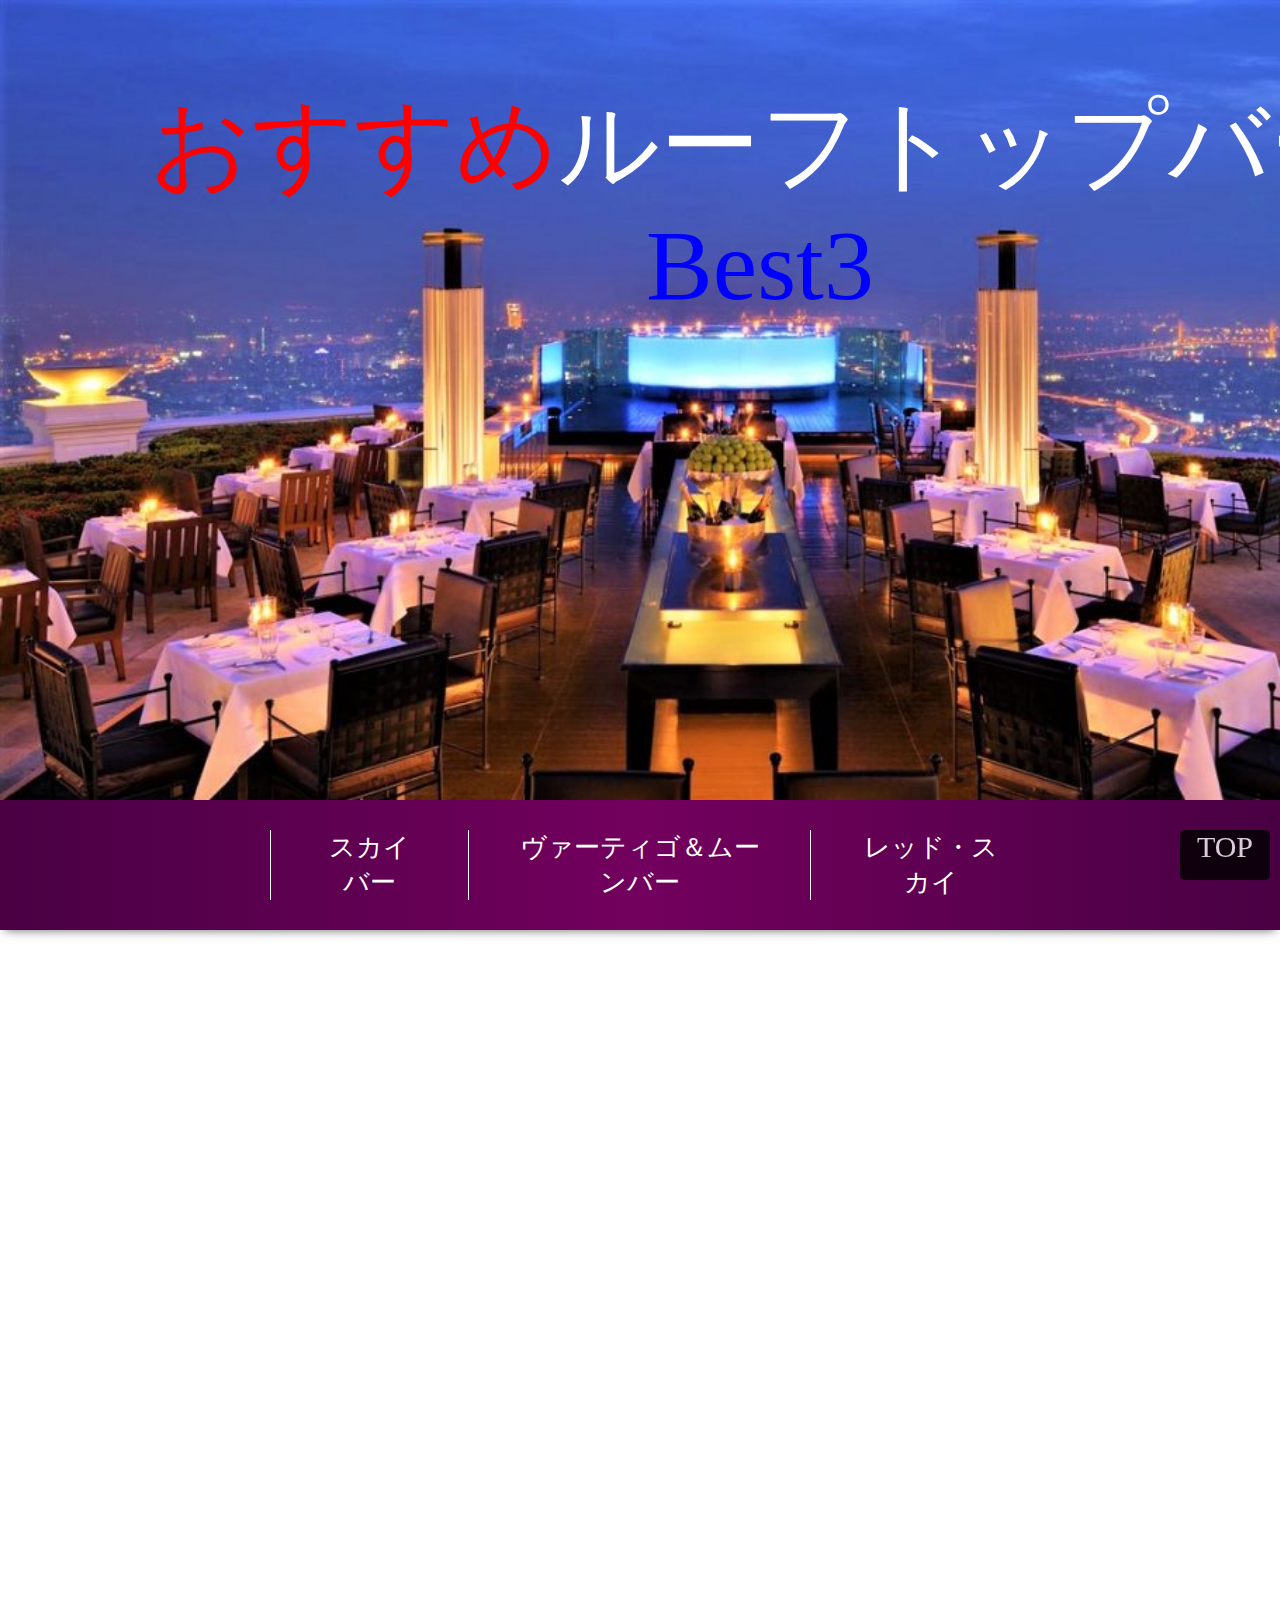
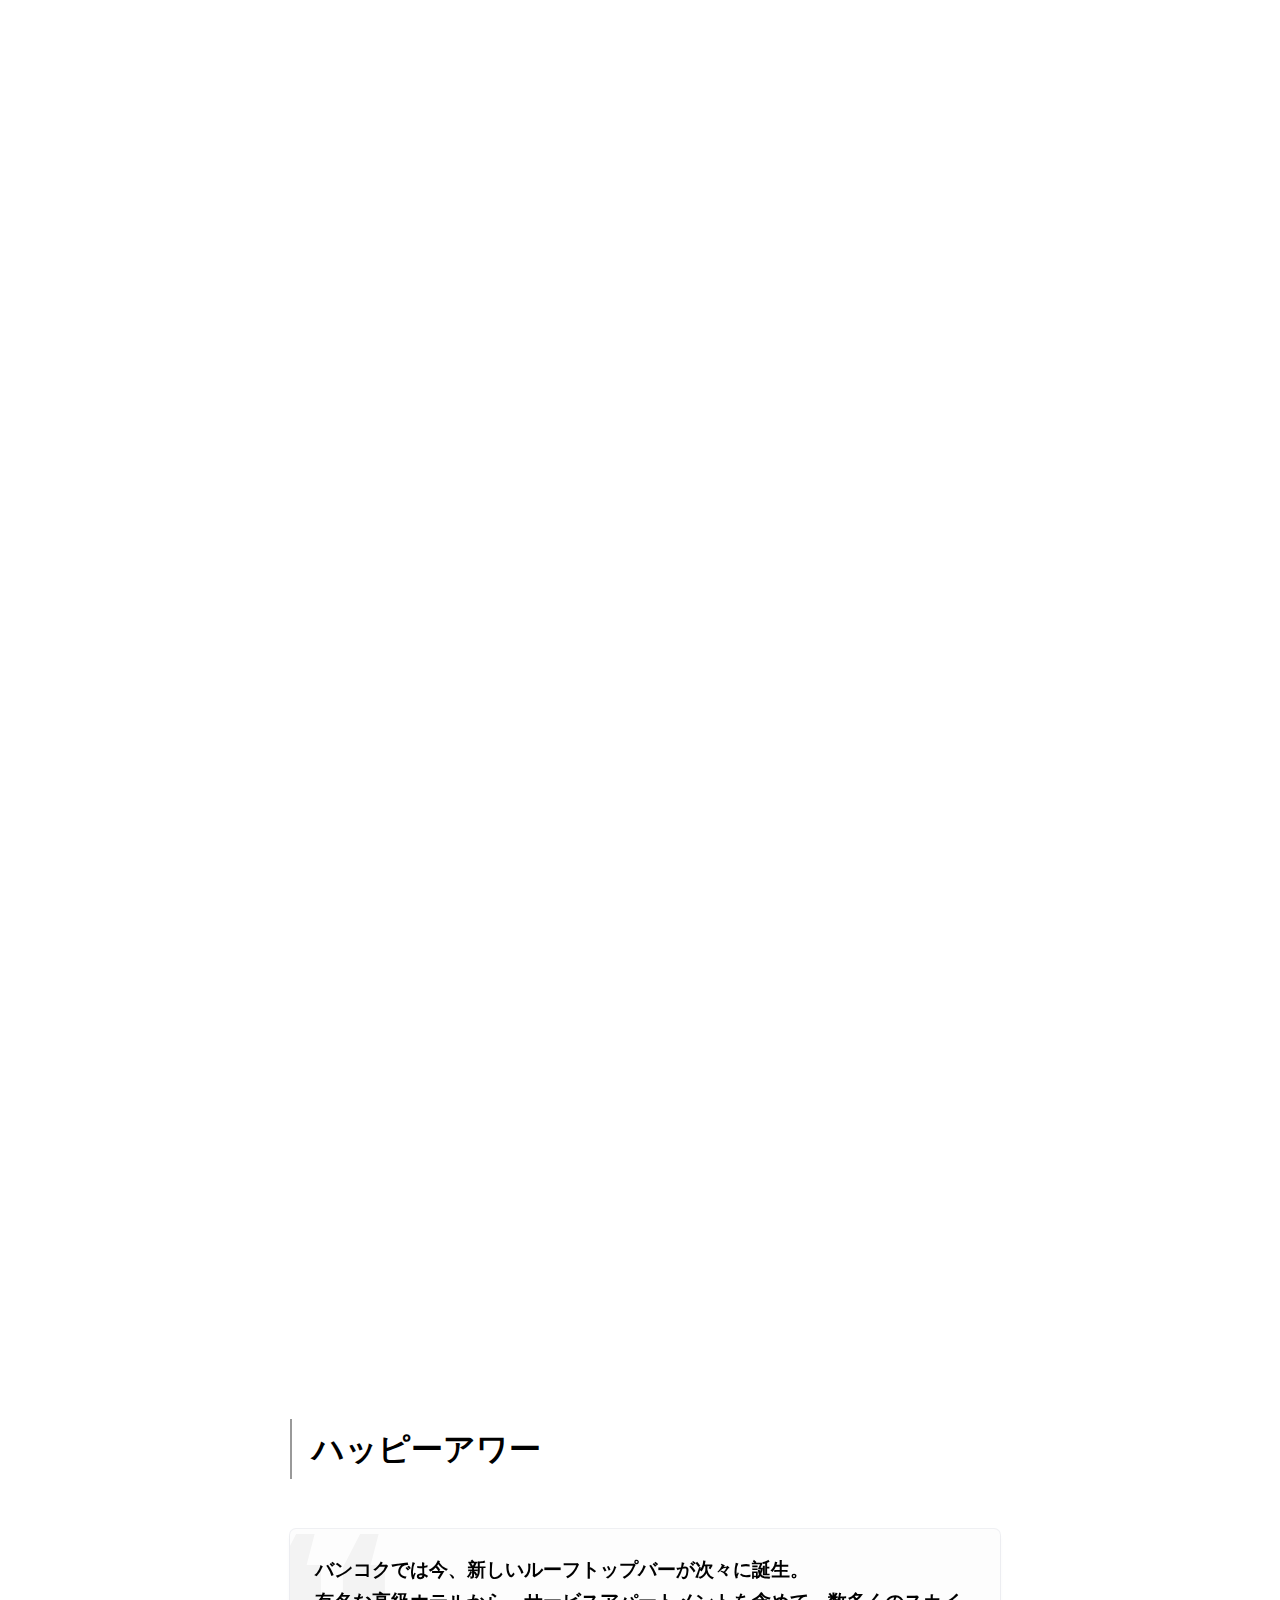
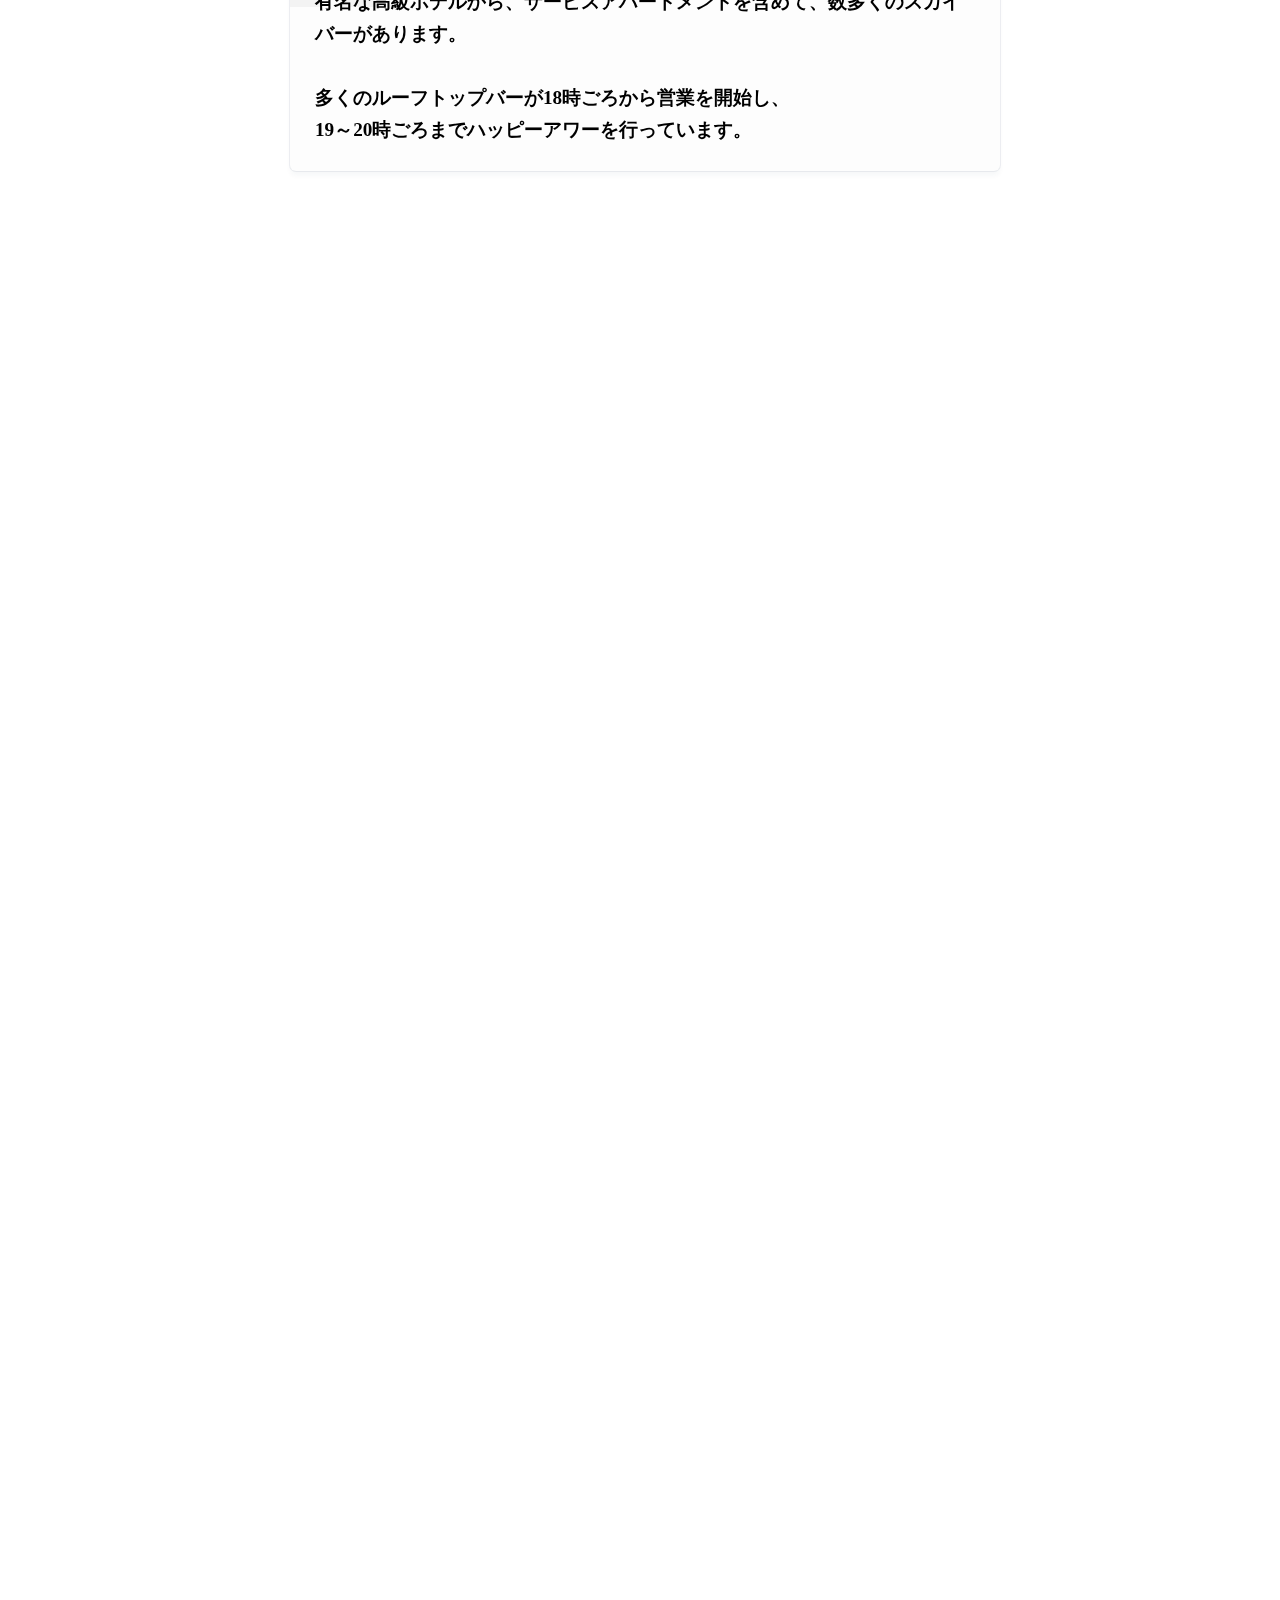
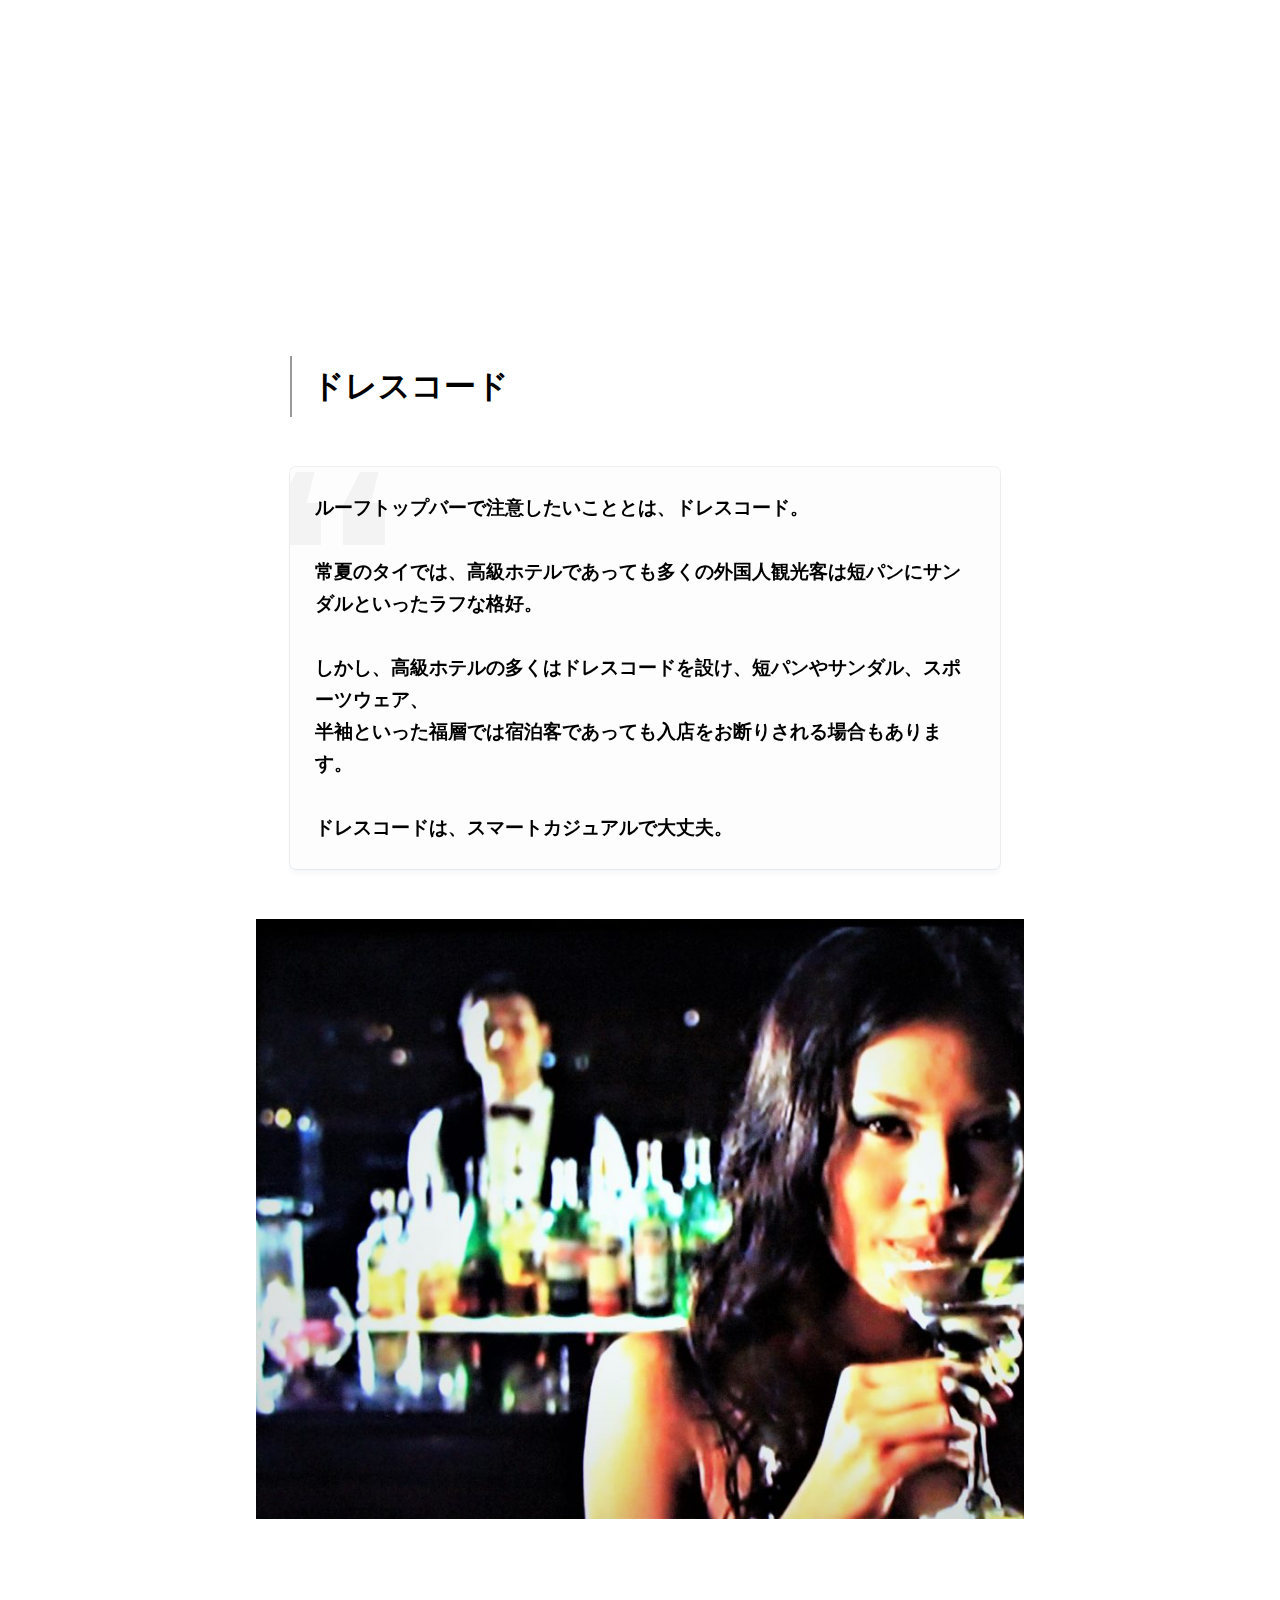
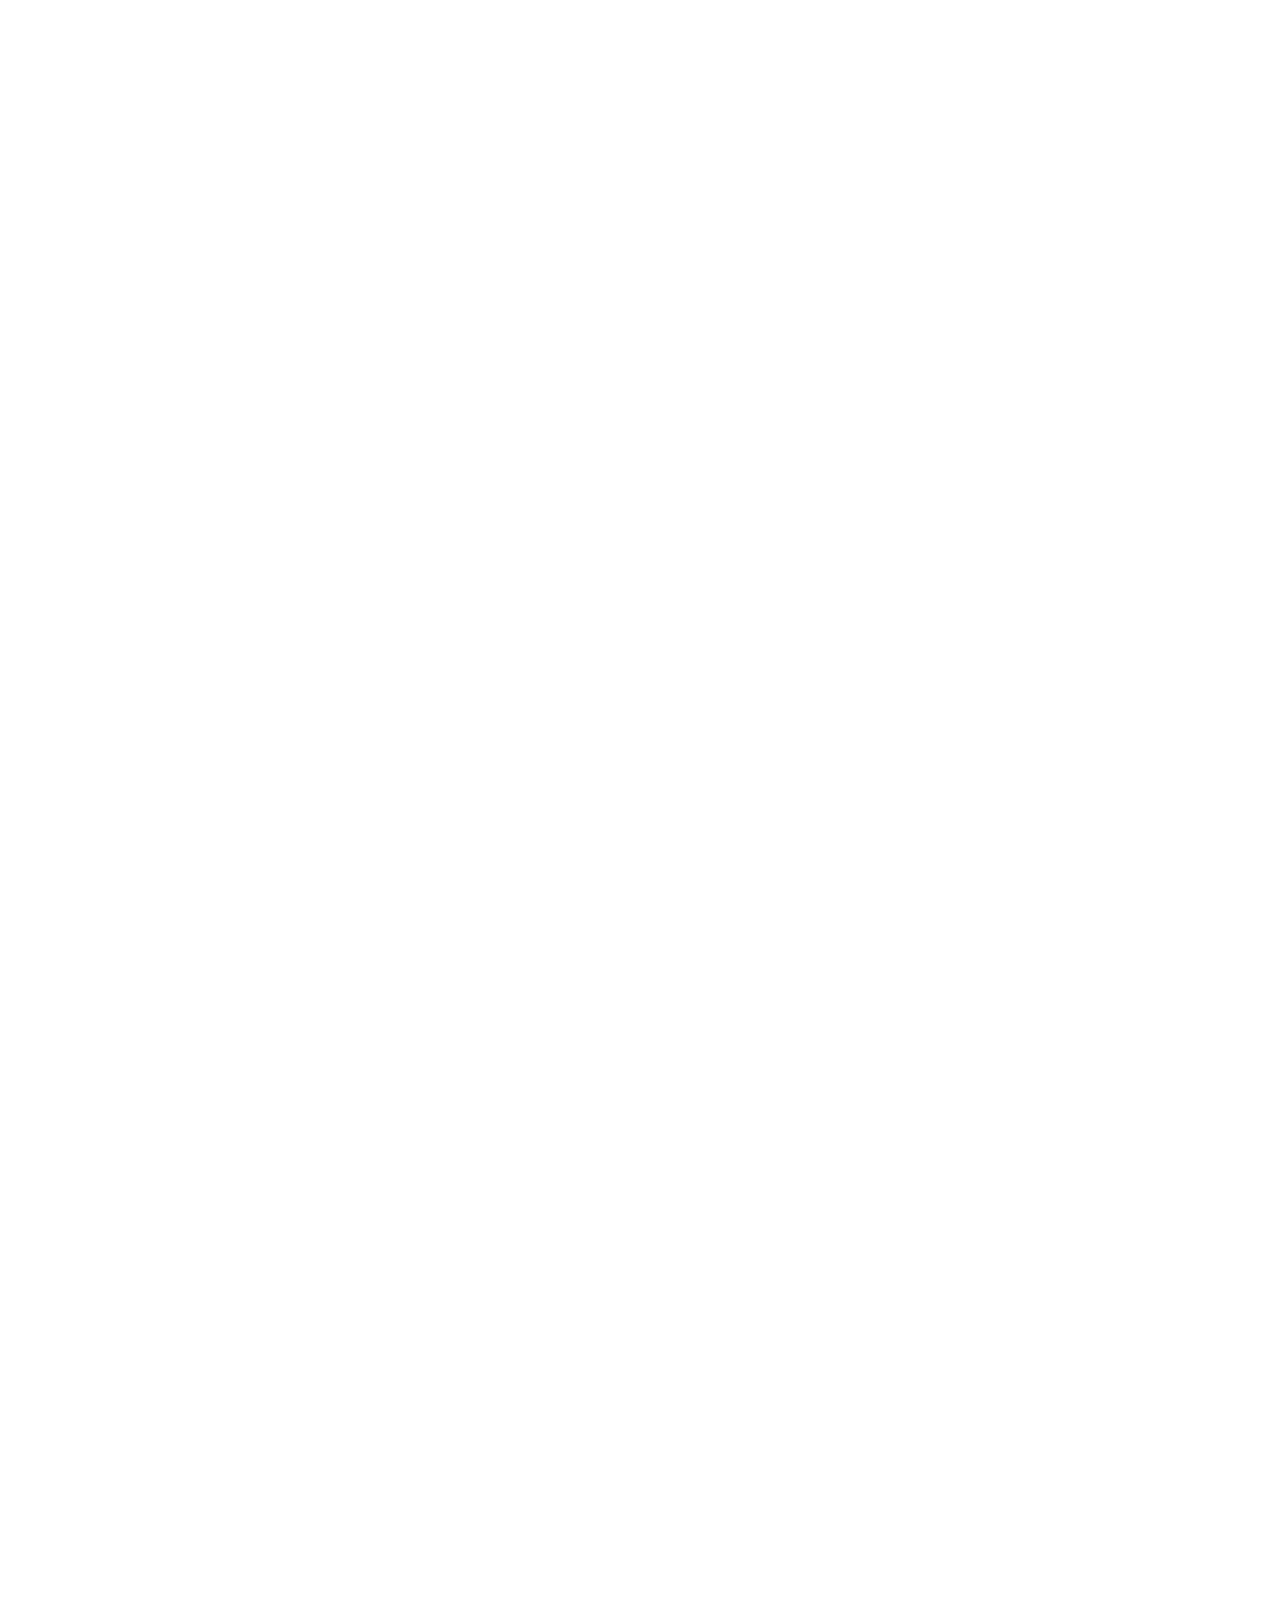
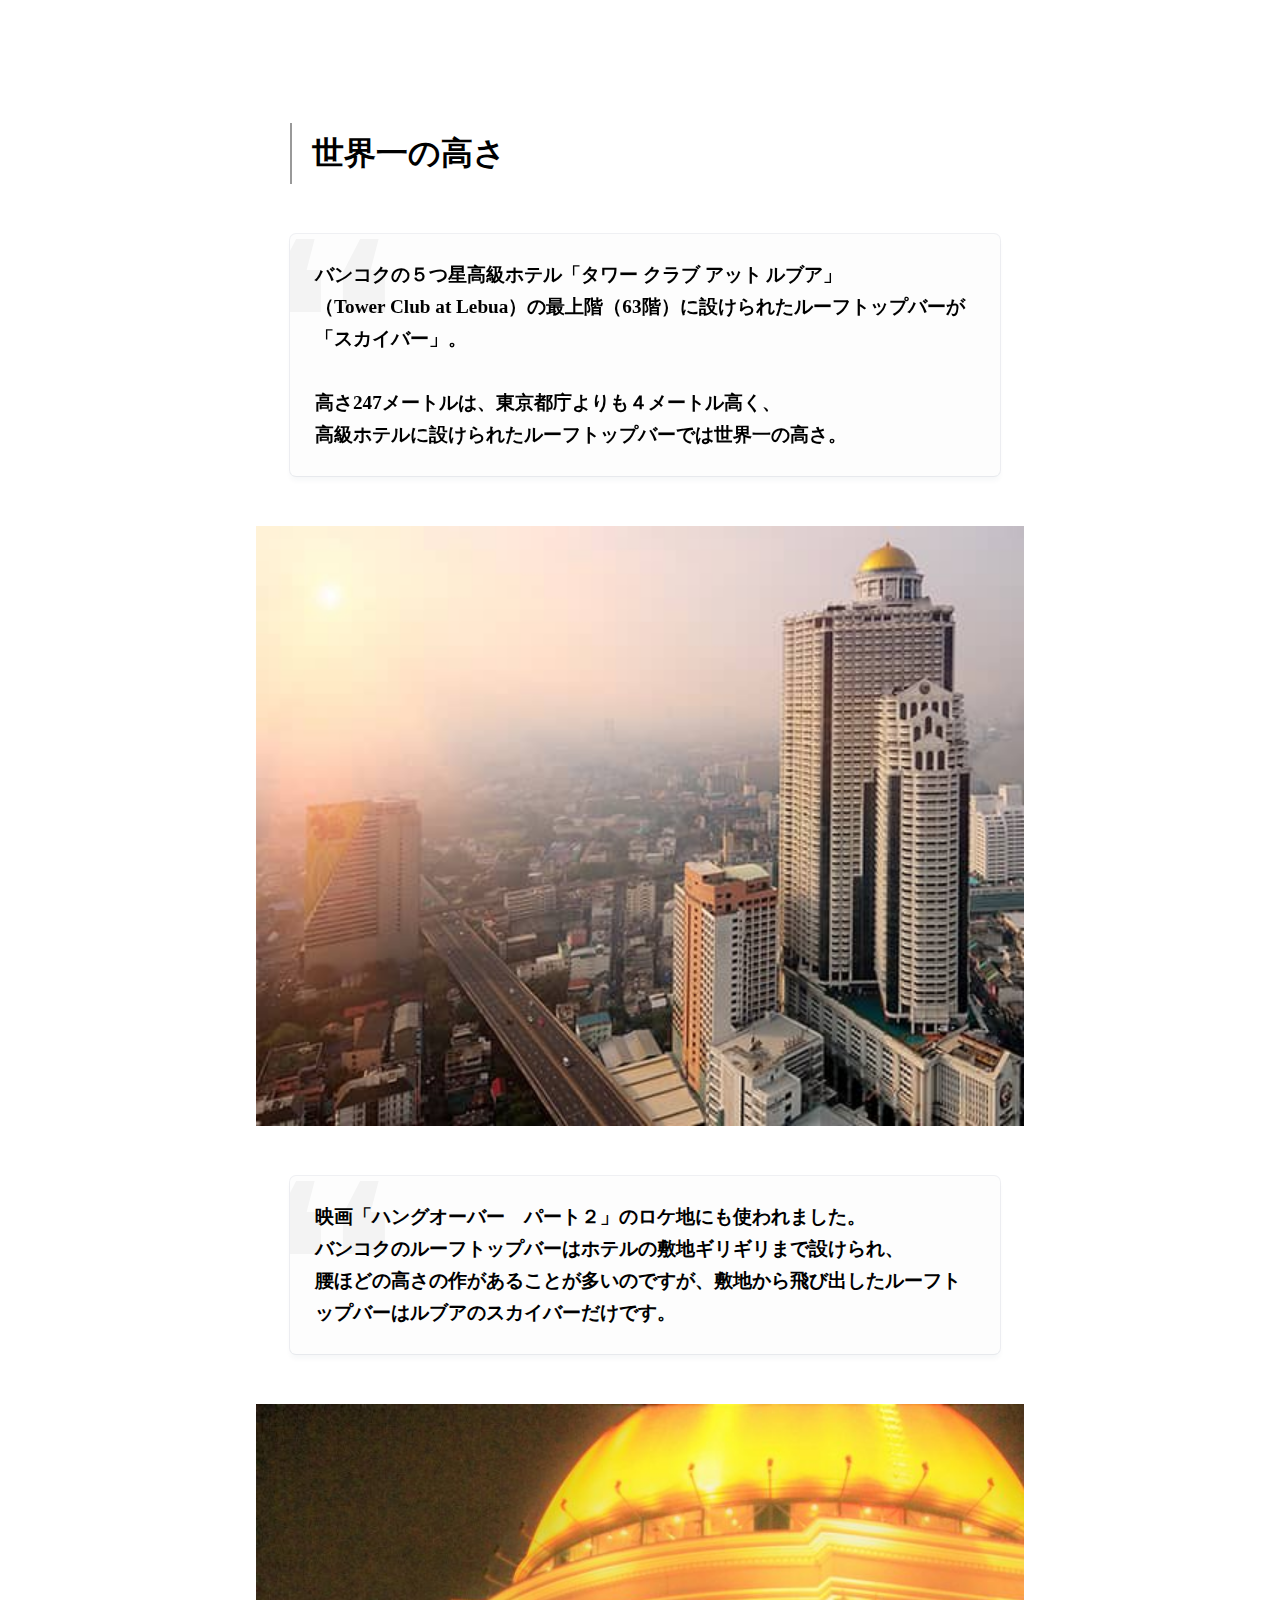
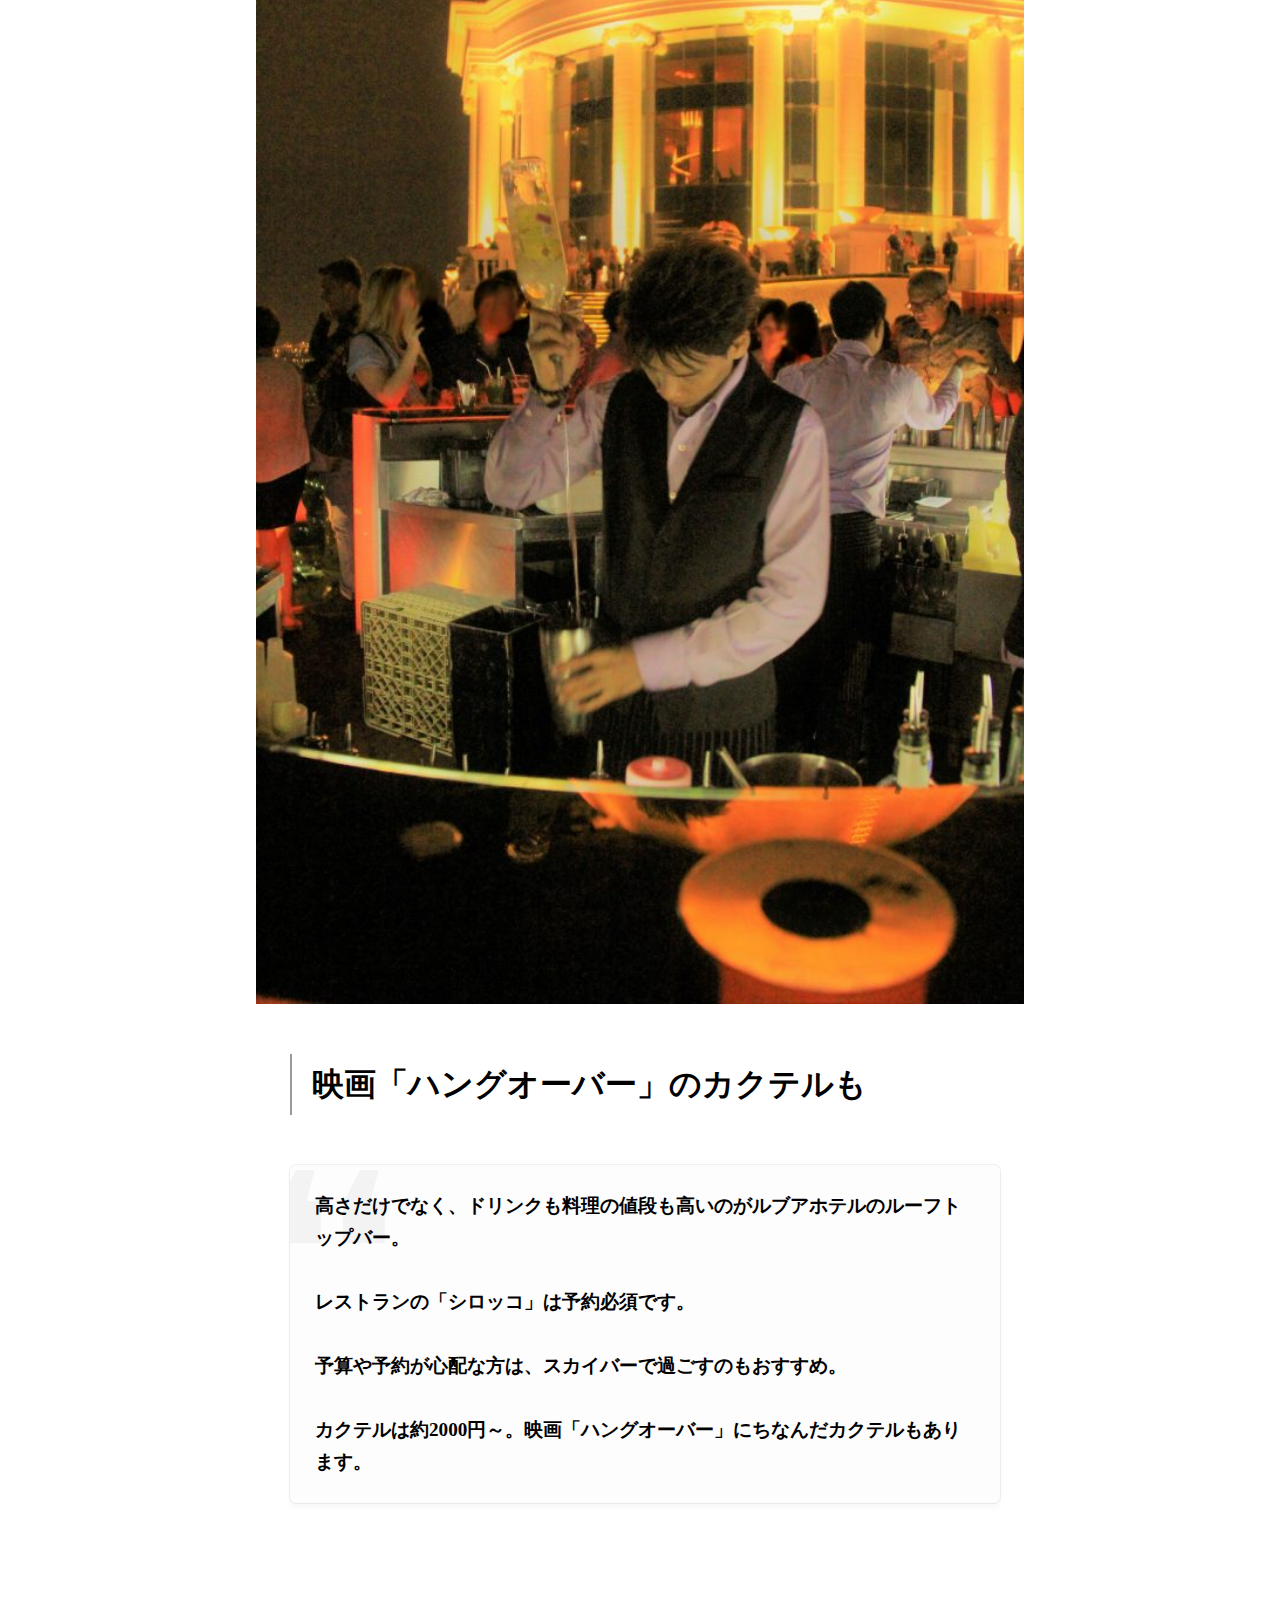
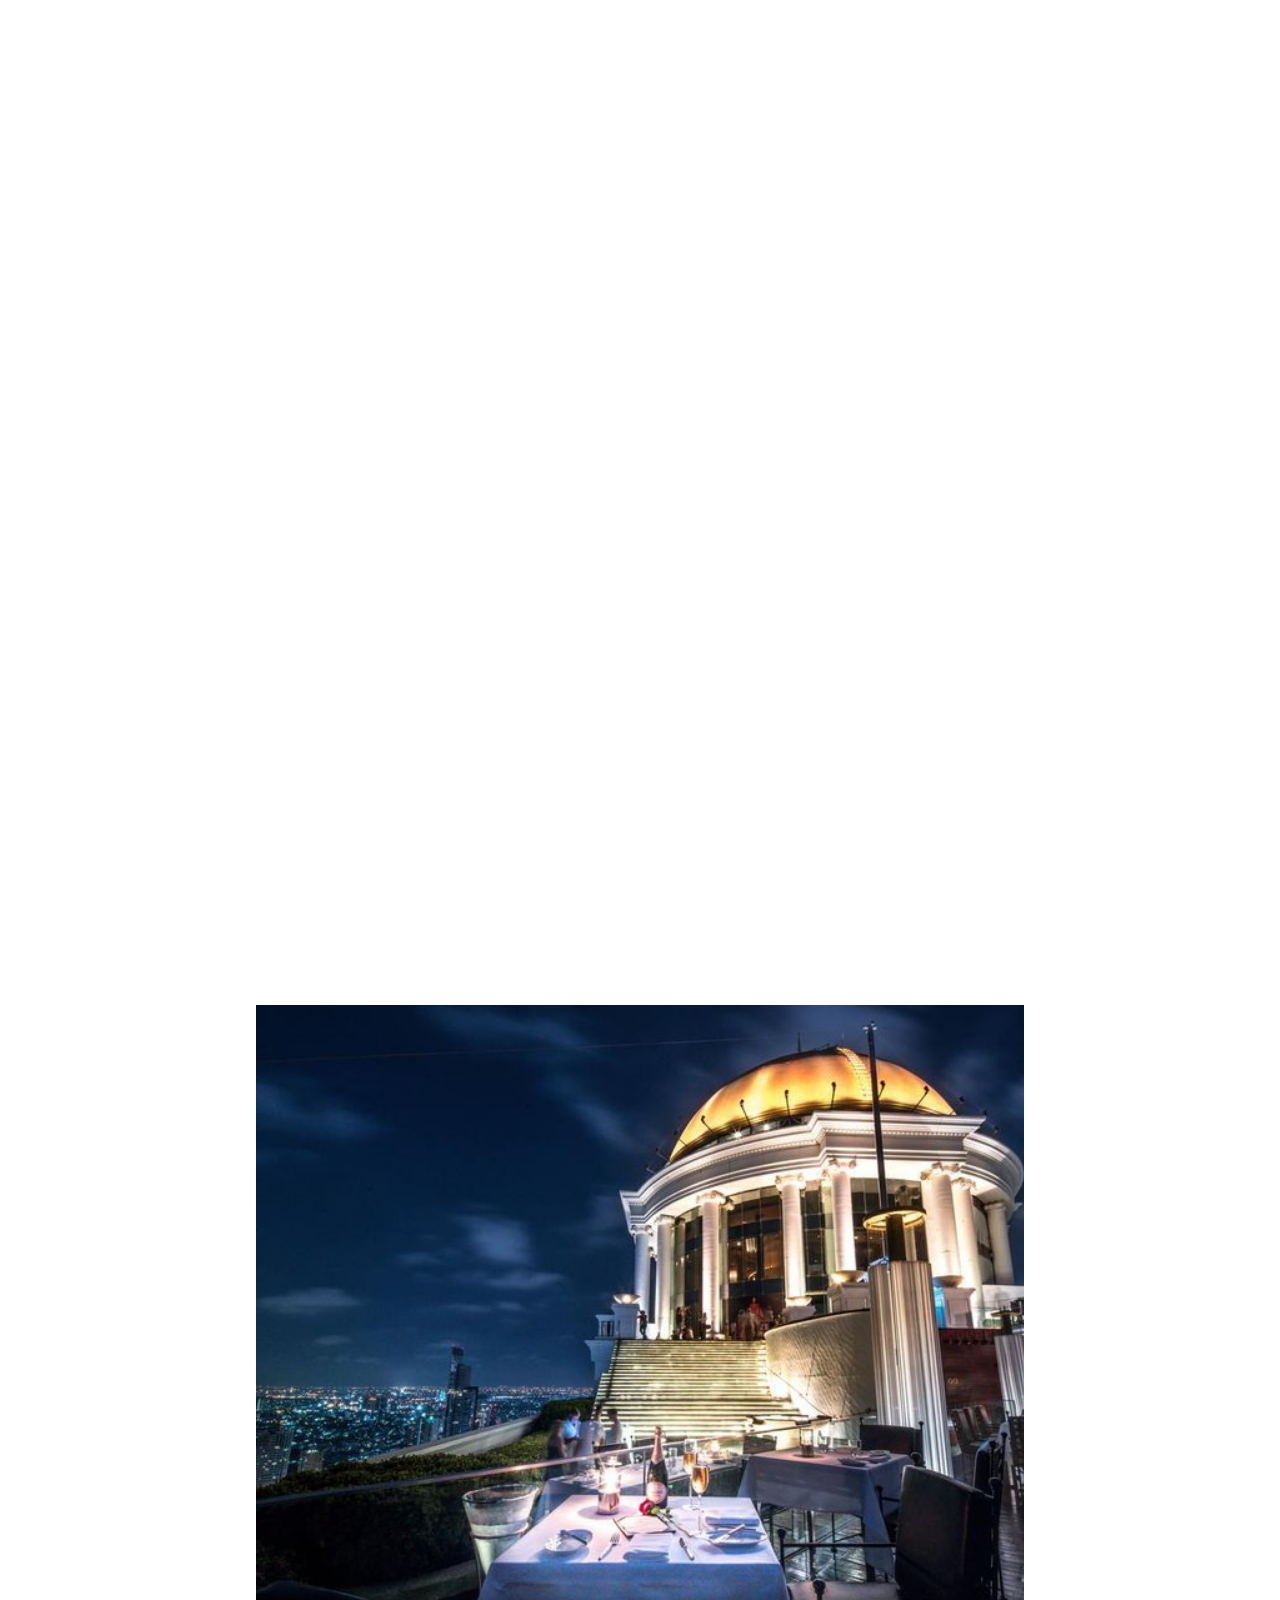
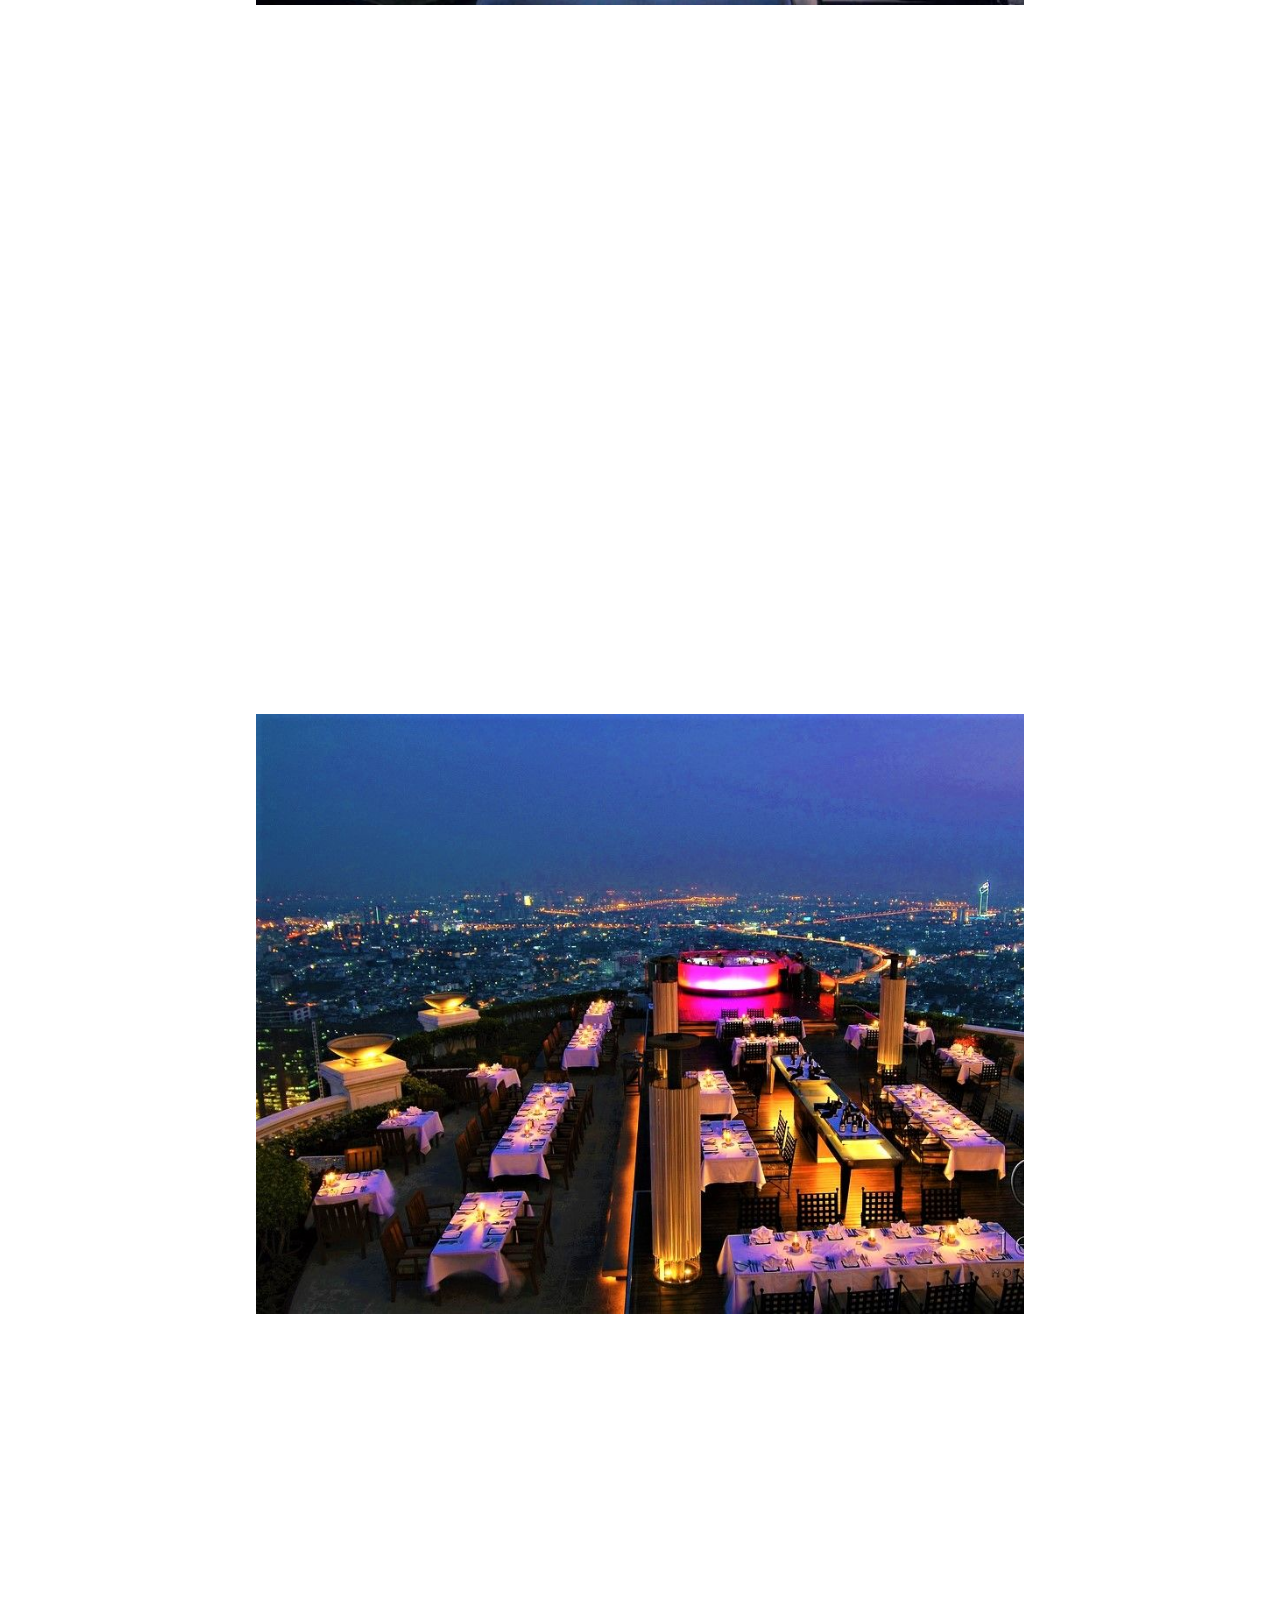
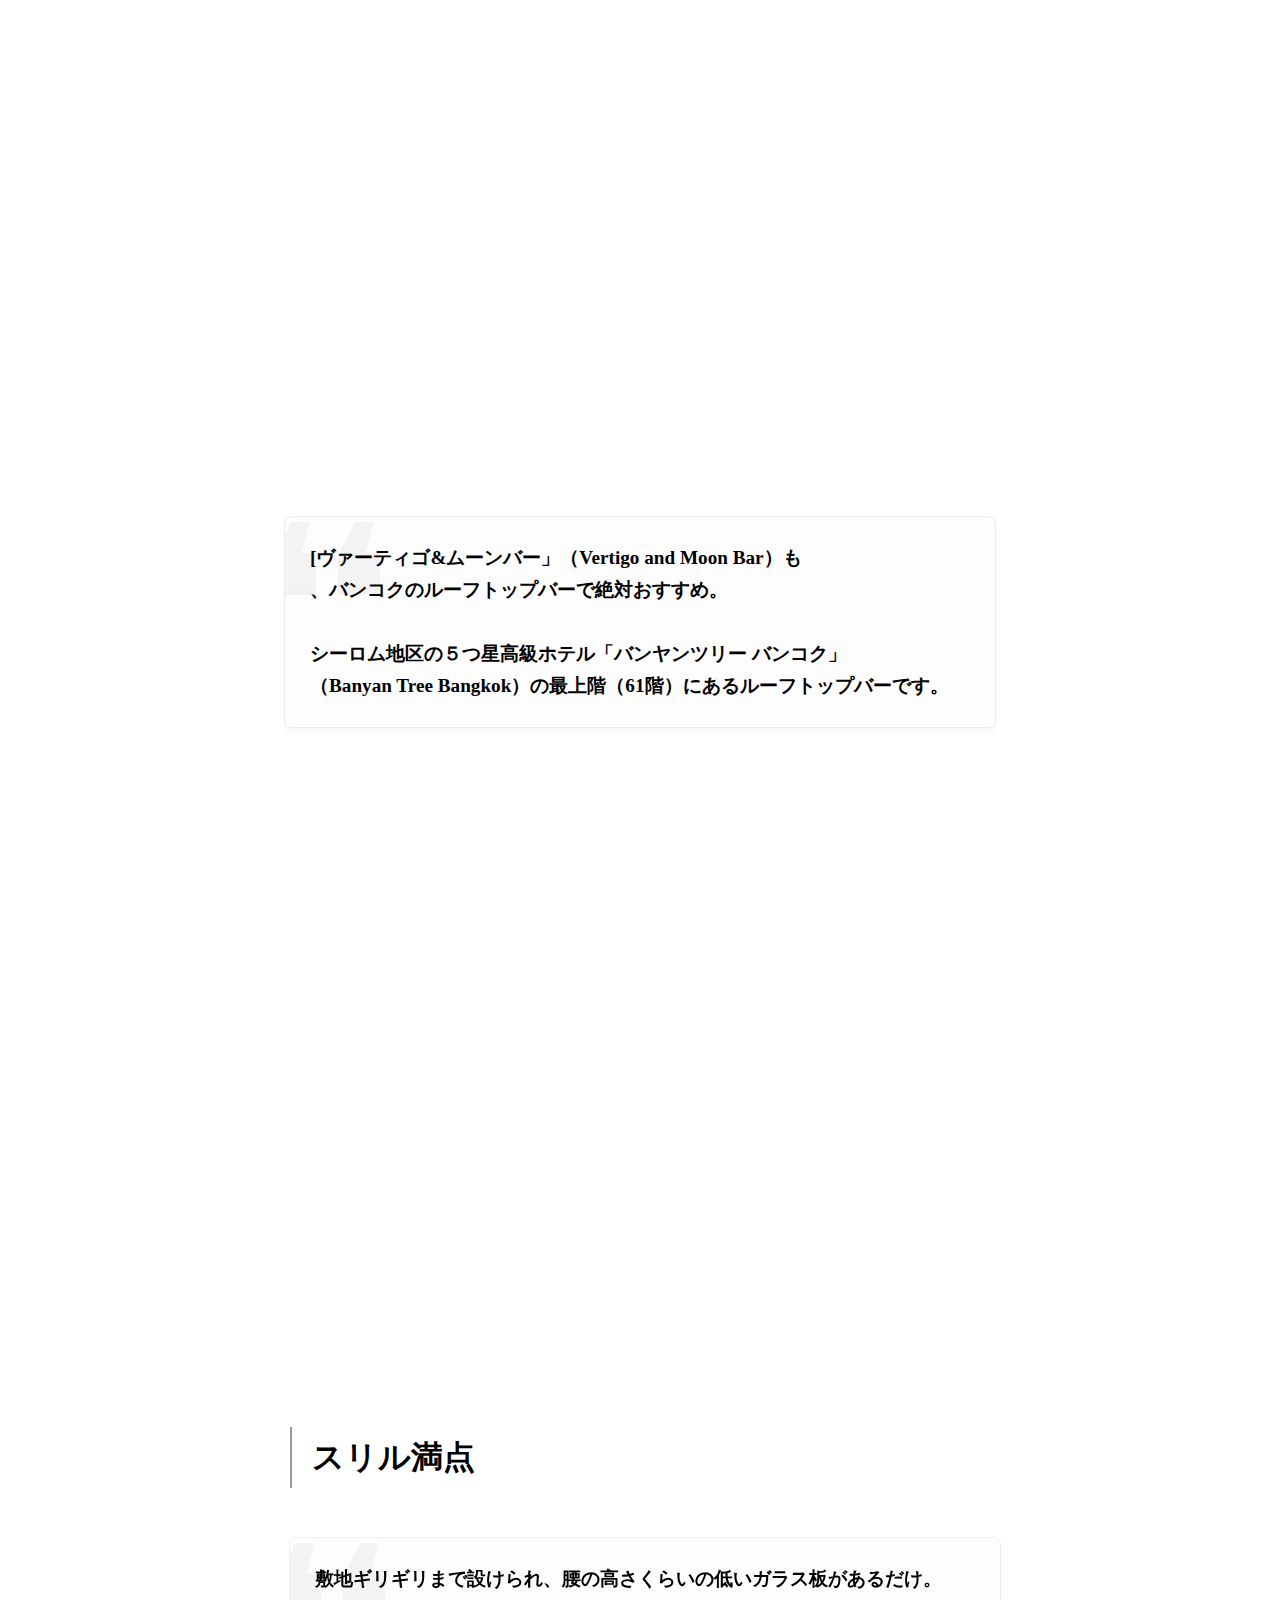
<file: bar.html>
<!DOCTYPE html>
<html>
  <head>
    <meta charset="utf-8" />
    <title>モーダルウィンドウ</title>
    <link rel="stylesheet" href="./style.css" />
    <script src="https://ajax.googleapis.com/ajax/libs/jquery/3.5.1/jquery.min.js"></script>
    <script src="js/index.js"></script>
  </head>
<body>
    <div class="bar1 bgimg-slider">
        <p class="bar2">
            <span class="bar3">おすすめ</span><span class="bar4">ルーフトップバー</span><span class="bar5">Best3</span>
        </p>
    </div>
    <div id="page_top" class="mobile" style="display: block;"><a href="#">TOP</a>
        <a href="#"></a>
    </div>    
    <div class="bar6">
        <ul class="bar7">
            <li class="bar8"><a href="bar.html#about-bar1" class="a2">
                スカイバー</a>
            </li>
            <li class="bar8"><a href="bar.html#about-bar2" class="a2">
                ヴァーティゴ＆ムーンバー</a>
            </li>
            <li class="bar8"><a href="bar.html#about-bar3" class="a2">
                レッド・スカイ</a>
            </li>
        </ul>
    </div>
    <div class="bar9 fadeIn11">
        <p class="bar10">
            タイ・バンコクのルーフトップバー3選！<br><br>おすすめ＆ランキング～有名店
        </p>
    </div>
    <div class="bar11 fadeIn12">
    </div>
    <div class="bar12 fadeIn11">
        <p class="bar13">
            ルーフトップバーとは？
        </p>
        <p class="bar14 fadeIn11">
            バンコクのルーフトップバーをおすすめする理由
        </p>
    </div>
    <div class="bar15 fadeIn11">
        <p class="bar16">
            ホテルなどの最上階に設けられたオープン形式のバー＆レストランが「ルーフトップバー。
        </p>
        <p class="bar17">
            東京や大阪、新宿、虎ノ門、ハワイ、シンガポール、ニューヨーク、香港など、<br>世界には数多くのルーフトップバーがありますが、タイは建築基準法が緩く、<br>地震が少ないので日本（世界）の常識では考えられないスリル満点のルーフトップバーを体験できるのが魅力です。 
        </p>
    </div>
     <div class="bar18 fadeIn12">
     </div>
     <div class="bar19">
         <p class="bar20">
            ハッピーアワー
         </p>
         <p class="bar21">
            バンコクでは今、新しいルーフトップバーが次々に誕生。<br>有名な高級ホテルから、サービスアパートメントを含めて、数多くのスカイバーがあります。
            <br><br>
            多くのルーフトップバーが18時ごろから営業を開始し、<br>19～20時ごろまでハッピーアワーを行っています。
         </p>
     </div>
     <div class="bar22 fadeIn12">
     </div>
     <div class="bar23 fadeIn11">
         <p class="bar24">
            食事は予約がおすすめ
         </p>
         <p class="bar25">
            この間は、ドリンクが２杯でも、１杯分の値段になるなど、かなりお得。<br>お子さん連れでも入店することができるスカイバーもあります。<br>
            <br>
            バンコクは夕日も美しいので、たそがれ時から飲み始め、<br>カクテルを片手にいちめんに広がる美しい夜景を眺めるのもおすすめ。
            <br><br>
            
            レストランで食事をするのなら予約する方が良いでしょう。
         </p>
     </div>
     <div class="bar26 fadeIn12">
     </div>
     <div class="bar27">
         <p class="bar28">
            ドレスコード
         </p>
         <p class="bar29">
            ルーフトップバーで注意したいこととは、ドレスコード。<br>
            <br>

            常夏のタイでは、高級ホテルであっても多くの外国人観光客は短パンにサンダルといったラフな格好。
            <br><br>
            
            しかし、高級ホテルの多くはドレスコードを設け、短パンやサンダル、スポーツウェア、<br>半袖といった福層では宿泊客であっても入店をお断りされる場合もあります。
            <br><br>
            ドレスコードは、スマートカジュアルで大丈夫。
         </p>
     </div>
     <div class="bar30">
     </div>
     <div class="bar31 fadeIn11">
        <p class="bar32">
            ドレスコードが最も厳しいのは？
        </p>
        <p class="bar33">
            ちなみに、最もドレスコードが厳しいのは、５つ星高級ホテル「Lebua」 （ルブア）にある<br>ルーフトップバーの「スカイバー」（SKY BAR）＆レストラン「シロッコ」（SIROCCO）。
<br><br>
洗練された大人の社交場で、背中が大きく開いたロングドレス姿の西欧人女性の姿が目立ちます。
<br><br>

男性は革靴やオシャレな長袖シャツ、スマートなジャケット姿が多いです。<br>ネクタイは必須ではありませんが、センス良く着こなしていることがポイント。 
        </p>
     </div>
     <div class="bar34 fadeIn11" id="about-bar1">
         <p class="bar35">
             １位 スカイバー
         </p>
         <p class="bar36">
            ルーフトップバーランキングで、１位は「スカイバー」
         </p>
         <p class="bar37">
            ルーフトップバーランキングで、１位は「スカイバー」（SKY BAR）、<br><br>レストラン「シロッコ」（SIROCCO）。オシャレな大人が楽しむための社交場です。
         </p>
     </div>
     <div class="bar38 fadeIn12">
     </div>
     <div class="bar39">
         <p class="bar40">
            世界一の高さ
         </p>
     </div>
     <div class="bar41">
         <p class="bar42">
            バンコクの５つ星高級ホテル「タワー クラブ アット ルブア」<br>（Tower Club at Lebua）の最上階（63階）に設けられたルーフトップバーが「スカイバー」。
<br><br>
            高さ247メートルは、東京都庁よりも４メートル高く、<br>高級ホテルに設けられたルーフトップバーでは世界一の高さ。
         </p>
     </div>
     <div class="bar43">
     </div>
     <div class="bar44">
         <p class="bar45">
            映画「ハングオーバー　パート２」のロケ地にも使われました。<br>バンコクのルーフトップバーはホテルの敷地ギリギリまで設けられ、<br>腰ほどの高さの作があることが多いのですが、敷地から飛び出したルーフトップバーはルブアのスカイバーだけです。
         </p>
     </div>
     <div class="bar46">
     </div>
     <div class="bar47">
         <p class="bar48">
            映画「ハングオーバー」のカクテルも
         </p>
         <p class="bar49">
            高さだけでなく、ドリンクも料理の値段も高いのがルブアホテルのルーフトップバー。
<br><br>
            レストランの「シロッコ」は予約必須です。
            <br><br>
            
            予算や予約が心配な方は、スカイバーで過ごすのもおすすめ。
            <br><br>
            
            カクテルは約2000円～。映画「ハングオーバー」にちなんだカクテルもあります。 
         </p>
     </div>
     <div class="bar50 fadeIn12">
     </div>
     <div class="bar51 fadeIn11">
         <p class="bar52">
            ドレスコード
         </p>
         <p class="bar53">
            サンダルや短パン、
            タンクトップといったラフな格好はNG。
<br><br>
            スマートカジュアルで大丈夫ですが、人気のルーフトップバーなので、<br>うんとオシャレして楽しみましょう。
            <br><br>
            
            かばんなどの荷物は１階のクロークに預けることになっています。
         </p>
     </div>
     <div class="bar54">
     </div>
     <div class="bar55 fadeIn11">
         <p class="bar56">
            7歳以下の子どもの入場はNG 
         </p>
         <p class="bar57">
            また７歳以下
            の子どもの入場はNG。
            <br><br>

            三脚撮影もNG。
            <br><br>
            
            ゴルフバッグに三脚を隠し入れて持って行こうとしたのですが、<br>これも１階のセクシー美女服装チェック係りのお姉さんに止められてNG。
            
            お姉さんを撮影しようとしたが、これもNG。
            <br<br>
            
            電話番号も聞いたが、ただ微笑んでいるだけ。
            <br><br>
            
            お姉さんのペイバーもNG。
            <br><br>
            
            スカイバーでの写真撮影は、階段で立ち止まって撮影することは禁止。
            <br><br>
            
            写真を撮るよりも、スマートな大人の隠れ家を楽しむことがポイントです。
         </p>
     </div>
     <div class="bar58">
     </div>
     <div class="bar59 fadeIn11">
         <p class="bar60">
            [スカイバー・シロッコの基本情報]
            <br><br>
            住所：1055 State Tower, Silom Road, Bang Rak, Bangkok 10500 タイ
            <br><br>
            電話番号：02-624-9999
            <br><br>
            アクセス：BTSサパーンタークシン駅
            <br><br>
            
            営業時間：18:00～25:00
            <br><br>
            その他：お姉さんのペイバーは禁止
         </p>
         <p class="bar61 fadeIn11" id="about-bar2">
            ２　ヴァーティゴ＆ムーンバー
         </p>
         <p class="bar62 fadeIn11">
            バンヤンツリーのルーフトップバー
         </p>
     </div>
     <p class="bar63">
        [ヴァーティゴ&ムーンバー」（Vertigo and Moon Bar）も<br>、バンコクのルーフトップバーで絶対おすすめ。
        <br><br>
        シーロム地区の５つ星高級ホテル「バンヤンツリー バンコク」<br>（Banyan Tree Bangkok）の最上階（61階）にあるルーフトップバーです。
     </p>
     <div class="bar64 fadeIn12">
     </div>
     <div class="bar65">
         <p class="bar66">
            スリル満点
         </p>
         <p class="bar67">
            敷地ギリギリまで設けられ、腰の高さくらいの低いガラス板があるだけ。<br>スリル満点のバンコク名物のルーフトップバーです。
         </p>
     </div>
     <div class="bar68">
     </div>
     <div class="bar69">
     </div>
     <div class="bar70">
        <p class="bar71">
            舟のデッキをイメージ
        </p>
        <p class="bar72">
            特徴は船のデッキをイメージしたフロア。
            <br><br>

一段高い場所にあるのがスカイバーの「ムーンバー」です。
<br><br>

眼下に広がるバンコクの夜景は、まるで宝石箱のふたを開けたよう。
<br><br>

まばゆい光が広がっています。
<br><br>

星空に向かって、漕ぎ出す船に乗っているようです。
        </p>
     </div>
     <div class="bar73">
     </div>
     <div class="bar74 fadeIn11">
         <p class="bar75">
            予約必須のレストラン 
         </p>
         <p class="bar76">
            ヴァーティゴも予約必須のレストラン。
            <br><br>

            独創的なコンチネンタル料理と 約90種類のワインを楽しむことができます。
            <br><br>
            
            どの席を見てもカップルが多く、プロポーズにぜひ使ってみてはいかがでしょうか？　
         </p>
         <div class="bar77">
         </div>
         <div class="bar78">
         </div>
     </div>
     <div class="bar79 fadeIn12">
         <p class="bar80">
            ＜ヴァーティゴ＆ムーンバーの基本情報＞
            <br><br>
            住所：21/100 South Sathon Road, Sathon, Bangkok 10120
            <br><br>
            電話番号：+66-2-679-1200
            <br><br>
            アクセス：BTSサラディーン駅、MRTシーロム駅
            <br><br>
            営業時間：ヴァーティゴが 18:00~22:30／ ムーンバーが 17:00~25:00
         </p>
         <p class="bar81 fadeIn11" id="about-bar3">
             ３位　レッドスカイ
         </p>
         <p class="bar82 fadeIn11">
            ハスの花をイメージ 
         </p>
         <p class="bar83 fadeIn11">
            サイアム地区にある絶景のルーフトップバーが「レッド・スカイ」（Red Sky）。<br><br>ハスの花をイメージした、オシャレなスカイバーです。
         </p>
     </div>
     <div class="bar84 fadeIn12">
     </div>
     <div class="bar85">
         <p class="bar86">
            セントラルワールドに隣接 
         </p>
         <p class="bar87">
            超高層ホテル「センタラ・グランド・アット・セントラルワールド」<br>（Centara Grand at Central World Hotel）の最上階（54階～55階）にあるルーフトップバー。
            <br><br>

            巨大ショッピングモール「セントラルワールド」に隣接し、アクセスが便利なところもポイント。
         </p>
     </div>
     <div class="bar88">
     </div>
     <div class="bar89 fadeIn11">
         <p class="bar90">
            まるで「天空の城ラピュタ」のよう 
         </p>
         <p class="bar91">
            シンボルは、大きなアーチ。これが「蓮の花」をイメージしたモニュメントで、<br>赤や青、紫へと刻々と変化し、ロマンチックな夜を演出しています。
            <br><br>

「レッド・スカイ」は、まるで、ジブリアニメの「天空の城ラピュタ」さながらの天空バー。
<br><br>

バンコクの素敵な夜景が視界いっぱいに広がります。
         </p>
     </div>
     <div class="bar92">
     </div>
     <div class="bar93">
     </div>
     <div class="bar94 fadeIn11">
         <p class="bar95">
            ワイン・エンジェルも
         </p>
         <p class="bar96">
            ５４階がレストランフロアで、55階のバーエリアへは階段を登ってアクセス。
            <br><br>

            内部には、２フロア分の巨大なワインセラーがあり、世界の銘柄がずらり。<br>希望のワインを伝えると、「ワイン・エンゼル」と呼ばれるスタッフがワイヤ一本だけで空中を移動し、<br>華麗な手さばきでワインセラーからボトルを持ってきてくれます。
         </p>
     </div>
     <div class="bar97">
     </div>
     <div class="bar98">
     </div>
     <div class="bar99">
         <p class="bar100">
            比較的にカジュアル 
         </p>
         <p class="bar101">
            ドレスコードは、スマートカジュアル。
            <br><br>

            比較的にカジュアルな雰囲気で、カクテルを楽しむことができます。
            <br><br>
            レストランは要予約。
            <br><br>
            
            バーは予約不要ですが、早い時間帯から混雑しています。 
         </p>
     </div>
     <div class="bar102">
     </div>
     <div class="bar103 fadeIn12">
         <p class="bar104">
            ＜レッドスカイの基本情報＞
            <br><br>
            住所：999 Rama I Rd, Khwaeng Pathum Wan,<br> Khet Pathum Wan, Krung Thep Maha Nakhon 10330 タイ
            <br><br>
            電話番号：02-100- 1234
            <br><br>
            
            アクセス：BTSチットロム駅
            <br><br>
            
            営業時間：17:00~25:00
         </p>
     </div>
     <!-- bgswitcher-script -->
<script src="js/jquery.bgswitcher.js"></script>
<script>
jQuery(function($) {
　$('.bgimg-slider').bgSwitcher({
　　images: ['Sirocco-1024x652.jpg','68C6AA920CCD40DD9DCA0A4ED77E0F6E_LL-1024x682-1024x682.jpg','5941053ac2519f185eefadfeacd2d7fe-1024x683-1.jpg','1df5ae42c30b4bbe8a8a5f70c5d48fba-1024x651-1.jpg','800x600-bangkok-bangkok-red-sky-01-350x250.jpg','EB6835D1A3884F2884C105E052F0F6E1_L.jpg'],
start: true,
loop: true,
shuffle: true,
duration: 5000,
interval: 5000,
　effect: "fade",
// 　　easing: "linear"
　});
});
</script>
<!-- bgswitcher-script-end -->

</body>
</html>
</file>
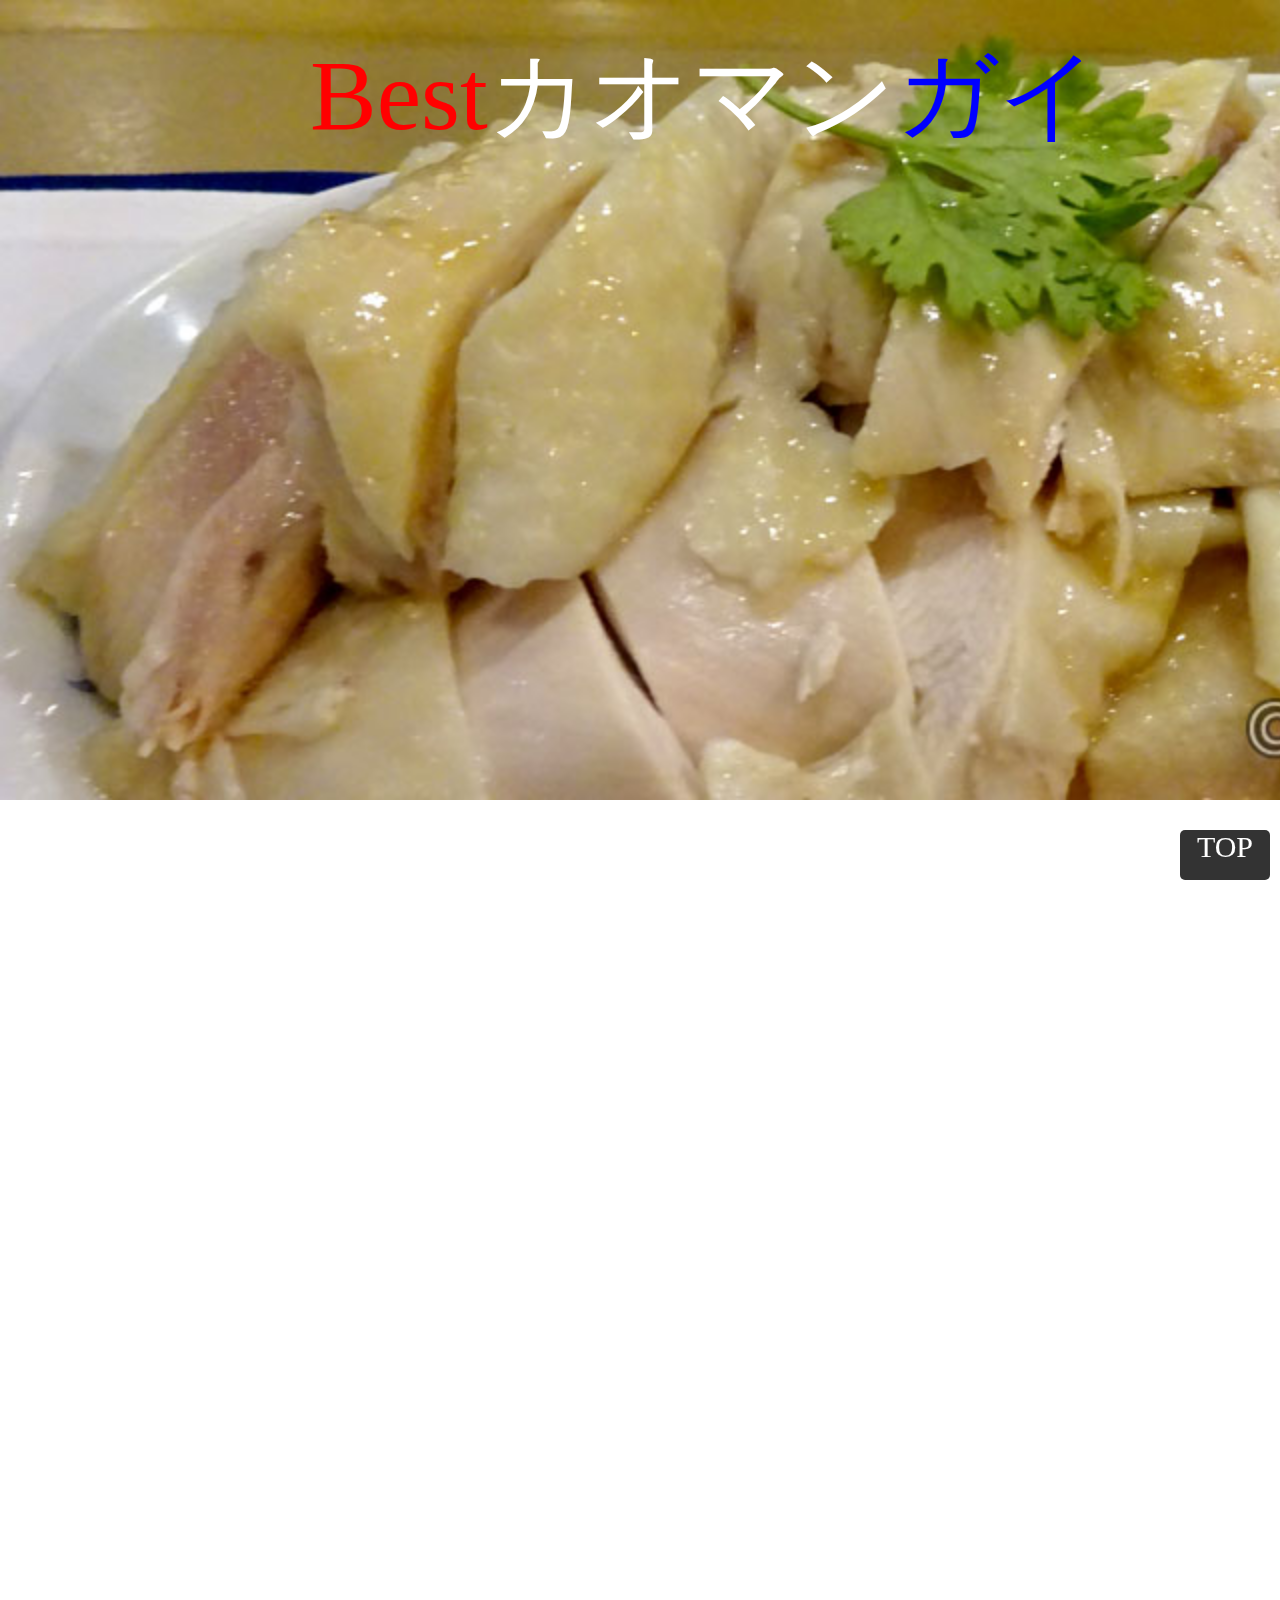
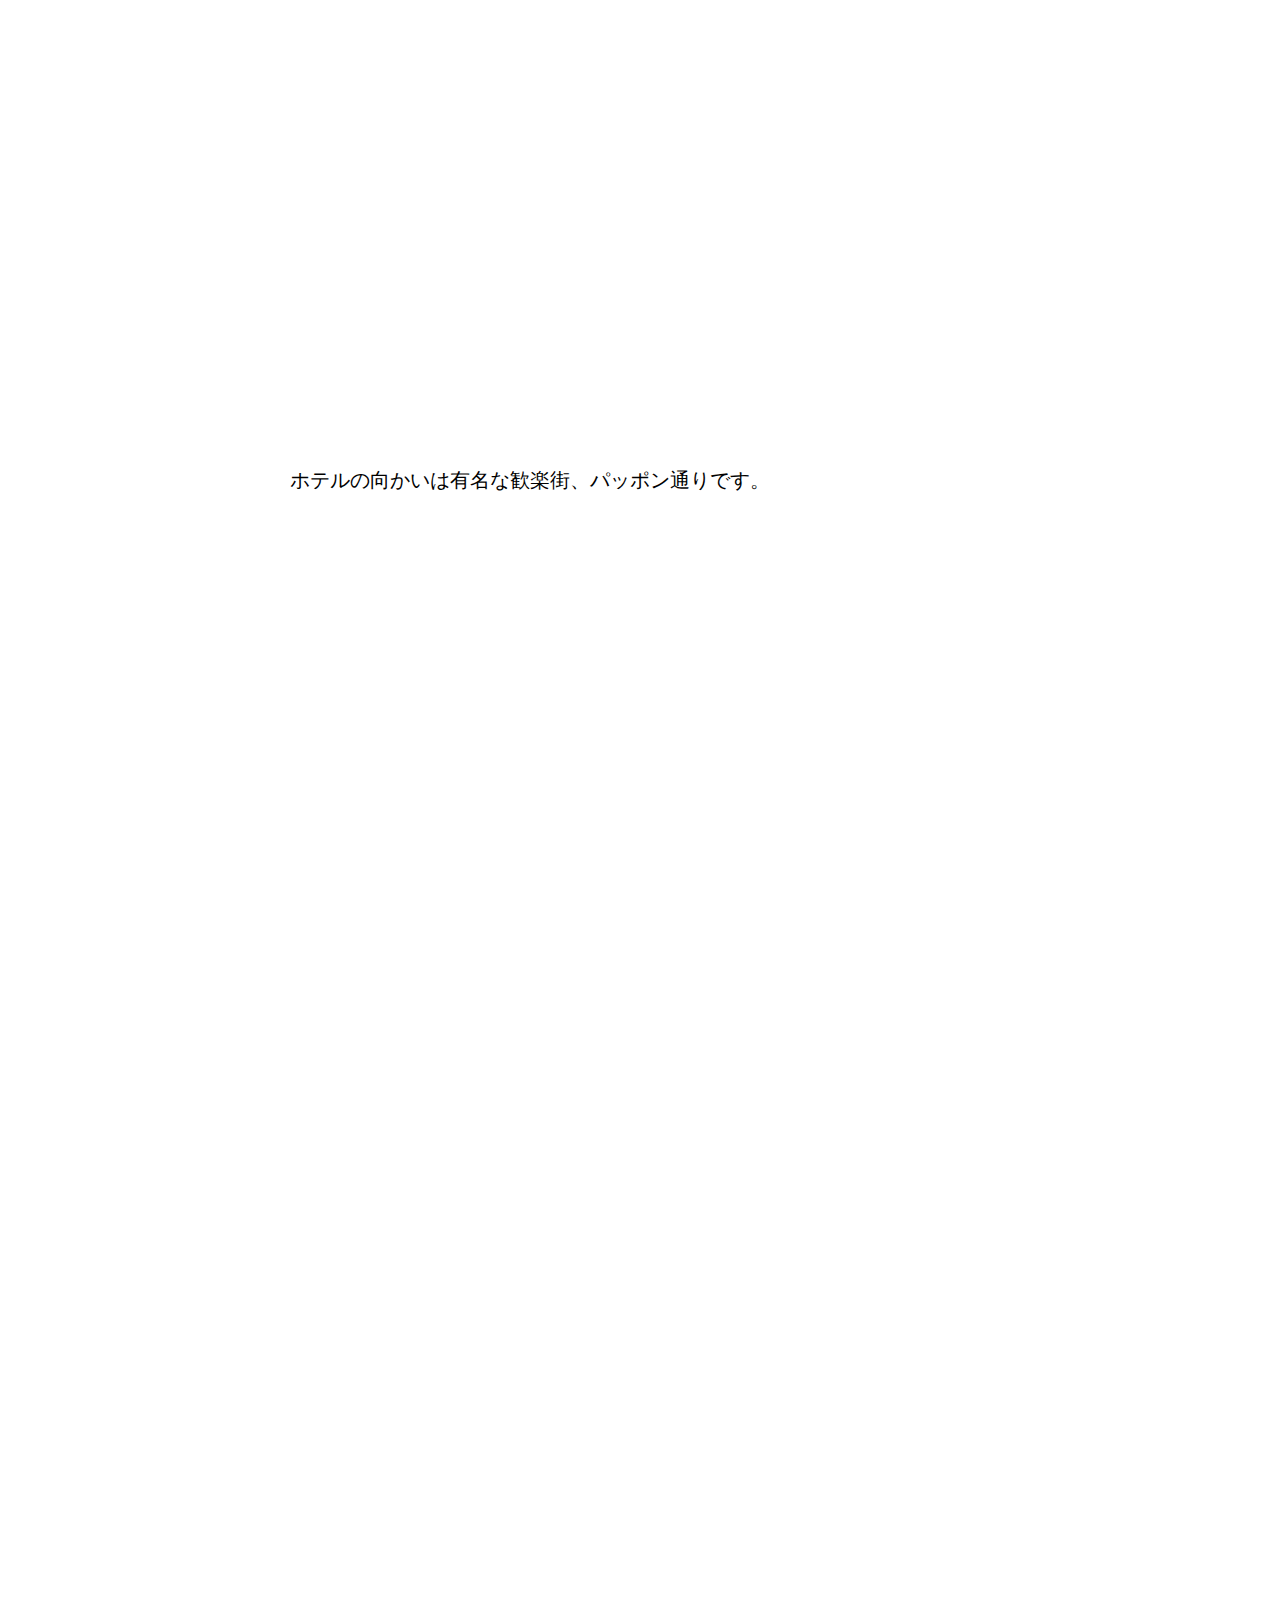
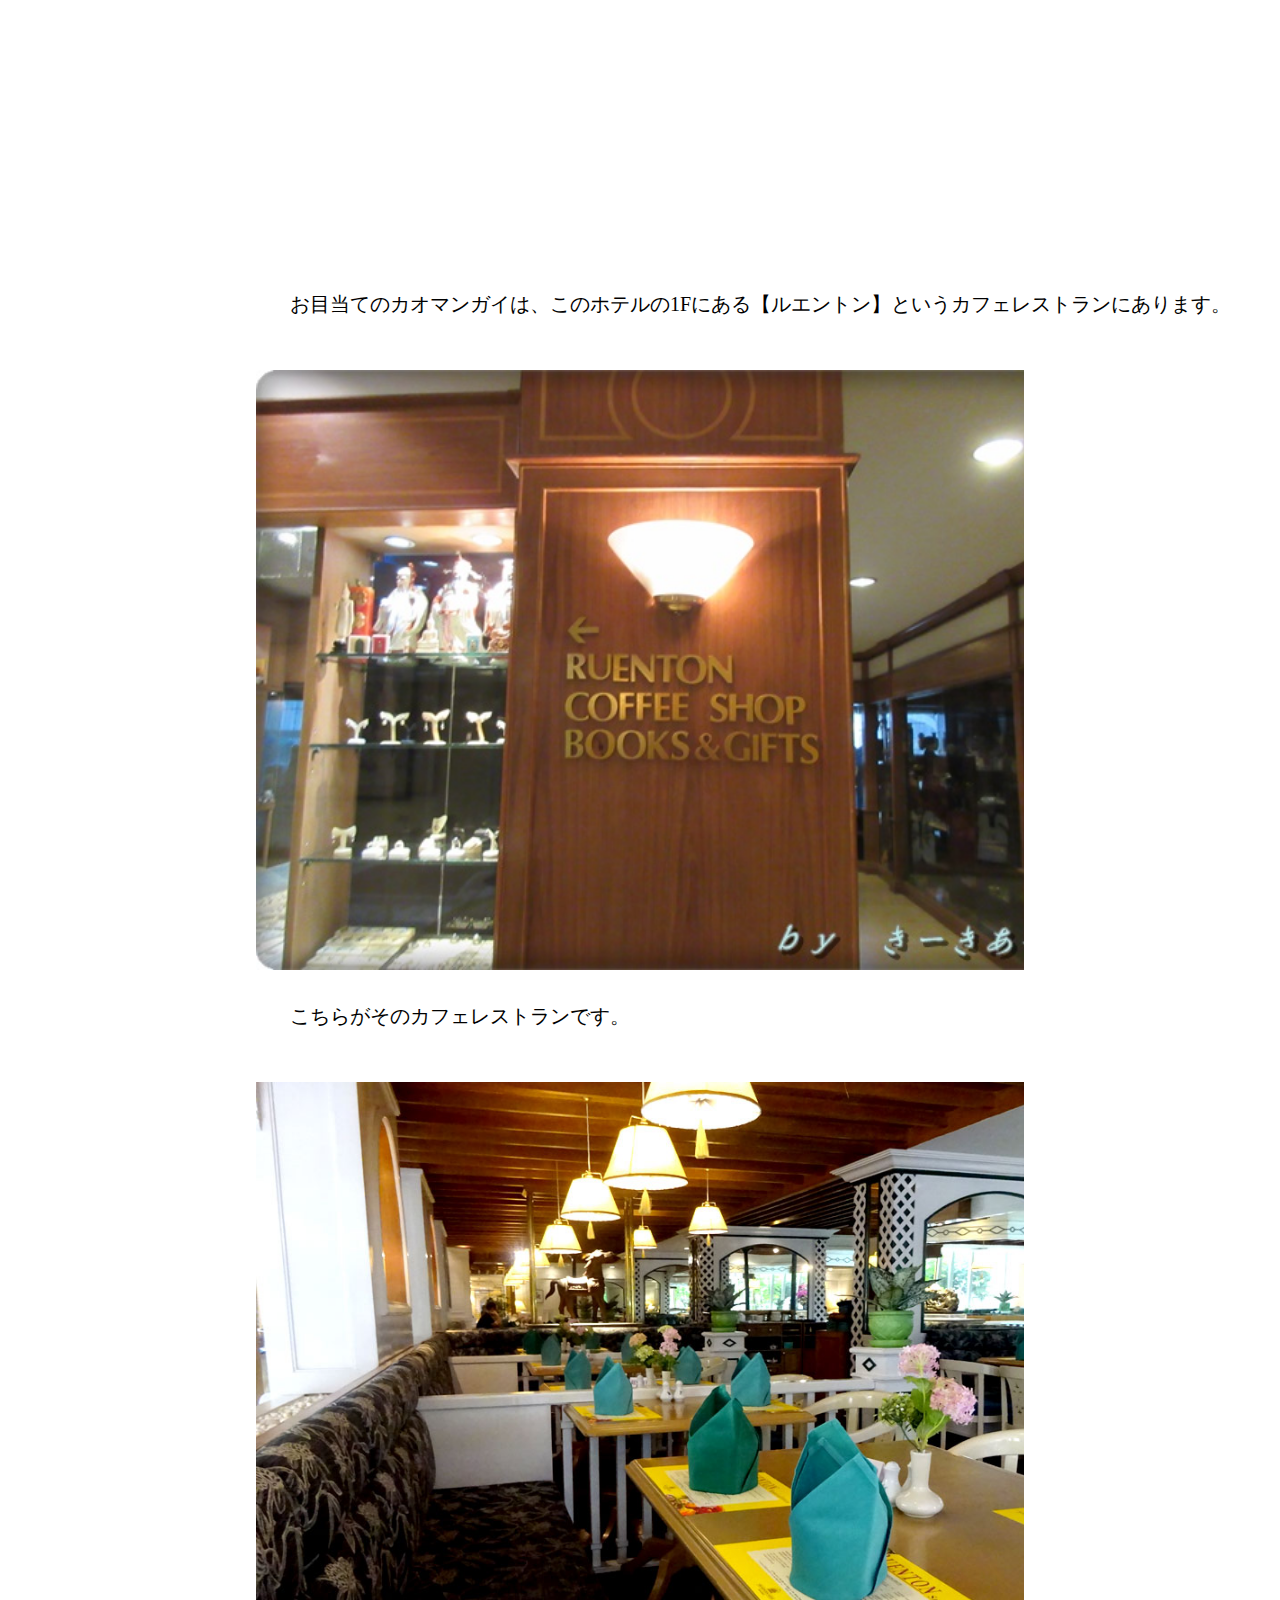
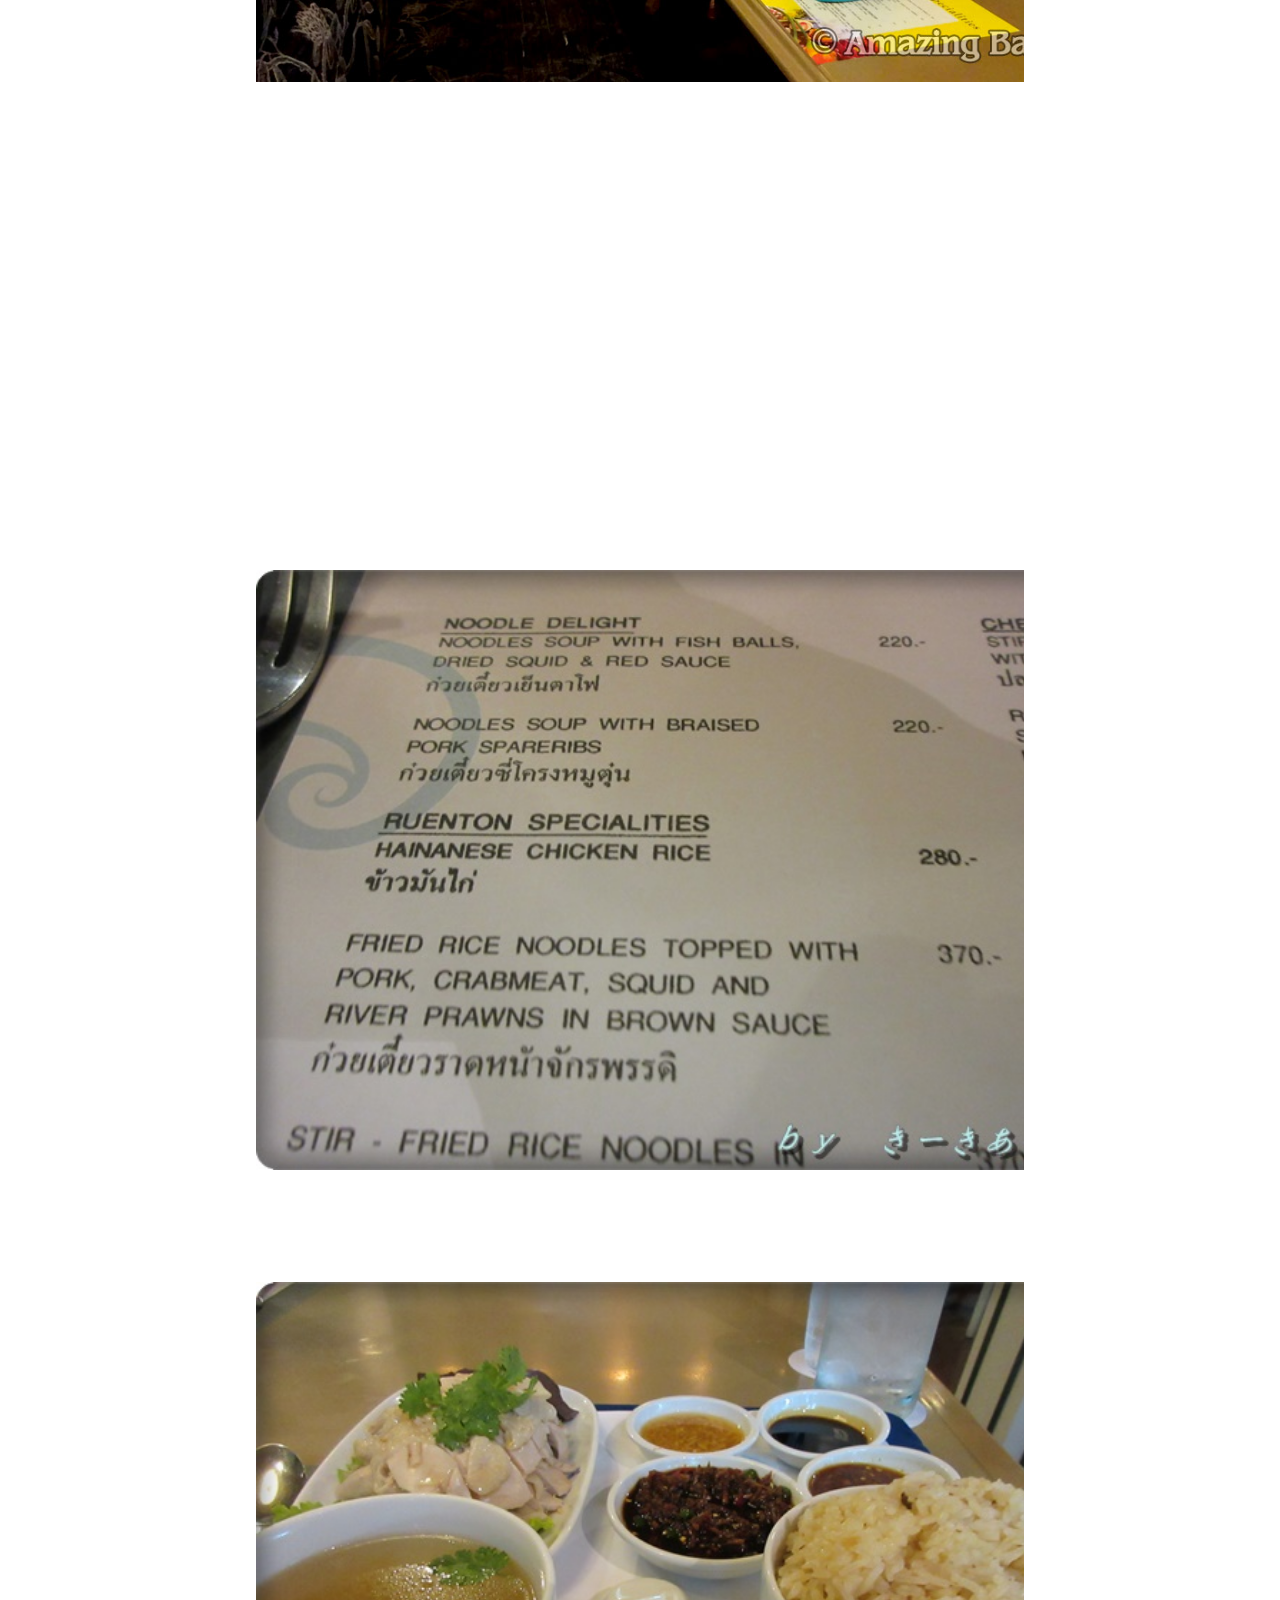
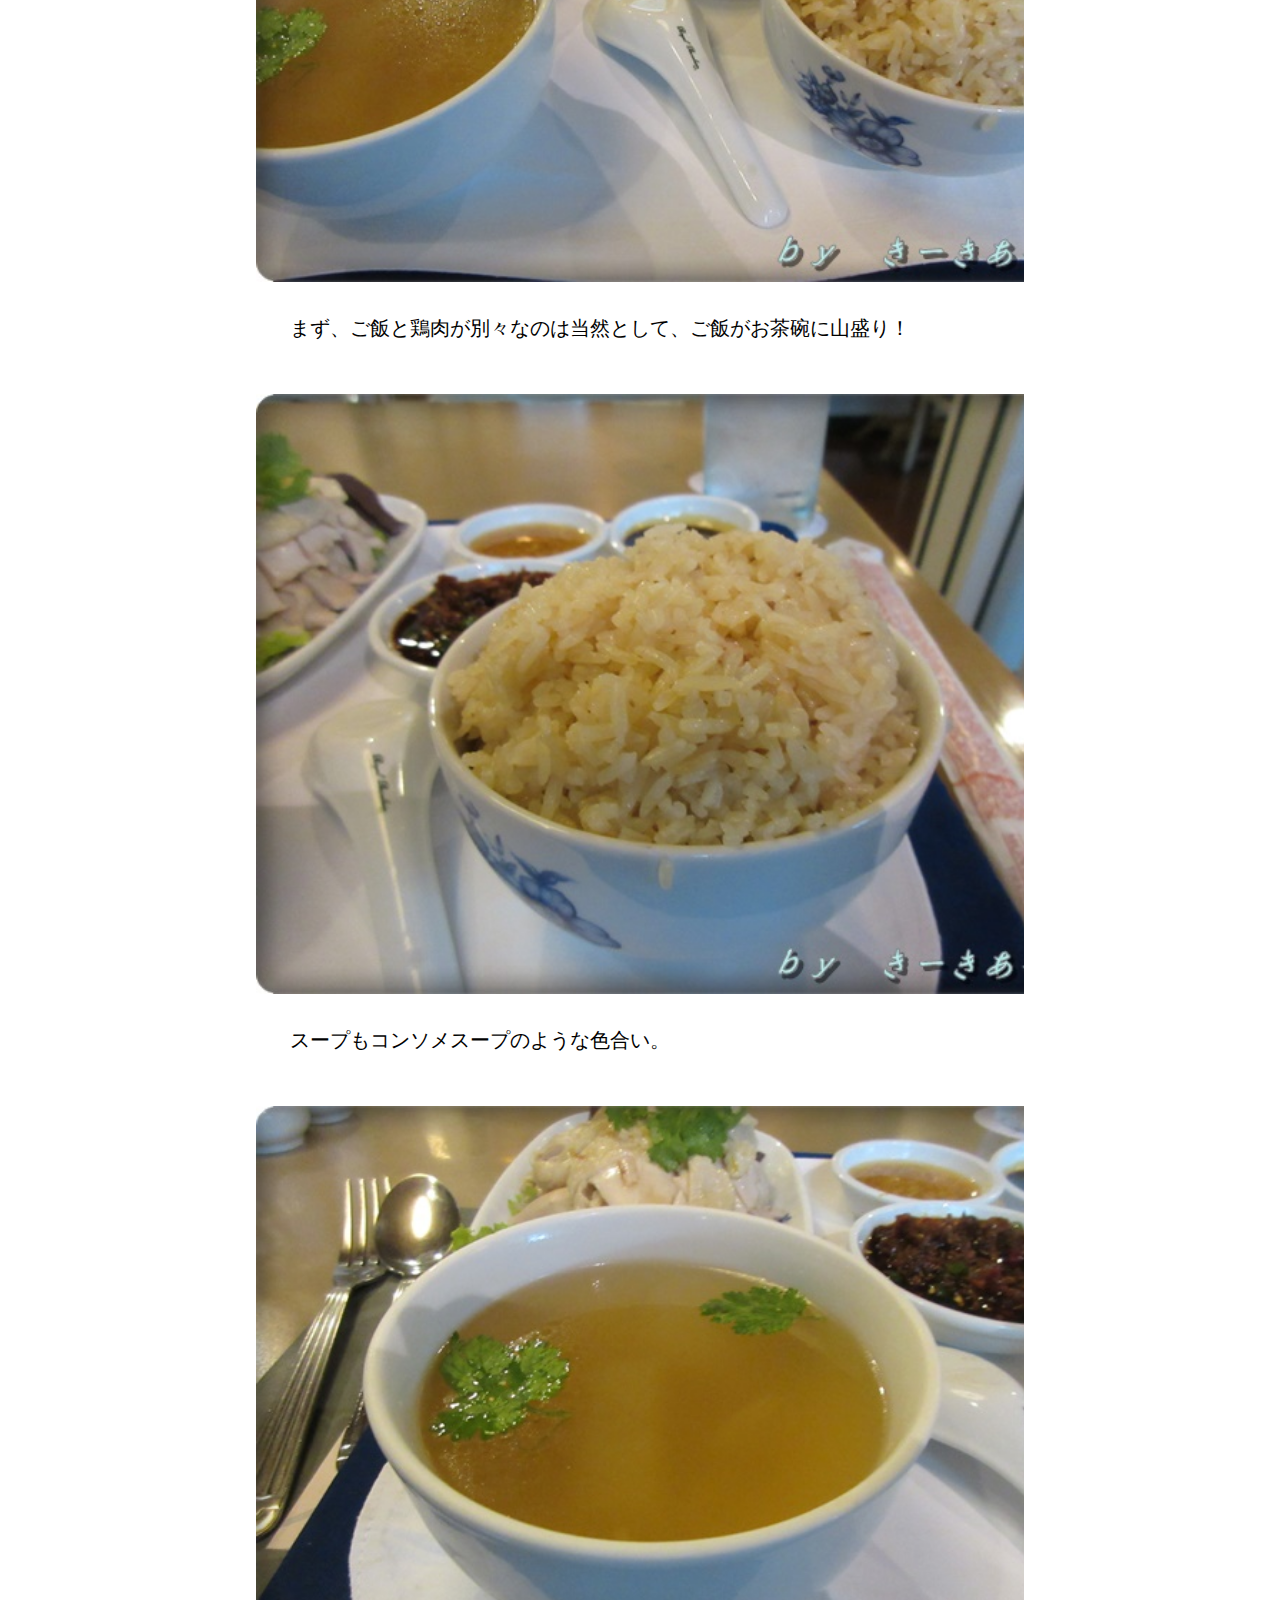
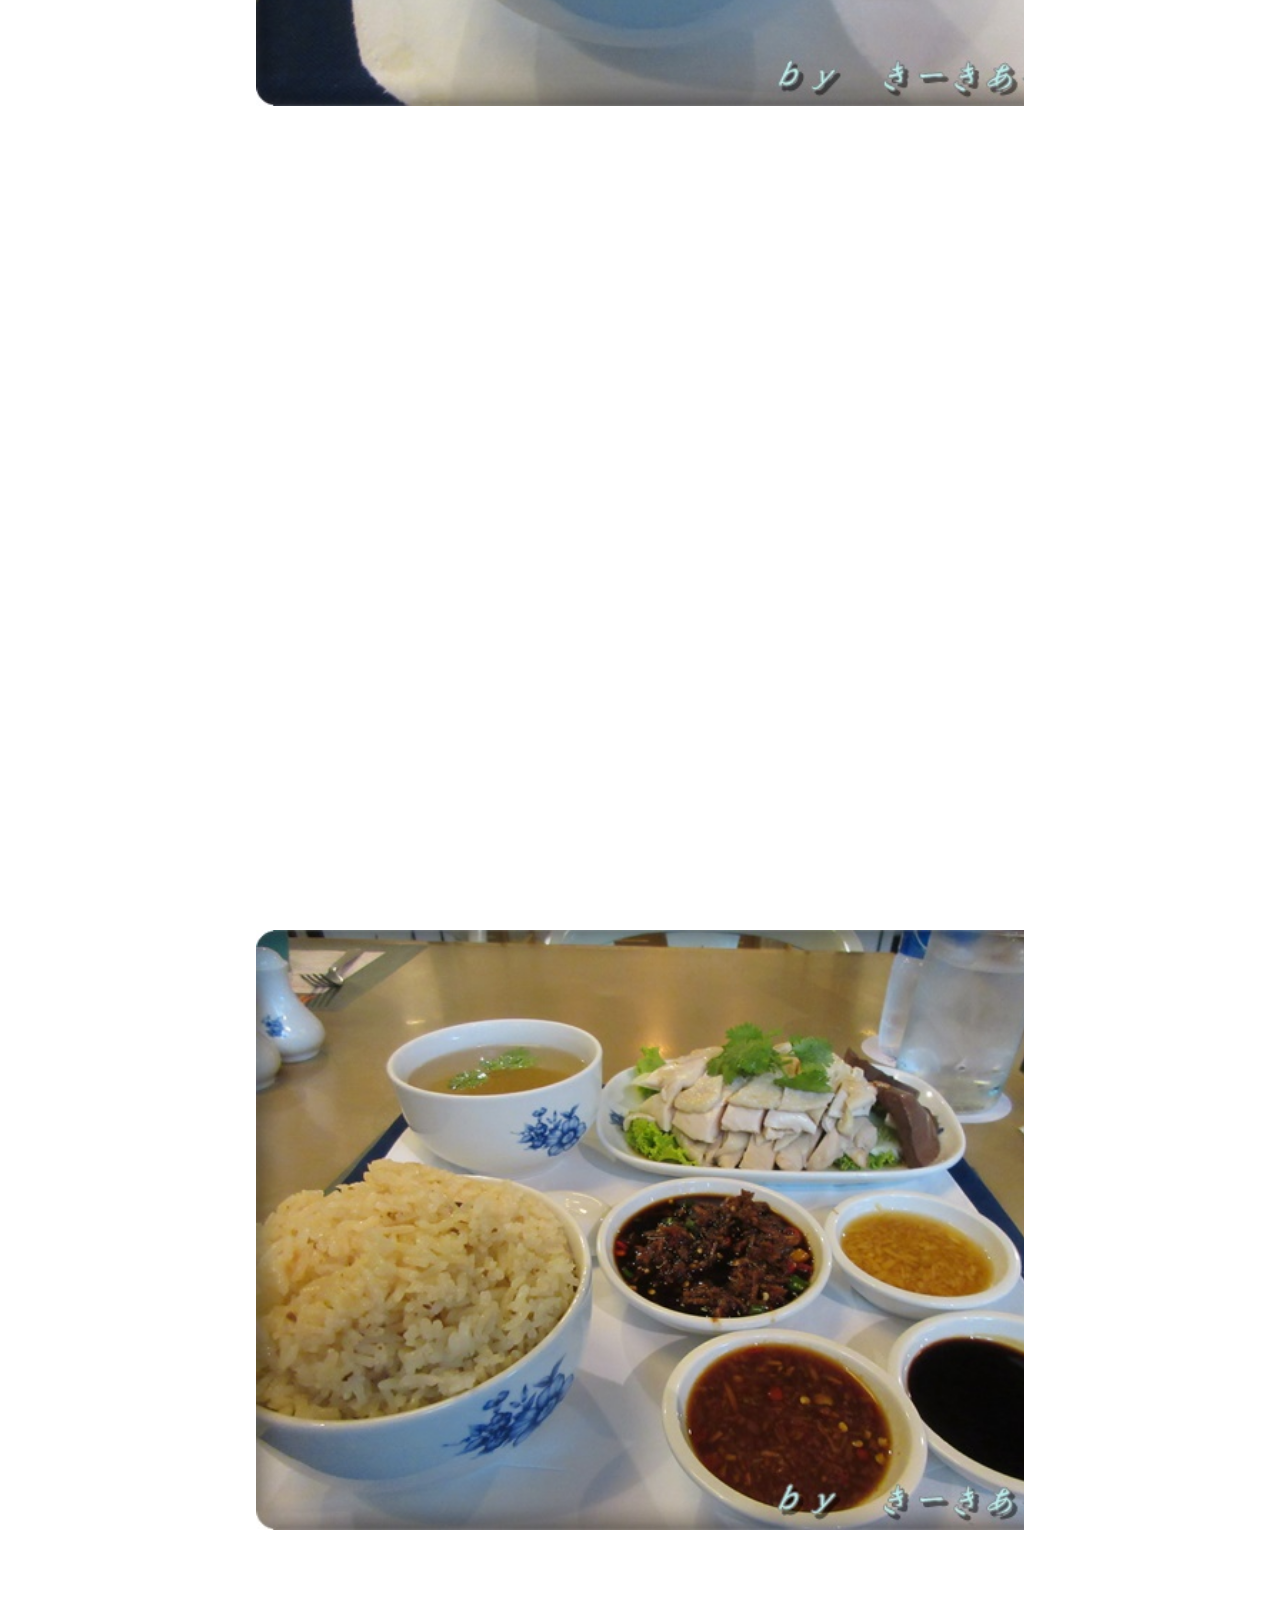
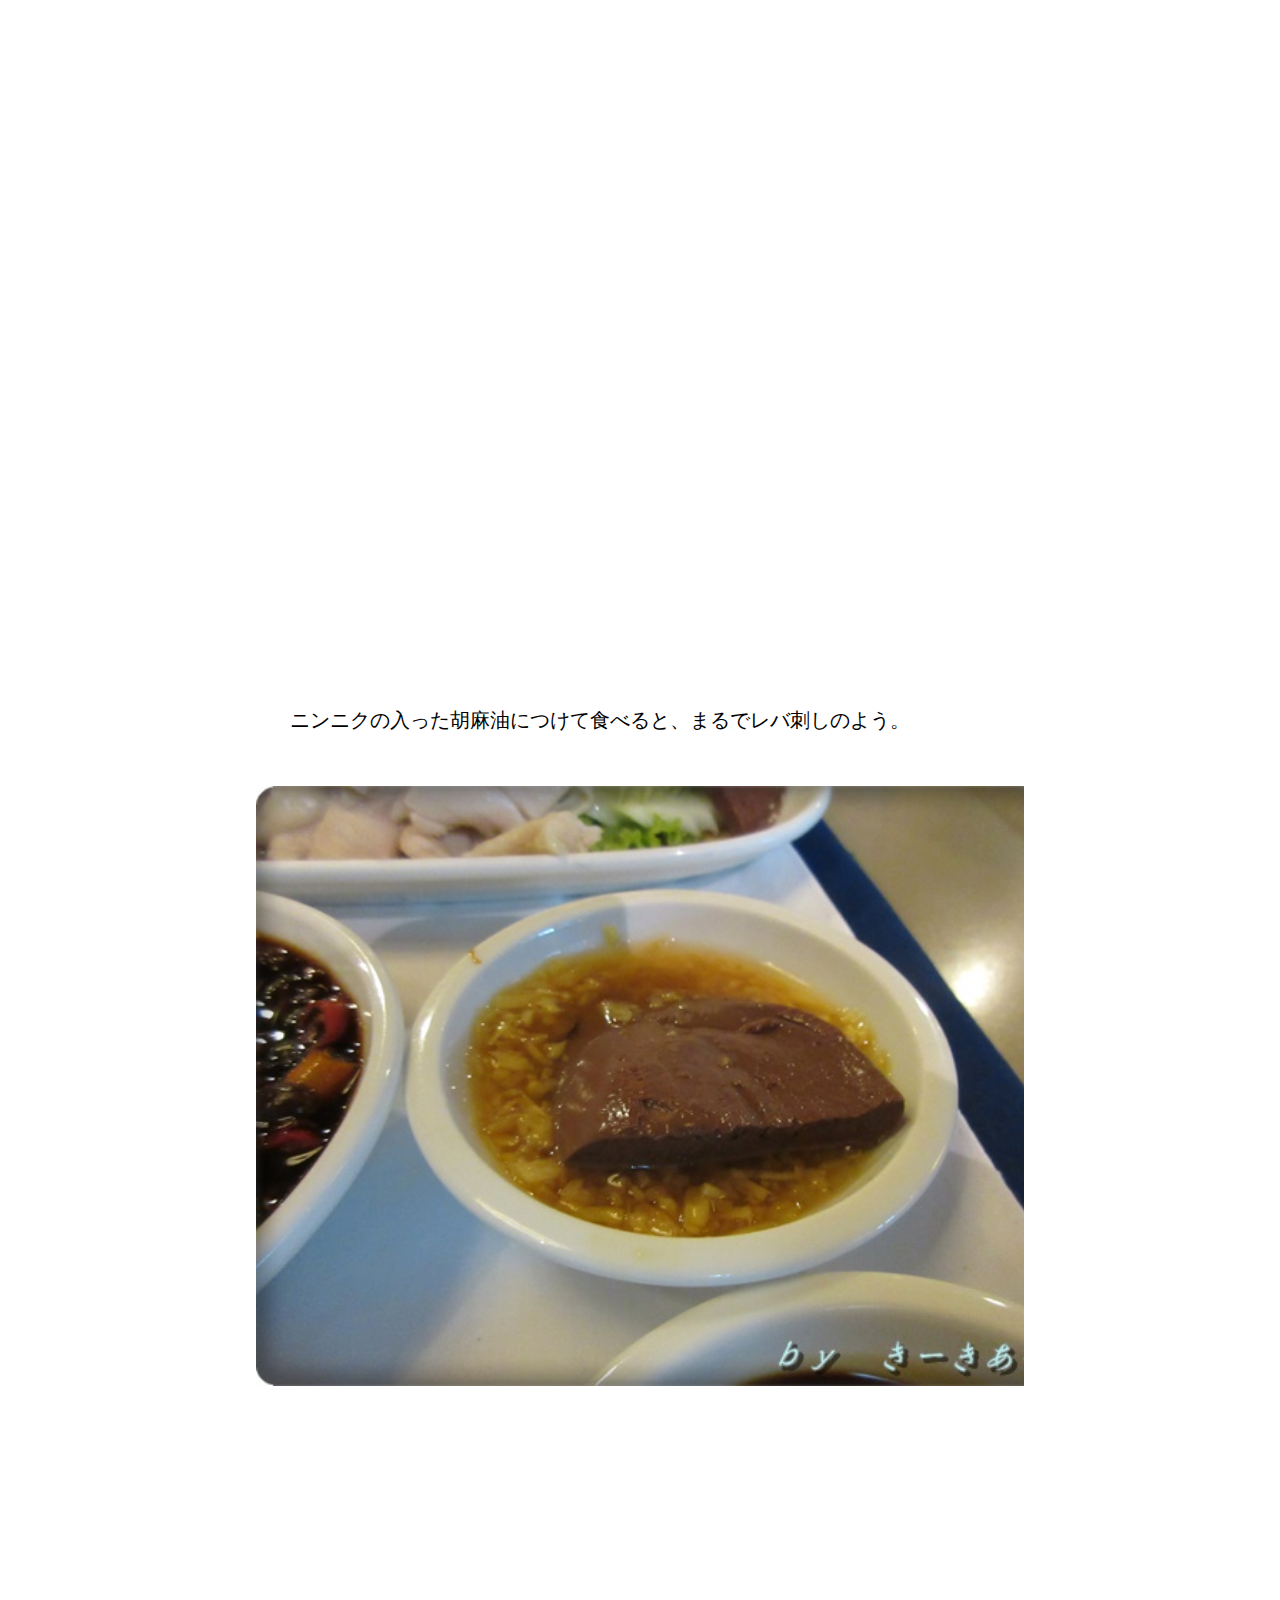
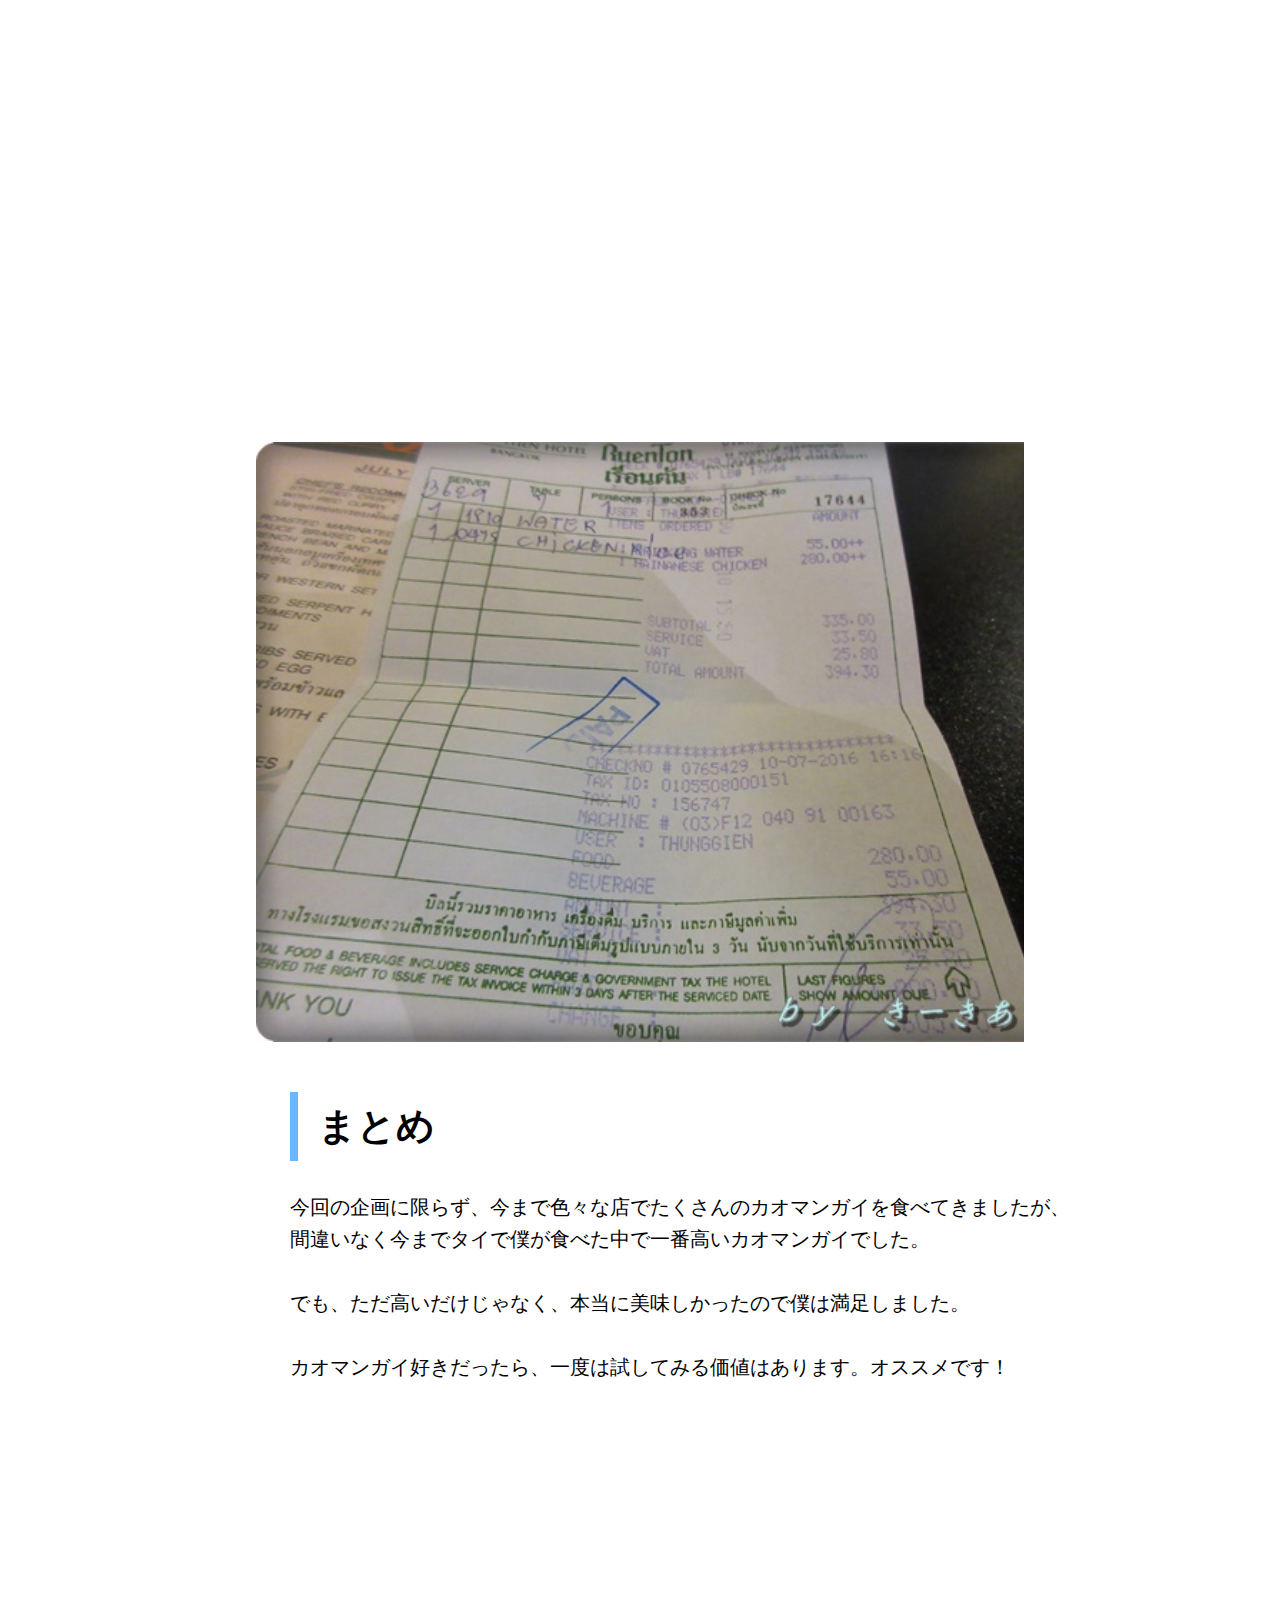
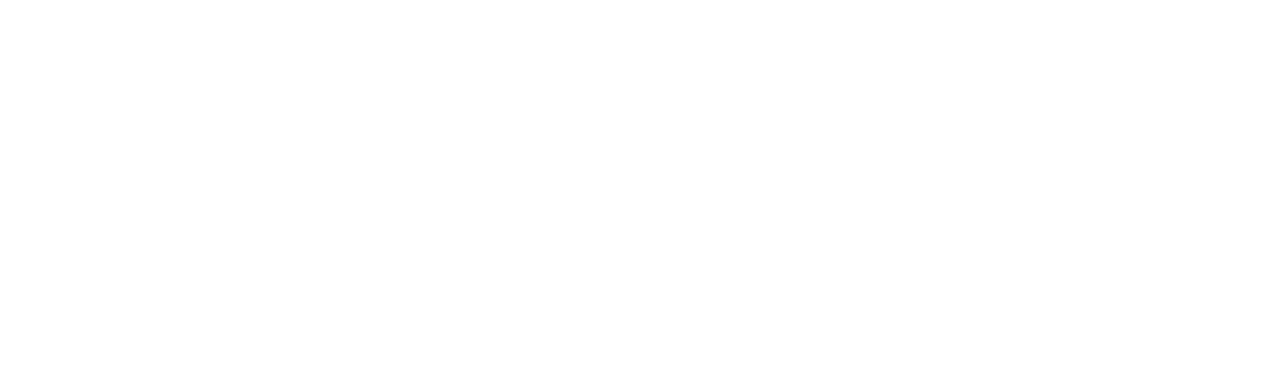
<file: chikin.html>
<!DOCTYPE html>
<html>
  <head>
    <meta charset="utf-8" />
    <title>モーダルウィンドウ</title>
    <link rel="stylesheet" href="./style.css" />
    <script src="https://ajax.googleapis.com/ajax/libs/jquery/3.5.1/jquery.min.js"></script>
    <script src="js/index.js"></script>
  </head>
<body>
    <div class="chikin1 bgimg-slider">
        <p class="chikin2">
            <span class="chikin3">Best</span><span class="chikin4">カオマン</span><span class="chikin5">ガイ</span>
        </p>
    </div>
    <div id="page_top" class="mobile" style="display: block;"><a href="#">TOP</a>
        <a href="#"></a>
    </div>    
    <div class="chikin6 fadeIn11">
        <p class="chikin7">
            Best カオマンガイ
        </p>
        <p class="chikin8 fadeIn12">
            最高級カオマンガイ <br><br>モンティエンホテルの名物は一皿２８０バーツ！！
        </p>
    </div>
    <div class="chikin9 fadeIn11">
        <p class="chikin10">
            アクセス   
        </p>
        <p class="chikin11">
            場所は、スリウォン通り沿いにあるホテル、【モンティエンホテル】の中にあります。
            <br><br>こちらがモンティエンホテルです。
        </p>
    </div>
    <div class="chikin12 fadeIn12">
    </div>
    <div class="chikin13">
        <p class="chikin14">
            ホテルの向かいは有名な歓楽街、パッポン通りです。 
        </p>
    </div>
    <div class="chikin15 fadeIn12">
    </div>
    <div class="chikin16 fadeIn11">
        <p class="chikin17">
            こちらがホテルのエントランスです。
        </p>
    </div>
    <div class="chikin18 fadeIn12">
    </div>
    <div class="chikin19">
        <p class="chikin20">
            お目当てのカオマンガイは、このホテルの1Fにある【ルエントン】というカフェレストランにあります。
        </p>
    </div>
    <div class="chikin21">
    </div>
    <div class="chikin23">
        <p class="chikin24">
            こちらがそのカフェレストランです。
        </p>
    </div>
    <div class="chikin22">
    </div>
    <div class="chikin25 fadeIn11">
        <p class="chikin26">
            注文しよう！
        </p>
        <p class="chikin27">
            カフェレストランですので、色々なメニューがありますが、<br>ここに来たらやっぱりカオマンガイ（メニューではハイナンチキンライス）を頼まないと！<br>ちなみに値段は280バーツ（約840円）！
            <br><br>
            普通に屋台や食堂でカオマンガイを食べてもだいたい40バーツ（約１120円）くらいなので、なんと7倍の値段です。
            <br><br>
            ちなみにカオマンガイを注文すると、皮つきか皮なしかを聞かれます。皮が苦手な方は皮なしを注文するよろし。
        </p>
    </div>
    <div class="chikin28">
    </div>
    <div class="chikin29 fadeIn12">
        <p class="chikin30">
            待つこと数分。そしてやってきたのはこちら！
        </p>
    </div>
    <div class="chikin31">
    </div>
    <div class="chikin32">
        <p class="chikin33">
            まず、ご飯と鶏肉が別々なのは当然として、ご飯がお茶碗に山盛り！
        </p>
    </div>
    <div class="chikin34">
    </div>
    <div class="chikin35">
        <p class="chikin36">
            スープもコンソメスープのような色合い。
        </p>
    </div>
    <div class="chikin37">
    </div>
    <div class="chikin38 fadeIn11">
        <p class="chikin39">
            タレは贅沢にも4種類！
        </p>
    </div>
    <div class="chikin40 fadeIn12">
    </div>
    <div class="chikin41 fadeIn11">
        <p class="chikin42">
            そんな豪華セットなんですよ奥さん！
        </p>
    </div>
    <div class="chikin43">
    </div>
    <div class="chikin44 fadeIn11">
        <p class="chikin45">
            見てください、この鶏肉のツヤ！そしてボリューム！<br>鶏肉の量で言えば2~3人前と言ってもおかしくありません。
        </p>
    </div>
    <div class="chikin46 fadeIn12">
    </div>
    <div class="chikin47">
        <p class="chikin48">
            ニンニクの入った胡麻油につけて食べると、まるでレバ刺しのよう。
        </p>
    </div>
    <div class="chikin49">
    </div>
    <div class="chikin50 fadeIn11">
        <p class="chikin51">
            食べてみよう！

そんな豪華なカオマンガイ、早速ですが食べてみましょう。お味のほどは・・・
<br><br>
<span class="chikin52">美味ーーーい！</span>
<br><br>

まず、全体的に上品な味です。丁寧に作ってあるという感じがします。<br>鶏肉はプルプルした弾力で、味もしっかりと付いています。<br>4種類もタレが付いていますが、タレなしでも美味しいくらい。<br>そのタレも、少し甘めの醤油のようなもの、<br>先ほど紹介したニンニク入り胡麻油、辣油のようなもの、<br>そして普通のカオマンガイで出てくる辛いタレ、いずれも美味しいです。
<br><br>
量はガッツリありますが、僕はしっかりと最後まで飽きずに完食しました。
<br><br>
お会計は、水を注文したのと、税・サが加わって、395バーツ（約1,185円）です。<br>ちなみに水ですが、500mlのペットボトルで55バーツ（約165円）でした。<br>水の値段が、既に普通のカオマンガイの値段より高いという・・・。<br>そのペットボトルの水、昼間僕がセブンイレブンで7バーツ（約21円）で買ったものと同じでした。
<br>
ま、ホテルってそういうもんですよね。
        </p>
    </div>
    <div class="chikin53">
    </div>
    <div class="chikin54">
        <p class="chikin55">
            まとめ
        </p>
        <p class="chikin56">
            今回の企画に限らず、今まで色々な店でたくさんのカオマンガイを食べてきましたが、<br>間違いなく今までタイで僕が食べた中で一番高いカオマンガイでした。
<br><br>
でも、ただ高いだけじゃなく、本当に美味しかったので僕は満足しました。
<br><br>

カオマンガイ好きだったら、一度は試してみる価値はあります。オススメです！

        </p>
        <p class="chikin57 fadeIn12">
            【店舗情報】
            <br><br>
店名：RUENTON COFFEESHOP　
<br><br>
場所：54 Surawongse Road,Bangkok 10500　モンティエンホテル1F
<br><br>
電話番号：02-233 7060
<br><br>

営業時間：24ｈ　ただし、カオマンガイは11:00-22:30のみ提供
<br><br>

定休日：なし
        </p>
    </div>
        <!-- bgswitcher-script -->
        <script src="js/jquery.bgswitcher.js"></script>
        <script>
        jQuery(function($) {
        　$('.bgimg-slider').bgSwitcher({
        　　images: ['ruenton.jpg','a7f5cff0df54adc9f3d57aba05c1275c.webp','f44bafaea20982733ef23d2086096566.jpg','ruenton-980x400.jpg','ruenton01.jpg','77cd796112bf67673d0018918bcb2de4.jpg'],
        start: true,
        loop: true,
        shuffle: true,
        duration: 5000,
        interval: 5000,
        　effect: "fade",
        // 　　easing: "linear"
        　});
        });
        </script>
        <!-- bgswitcher-script-end -->
        
</body>
</html>
</file>
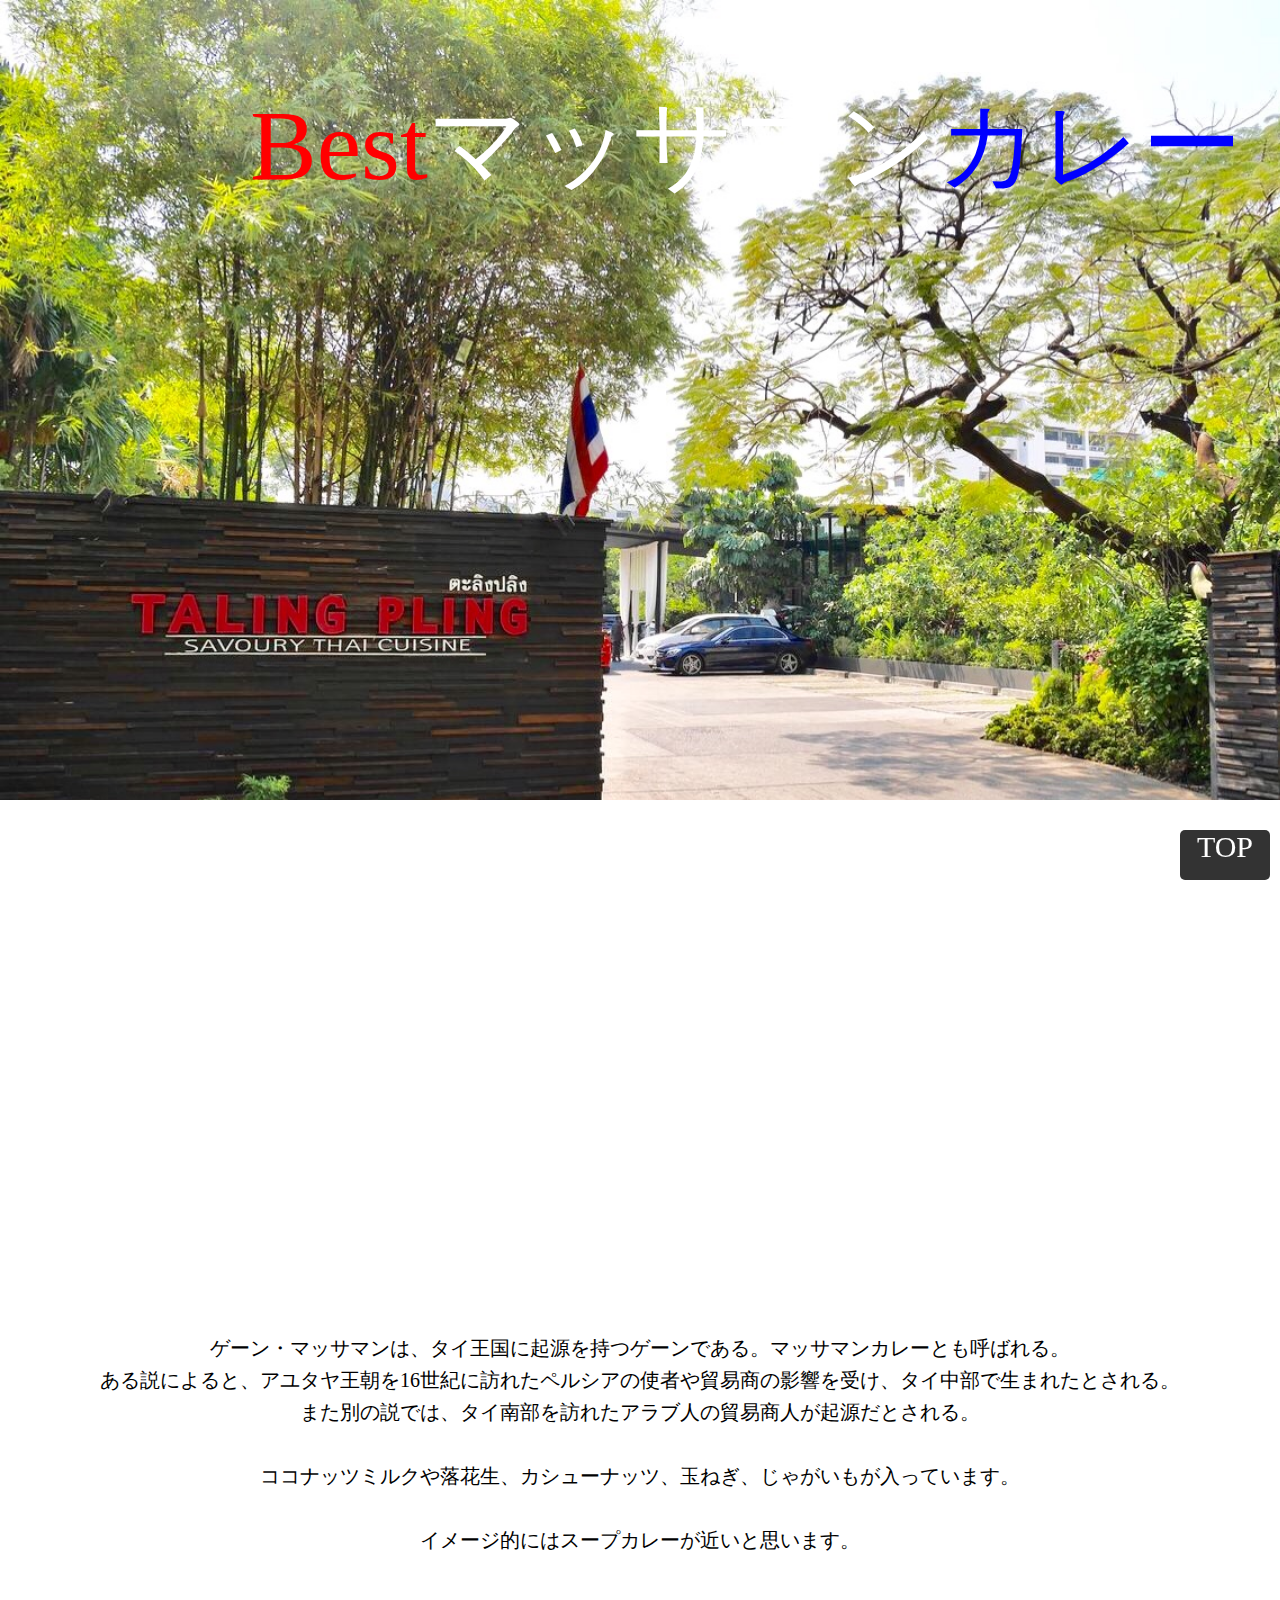
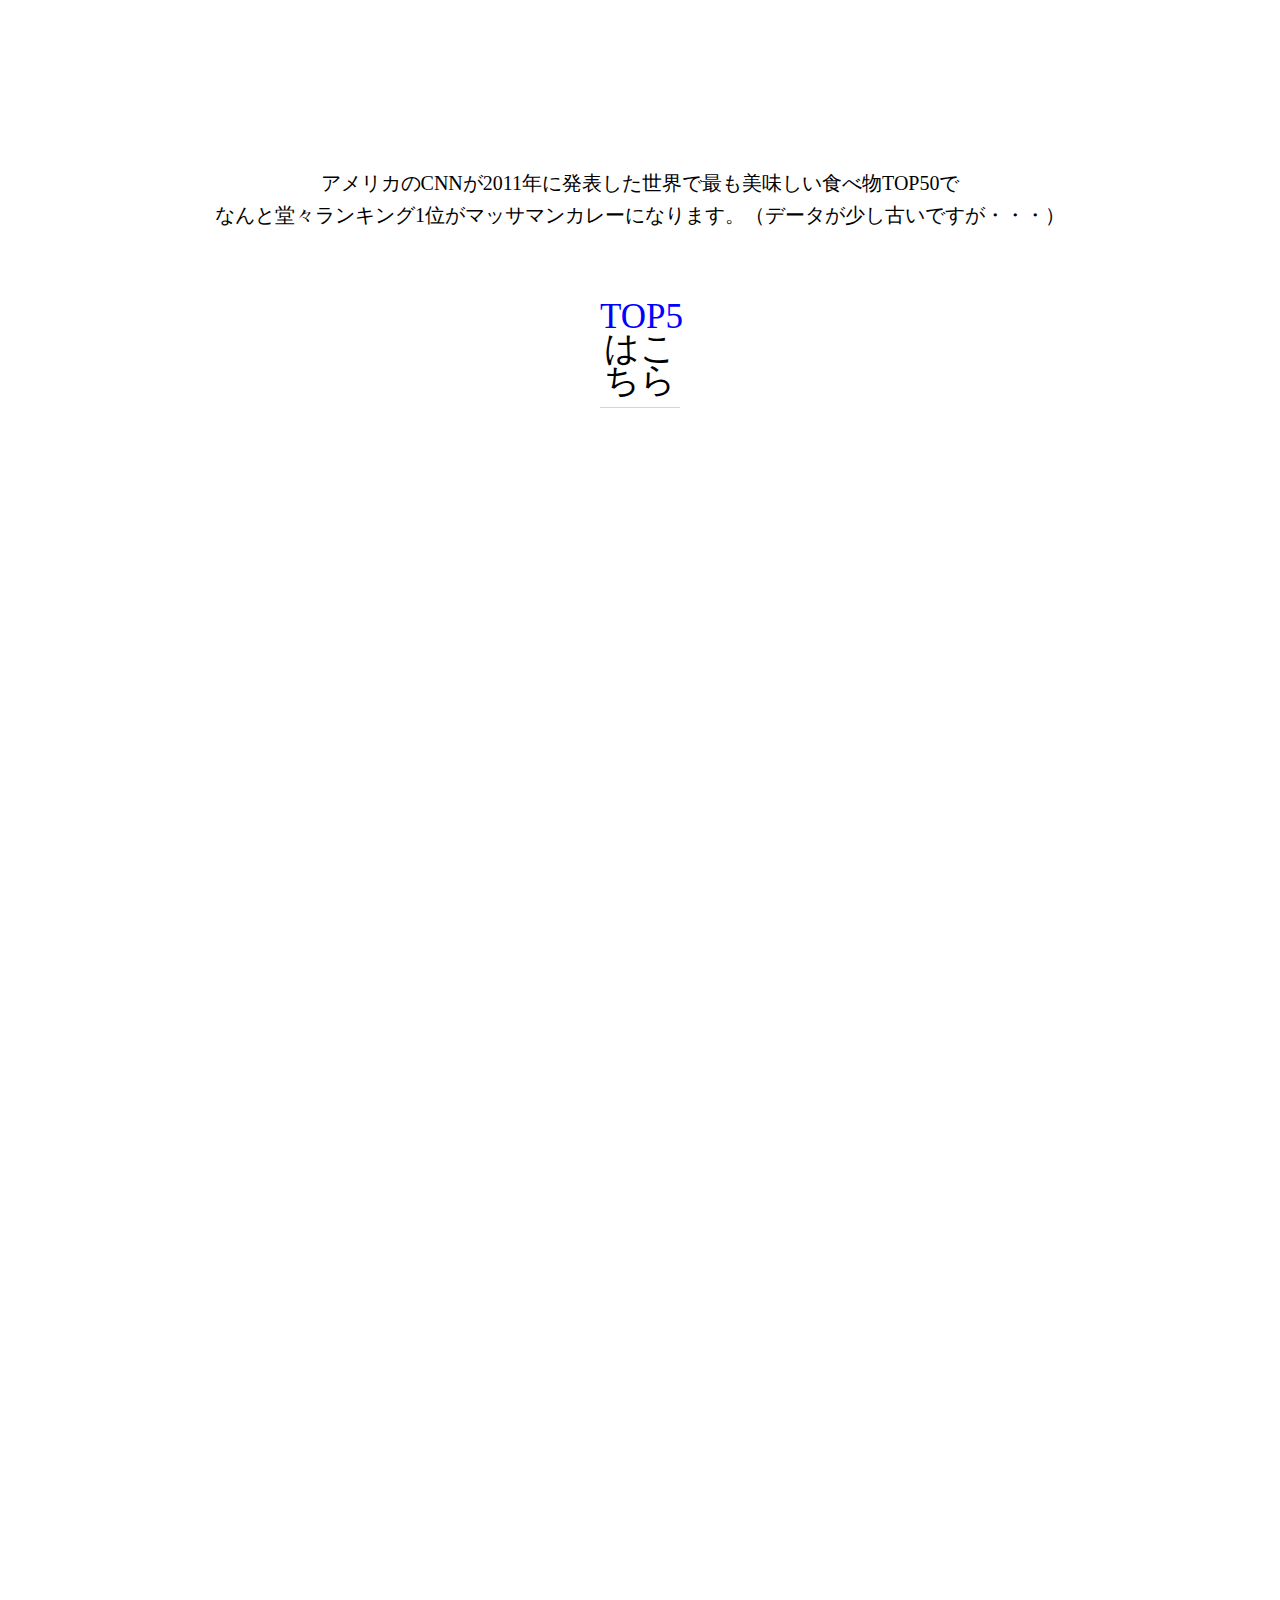
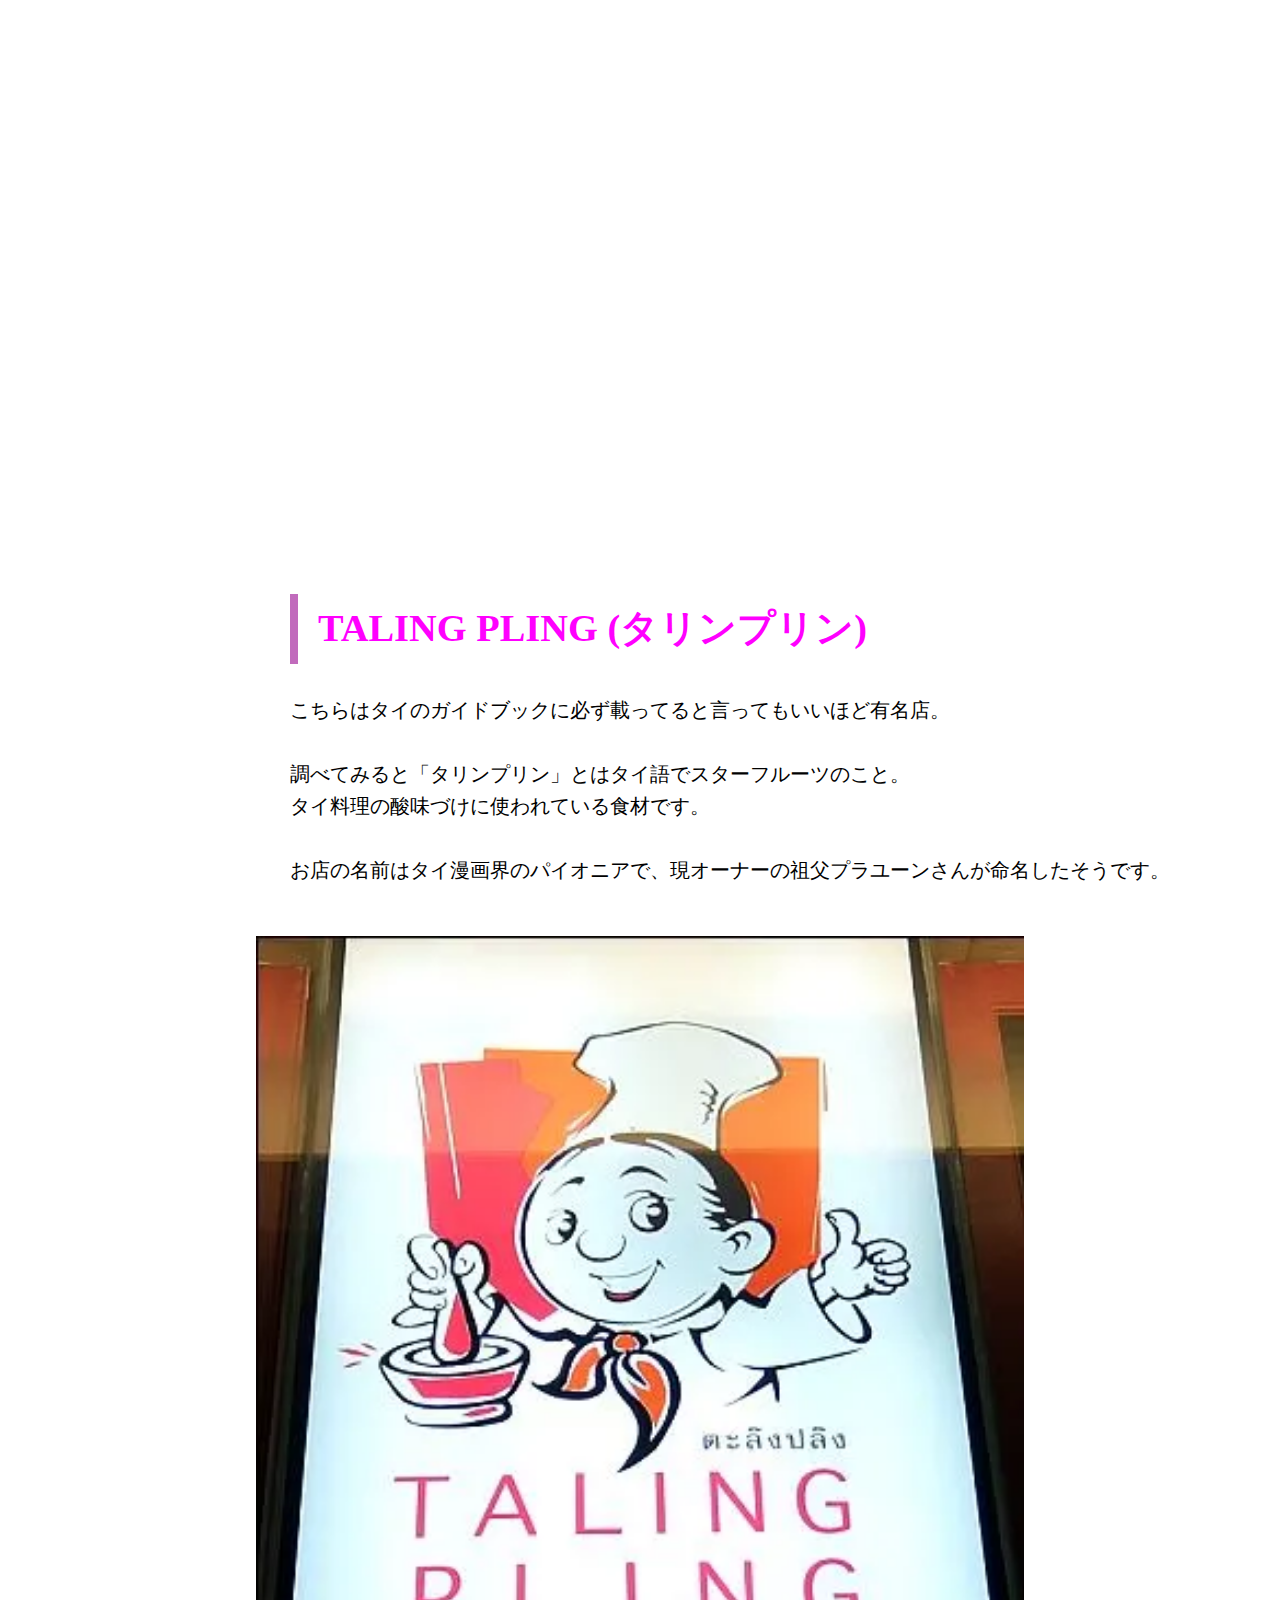
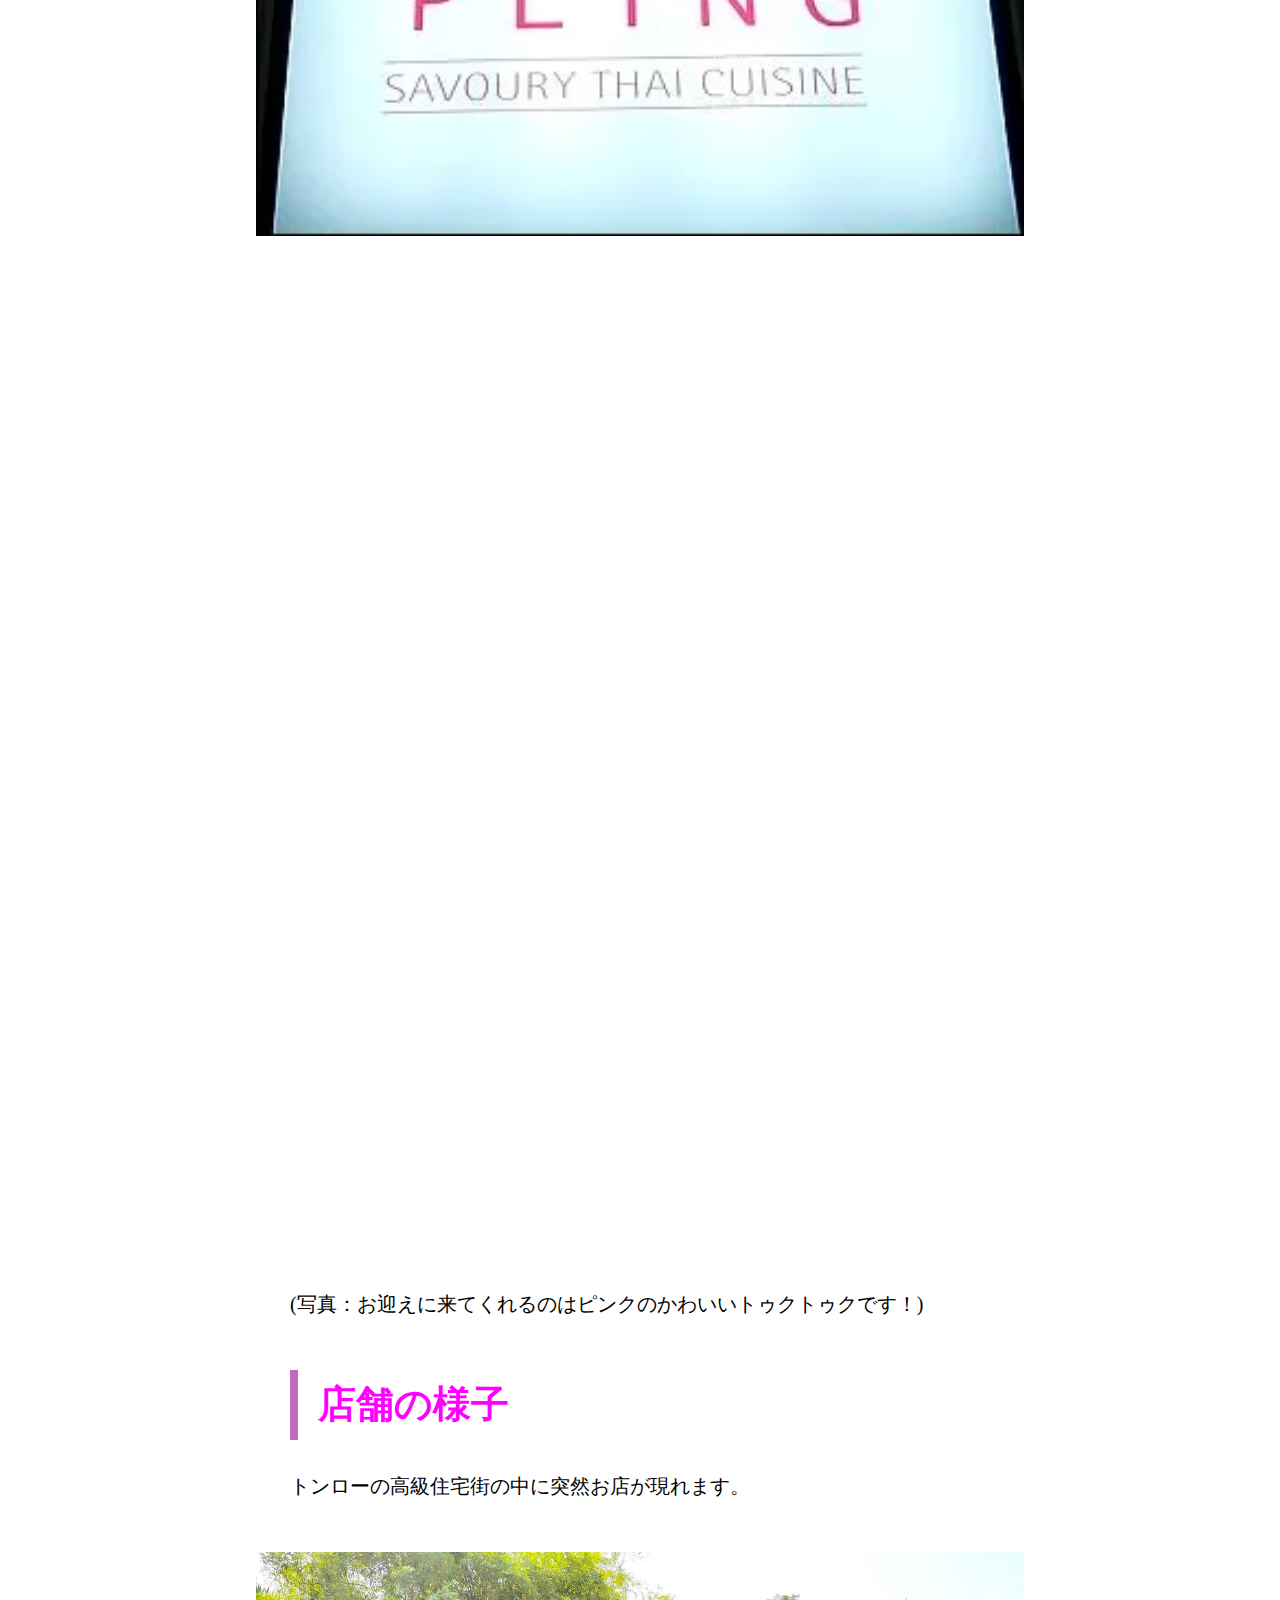
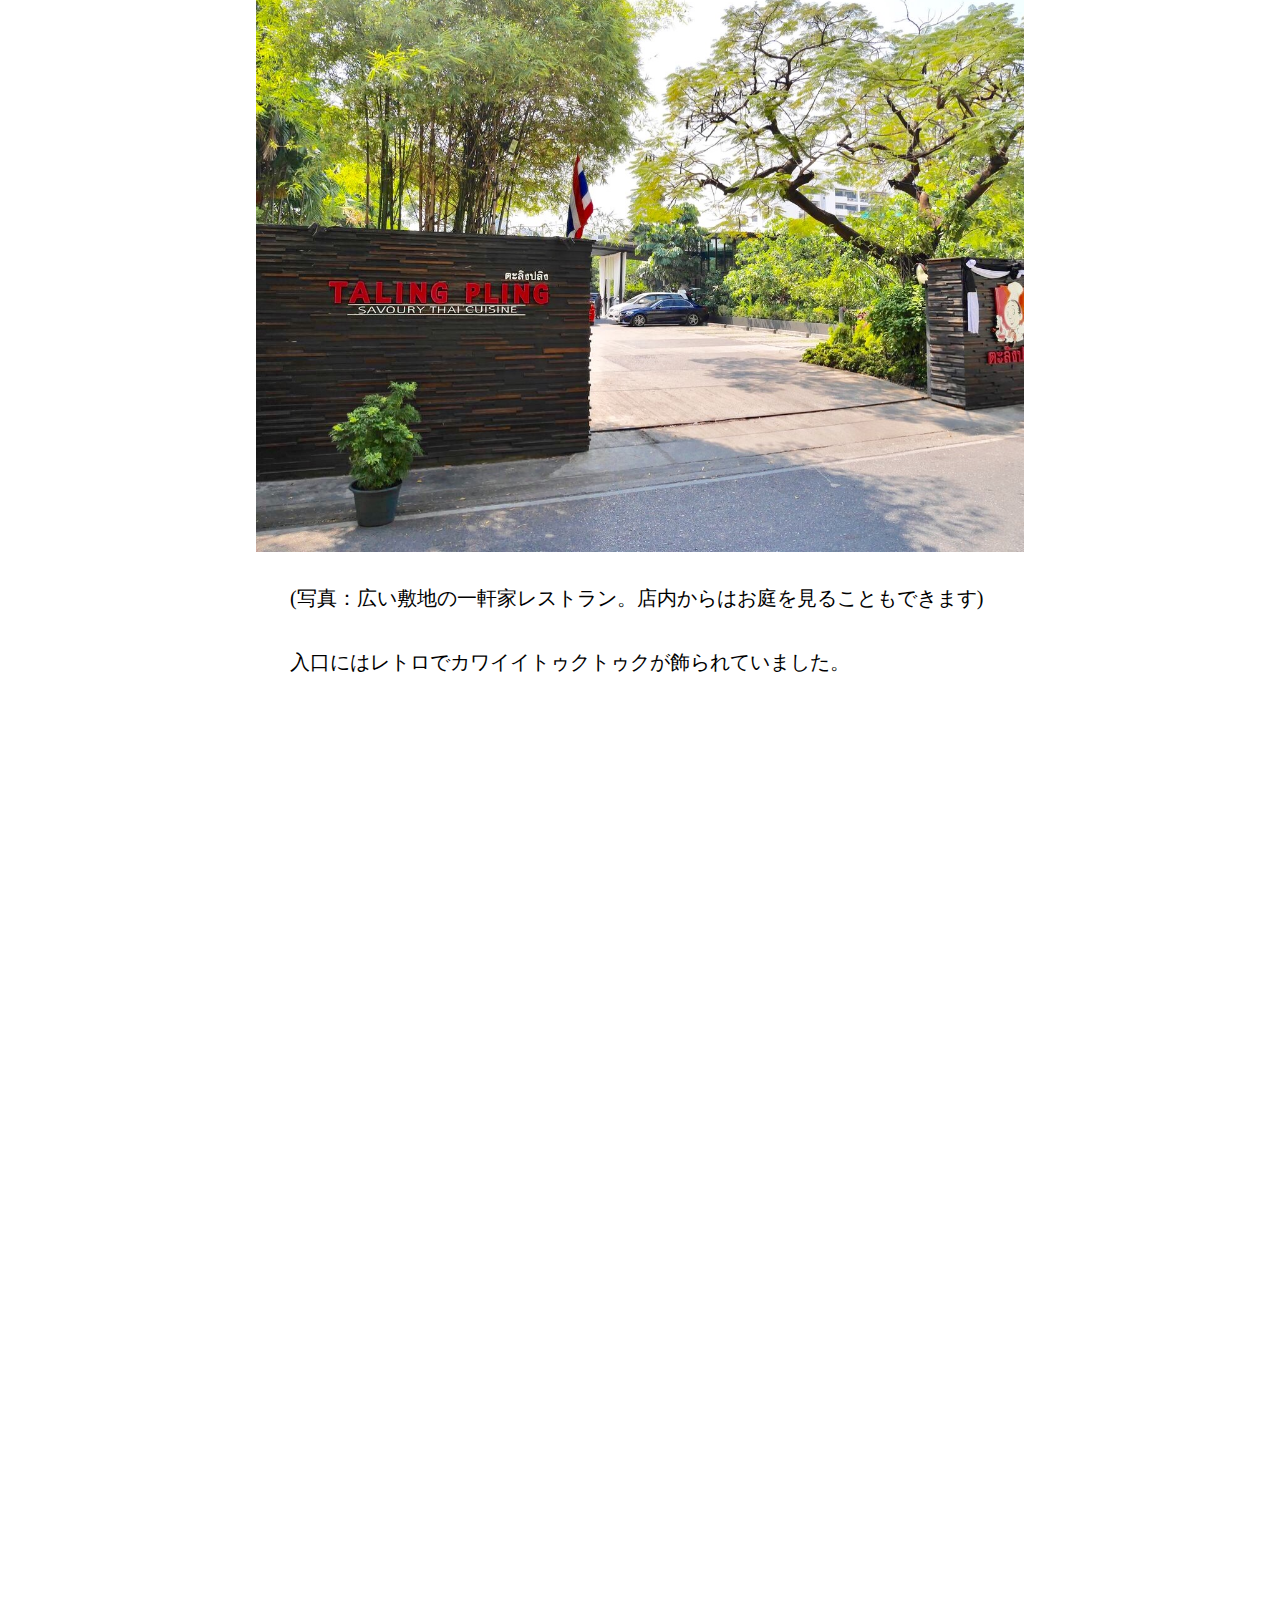
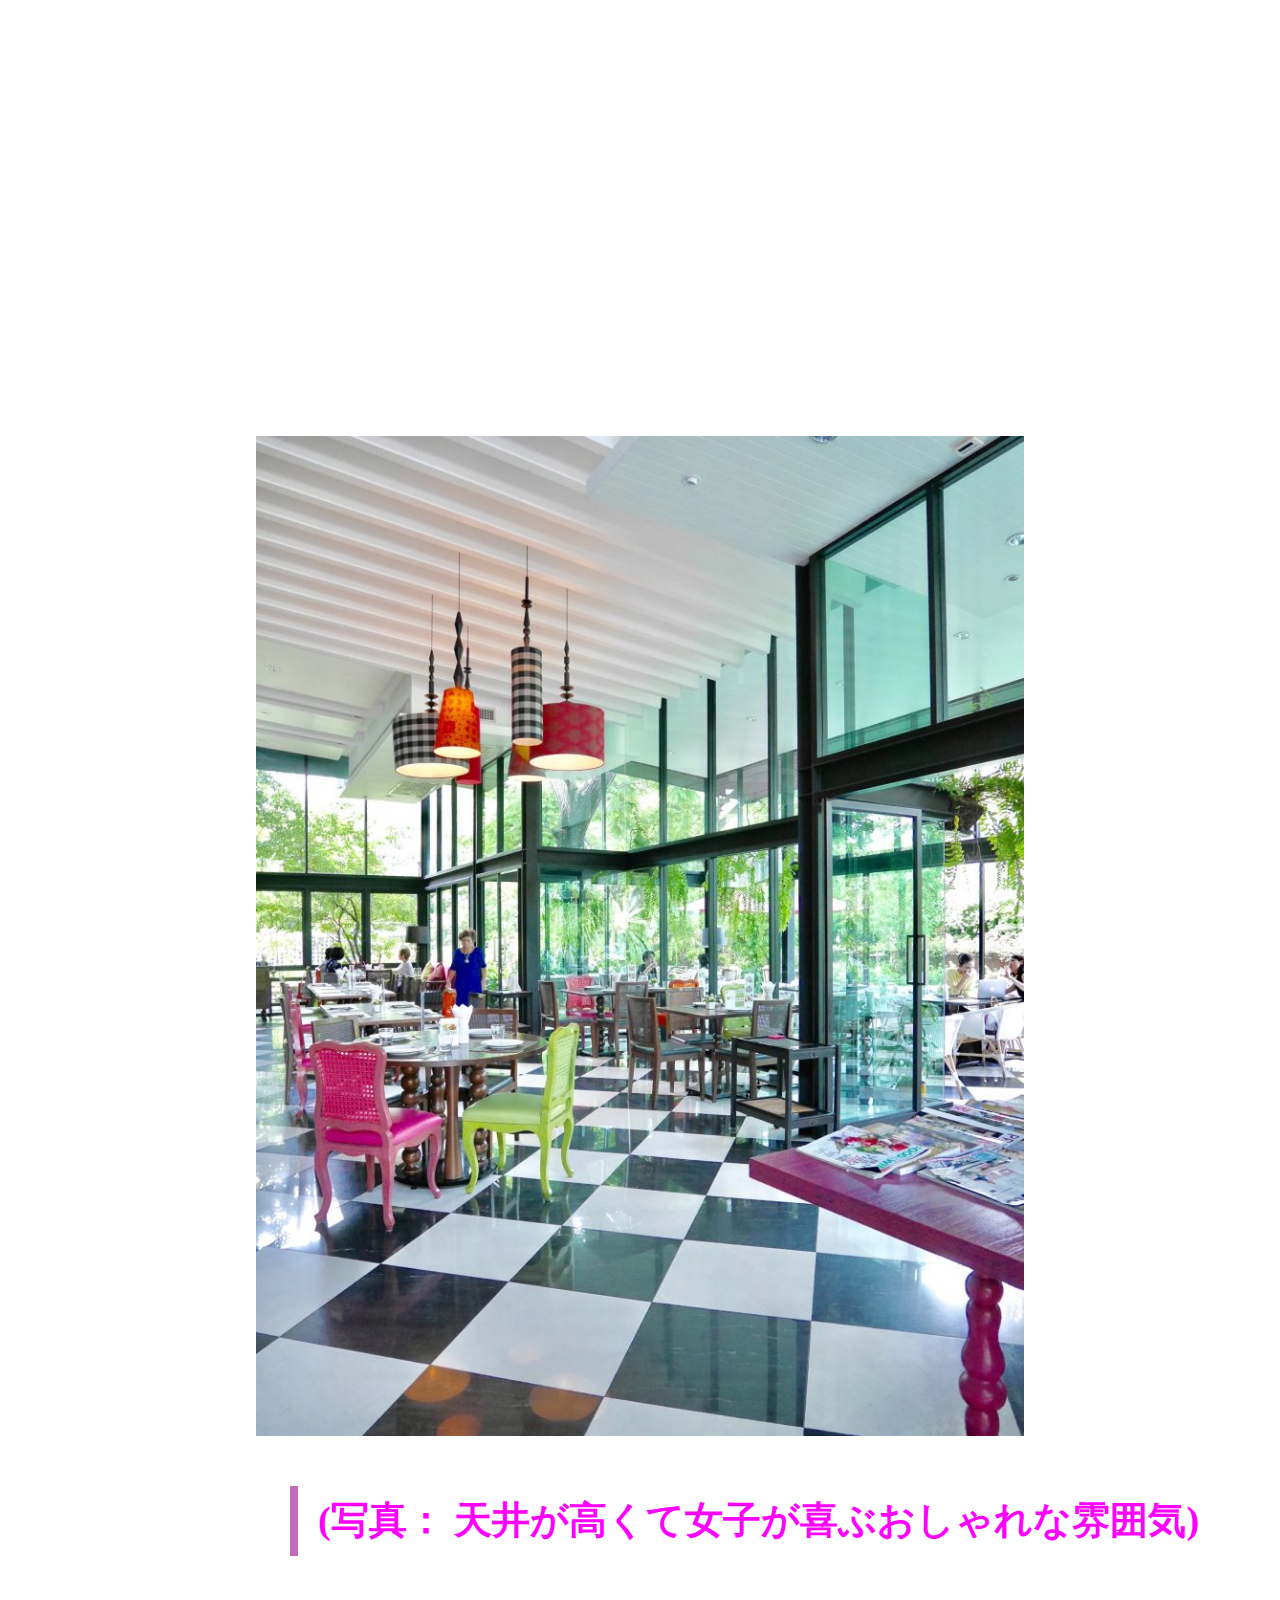
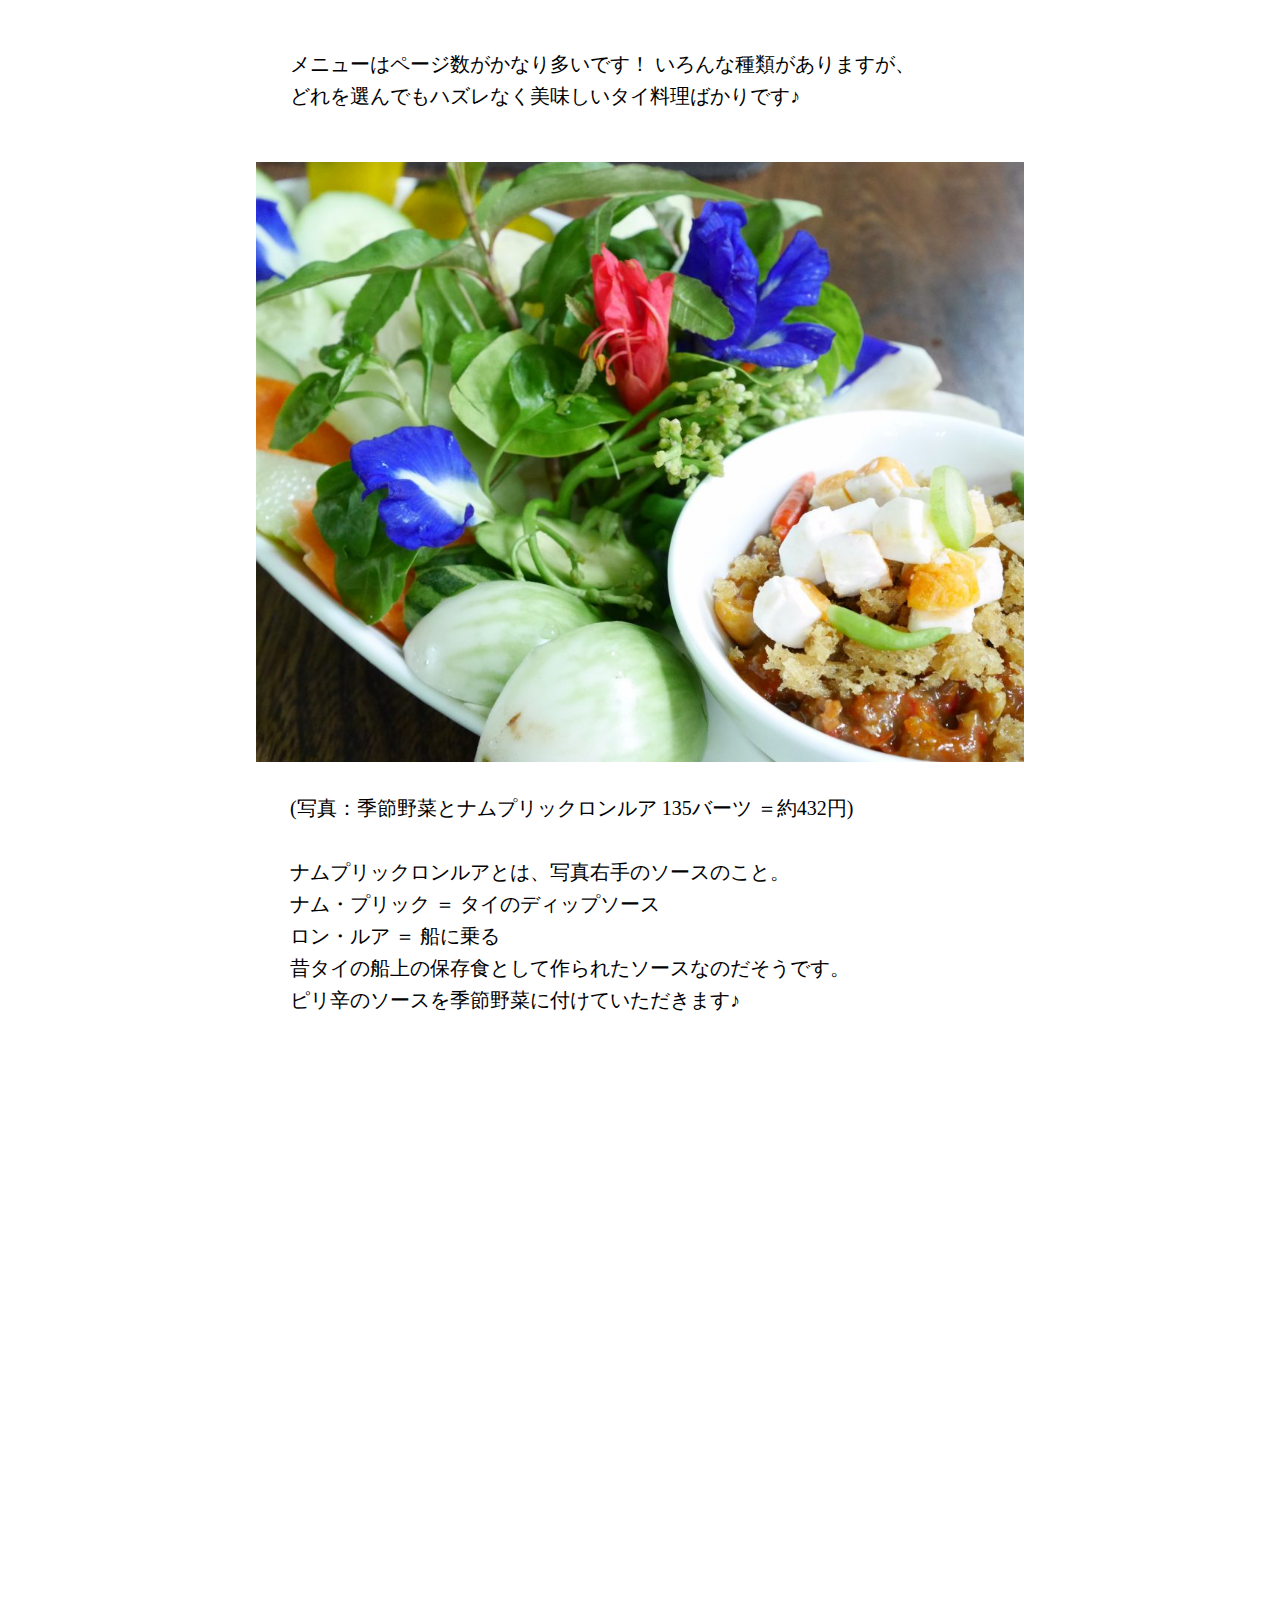
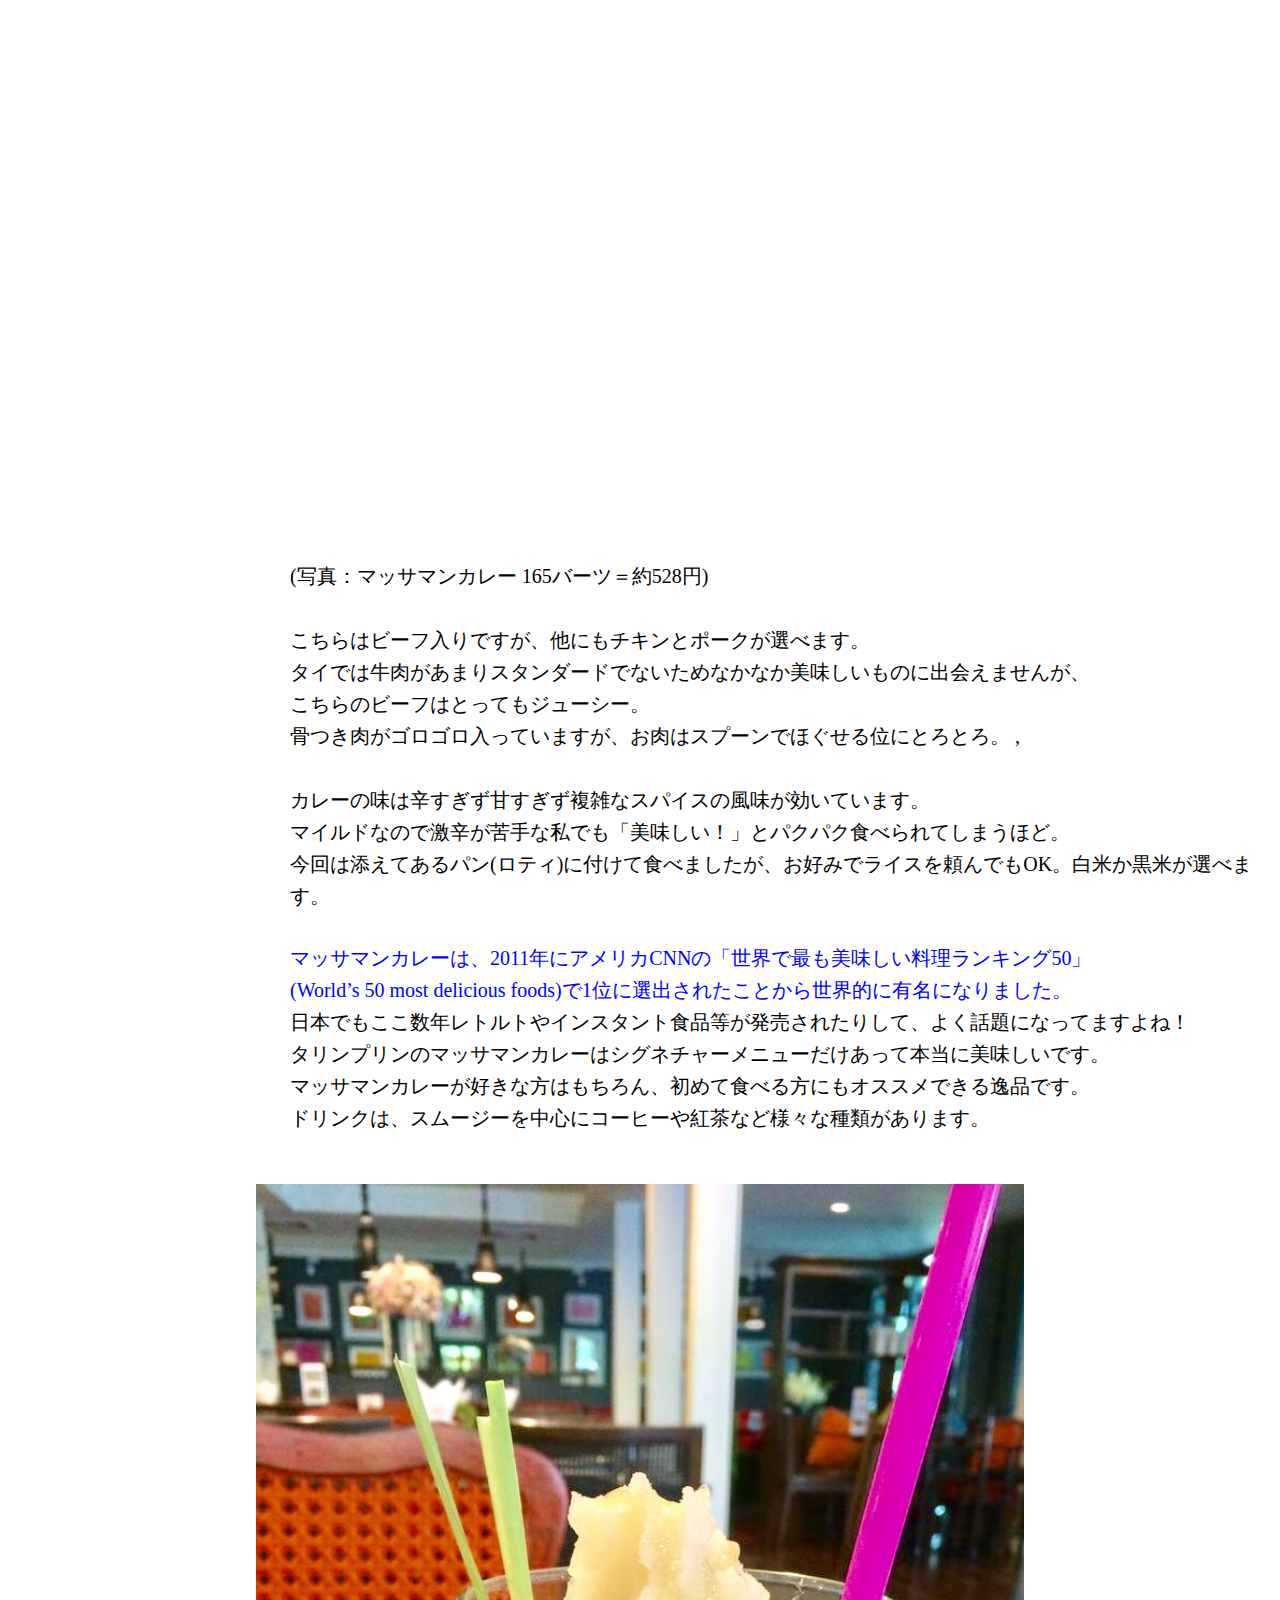
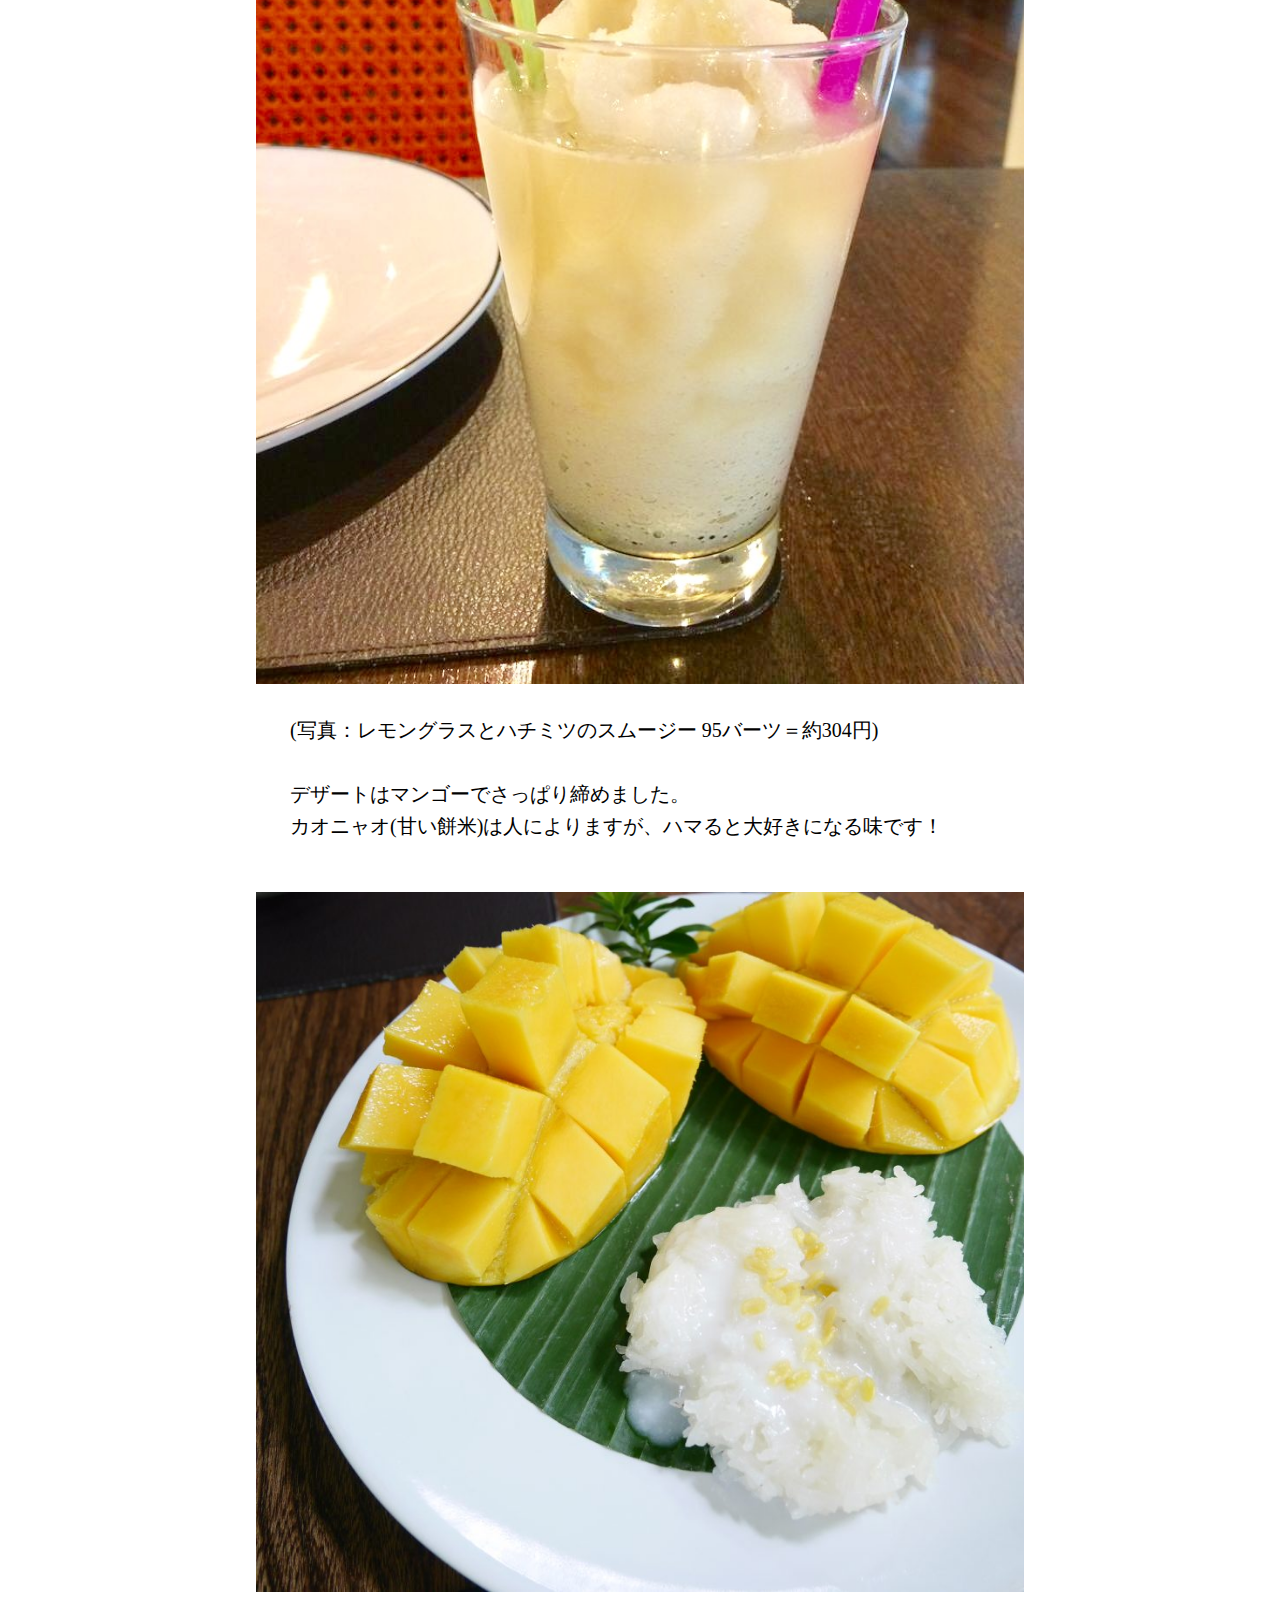
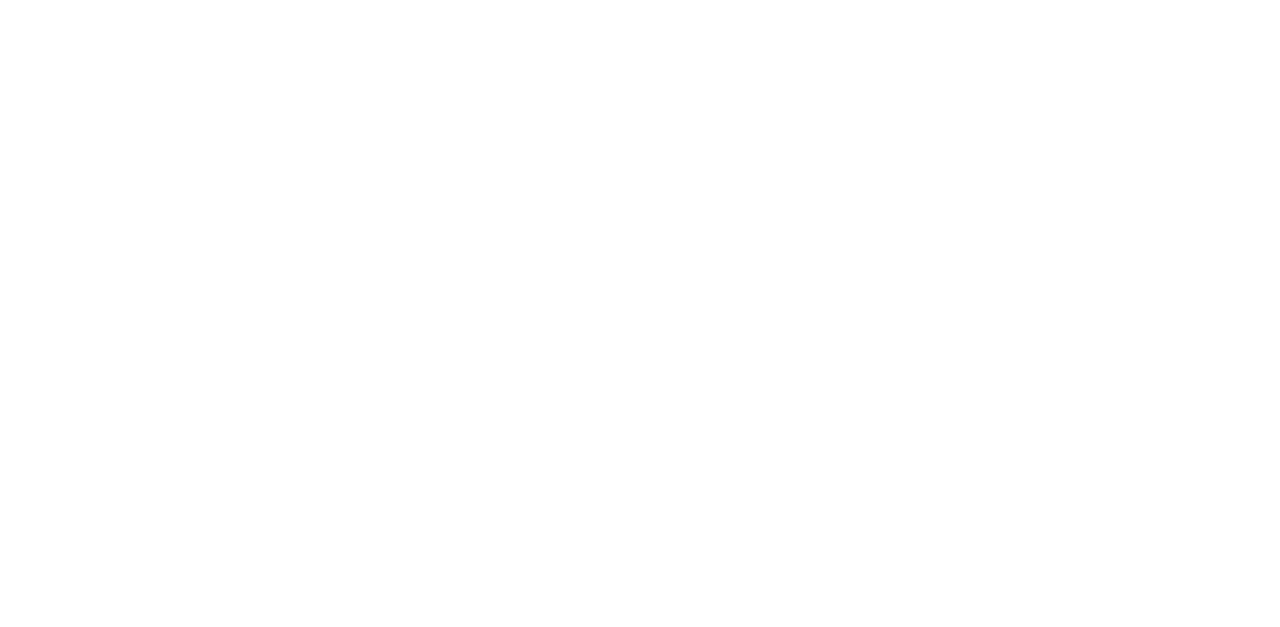
<file: curry.html>
<!DOCTYPE html>
<html>
  <head>
    <meta charset="utf-8" />
    <title>モーダルウィンドウ</title>
    <link rel="stylesheet" href="./style.css" />
    <script src="https://ajax.googleapis.com/ajax/libs/jquery/3.5.1/jquery.min.js"></script>
    <script src="js/index.js"></script>
  </head>
<body>
    <div class="curry1 bgimg-slider">
        <p class="curry2">
            <span class="curry3">Best</span><span class="curry4">マッサマン</span> <span class="curry5">カレー</span>
        </p>
    </div>
    <div id="page_top" class="mobile" style="display: block;"><a href="#">TOP</a>
        <a href="#"></a>
    </div>
    
    <div class="curry6">
        <p class="curry7 fadeIn11">
            Best マッサマンカレー
        </p>
        <p class="curry8 fadeIn11">
            バンコクで世界一のマッサマンカレーを食べるなら<br><br>「Taling Pling（タリンプリン）」
        </p>
        <p class="curry9 fadeIn12">
            マッサマンカレーとは
        </p>
        <p class="curry10">
            ゲーン・マッサマンは、タイ王国に起源を持つゲーンである。マッサマンカレーとも呼ばれる。<br>ある説によると、アユタヤ王朝を16世紀に訪れたペルシアの使者や貿易商の影響を受け、タイ中部で生まれたとされる。<br>また別の説では、タイ南部を訪れたアラブ人の貿易商人が起源だとされる。 
<br><br>

ココナッツミルクや落花生、カシューナッツ、玉ねぎ、じゃがいもが入っています。
<br><br>

イメージ的にはスープカレーが近いと思います。
        </p>
        <p class="curry11 fadeIn11">
            世界一と言われるマッサマンカレー
        </p>
        <p class="curry12">
            アメリカのCNNが2011年に発表した世界で最も美味しい食べ物TOP50で<br>なんと堂々ランキング1位がマッサマンカレーになります。（データが少し古いですが・・・）
        </p>
        <p class="curry13">
            <span class="curry14">TOP5</span>はこちら
        </p>
    </div>
    <div class="curry15 fadeIn12">
        <table class="curry16">
            <tr class="curry17">
                <th class="curry18">
                    <span class="curry19">第1位 </span>
                </th>
                <th class="curry18">
                    マッサマンカレー・タイ
                </th>
            </tr>
            <tr class="curry17">
                <td class="curry18">
                    <span class="curry19">第2位 </span>
                </td>
                <td class="curry18">
                    ナポリのピザ・イタリア
                </td>
            </tr>
            <tr class="curry17">
                <td class="curry18">
                    <span class="curry19">第3位</span>
                </td>
                <td class="curry18">
                    チョコレート・メキシコ
                </td>
            </tr>
            <tr class="curry17">
                <td class="curry18">
                    <span class="curry19">第4位</span>
                </td>
                <td class="curry18">
                    寿司・日本
                </td>
            </tr>
            <tr class="curry17">
                <td class="curry18">
                    <span class="curry19">第5位</span>
                </td>
                <td class="curry18">
                    北京ダック・中国
                </td>
            </tr>
        </table>
    </div>
    <div class="curry20 fadeIn11">
        <p class="curry21">
            マッサマンカレーが美味しい！<br><br>TALING PLING (タリンプリン)
        </p>
    </div>
    <div class="curry22 fadeIn12">
    </div>
    <div class="curry23">
        <p class="curry24">
            TALING PLING (タリンプリン)
        </p>
        <p class="curry25">
            こちらはタイのガイドブックに必ず載ってると言ってもいいほど有名店。
            <br><br>

調べてみると「タリンプリン」とはタイ語でスターフルーツのこと。<br>タイ料理の酸味づけに使われている食材です。
<br><br>
お店の名前はタイ漫画界のパイオニアで、現オーナーの祖父プラユーンさんが命名したそうです。
        </p>
    </div>
    <div class="curry26">
    </div>
    <div class="curry27 fadeIn11">
        <p class="curry28">
            (写真：看板に使われているかわいいキャラクターもプラユーンさんの絵)
            <br><br>

            タリンプリンの支店はいくつかありますが、今回はトンロー店にお邪魔しました。 
        </p>
    </div>
    <div class="curry29 fadeIn11">
        <p class="curry30">
            お店の場所、行き方は？
        </p>
        <p class="curry31">
            お店の場所は、BTSトンロー駅から徒歩10分位。
            <br>
歩ける距離ですが少し遠いので、<br>お店に電話をするとソイ34の入口までトゥクトゥクでお迎えに来てくれます。
        </p>
    </div>
    <div class="curry32 fadeIn12">
    </div>
    <div class="curry33">
        <p class="curry34">
            (写真：お迎えに来てくれるのはピンクのかわいいトゥクトゥクです！)
        </p>
        <p class="curry35">
            店舗の様子
        </p>
        <p class="curry36">
            トンローの高級住宅街の中に突然お店が現れます。
        </p>
    </div>
    <div class="curry37">
    </div>
    <div class="curry38">
        <p class="curry39">
            (写真：広い敷地の一軒家レストラン。店内からはお庭を見ることもできます)
            <br><br>
            入口にはレトロでカワイイトゥクトゥクが飾られていました。
        </p>
    </div>
    <div class="curry40 fadeIn12">
    </div>
    <div class="curry41 fadeIn11">
        <p class="curry42">
            (写真：希望するとここに乗って記念写真を撮ってくれます！)
            <br><br>

店内は広くてモダンなデザイン。
<br>
お客さんがたくさんいる時間帯でも広々としているのであまり騒がしく感じません。
        </p>
    </div>
    <div class="curry43">
    </div>
    <div class="curry44">
        <p class="curry45">
            (写真： 天井が高くて女子が喜ぶおしゃれな雰囲気)
        </p>
        <p class="curry46 fadeIn11">
            どんなメニューがおすすめ？
        </p>
        <p class="curry47">
            メニューはページ数がかなり多いです！
いろんな種類がありますが、<br>どれを選んでもハズレなく美味しいタイ料理ばかりです♪
        </p>
    </div>
    <div class="curry48">
    </div>
    <div class="curry49">
        <p class="curry50">
            (写真：季節野菜とナムプリックロンルア 135バーツ ＝約432円)
            <br><br>

ナムプリックロンルアとは、写真右手のソースのこと。
<br>
ナム・プリック ＝ タイのディップソース
<br>
ロン・ルア ＝ 船に乗る
<br>
昔タイの船上の保存食として作られたソースなのだそうです。
<br>
ピリ辛のソースを季節野菜に付けていただきます♪
<br><br>
<span class="curry52 fadeIn11">そして1番のオススメがこちら。タリンプリン名物のマッサマンカレー！</span>
        </p>
    </div>
    <div class="curry51 fadeIn12">
    </div>
    <div class="curry53">
        <p class="curry54">
            (写真：マッサマンカレー 165バーツ＝約528円)
            <br><br>

こちらはビーフ入りですが、他にもチキンとポークが選べます。
<br>
タイでは牛肉があまりスタンダードでないためなかなか美味しいものに出会えませんが、<br>こちらのビーフはとってもジューシー。
<br>
骨つき肉がゴロゴロ入っていますが、お肉はスプーンでほぐせる位にとろとろ。
,<br><br>

カレーの味は辛すぎず甘すぎず複雑なスパイスの風味が効いています。
<br>
マイルドなので激辛が苦手な私でも「美味しい！」とパクパク食べられてしまうほど。
<br>
今回は添えてあるパン(ロティ)に付けて食べましたが、お好みでライスを頼んでもOK。白米か黒米が選べます。
        </p>
        <p class="curry55">
            <span class="curry56">マッサマンカレーは、2011年にアメリカCNNの「世界で最も美味しい料理ランキング50」<br>(World’s 50 most delicious foods)で1位に選出されたことから世界的に有名になりました。</span>
            <br>
日本でもここ数年レトルトやインスタント食品等が発売されたりして、よく話題になってますよね！
<br>
タリンプリンのマッサマンカレーはシグネチャーメニューだけあって本当に美味しいです。
<br>
マッサマンカレーが好きな方はもちろん、初めて食べる方にもオススメできる逸品です。
<br>

ドリンクは、スムージーを中心にコーヒーや紅茶など様々な種類があります。
        </p>
    </div>
    <div class="curry57">
    </div>
    <div class="curry58">
        <p class="curry59">
            (写真：レモングラスとハチミツのスムージー 95バーツ＝約304円)
            <br>
            <br>

デザートはマンゴーでさっぱり締めました。
<br>
カオニャオ(甘い餅米)は人によりますが、ハマると大好きになる味です！
        </p>
    </div>
    <div class="curry60">
    </div>
    <div class="curry61 fadeIn12">
        <p class="curry62">
            ステキな雰囲気なのにお手頃値価格。夜も同じ値段設定だそうなのでお得ですね。
            <br>

日本から来た友達を連れて行くと喜ばれるお店ナンバーワン！
<br>
タリンプリンに、あなたもぜひ足を運んでみて下さい♪
        </p>
        <p class="curry63">
            店舗情報
        </p>
        <p class="curry64">
            <span class="curry65">TALING PLING (タリンプリン)</span>
            <br><br>
住所： 25 Suphang Alley, Khwaeng Khlong Tan, Khet Khlong Toei, Krung Thep Maha Nakhon
<br>
営業時間： 11:00〜22:00
<br>
定休日： なし
        </p>
    </div>
        <!-- bgswitcher-script -->
<script src="js/jquery.bgswitcher.js"></script>
<script>
jQuery(function($) {
　$('.bgimg-slider').bgSwitcher({
　　images: ['P1000756.jpg','06-1070x803.jpg','IMG_5904.jpg','04.jpg','02-1070x803.jpg','76421e8d80ef96cb3a7ed6b30e8a543c.webp'],
start: true,
loop: true,
shuffle: true,
duration: 5000,
interval: 5000,
　effect: "fade",
// 　　easing: "linear"
　});
});
</script>
<!-- bgswitcher-script-end -->

</body>
</html>
</file>
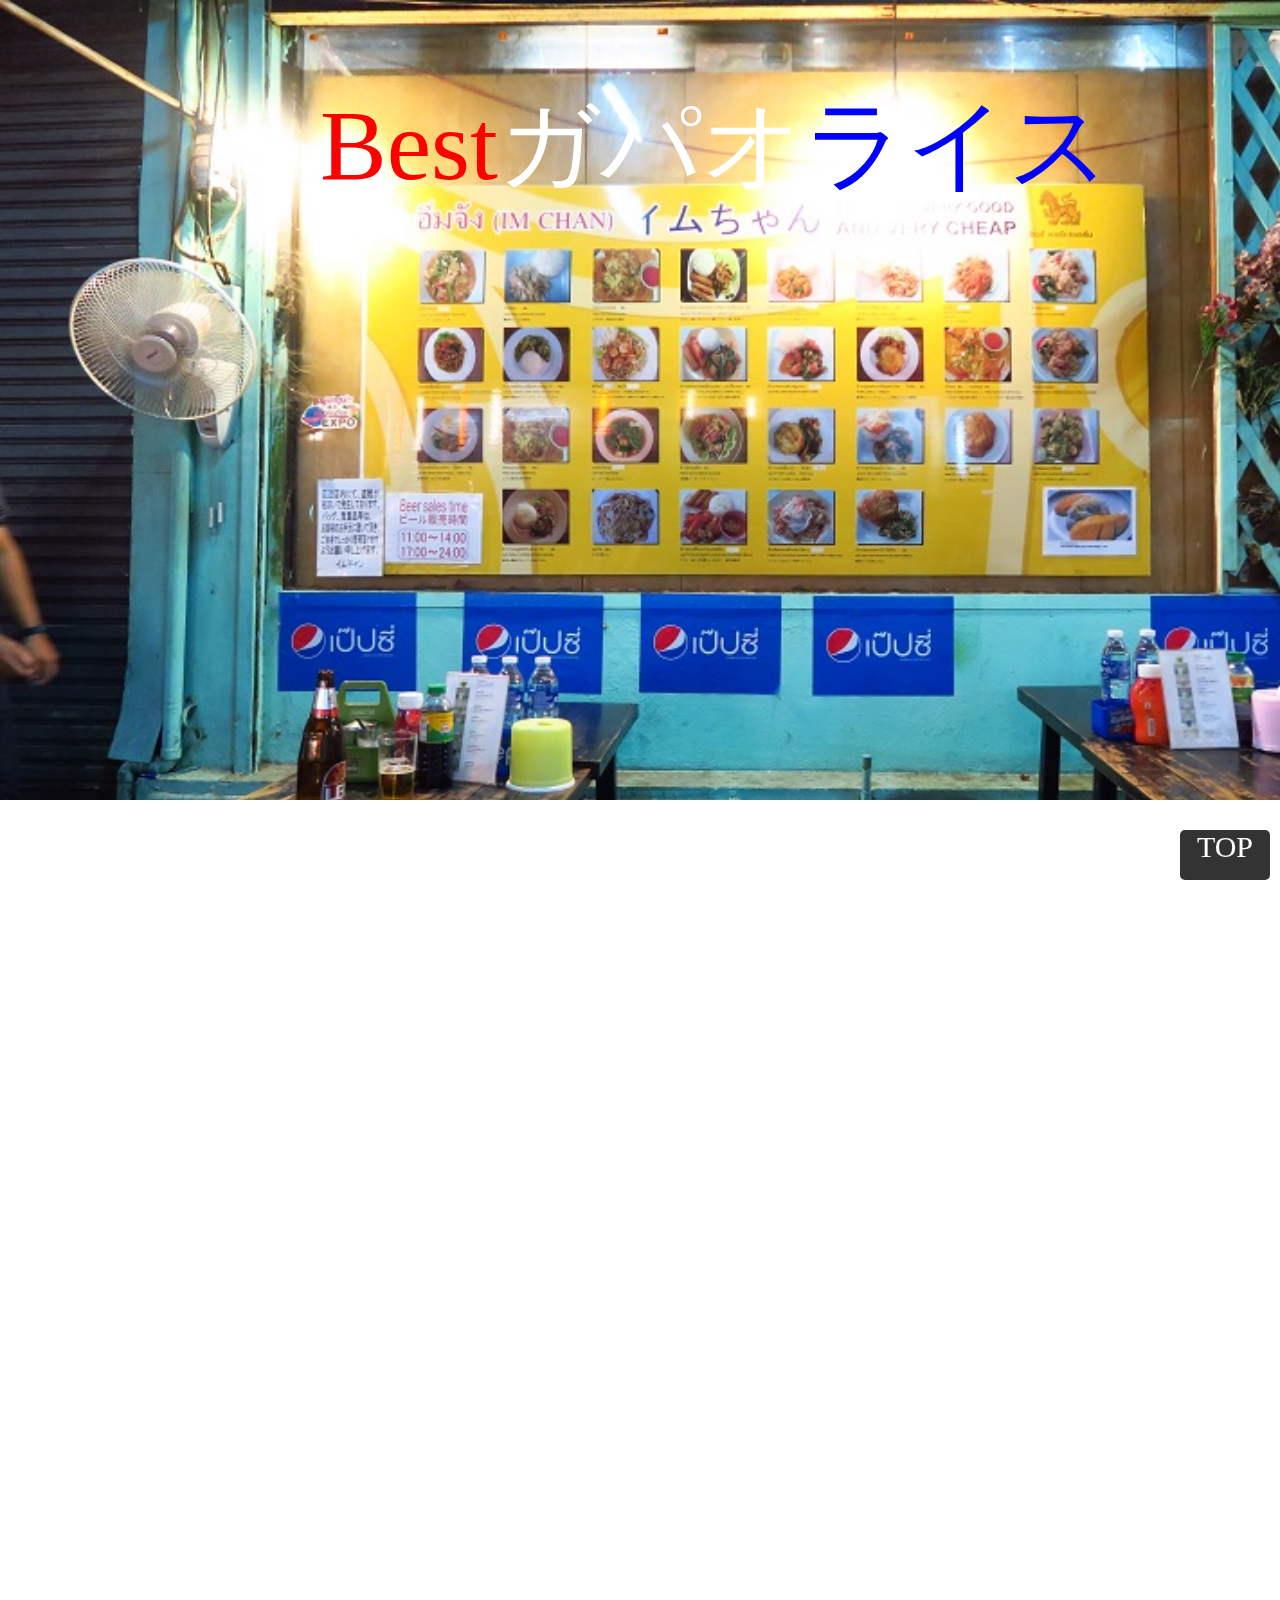
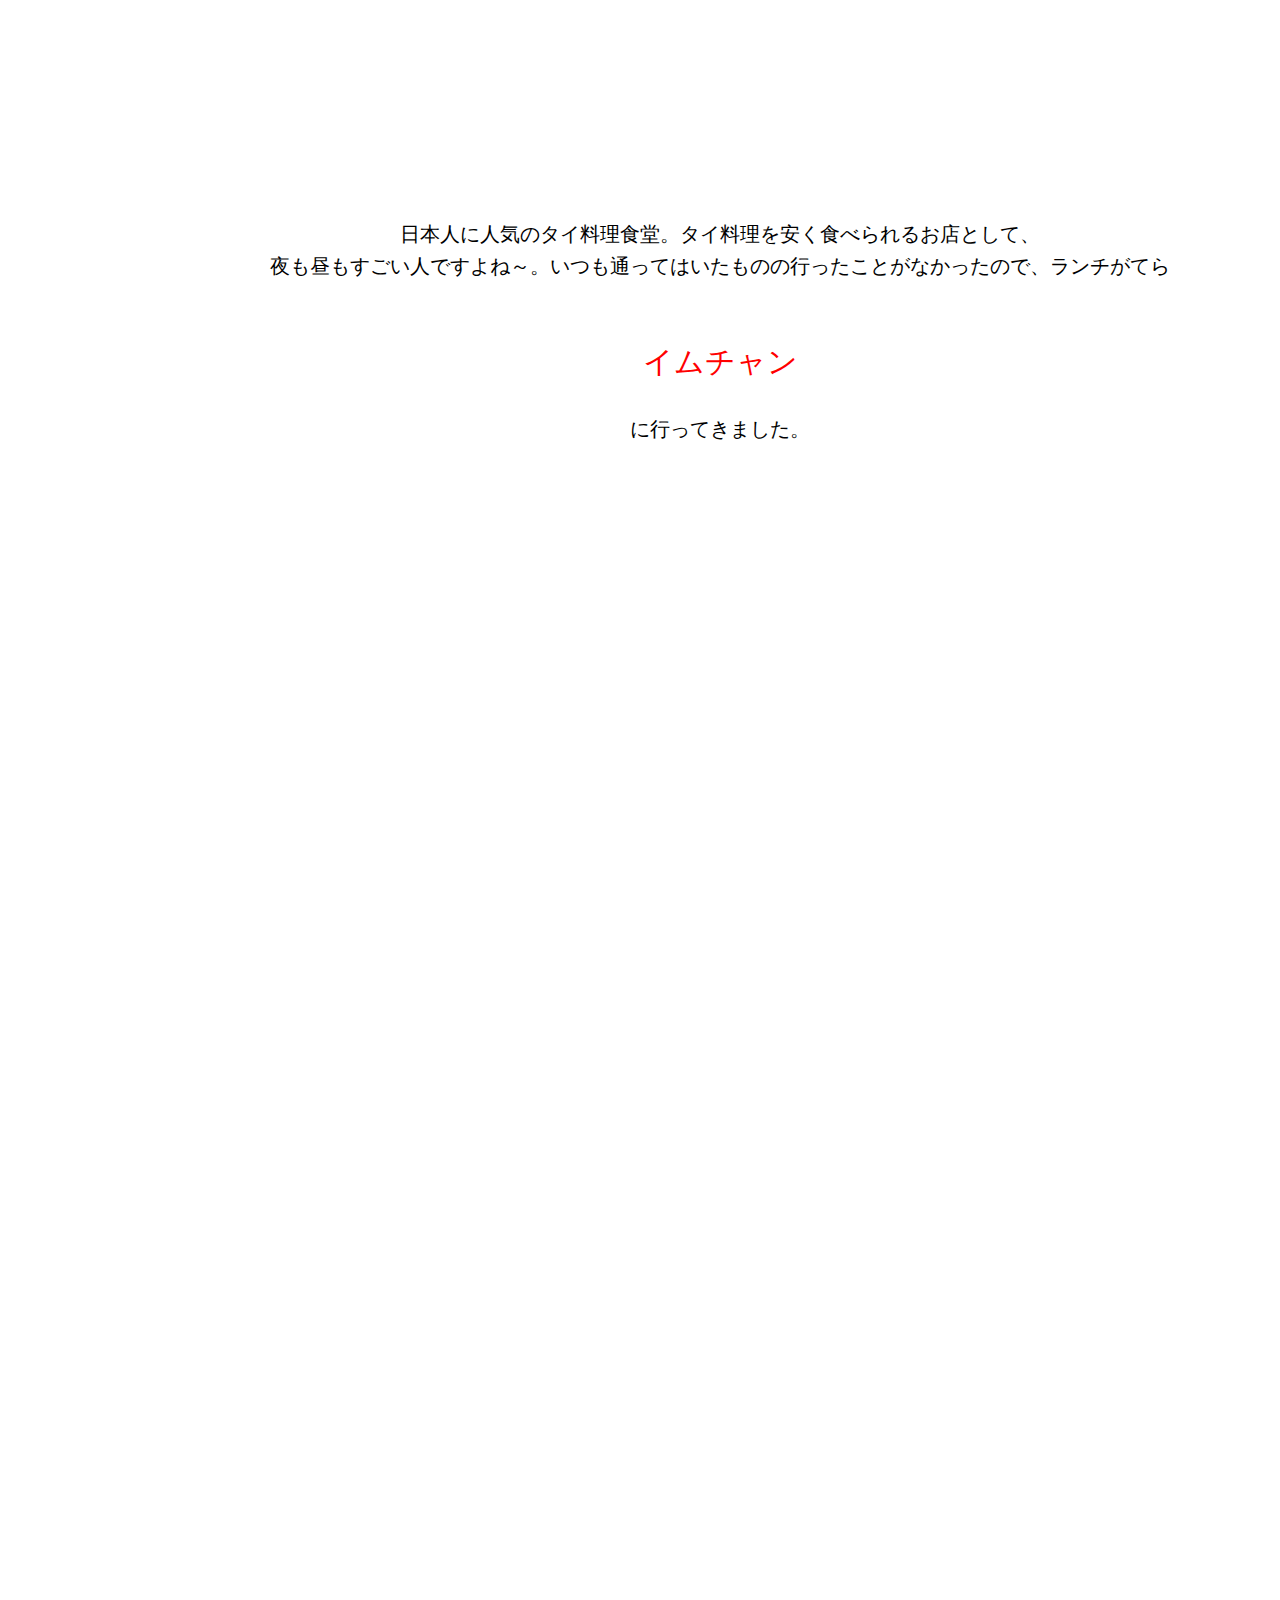
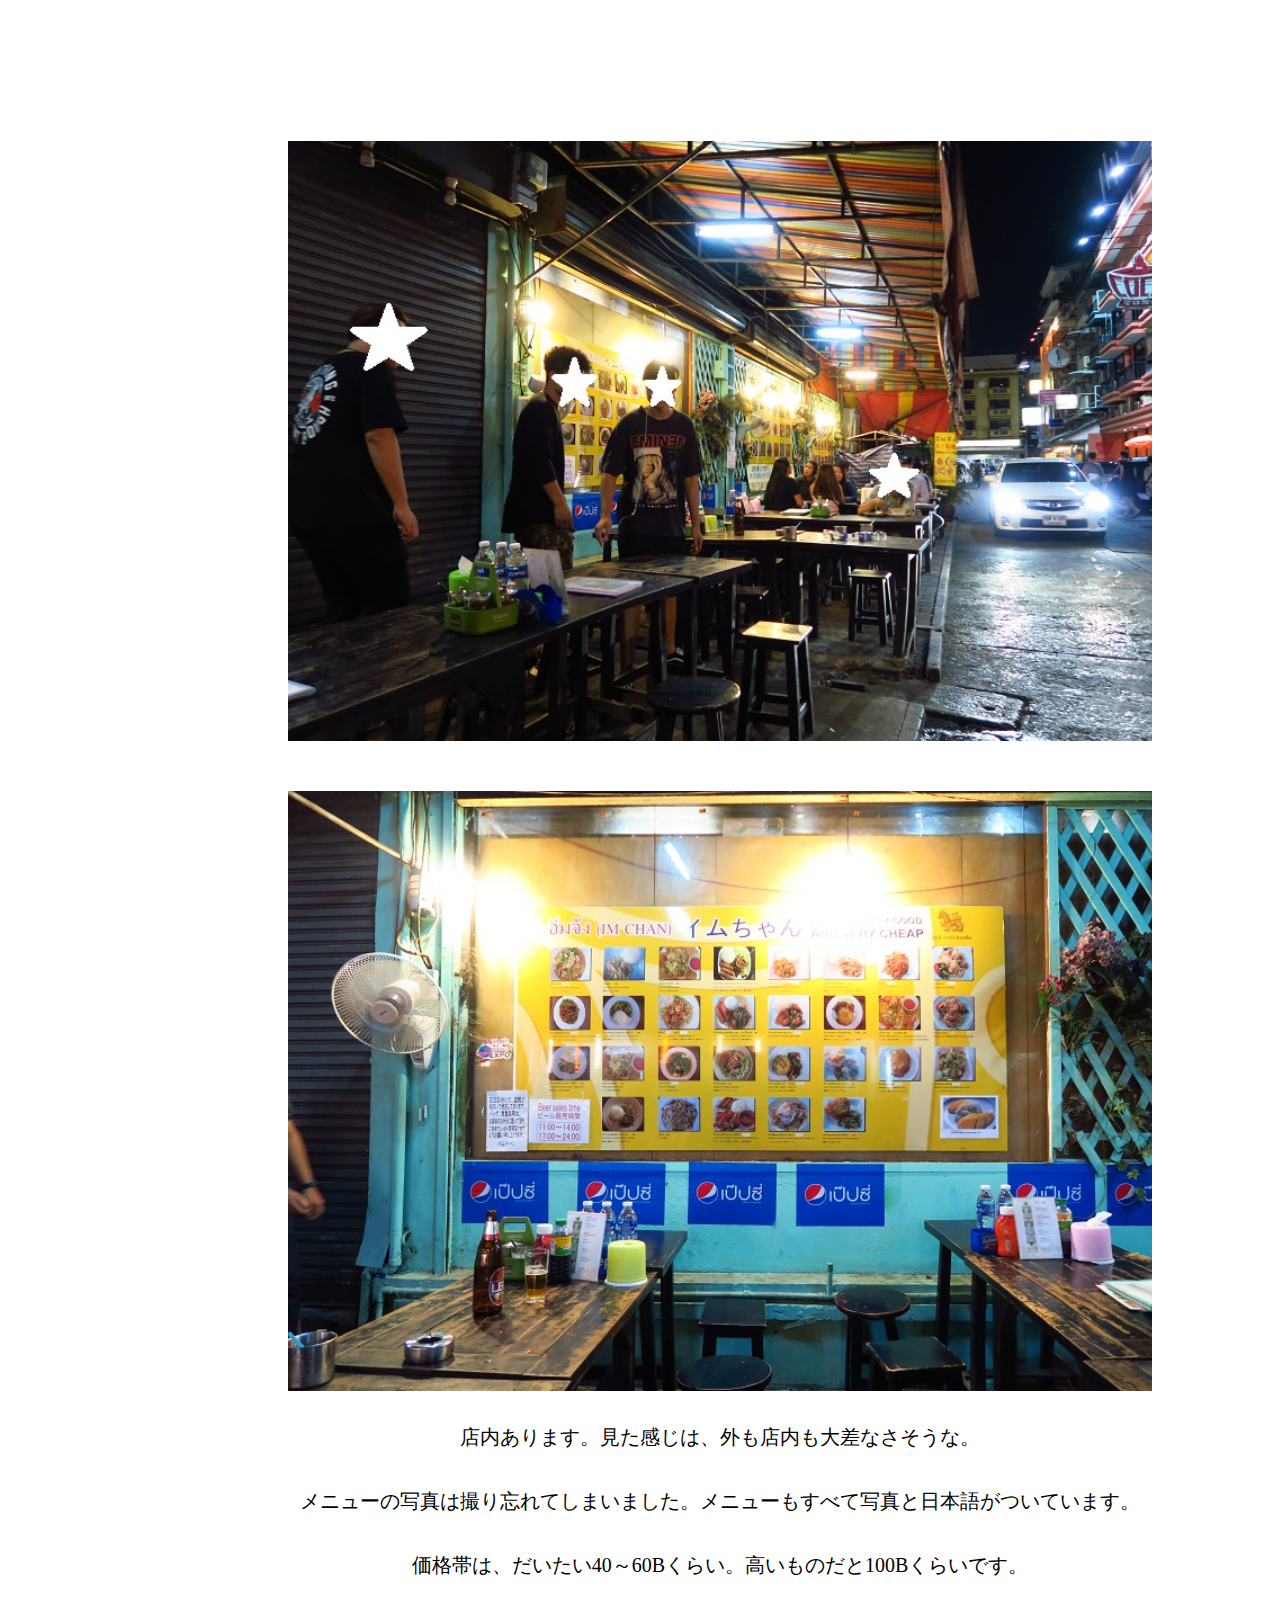
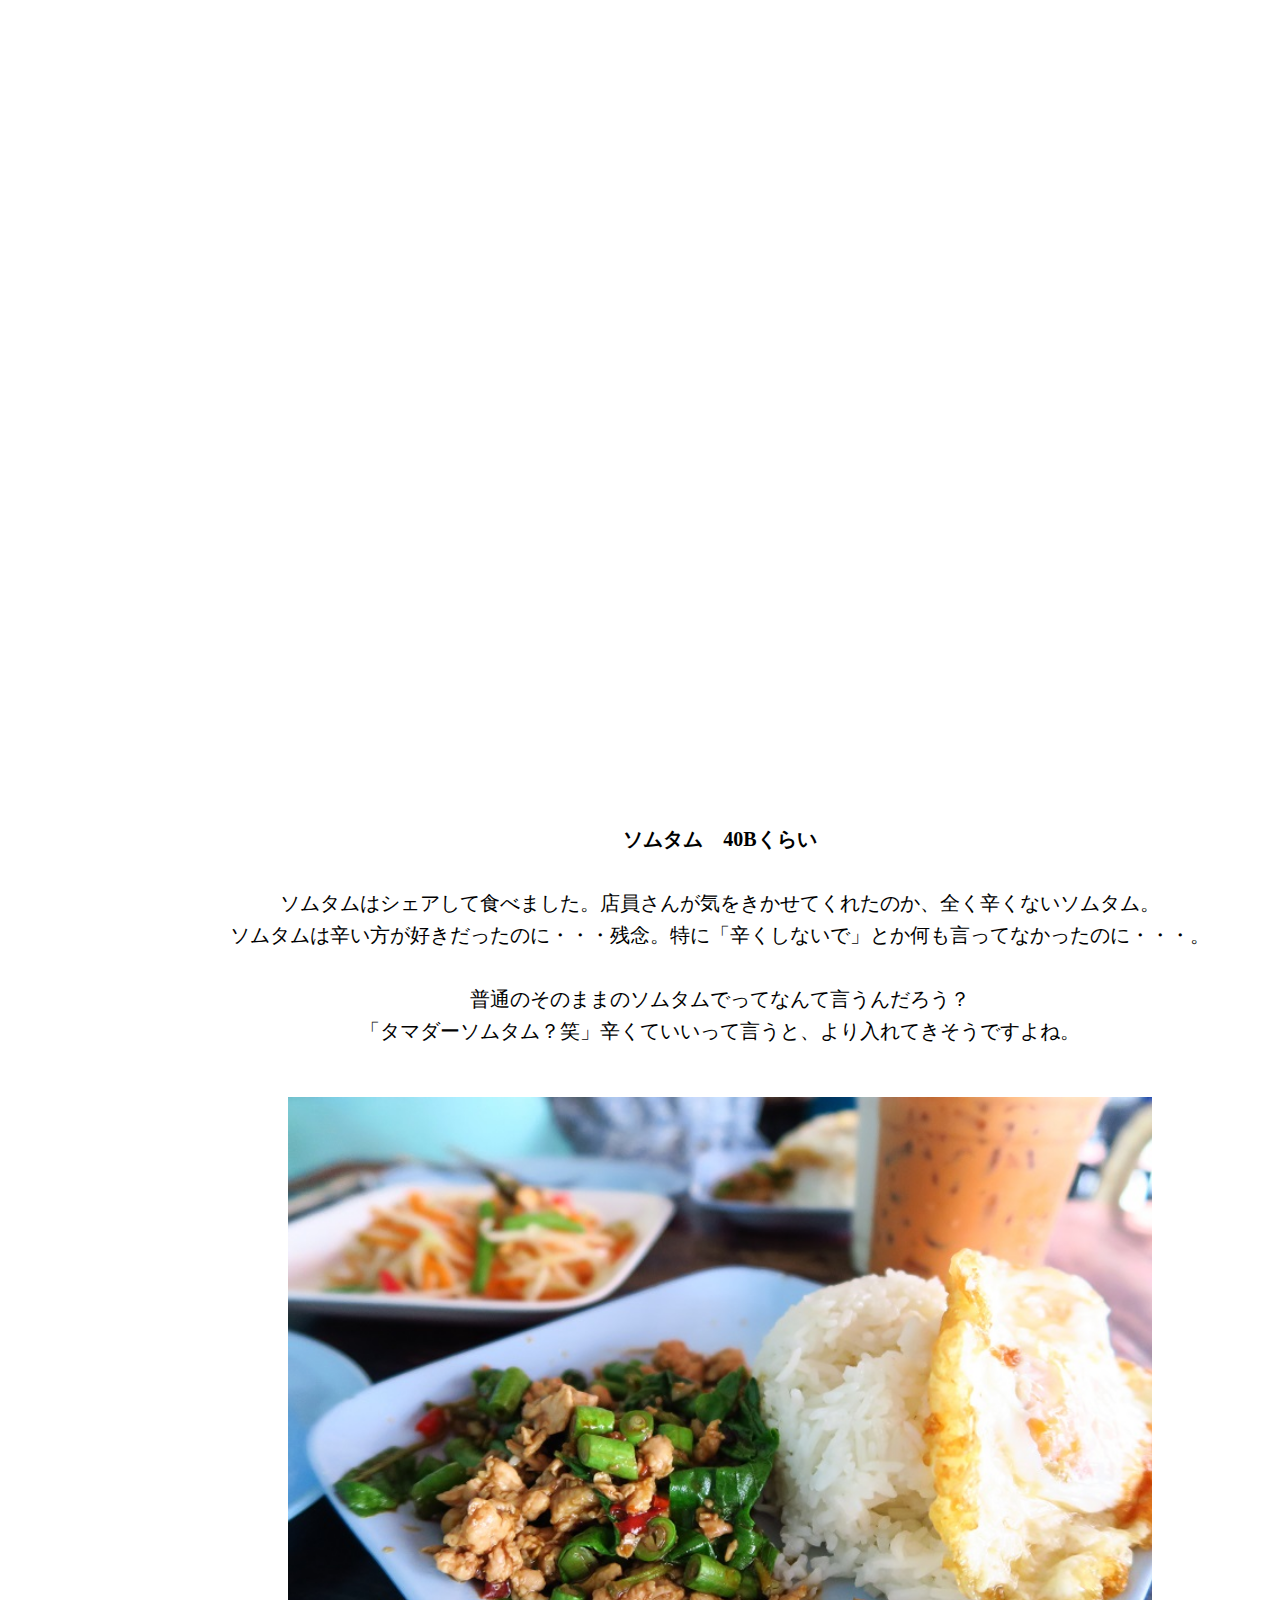
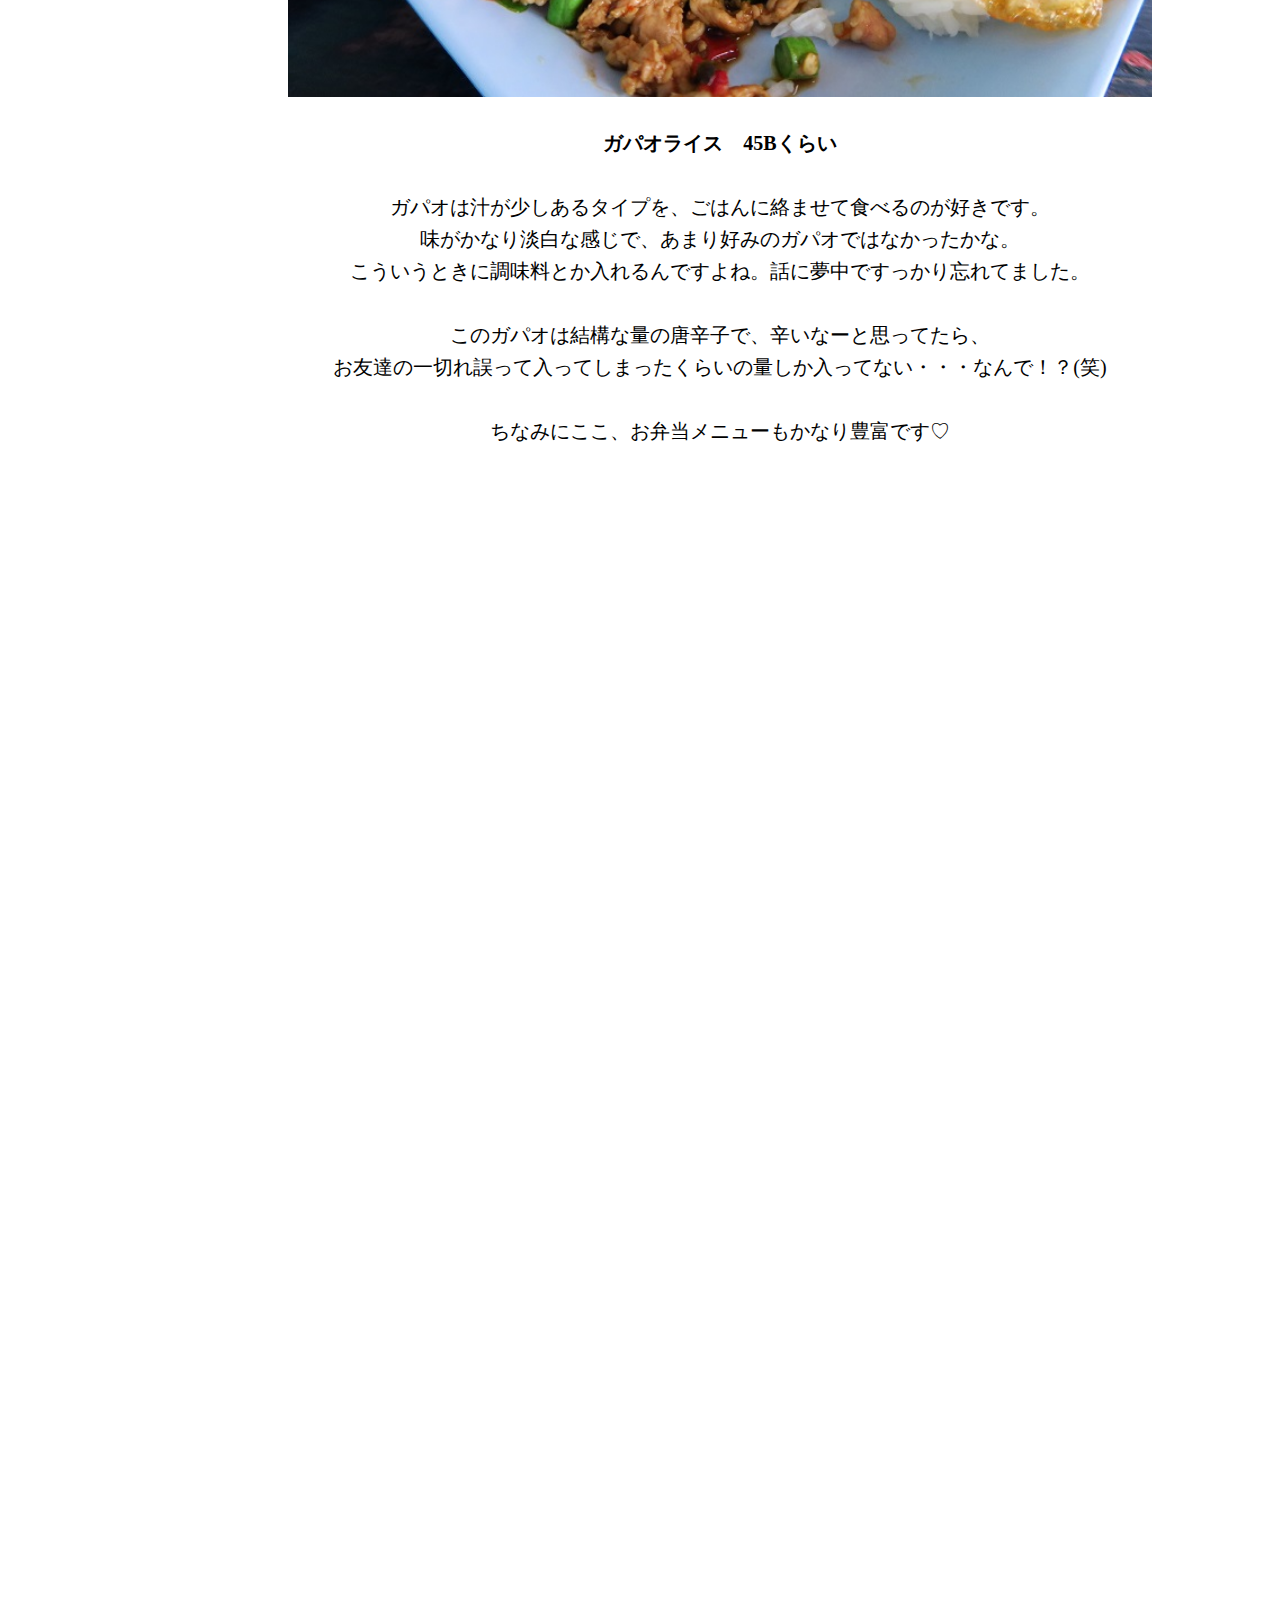
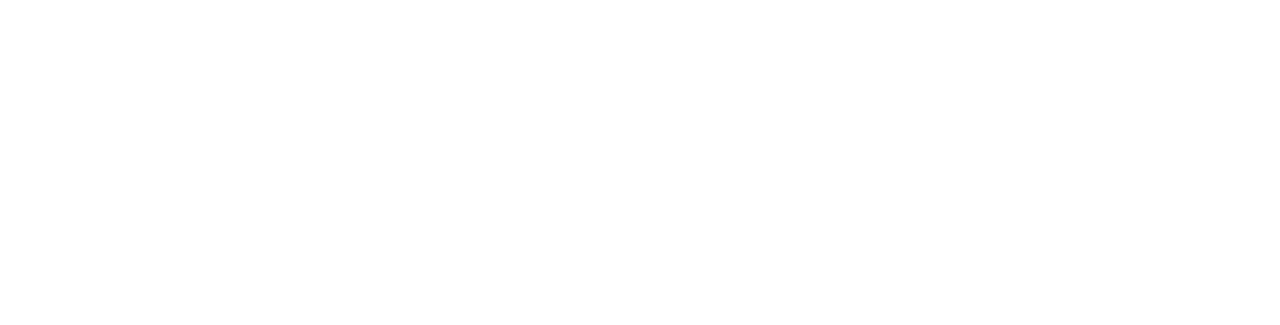
<file: gapao.html>
<!DOCTYPE html>
<html>
  <head>
    <meta charset="utf-8" />
    <title>モーダルウィンドウ</title>
    <link rel="stylesheet" href="./style.css" />
    <script src="https://ajax.googleapis.com/ajax/libs/jquery/3.5.1/jquery.min.js"></script>
    <script src="js/index.js"></script>
  </head>
<body>
    <div class="curry1 bgimg-slider">
        <div class="gapao1 bgimg-slider">
        <p class="gapao2">
            <span class="gapao3">Best</span> <span class="gapao4">ガパオ</span><span class="gapao5">ライス</span>
        </p>
    </div>
    <div id="page_top" class="mobile" style="display: block;"><a href="#">TOP</a>
        <a href="#"></a>
    </div>
    
<div class="gapao6">
    <p class="gapao7 fadeIn11">
        Best ガパオライス
    </p>
    <p class="gapao8 fadeIn11">
        超本場の大衆向けタイ料理を低料金で<br><br>味わう事ができるレストランがあります！！
    </p>
</div>
<div class="gapao9 fadeIn12">
</div>
<div class="gapao10">
    <p class="gapao11">
        日本人に人気のタイ料理食堂。タイ料理を安く食べられるお店として、<br>夜も昼もすごい人ですよね～。いつも通ってはいたものの行ったことがなかったので、ランチがてら<br>
<br><br>
<span class="gapao12">イムチャン</span>
<br><br>

に行ってきました。
    </p>
</div>
<div class="gapao13 fadeIn11">
    <p class="gapao14">
        場所と行き方 
    </p>
    <p class="gapao15">
        場所はBTSプロンポン駅3番出口から階段を下りてUターン、<br>ソイ37のソイの入口両脇にあるお店です。<br>ソイ39まで行っちゃうともうすでに通り過ぎてますよ。
        <br><br>

駅下なので迷わず行けると思います！
<br><br>
他にもソイ26の入り口側と、トンローのメーワーリーの近くにも支店があります。
    </p>
    <p class="gapao16 fadeIn11">
        お店の雰囲気
    </p>
</div>
<div class="gapao17 fadeIn12">
</div>
<div class="gapao18">
</div>
<div class="gapao19">
</div>
<div class="gapao20">
    <p class="gapao21">
        店内あります。見た感じは、外も店内も大差なさそうな。
<br><br>
メニューの写真は撮り忘れてしまいました。メニューもすべて写真と日本語がついています。
<br><br>
価格帯は、だいたい40～60Bくらい。高いものだと100Bくらいです。
    </p>
</div>
<div class="gapao22 fadeIn11">
    <p class="gapao23">
        定番のソムタムとガパオライス 
    </p>
</div>
<div class="gapao24 fadeIn12">
</div>
<div class="gapao25">
    <p class="gapao26">
        <span class="gapao27">ソムタム　40Bくらい</span>
<br><br>
ソムタムはシェアして食べました。店員さんが気をきかせてくれたのか、全く辛くないソムタム。<br>ソムタムは辛い方が好きだったのに・・・残念。特に「辛くしないで」とか何も言ってなかったのに・・・。
<br><br>
普通のそのままのソムタムでってなんて言うんだろう？<br>「タマダーソムタム？笑」辛くていいって言うと、より入れてきそうですよね。
    </p>
</div>
<div class="gapao28">
</div>
<div class="gapao29">
    <p class="gapao30">
        <span class="gapao31">ガパオライス　45Bくらい</span>
<br><br>
        ガパオは汁が少しあるタイプを、ごはんに絡ませて食べるのが好きです。<br>味がかなり淡白な感じで、あまり好みのガパオではなかったかな。<br>こういうときに調味料とか入れるんですよね。話に夢中ですっかり忘れてました。
        <br><br>
        このガパオは結構な量の唐辛子で、辛いなーと思ってたら、<br>お友達の一切れ誤って入ってしまったくらいの量しか入ってない・・・なんで！？(笑)
        <br><br>
        ちなみにここ、お弁当メニューもかなり豊富です♡ 
    </p>
    <p class="gapao32 fadeIn12">
        <span class="gapao34">＊＊＊＊＊＊＊＊＊＊＊＊＊＊＊</span>
<br><br>
タイアイステー　40B
<br>
ココナッツジュース
<br><br>
<span class="gapao33">お会計（二人）
    <br>
    220B（約660円）</span>
<br><br>
<span class="gapao34">＊＊＊＊＊＊＊＊＊＊＊＊＊＊＊</span>
    </p>
    <p class="gapao35 fadeIn11">
        「凄く美味しい♡」と聞いていたので行ってみたんですが・・・味は至って普通のタイ料理屋さんでした。
<br><br>
日本人には食べやすいタイ料理なのかもしれないです。イムチャン好きな方は、本当大好きすぎて毎回行ってる！<br>なんて人もいるし、わざわざ行くまでもないって人もいるし、本当好みが両極端に分かれるお店ですね。
<br><br>
タイ料理の種類も結構多くて、日本語表記があるので知らない料理を挑戦できる感覚と、<br>屋台でご飯食べてるっていう感じは味わえるかもです。ふらっと立ち寄るのにおすすめです。
<br><br>
ここはスイカシェイクやマンゴーシェイク、タイミルクティーが美味しいのでテイクアウトでドリンクを買って帰るのもおすすめですー！
    </p>
</div>
<div class="gapao36 fadeIn11">
    <p class="gapao37">
        お店の詳細とMAP
    </p>
</div>

<div class="gapao38 fadeIn12">
    <table cless="gapao39">
        <tr class="gapao40">
            <th class="gapao41">
                住所	 
            </th>
            <th class="gapao42">
                <span class="gapao43">Sukhumvit 37,Sukhumvit Rd., Bangkok, Thailand</span> 
            </th>
        </tr>
        <tr class="gapao40">
            <td class="gapao41">
                最寄り駅
            </td>
            <td class="gapao42">
                BTS プロンポン
            </td>
        </tr>
        <tr class="gapao40">
            <td class="gapao41">
                営業時間
            </td>
            <td class="gapao42">
                7:00-22:00
            </td>
        </tr>
        <tr class="gapao40">
            <td class="gapao41">
                電話番号
            </td>
            <td class="gapao42">
                +66 89 813 7425
            </td>
        </tr>
        <tr class="gapao40">
            <td class="gapao41">
                住所
            </td>
            <td class="gapao42">
                669 ปาก Soi Sukhumvit 39, Khlong Toei Nuea, Watthana, Bangkok 10110 タイ
            </td>
        </tr>
    </table>
</div>
        <!-- bgswitcher-script -->
        <script src="js/jquery.bgswitcher.js"></script>
        <script>
        jQuery(function($) {
        　$('.bgimg-slider').bgSwitcher({
        　　images: ['2019-12-09-09.16.41.jpg','IMG_0005-2.jpg','IMG_0015-2.jpg','IMG_0006-3.jpg','IMG_0014.jpg','IMG_0013-3.jpg'],
        start: true,
        loop: true,
        shuffle: true,
        duration: 5000,
        interval: 5000,
        　effect: "fade",
        // 　　easing: "linear"
        　});
        });
        </script>
        <!-- bgswitcher-script-end -->
        
</body>
</html>
</file>
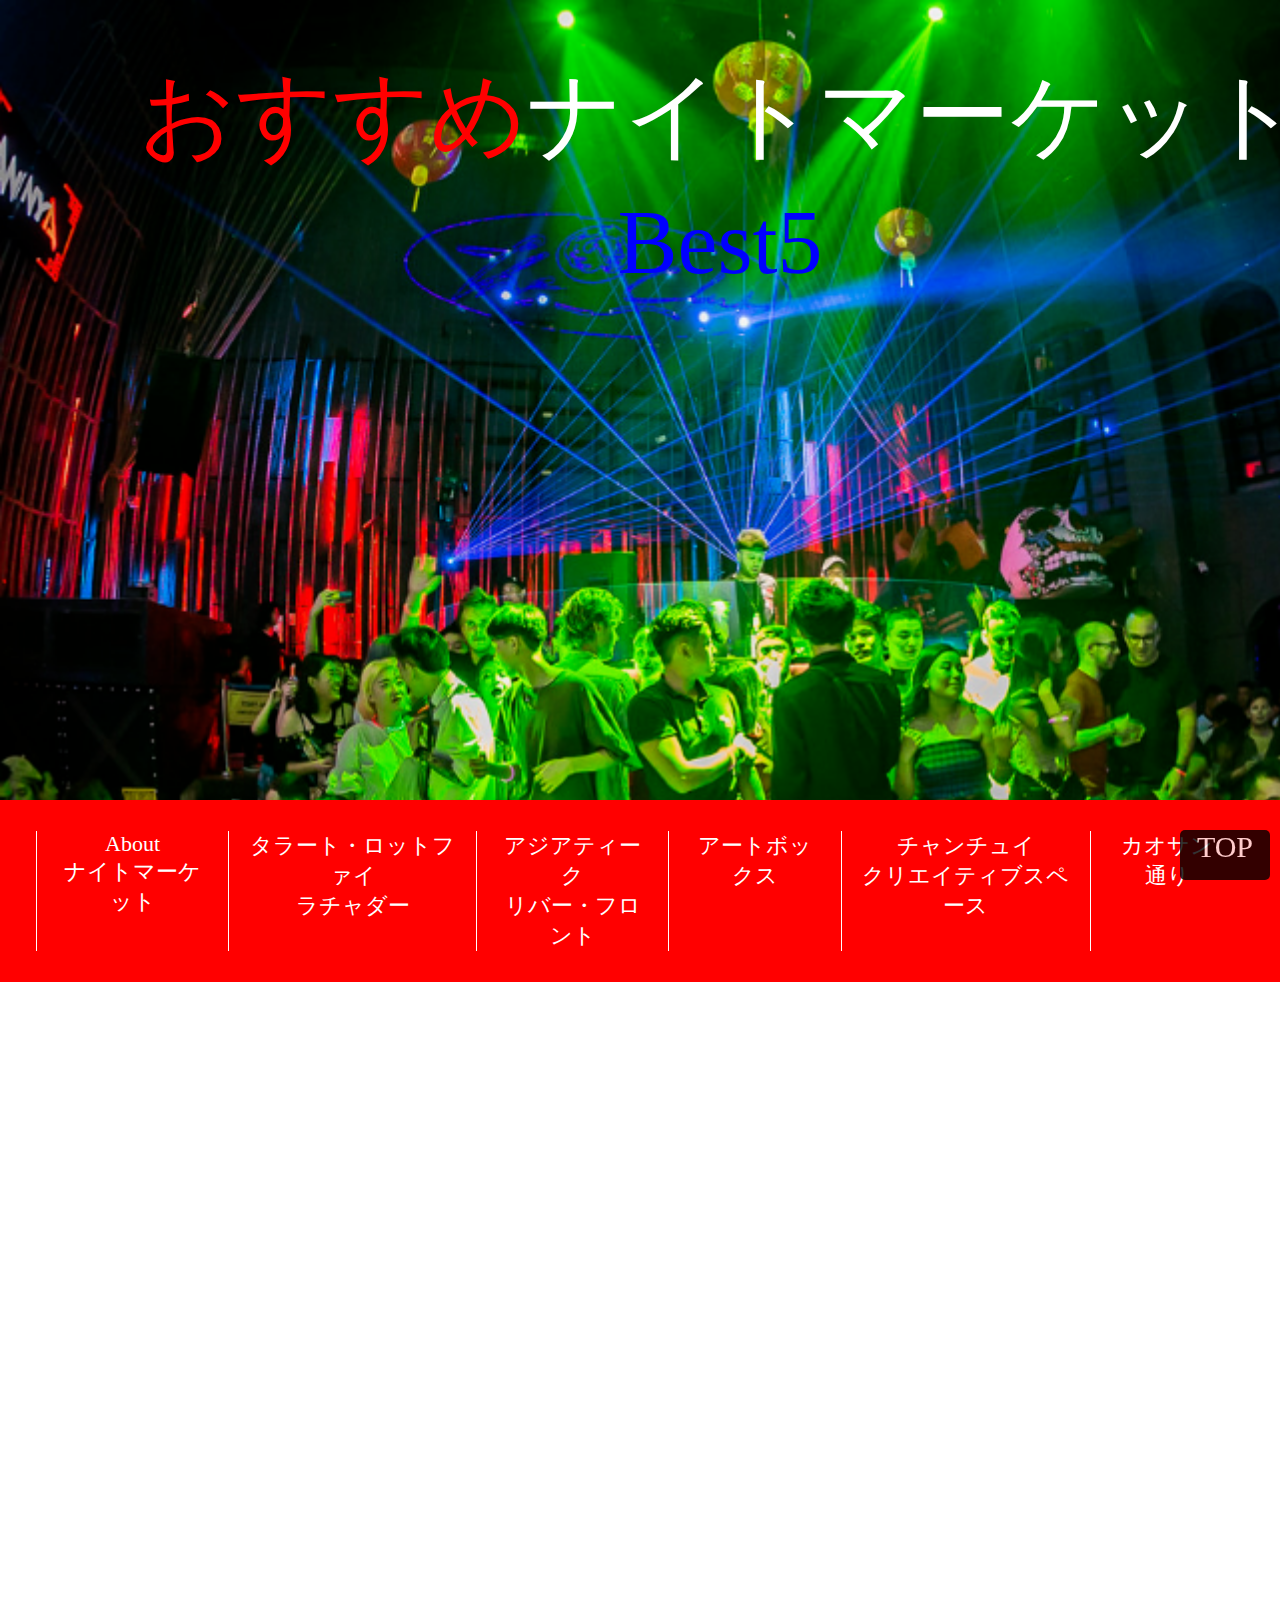
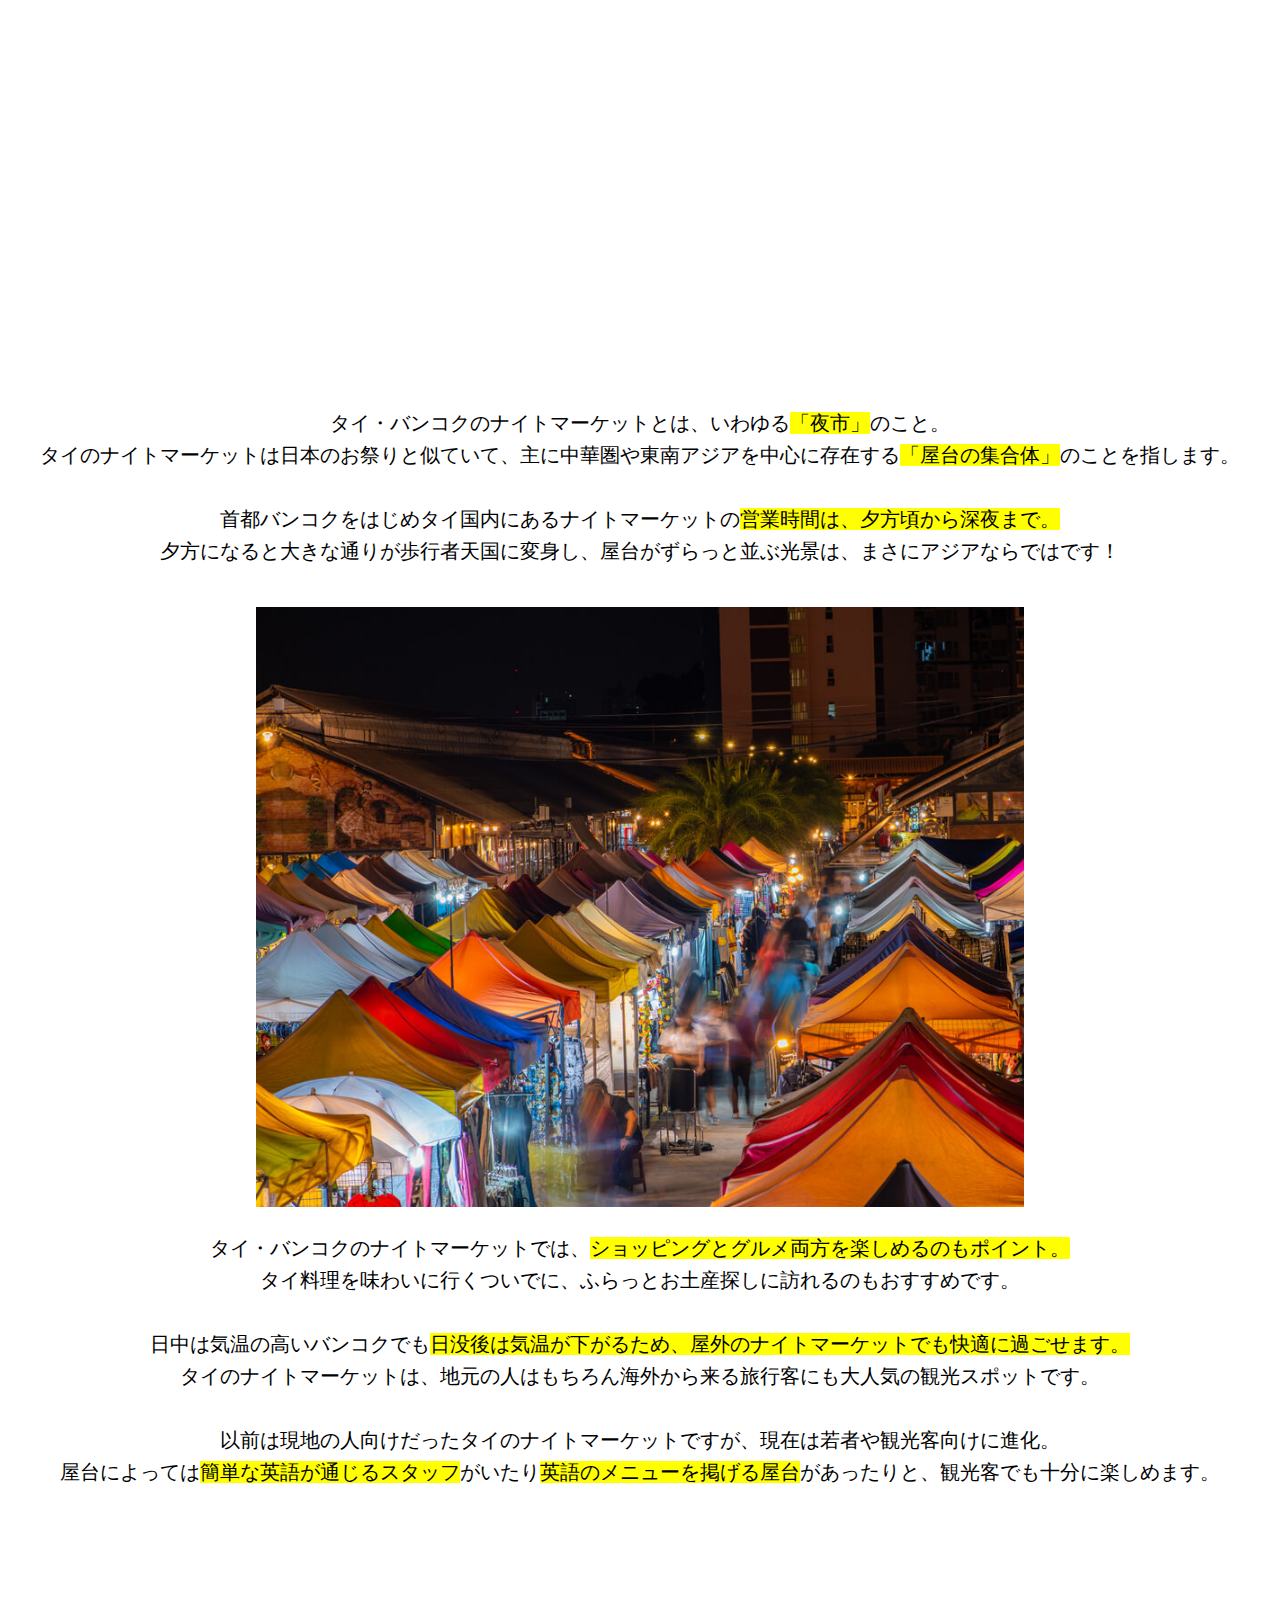
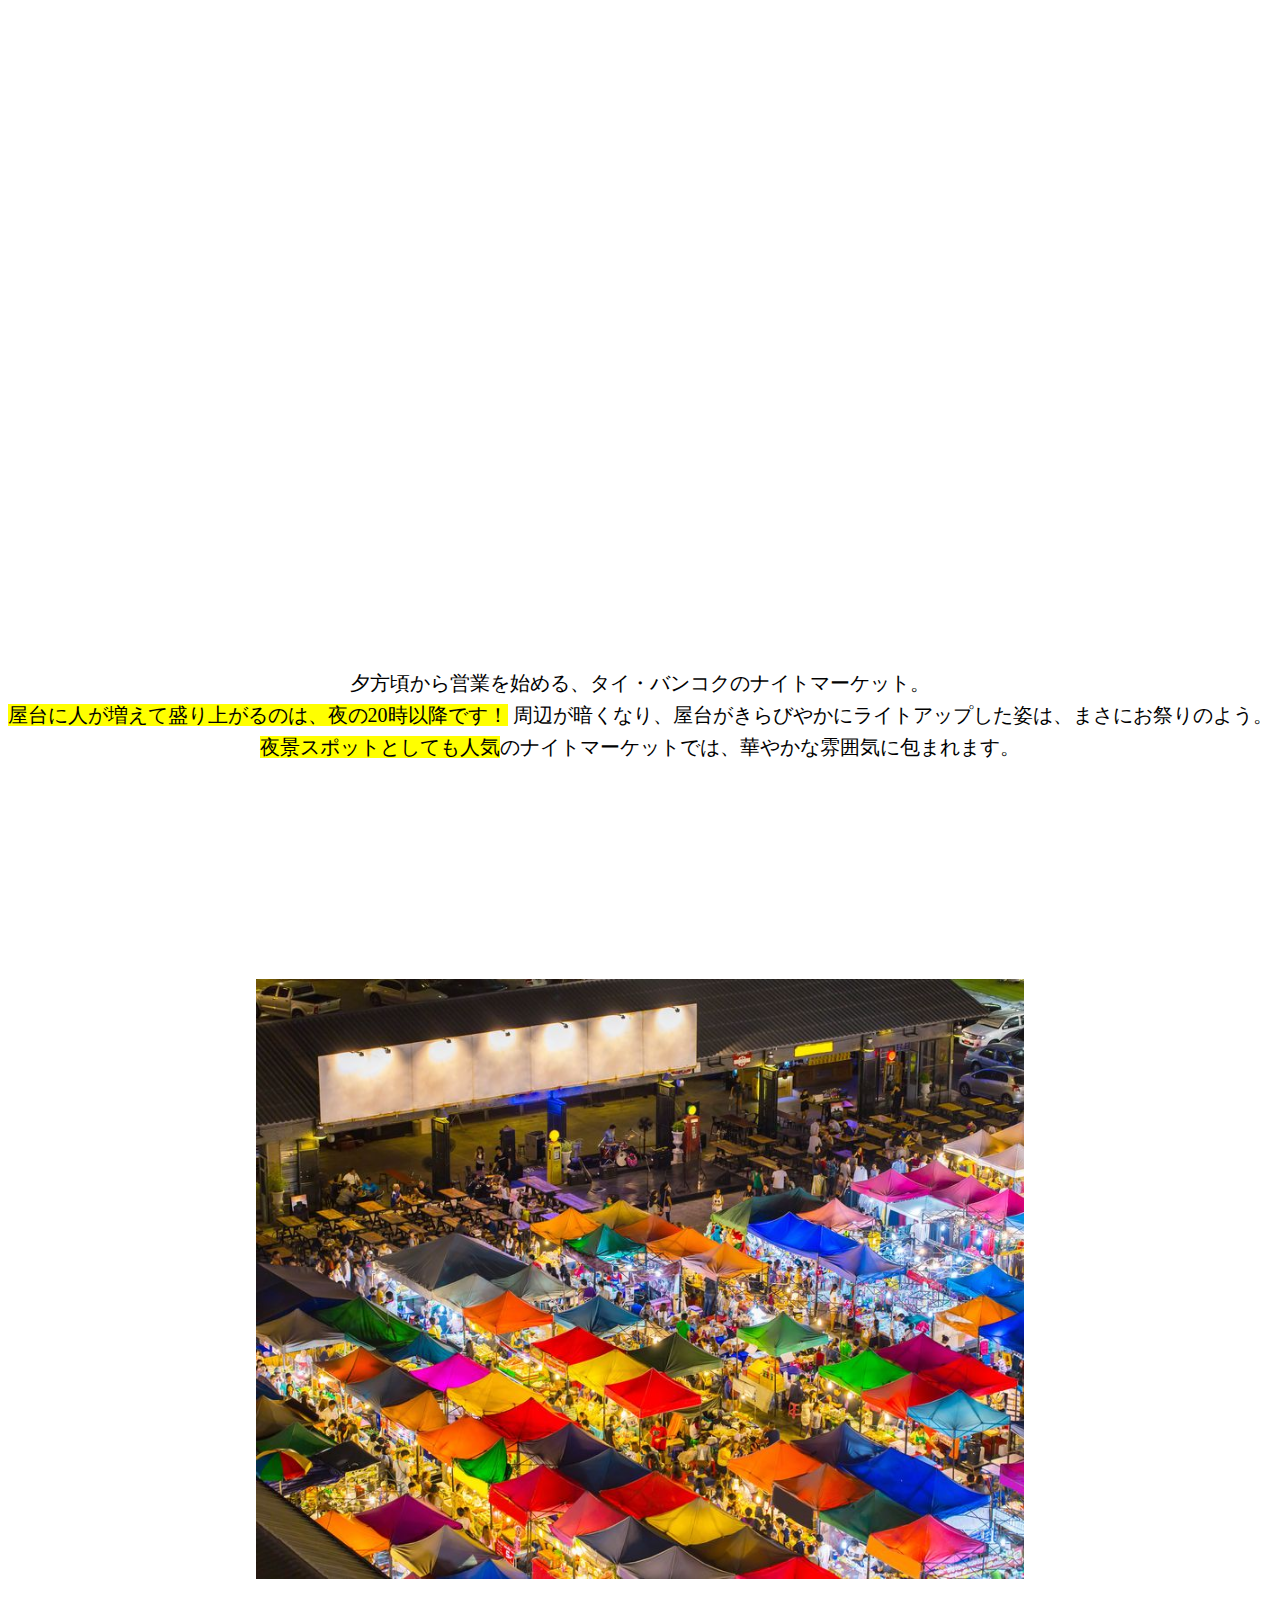
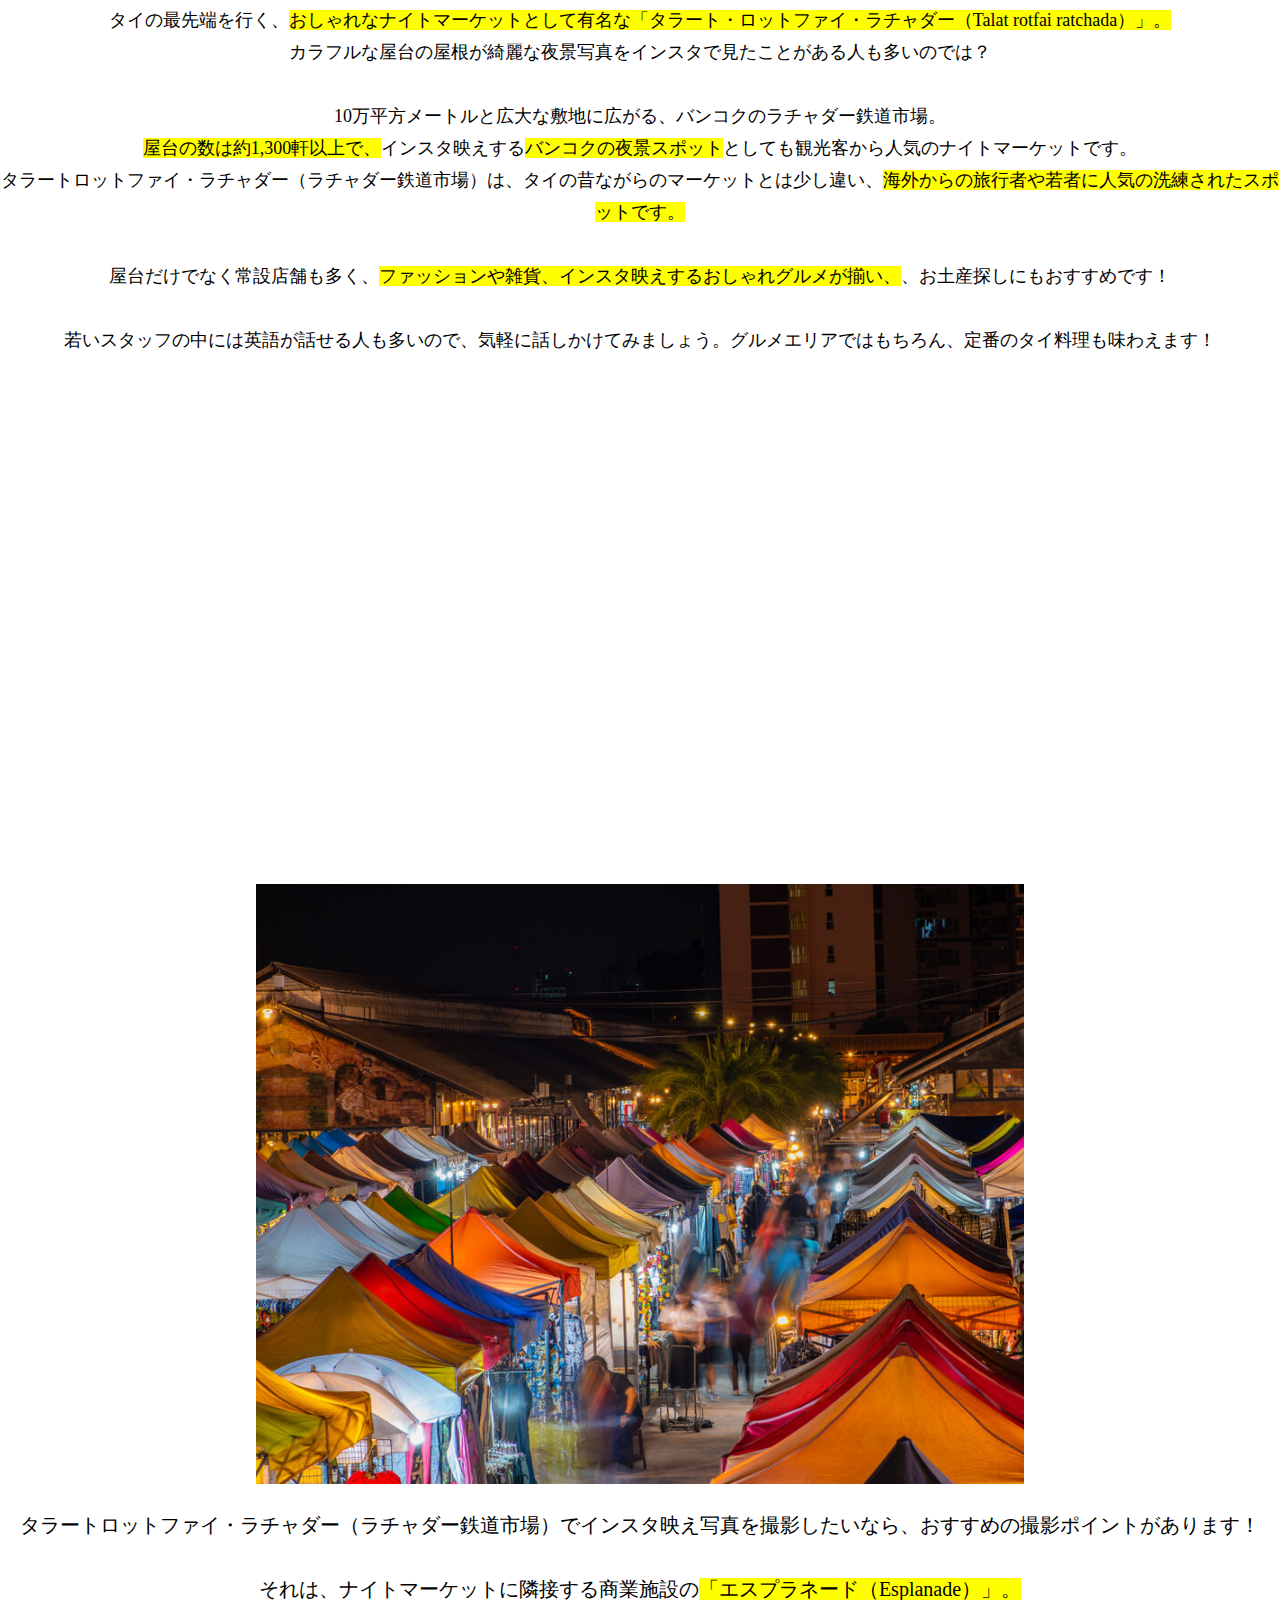
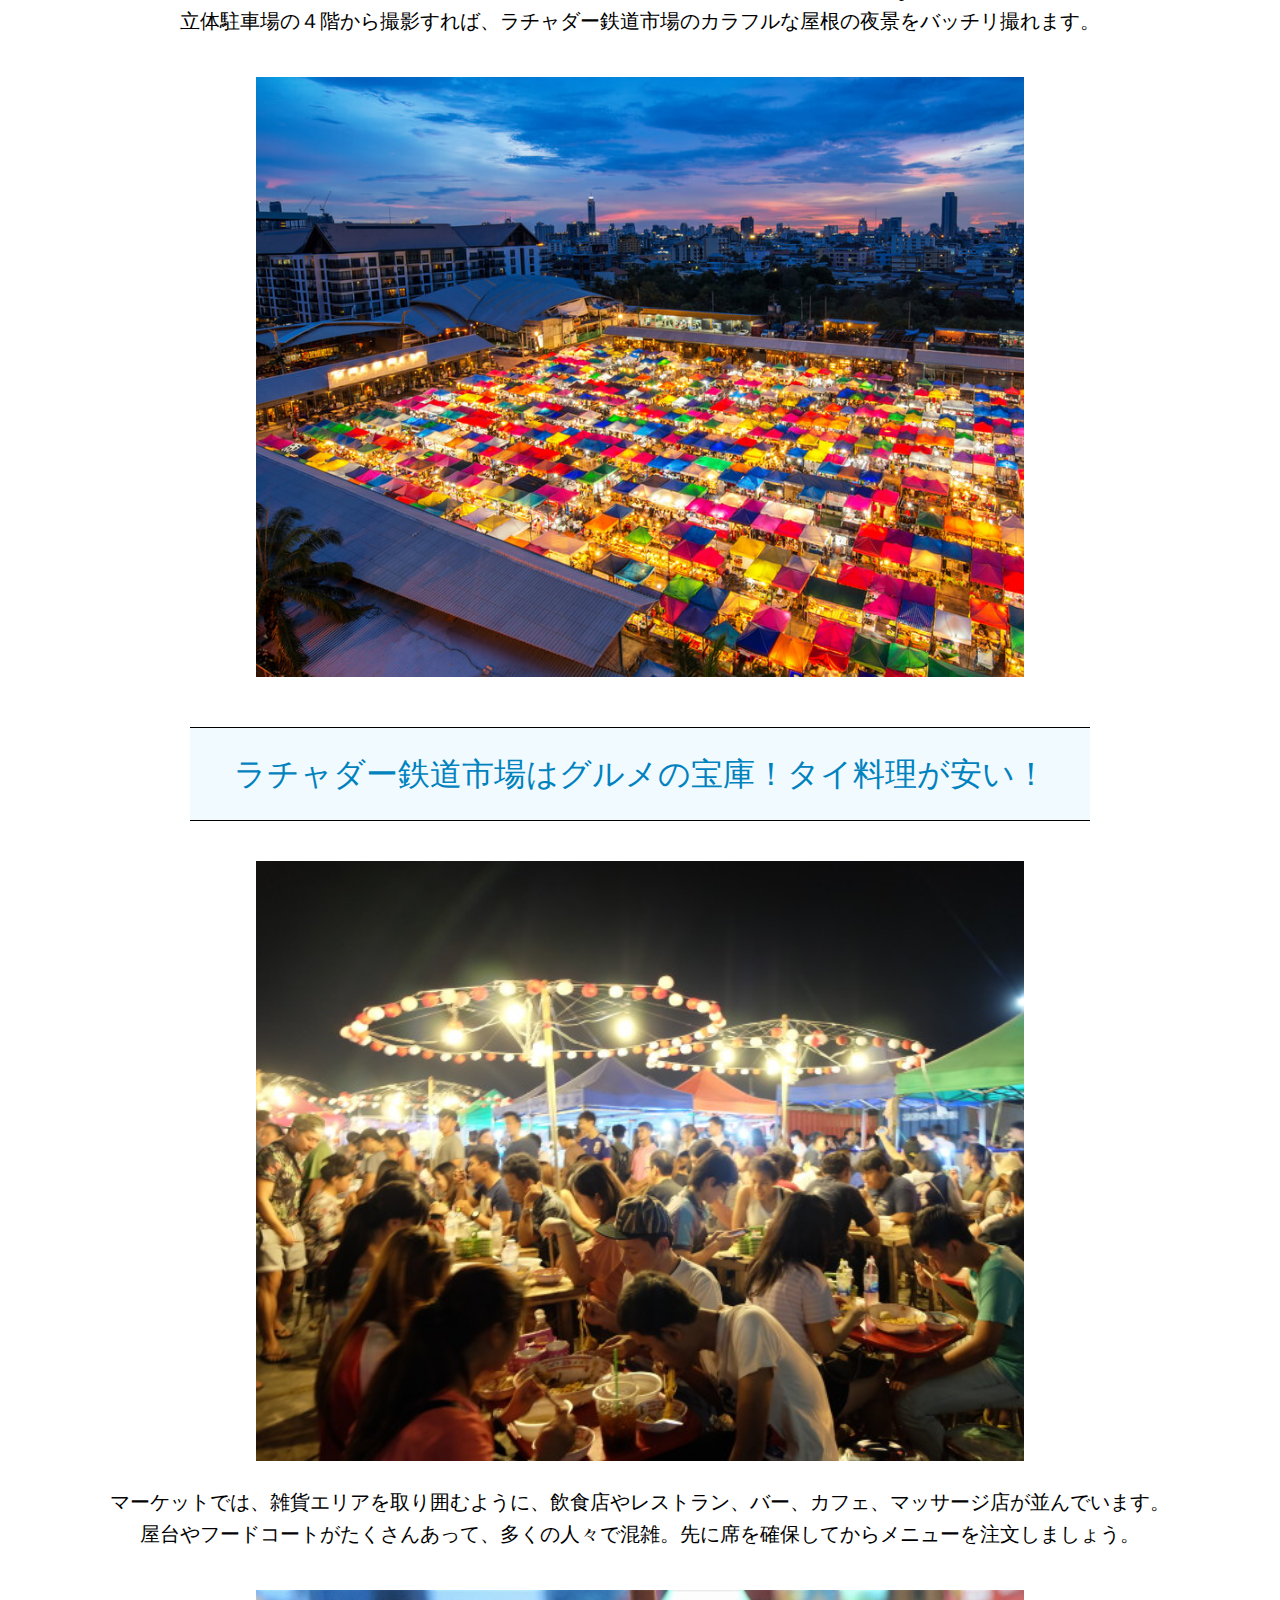
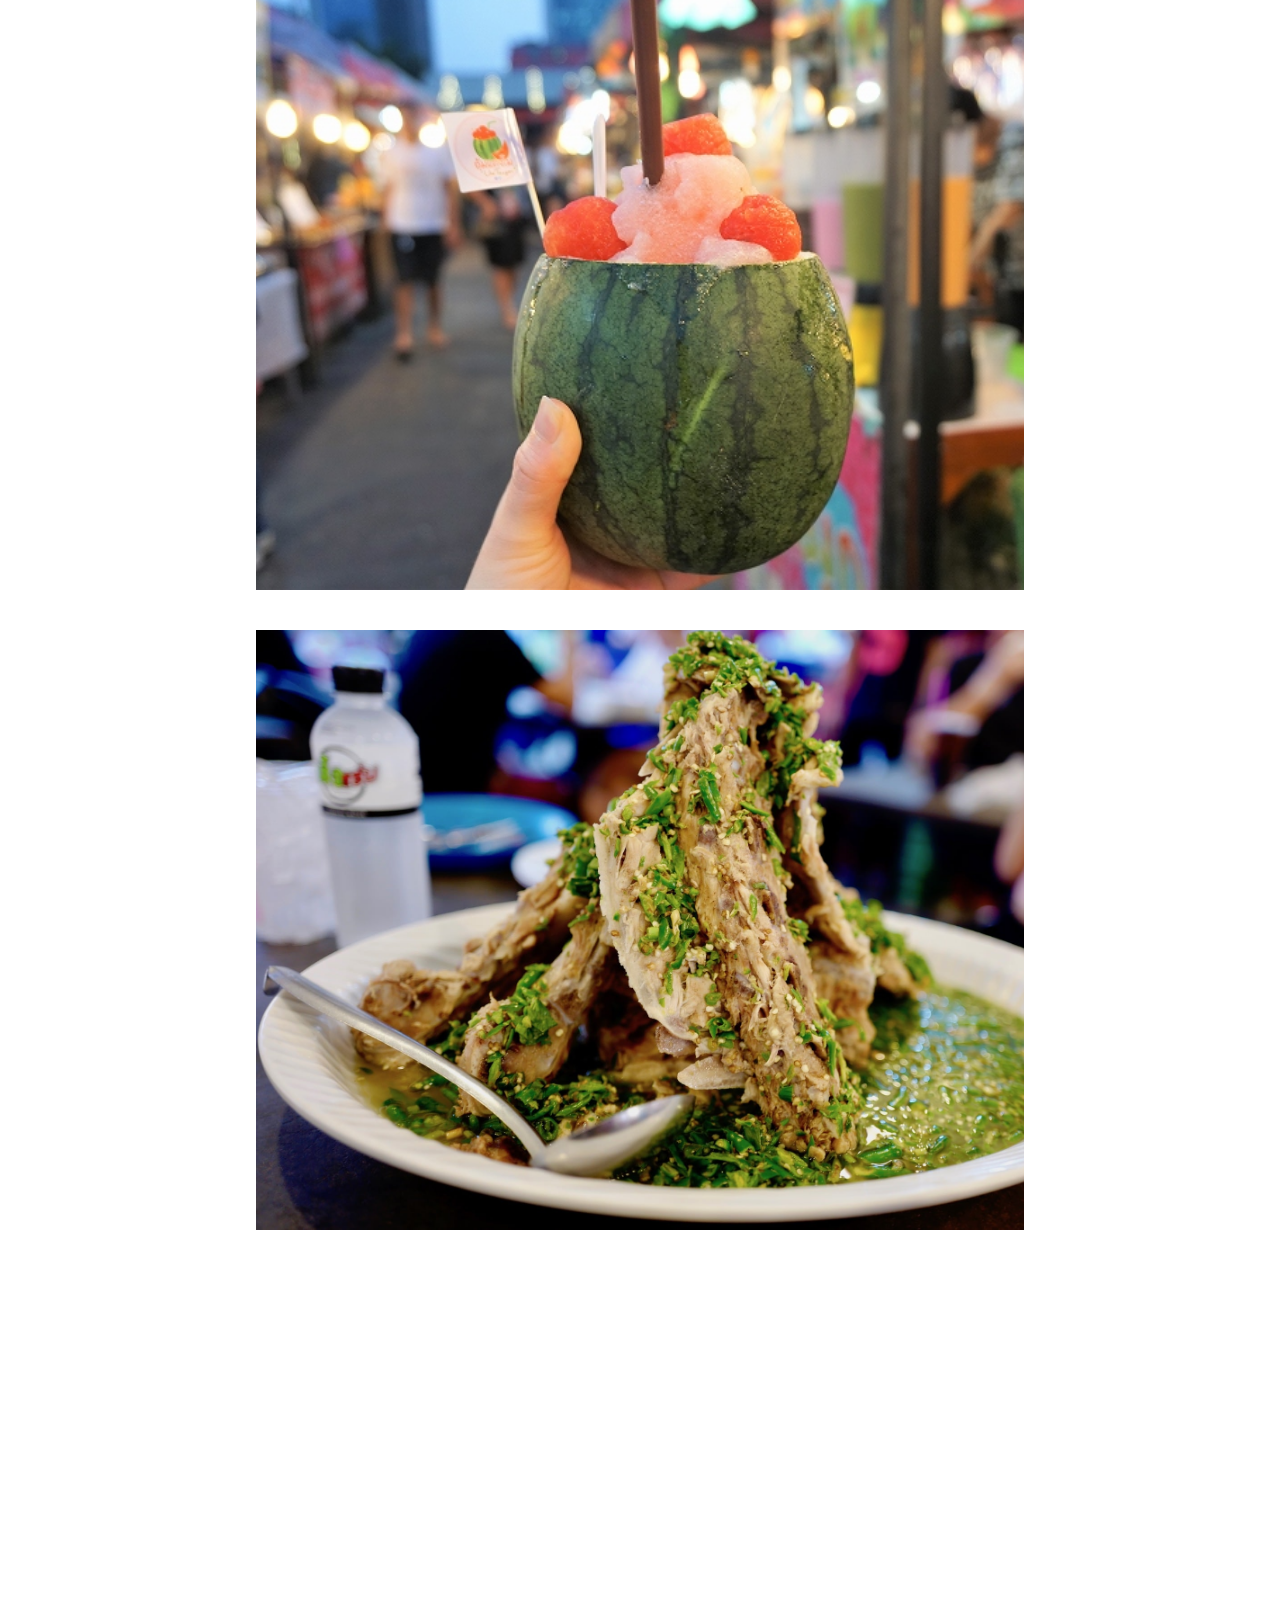
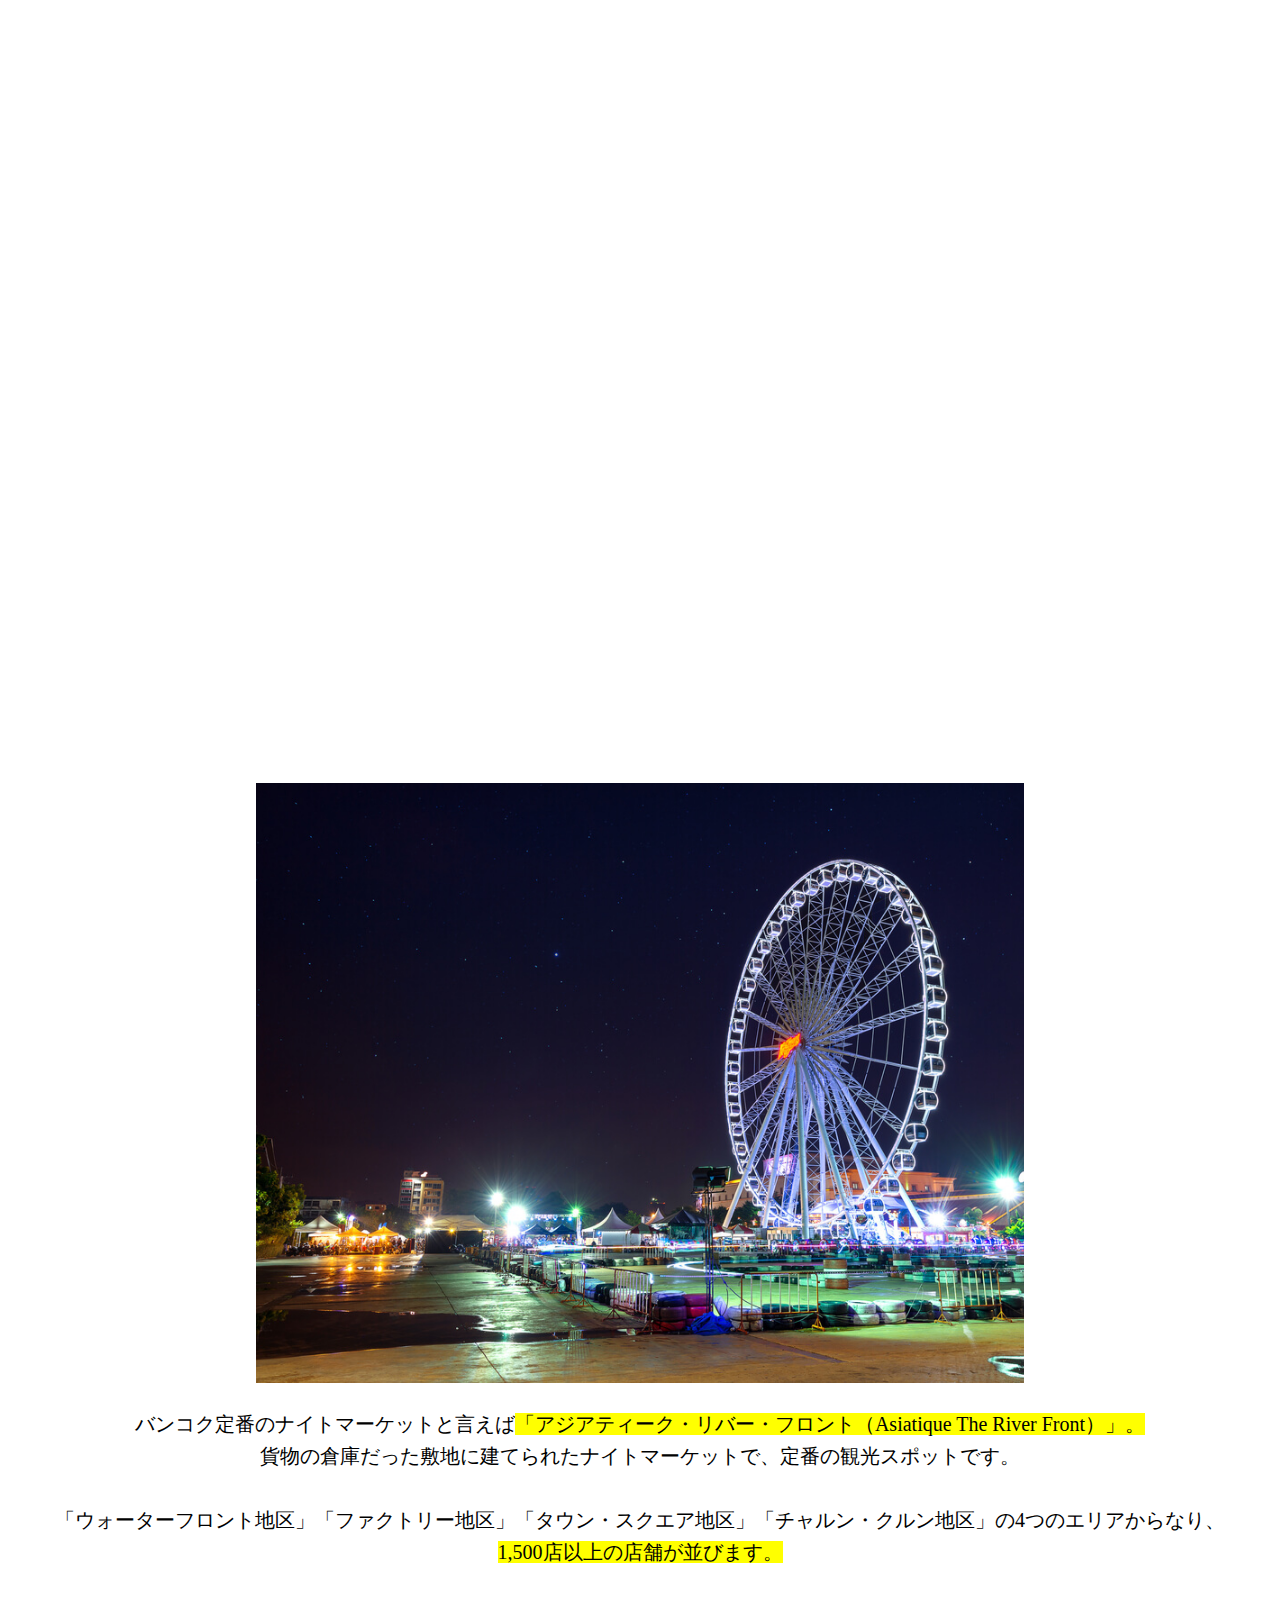
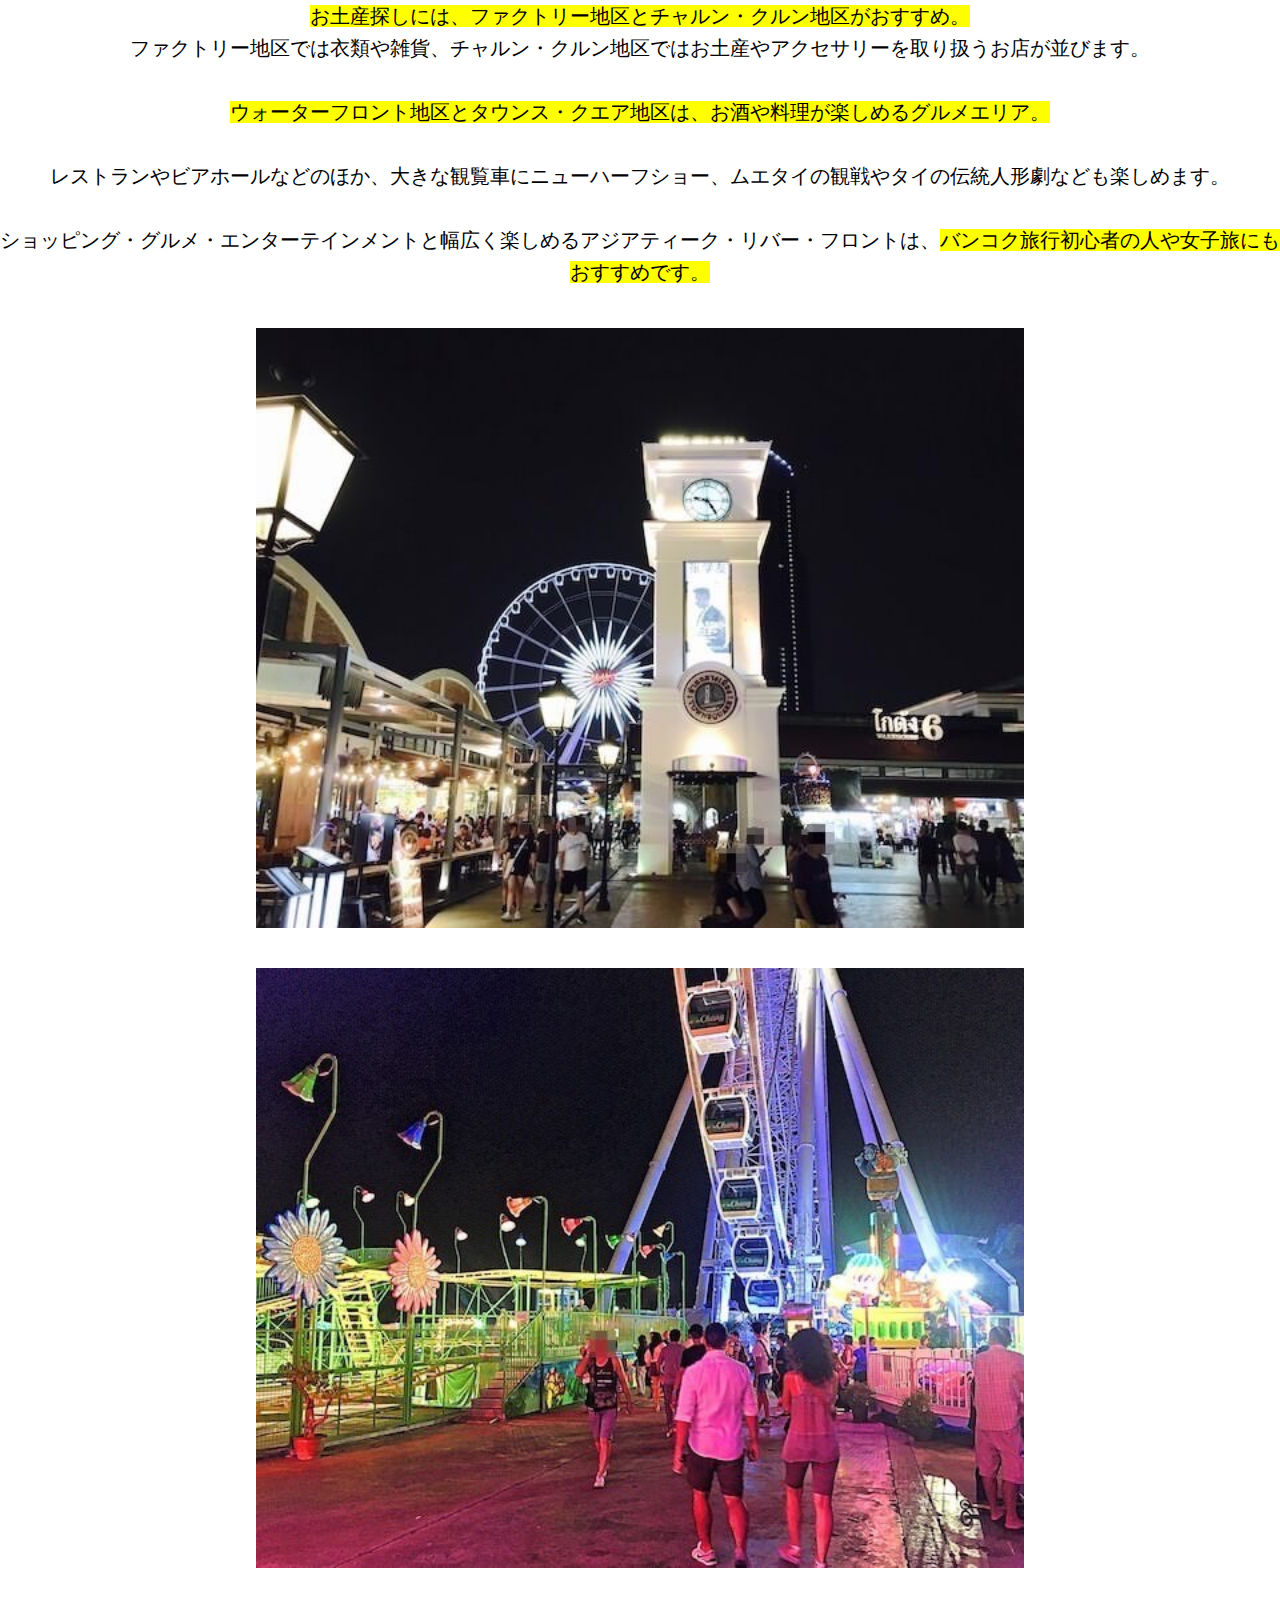
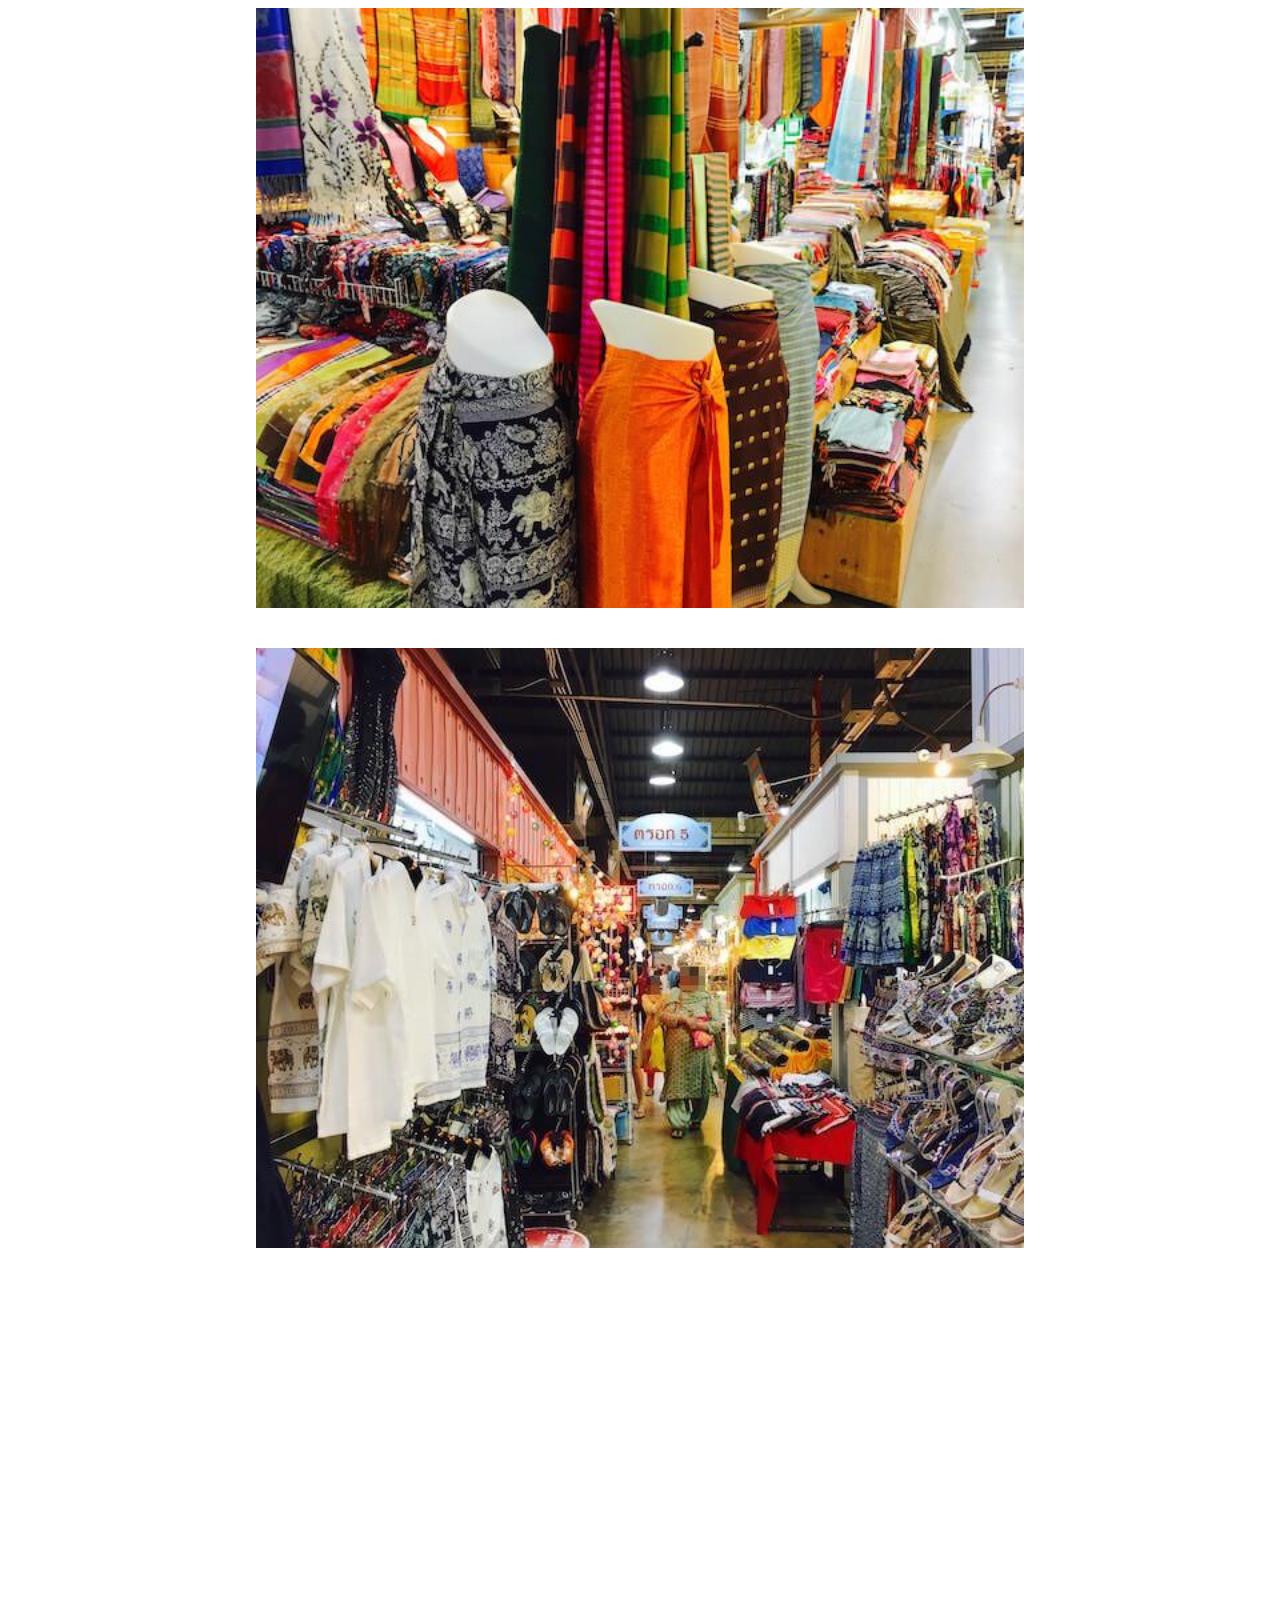
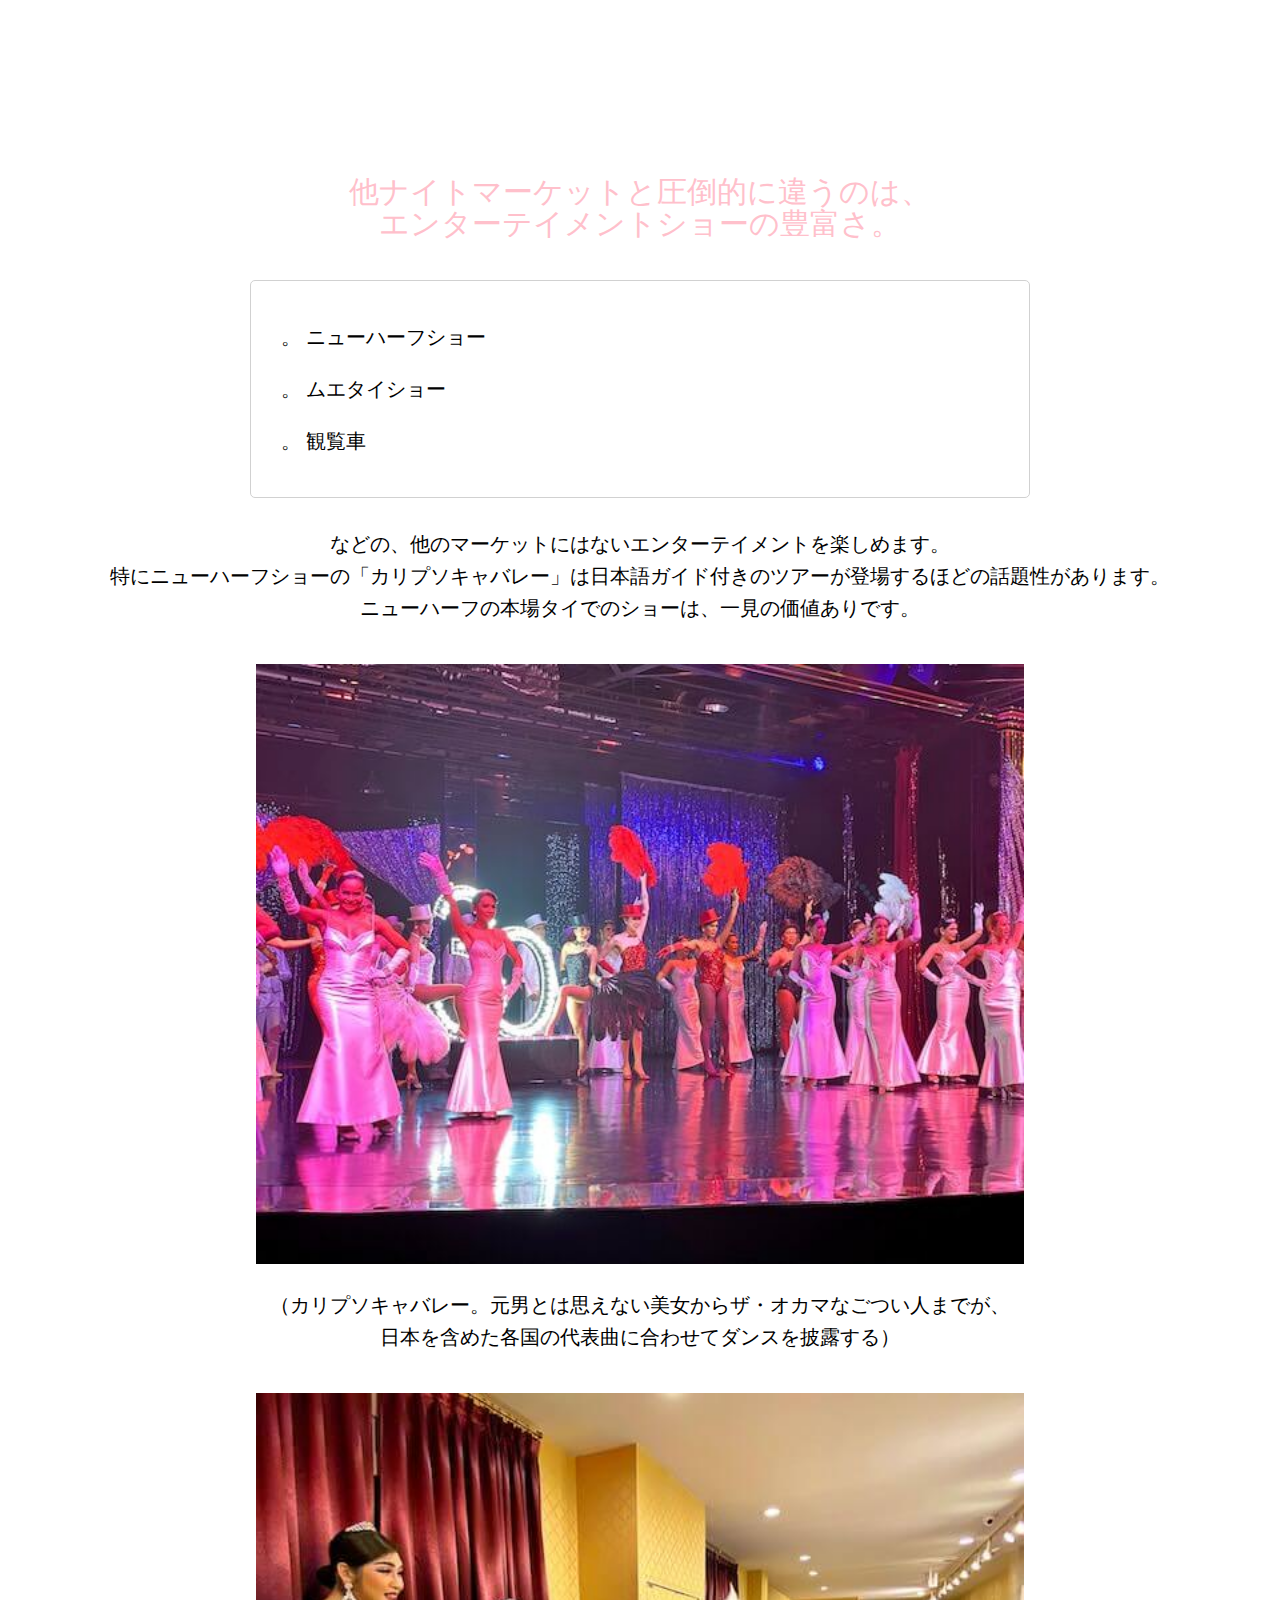
<file: Market.html>
<!DOCTYPE html>
<html>
  <head>
    <meta charset="utf-8" />
    <title>モーダルウィンドウ</title>
    <link rel="stylesheet" href="./style.css" />
    <script src="https://ajax.googleapis.com/ajax/libs/jquery/3.5.1/jquery.min.js"></script>
    <script src="js/index.js"></script>
  </head>
<body>
    <div class="market1 bgimg-slider">
        <div class="market2 bgimg-slider">
            <p class="market3">
                <span class="market4">おすすめ</span><span class="market5">ナイトマーケット
            </p>
            <p class="market8">
                <span class="market9">Best5</span>
            </p>
        </div>
    </div>
    <div class="market11">
    <ul class="market7">
        <li class="market10"><a href="Market.html#about-Market" class="a2">About<br>ナイトマーケット</a></li>
        <li class="market10"><a href="Market.html#about-Market2" class="a2">タラート・ロットファイ<br>ラチャダー</a></li>
        <li class="market10"><a href="Market.html#about-Market3" class="a2">アジアティーク<br>リバー・フロント</a></li>
        <li class="market10"><a href="Market.html#about-Market4" class="a2">アートボックス</a></li>
        <li class="market10"><a href="Market.html#about-Market5" class="a2">チャンチュイ<br>クリエイティブスペース</a></li>
        <li class="market10"><a href="Market.html#about-Market6" class="a2">カオサン通り</a></li>
    </ul>
</div>
<div id="page_top" class="mobile" style="display: block;"><a href="#">TOP</a>
    <a href="#"></a>
</div>
<div class="market12">
    <div class="market13 fadeIn11" id="about-Market">
        <p class="market14">
            About ナイトマーケット
        </p>
    </div>
    <div class="market15 fadeIn11">
        <p class="market16">タイ・バンコクのナイトマーケットとは？</p>
    </div>
    <div class="market17 fadeIn12">
    </div>
    <div class="market18">
        <p class="market19">
            タイ・バンコクのナイトマーケットとは、いわゆる<span class="market20">「夜市」</span>のこと。<br>タイのナイトマーケットは日本のお祭りと似ていて、主に中華圏や東南アジアを中心に存在する<span class="market20">「屋台の集合体」</span>のことを指します。<br>

<br>首都バンコクをはじめタイ国内にあるナイトマーケットの<span class="market20">営業時間は、夕方頃から深夜まで。<br></span>夕方になると大きな通りが歩行者天国に変身し、屋台がずらっと並ぶ光景は、まさにアジアならではです！
        </p>
    </div>
    <div class="market21">
    </div>
    <div class="market22">
        <p class="market23">
            タイ・バンコクのナイトマーケットでは、<span class="market24">ショッピングとグルメ両方を楽しめるのもポイント。</span><br>タイ料理を味わいに行くついでに、ふらっとお土産探しに訪れるのもおすすめです。<br>
<br>日中は気温の高いバンコクでも<span class="market24">日没後は気温が下がるため、屋外のナイトマーケットでも快適に過ごせます。</span><br>タイのナイトマーケットは、地元の人はもちろん海外から来る旅行客にも大人気の観光スポットです。<br>
<br>以前は現地の人向けだったタイのナイトマーケットですが、現在は若者や観光客向けに進化。<br>屋台によっては<span class="market24">簡単な英語が通じるスタッフ</span>がいたり<span class="market24">英語のメニューを掲げる屋台</span>があったりと、観光客でも十分に楽しめます。
        </p>
    </div>
    <div class="market25 fadeIn12">
        <p class="market26">
            ナイトマーケットのピークは２０時以降！
        </p>
    </div>
    <div class="market27 fadeIn12">
    </div>
    <div class="market28">
        <p class="market29">
            夕方頃から営業を始める、タイ・バンコクのナイトマーケット。<br><span class="market30">屋台に人が増えて盛り上がるのは、夜の20時以降です！</span>

周辺が暗くなり、屋台がきらびやかにライトアップした姿は、まさにお祭りのよう。<br><span class="market31">夜景スポットとしても人気</span>のナイトマーケットでは、華やかな雰囲気に包まれます。
        </p>
    </div>
    <div class="market32 fadeIn12" id="about-Market2">
        <p class="market33">
            ①タラート・ロットファイ・ラチャダー（ラチャダー鉄道市場）
        </p>
    </div>
    <div class="market34">
    </div>
    <div class="market35">
        <p class="market36">
            タイの最先端を行く、<span class="market37">おしゃれなナイトマーケットとして有名な「タラート・ロットファイ・ラチャダー（Talat rotfai ratchada）」。</span><br>カラフルな屋台の屋根が綺麗な夜景写真をインスタで見たことがある人も多いのでは？<br>
            <br>

10万平方メートルと広大な敷地に広がる、バンコクのラチャダー鉄道市場。<br><span class="market37">屋台の数は約1,300軒以上で、</span>インスタ映えする<span class="market37">バンコクの夜景スポット</span>としても観光客から人気のナイトマーケットです。<br>

タラートロットファイ・ラチャダー（ラチャダー鉄道市場）は、タイの昔ながらのマーケットとは少し違い、<span class="market37">海外からの旅行者や若者に人気の洗練されたスポットです。</span><br>
<br>

屋台だけでなく常設店舗も多く、<span class="market37">ファッションや雑貨、インスタ映えするおしゃれグルメが揃い、</span>、お土産探しにもおすすめです！<br>
<br>

若いスタッフの中には英語が話せる人も多いので、気軽に話しかけてみましょう。グルメエリアではもちろん、定番のタイ料理も味わえます！


        </p>
    </div>
    <div class="market38 fadeIn12">
        <table class="market39">
            <tr class="market40">
                <th class="market41">
                    英名
                </th>
                <th class="market42">
                    Talat rotfai ratchada
                </th>
            </tr>
            <tr class="market40">
                <td class="market41">
                    住所
                </td>
                <td class="market42">
                    Ratchadaphisek Rd, Khwaeng Din Daeng, Khet Din Daeng, Krung Thep Maha Nakhon 10400 
                </td>
            </tr>
            <tr class="market40">
                <td class="market43">
                    営業時間
                </td>
                <td class="market45">
                    17:00〜24:00（バーエリアは25:00まで）
                </td>
            </tr>
            <tr class="market40">
                <td class="market44">
                    アクセス
                </td>
                <td class="market45">
                    MRT タイランド・カルチュラルセンター駅の3番出口出て左へ50mほど進むと、「エスプラネード（Esplanade）」という大きなショッピングモールが見えます。そのショッピングモールの手前を
                    左曲がった所にあります。
                </td>
            </tr>
        </table>
    </div>
    <div class="market46 fadeIn12">
        <p class="market47">
            バンコクの夜景スポットとしても有名！
        </p>
    </div>
    <div class="market48">
    </div>
    <div class="market49">
        <p class="market50">
            タラートロットファイ・ラチャダー（ラチャダー鉄道市場）でインスタ映え写真を撮影したいなら、おすすめの撮影ポイントがあります！
            <br>
<br>それは、ナイトマーケットに隣接する商業施設の<span class="market51">「エスプラネード（Esplanade）」。<br></span>立体駐車場の４階から撮影すれば、ラチャダー鉄道市場のカラフルな屋根の夜景をバッチリ撮れます。
        </p>
    </div>
    <div class="market65">
    </div>
    <div class="market52">
        <p class="market53">
            ラチャダー鉄道市場はグルメの宝庫！タイ料理が安い！
        </p>
    </div>
    <div class="market54">
    </div>
    <div class="market55">
        <p class="market56">
            マーケットでは、雑貨エリアを取り囲むように、飲食店やレストラン、バー、カフェ、マッサージ店が並んでいます。<br>屋台やフードコートがたくさんあって、多くの人々で混雑。先に席を確保してからメニューを注文しましょう。
        </p>
    </div>
    <div class="market57">
    </div>
    <div class="market58">
    </div>
    <div class="market59 fadeIn12">
        <p class="market60">
            おしゃれなバーで夜遊びを満喫！
        </p>
        <div class="market61">
        </div>
        <div class="market62">
            <p class="market63">
                タイ本場のグルメを楽しみたい」「安くでアルコールを楽しみたい」という人は、タイ・バンコクのナイトマーケットがうってつけ！<br>

バンコクのナイトマーケットの中でも、<span class="market64">特にラチャダー鉄道市場のバーエリアは必見</span>です。<br><span class="market64">バスやトラックを改装して造られたバーは、とってもおしゃれでインスタ映えも抜群！</span>

雰囲気のあるバーに足を運べば、タイの夜を満喫できますよ。<br><span class="market64">カップルや女子旅にもおすすめです。</span>
            </p>
        </div>
    </div>
    <div class="market66 fadeIn12" id="about-Market3">
        <p class="market67 fadeIn12">
            ②アジアティーク・リバー・フロント
        </p>
    </div>
    <div class="market68">
    </div>
    <div class="market69">
        <p class="market70">
            バンコク定番のナイトマーケットと言えば<span class="market71">「アジアティーク・リバー・フロント（Asiatique The River Front）」。<br></span>貨物の倉庫だった敷地に建てられたナイトマーケットで、定番の観光スポットです。<br>
<br>
「ウォーターフロント地区」「ファクトリー地区」「タウン・スクエア地区」「チャルン・クルン地区」の4つのエリアからなり、<br><span class="market71">1,500店以上の店舗が並びます。</span>
<br>
<br>

<span class="market71">お土産探しには、ファクトリー地区とチャルン・クルン地区がおすすめ。<br></span>ファクトリー地区では衣類や雑貨、チャルン・クルン地区ではお土産やアクセサリーを取り扱うお店が並びます。
<br>
<br>
<span class="market71">ウォーターフロント地区とタウンス・クエア地区は、お酒や料理が楽しめるグルメエリア。<br><br></span>レストランやビアホールなどのほか、大きな観覧車にニューハーフショー、ムエタイの観戦やタイの伝統人形劇なども楽しめます。
<br>
<br>
ショッピング・グルメ・エンターテインメントと幅広く楽しめるアジアティーク・リバー・フロントは、<span class="market71">バンコク旅行初心者の人や女子旅にもおすすめです。</span>
        </p>
    </div>
    <div class="market72">
    </div>
    <div class="market73">
    </div>
<div class="market74">
</div>
<div class="market75">
</div>

<div class="market76 fadeIn12">
    <table class="markat77">
        <tr class="market78">
            <th class="market79">
                英名
            </th>
            <th class="market80">
                Asiatique The River Front
            </th>
        </tr>
        <tr class="market78">
            <td class="market79">
                住所
            </td>
            <td class="market80">
                2194 Charoen Krung Rd, Khwaeng Wat Phraya Krai, Khet Bang Kho Laem, Krung Thep Maha Nakhon 10120
            </td>
        </tr>
        <tr class="market78">
            <td class="market81">
                営業時間
            </td>
            <td class="market82">
                16:00～24:00
            </td>
        </tr>
        <tr class="market78">
            <td class="market81">
                アクセス
            </td>
            <td class="market82">
                BTS（スカイトレイン）「サバーンタクシン駅」2番出口からすぐのところに船着き場（サートーン船着き場）があり、無料のシャトルボートが出ています。
            </td>
        </tr>



    </table>
</div>
<div class="market83 fadeIn12">
    <p class="market84">
        エンターテイメントショーを楽しむべし！！
    </p>
</div>
<div class="market85">
    <p class="market86">
        他ナイトマーケットと圧倒的に違うのは、<br>エンターテイメントショーの豊富さ。
    </p>
</div>
<div class="market87">
    <p class="market88">
      。  ニューハーフショー
    </p>
    <p class="market88">
      。  ムエタイショー
    </p>
    <p class="market88">
      。  観覧車
    </p>
</div>
<div class="market89">
    <p class="market90">
        などの、他のマーケットにはないエンターテイメントを楽しめます。
        <br>

特にニューハーフショーの「カリプソキャバレー」は日本語ガイド付きのツアーが登場するほどの話題性があります。
<br>

ニューハーフの本場タイでのショーは、一見の価値ありです。
    </p>
</div>
<div class="market91">
</div>
<div class="market92">
<p class="market93">
    （カリプソキャバレー。元男とは思えない美女からザ・オカマなごつい人までが、<br>日本を含めた各国の代表曲に合わせてダンスを披露する）
</p>
</div>
<div class="market94">
</div>
<div class="market95">
    <p class="market96">
        （ショーの後はキャストとの記念撮影も可能。思い出になるショーです）
        <br>

カリプソキャバレーショーは、以下の割引チケットを事前予約しておくのがベター。<br>現地で買うより安いです。事前予約なので前方の良い席を確保してくれます。


    </p>
</div>
<div class="market97 fadeIn12" id="about-Market4">
    <p class="market98">
    ③ アートボックス バンコク（ArtBox Bangkok）【※閉鎖】
    </p>
</div>
<div class="market99 fadeIn12">
</div>
<div class="market100">
    <p class="market101">
      <span class="market104">!</span>  <span class="market105">閉鎖済み</span>
      <br>
2020年9月、コロナウイルスの影響により閉鎖しました。残念…
    </p>
</div>
<div class="market102">
    <p class="market103">
        アートボックス バンコクは、2019年5月30日にBTSナナ（NANA）とBTSアソーク（Asok）<br>の中間に出来た新しいナイトマーケットです。
    </p>
</div>
<div class="market106">
    <p class="market107">
        元々、アートボックスは移動型ナイトマーケットであり、数年前よりバンコクの至る所を転々としながら4日間や5日間限定で開催されていました。
<br>
<br>
ところが、2019年5月より「（今のところ）永久的」にBTSナナとアソークの間にて毎日開催されることになったのです。

 <br>
 <br>

アートボックス バンコクは大きなナイトマーケットではありません。
<br>
<br>
広さで言うと、サッカーフィールドより少し小さめの敷地です。
    </p>
</div>
<div class="market108">
</div>
<div class="market109">
    <p class="market110">
        敷地内には、輸送用コンテナを改造した店舗が並んでいます。
        <br>
        <br>

他マーケットに比べると決して規模は大きいと言えないナイトマーケットですが、<br>ArtBoxは内容がとても濃いため地元民や旅行者から人気です。
    </p>
</div>
<div class="market111">
</div>
<div class="market112">
    <p class="market113">
        （ハンドメイドの腕時計。デザインセンスが良い。1本350バーツ程度）
    </p>

</div>
<div class="market114">
</div>
<div class="market115">
    <p class="market116">
        （緑色の珍しいクラフトビール。1杯70バーツ）
        <br>
        <br>

地元タイ人のデザイナーが開いたハンドメイド腕時計店や、スタッフもどこの国の物か分かっていないクラフトビール、<br>
<br>ヴィンテージファッションなど、
他のナイトマーケットでは見られない物ばかりが並んでいるのが大きな特徴です。
    </p>
</div>
<div class="market117">
</div>
<div class="market118">
</div>
<div class="market119">
    <p class="market120">
        マーケット内にはライブステージや飲食店エリアもあり。
        <br>
        <br>

規模がそこまで大きくないので、食事しても2時間程度くらいしか楽しめませんが、なにせ場所が良いです。
<br>
<br>
多くの旅行者が滞在するBTSアソークやナナに近いため、町歩き中にふらっと立ち寄れるのがメリット。
<br>
<br>
ナイトマーケットと言うよりは、イベントスペースに近い雰囲気ですが、全体的にお洒落で取っ付きやすいです。
<br>
<br>

それでいて、売られている物は全てローカル価格なのもGood。
<br>
<br>
従来のナイトマーケットとは異なる、ちょっと異色な場所へ行ってみたい人は是非。



    </p>
</div>
<div class="market121 fadeIn12">
    <table class="market122">
        <tr class="market123">
            <th class="market124">
                英名
            </th>
            <th class="market125">
                ART BOX
            </th>
        </tr>
        <tr class="market123">
            <td class="market124">
                住所
            </td>
            <td class="market125">
                Sukhumvit 10 Alley, Chuvitgarden, Khlong Toei, Bangkok 10110 タイ
            </td>
        </tr>
        <tr class="market123">
            <td class="market126">
                営業時間
            </td>
            <td class="market127">
                毎日16:00〜深夜まで
            </td>
        </tr>

    </table>
</div>
<div class="market128 fadeIn12" id="about-Market5">
    <p class="market129">
        ④チャンチュイ・クリエイティブスペース（Changchui Creative Space） 
    </p>
</div>
<div class="market130">
</div>
<div class="market131">
    <p class="market132">
        チャンチュイ・クリエイティブスペース（以下チャンチュイ）も、2017年6月に新設された比較的新しいナイトマーケットです。
<br>
<br>
 

チャンチュイは規模こそ大きくないものの、従来のナイトマーケットとは一線を画す特徴を持ち合わせています。
<br>
<br>

それは『ナイトマーケット × アート』。従来のナイトマーケット同様に食べ歩きやお土産選べを楽しめる空間でありながら、
<br>
<br>
建物や商品の全てにインスピレーションを得られる何かしらの芸術性が加えられています。
    </p>
</div>
<div class="market133">
</div>
<div class="market134">
    <p class="market135">
        店舗に描かれたグラフィティーアート
    </p>
</div>
<div class="market136">
</div>
<div class="market137">
    <p class="market138">
        レストランバー。よくよく見るとカマキリをモチーフにしている外観。
    </p>
</div>
<div class="market142">
</div>

<div class="market139">
</div>
<div class="market140">
</div>
<div class="market141">
</div>
<div class="market143">
</div>
<div class="market144">
    <p class="market145">
        （マーケット内にはかつてドンムアン空港で使用されていた本物の飛行機が鎮座している。<br>
        <br>
        飛行機の下ではバンド演奏ライブも行われていて賑わっている）
    </p>
</div>
<div class="market146 fadeIn12">
    <table class="market147">
        <tr class="market148">
            <th class="market149">
                英名
            </th>
            <th class="market150">
                チャンチュイ・クリエイティブスペース（Changchui Creative Space）
            </th>
        </tr>
        <tr class="market148">
            <td class="market149">
                住所
            </td>
            <td class="market150">
                460/8 Sirindhorn Rd, Khwaeng Bang Phlat, Khet Bang Phlat, Krung Thep
Maha Nakhon 10700
            </td>
        </tr>
        <tr class="market148">
            <td class="market151">
                営業時間
            </td>
            <td class="market152">
                .毎日16:00〜23:00
                <br>
.週末しか営業しない店舗もあるため、土日のいずれかに行くのがベター

            </td>

        </tr>
    </table>
</div>
<div class="market153 fadeIn12" id="about-Market6">
    <p class="market154">
        ⑤カオサンロード
    </p>
</div>
<div class="market155 fadeIn12">
</div>
<div class="market156">
    <p class="market157">
        カオサンはタイ語で白米という意味。カオサンという地名は、昔この辺りに米問屋があった事に由来します。<br>1980年代以降、多くの外国人バックパッカーが訪れるようになりました。通りの長さは300メートル程なのですが、<br>1泊100～200バーツ（日本円で330円～700程）の安宿、いわゆるゲストハウスから、<br>1泊2000バーツ（日本円で7000円程）程の中級ホテルまで、100軒程の宿が軒を連ねます。
        <br>
        <br>

東南アジアを周遊するバックパッカーの拠点都市として選ばれるのは、ここバンコクが最も多く、<br>その中でもカオサン通りを拠点にして周辺諸国に陸路や空路で訪問する旅行者は今でも非常に多いです。
<br>
<br>
カオサン通りには、飲食店、旅行代理店、生活雑貨店、コンビニ等があり、<br>ここで生活必需品を購入でき、長期滞在する方々にとって不自由を感じないと思います。
    </p>
</div>
<div class="market158">
    <p class="market159">
        数多くの飲食店があり、食事に困らない！ 
    </p>
</div>
<div class="market160">
</div>
<div class="market161">
    <p class="market162">
        カオサン通りには数多くの飲食店があります。タイ料理はもちろんの事、欧米料理、日本食屋もあります。<br>価格は、外国人旅行者向け料金となっており、バンコク郊外で現地タイ人が利用する店の1.5～2倍程の料金設定になっているのですが、<br>それでも日本人からしたら安く感じると思います。<br>屋台も多く出ておりますので、小腹が空いた時に重宝すると思います。
        <br>
        <br>

飲食店はテラス席があるところが多く、外の人の流れを観察しながら一時を過ごす事が出来ます。<br>タイ料理をタイのビールであるシンハービールやチャンビールと共に堪能すると良いでしょう。
<br>
<br>

また、カオサン通りには多くのクラブやバーがあります。お酒やクラブ音楽好きにはたまらないと思います。<br>曲もトランス系～ヒップホップ、R＆B系と幅広く、深夜遅くまで音が鳴り響いています。<br>日本人旅行者、白人旅行者以外にも、最近ではタイ人の若者も多く見かけるようになりました。


    </p>
</div>
<div class="market163 fadeIn12">
    <p class="market164">
        マッサージで心身快適！
    </p>
</div>
<div class="market165">
</div>
<div class="market166">
    <p class="market167">
        タイといえばタイマッサージが有名なだけに、国内にはいたるところにタイマッサージ屋があります。<br>タイマッサージだけでなく、足を中心にマッサージするフットマッサージ、オイルを使ったオイルマッサージ等のメニューも。<br>値段は、日本で受ける金額の5分の１～10分の１程の価格ですので、気軽にマッサージを受ける事が出来ます。<br>マッサージは血行の流れをよくし肩凝り改善等の効果がみられ健康的です。<br>歩き疲れた人などにもお薦めします。疲れがとれる事、間違いなしです。
    </p>
</div>
<div class="market168 fadeIn12">
    <p class="market169">
        多くの出店が！
    </p>
</div>
<div class="market170">
</div>
<div class="market171 fadeIn12">
    <p class="market172">
        カオサンのクラブも最高に盛り上がります！！
    </p>
</div>
<div class="market173 fadeIn12">
</div>
<div class="market174 fadeIn12">
    <table class="market175">
        <tr class="market176">
            <th class="market177">
                英名
            </th>
            <th class="market178">
                Khao San Road
            </th>
        </tr>
        <tr class="market176">
            <td class="market177">
                住所
            </td>
            <td class="market178">
                Khaosan Road, Pra Nakorn, Bangkok
            </td>
        </tr>
        <tr class="market176">
            <td class="market179">
                アクセス
            </td>
            <td class="market180">
                スワンナプーム国際空港から車で約40分 
            </td>
        </tr>
    </table>
</div>
</div>
<!-- bgswitcher-script -->
<script src="js/jquery.bgswitcher.js"></script>
<script>
jQuery(function($) {
　$('.bgimg-slider').bgSwitcher({
　　images: ['13653_top.jpg','shutterstock_540586348.jpg','artbox-bangkok-photo01.jpg','changchui-creative-space-photo01.jpg','shutterstock_358242452.jpg','20190213181920.png'],
start: true,
loop: true,
shuffle: true,
duration: 5000,
interval: 5000,
　effect: "fade",
// 　　easing: "linear"
　});
});
</script>
<!-- bgswitcher-script-end -->


</body>
</html>
</file>
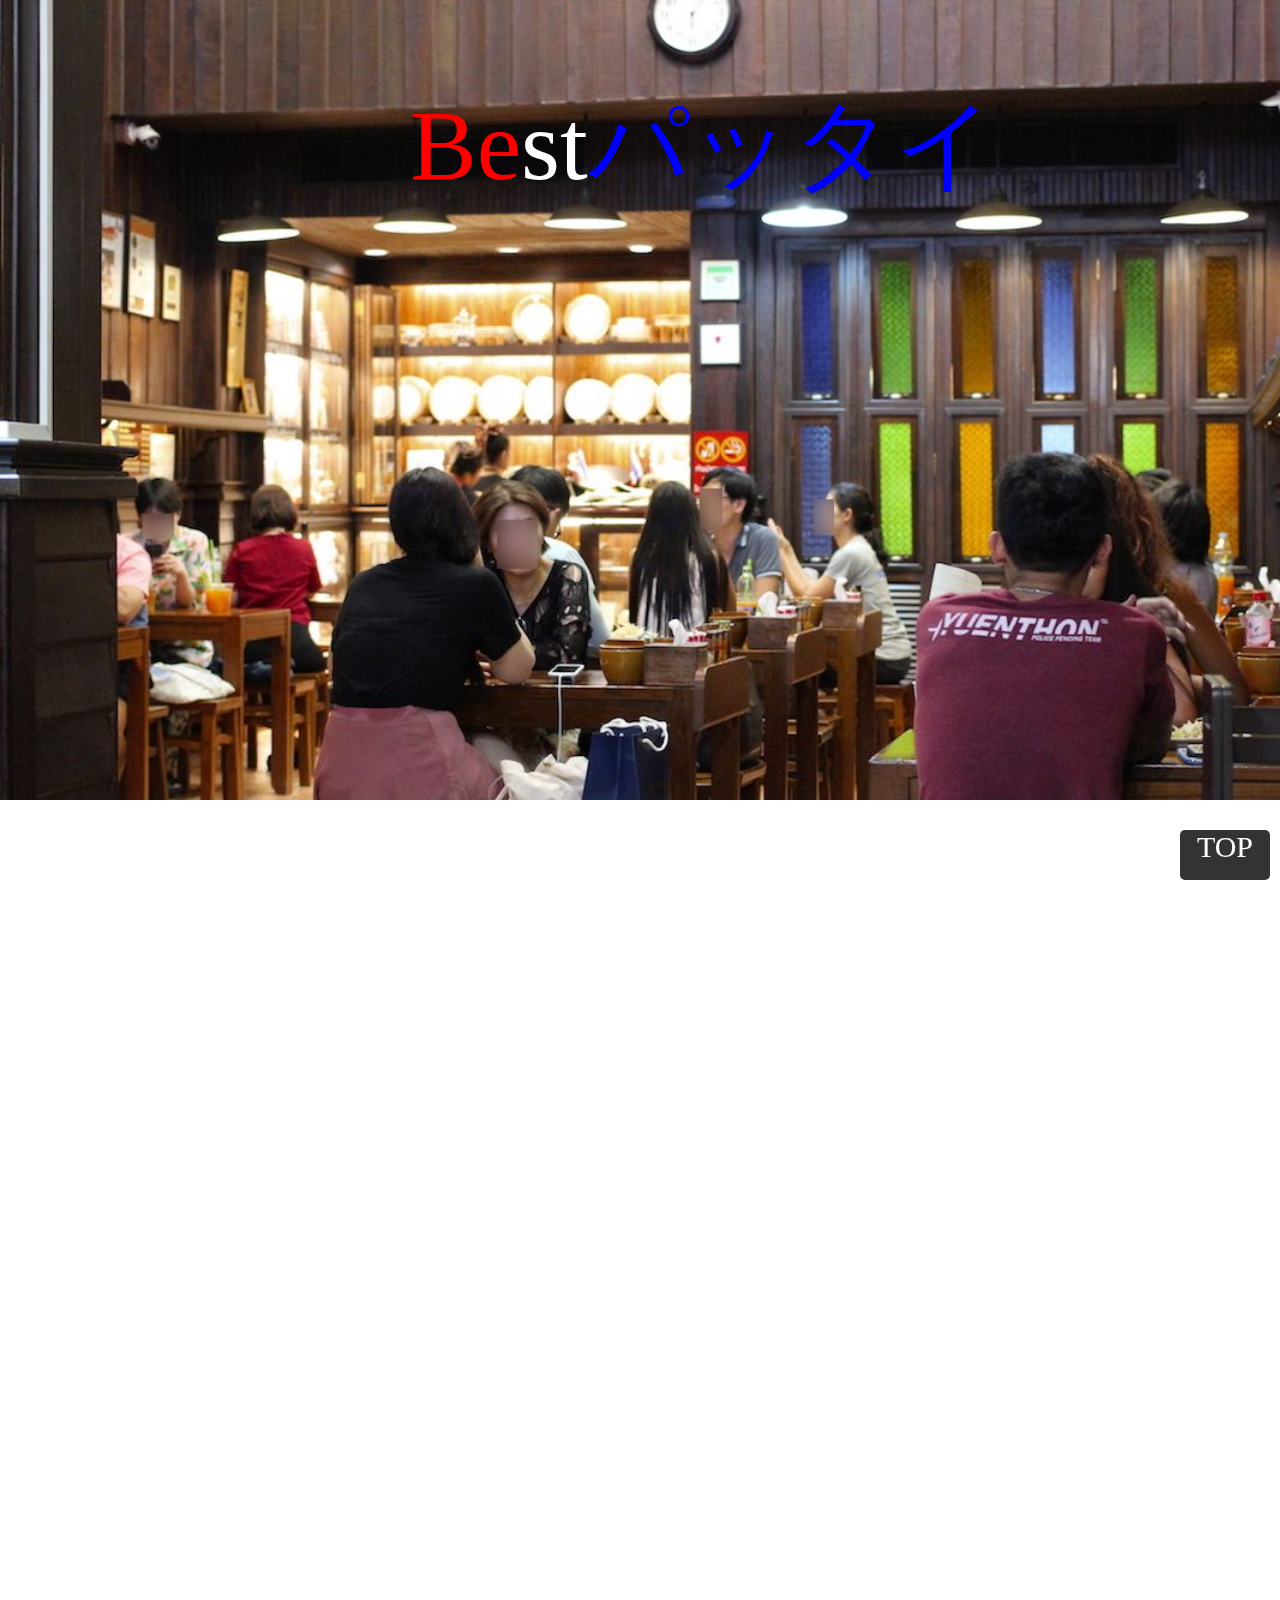
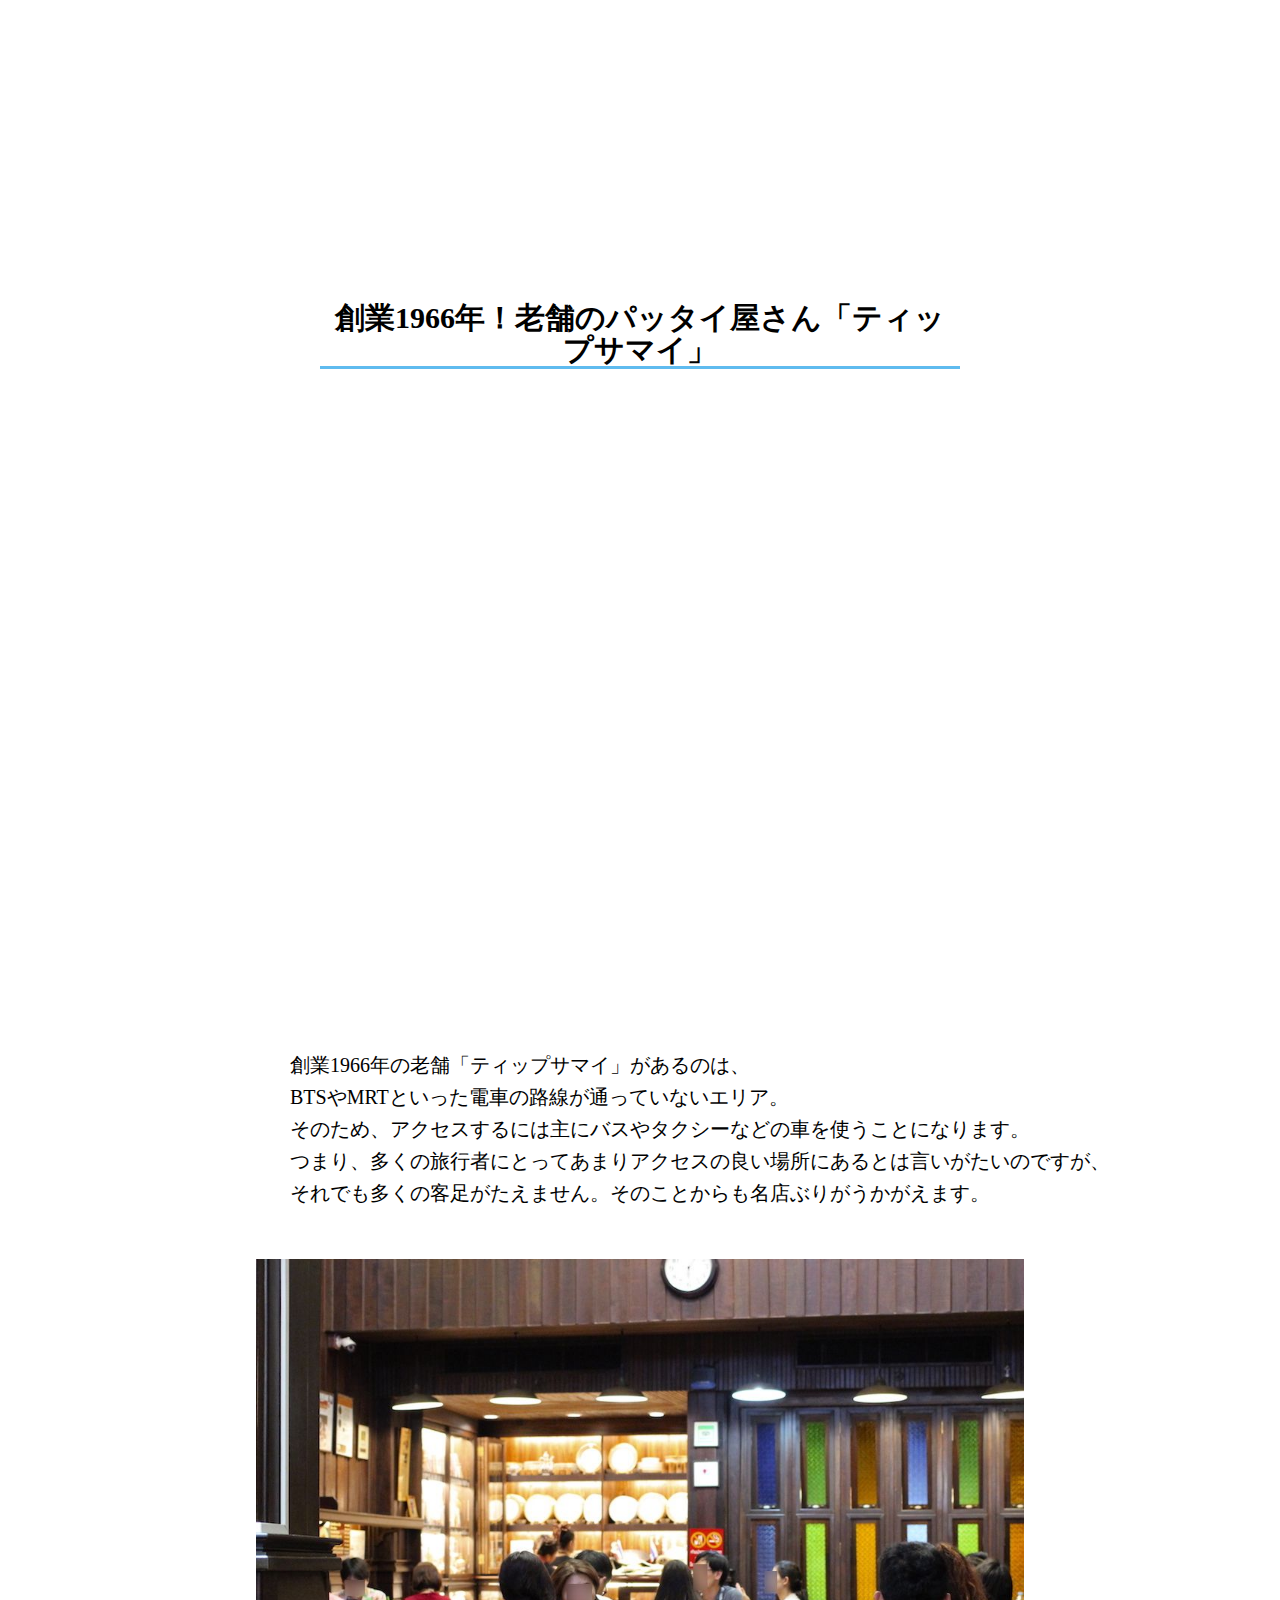
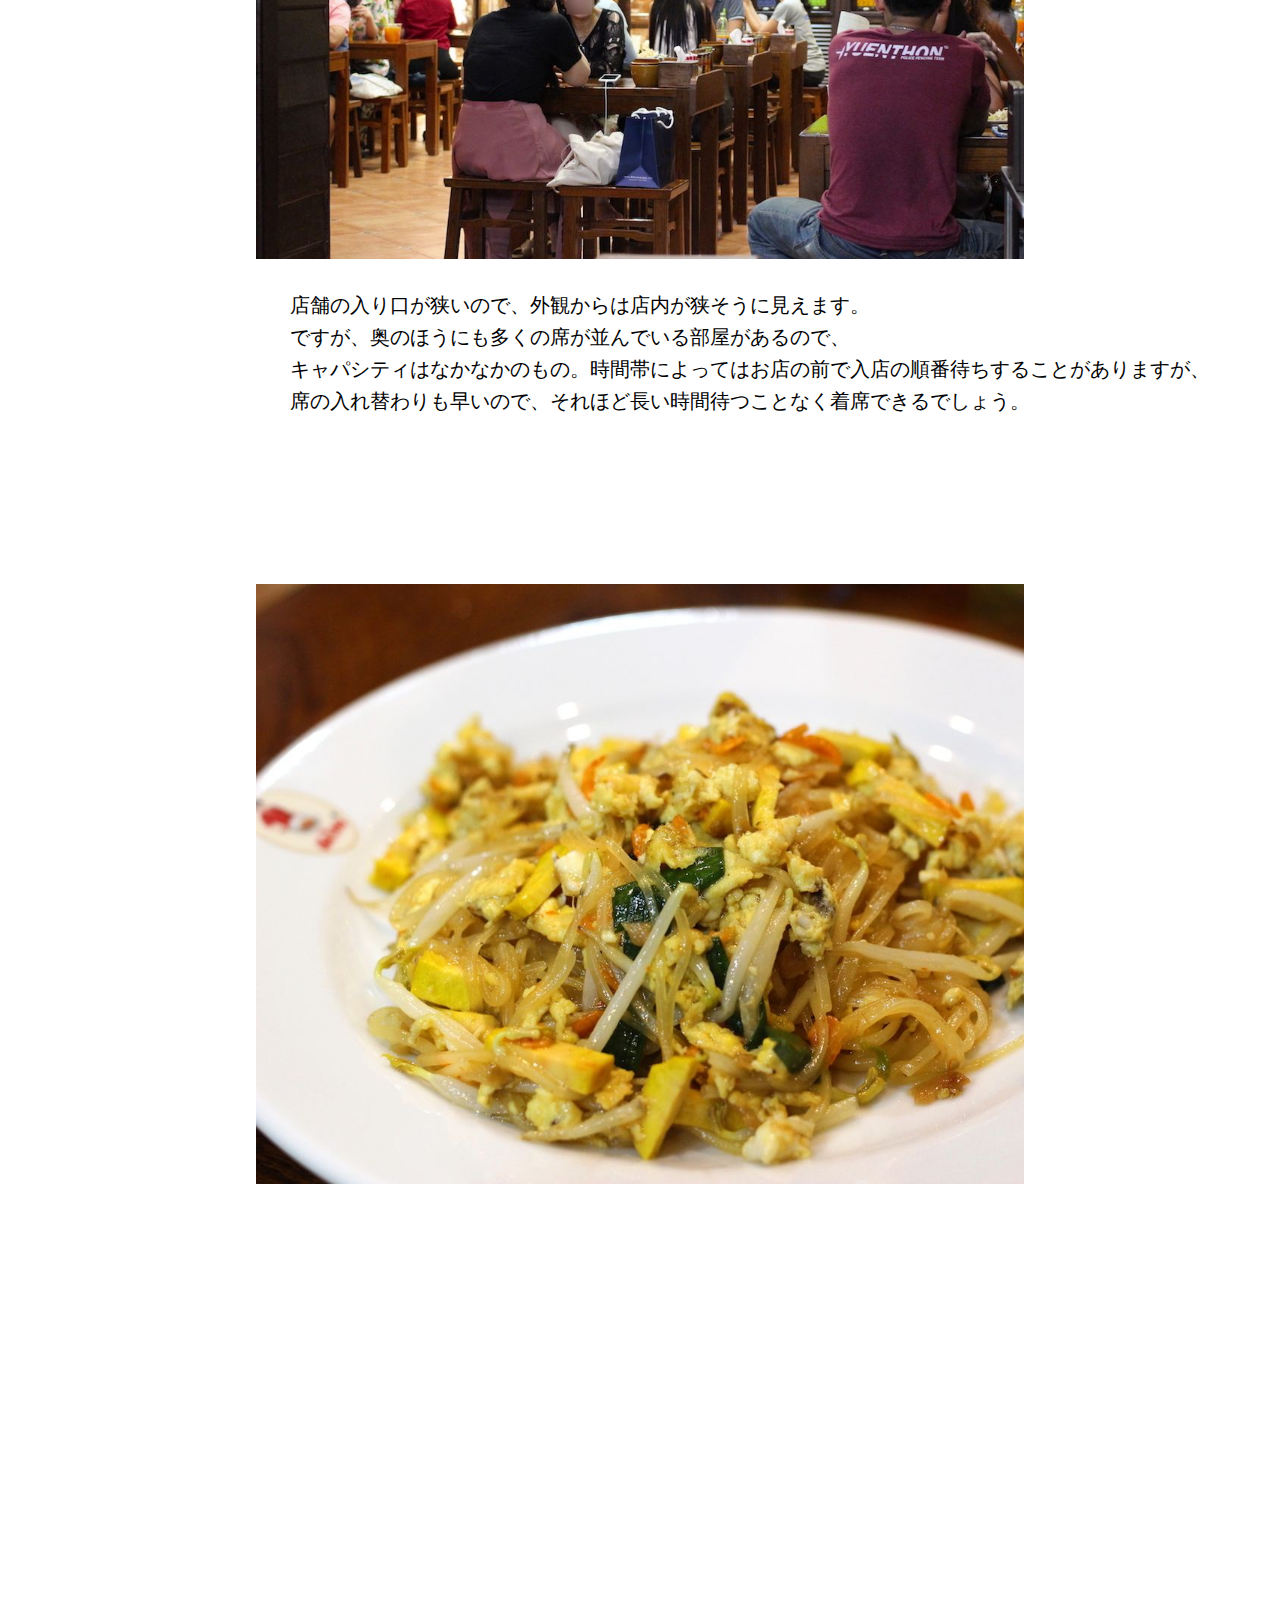
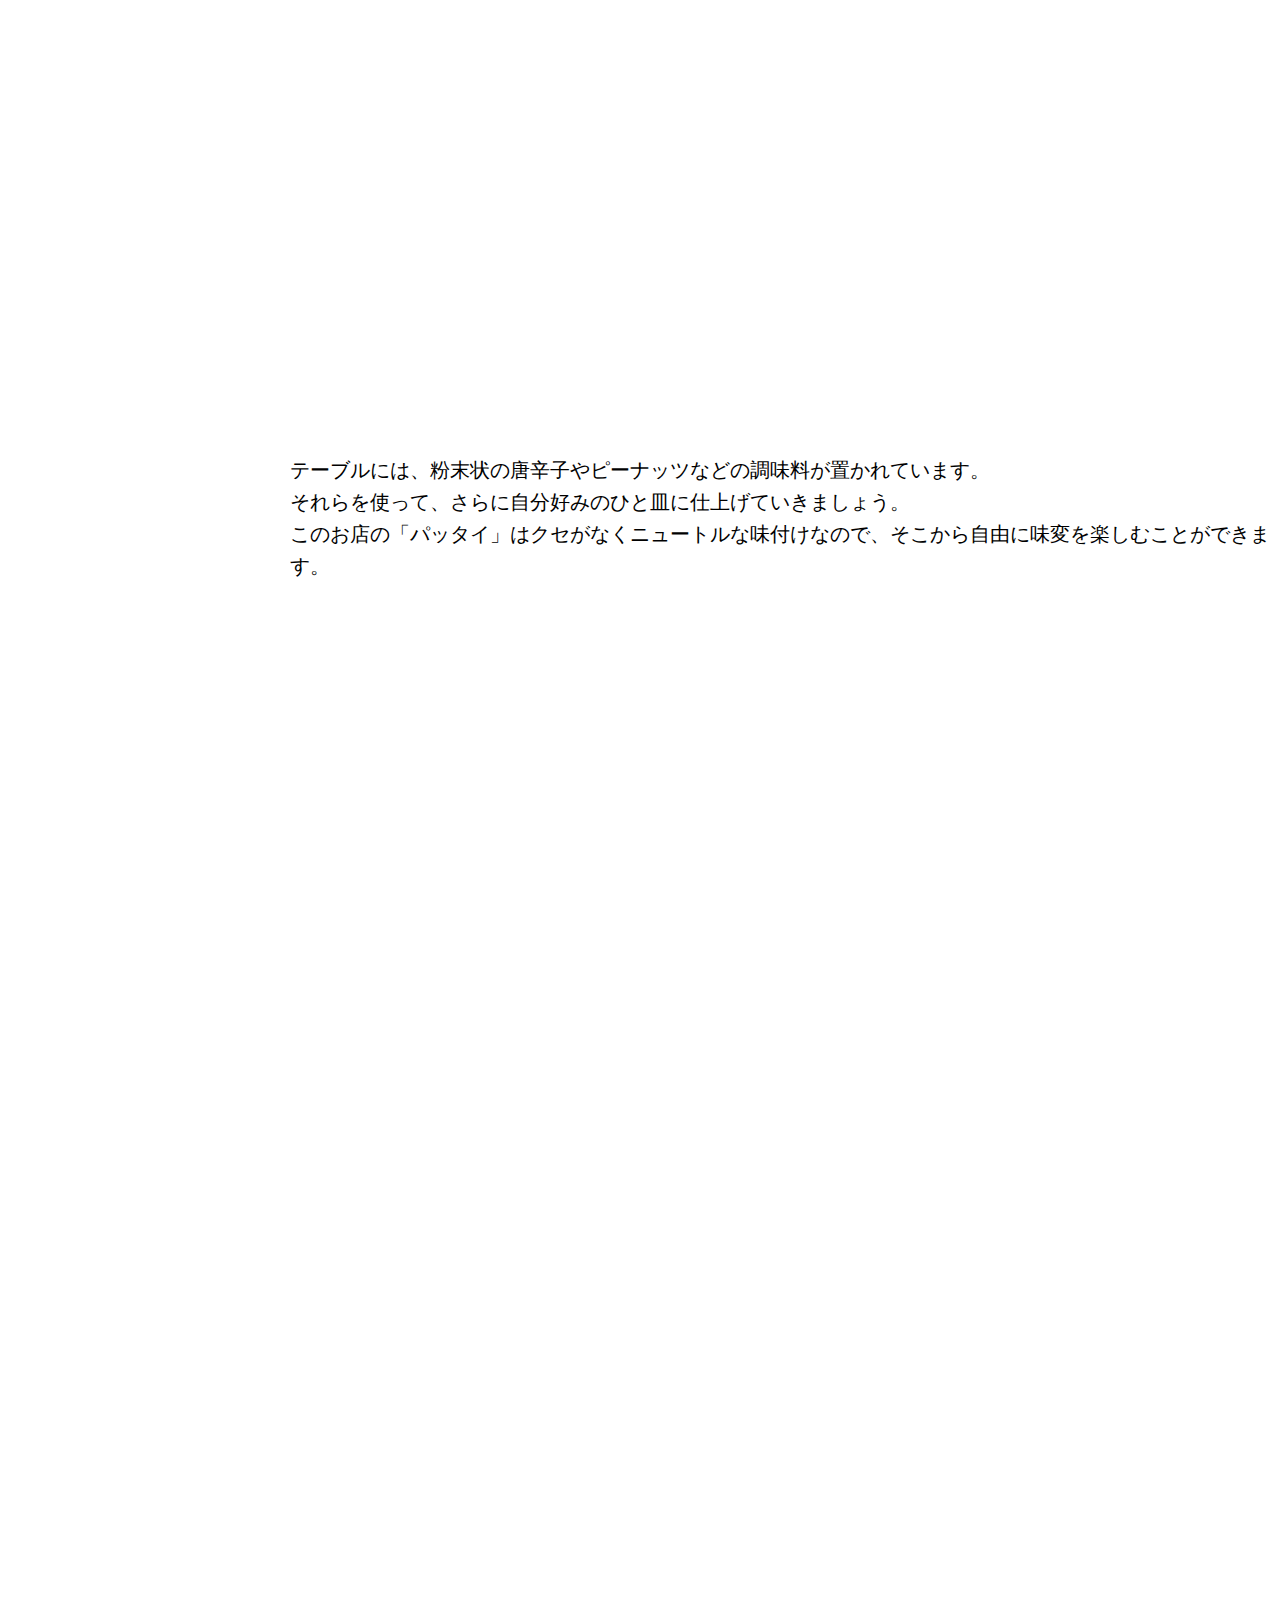
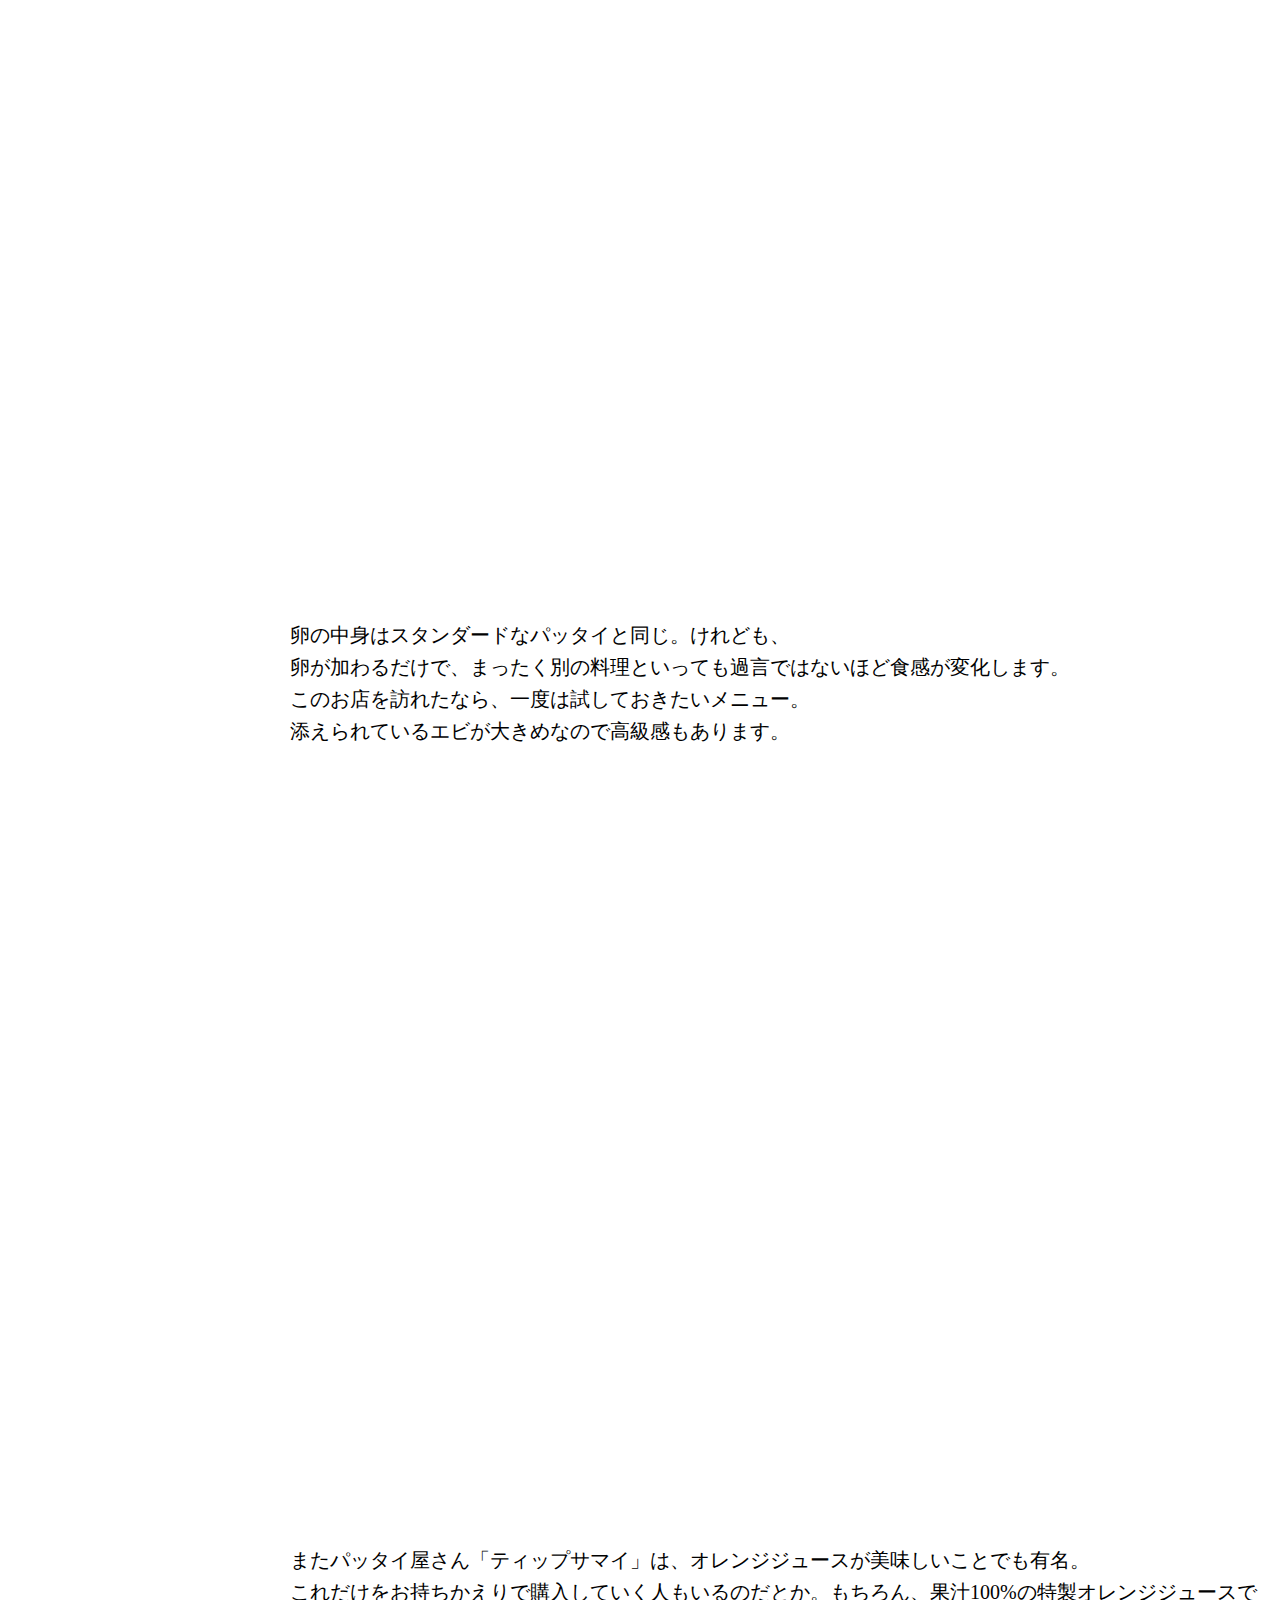
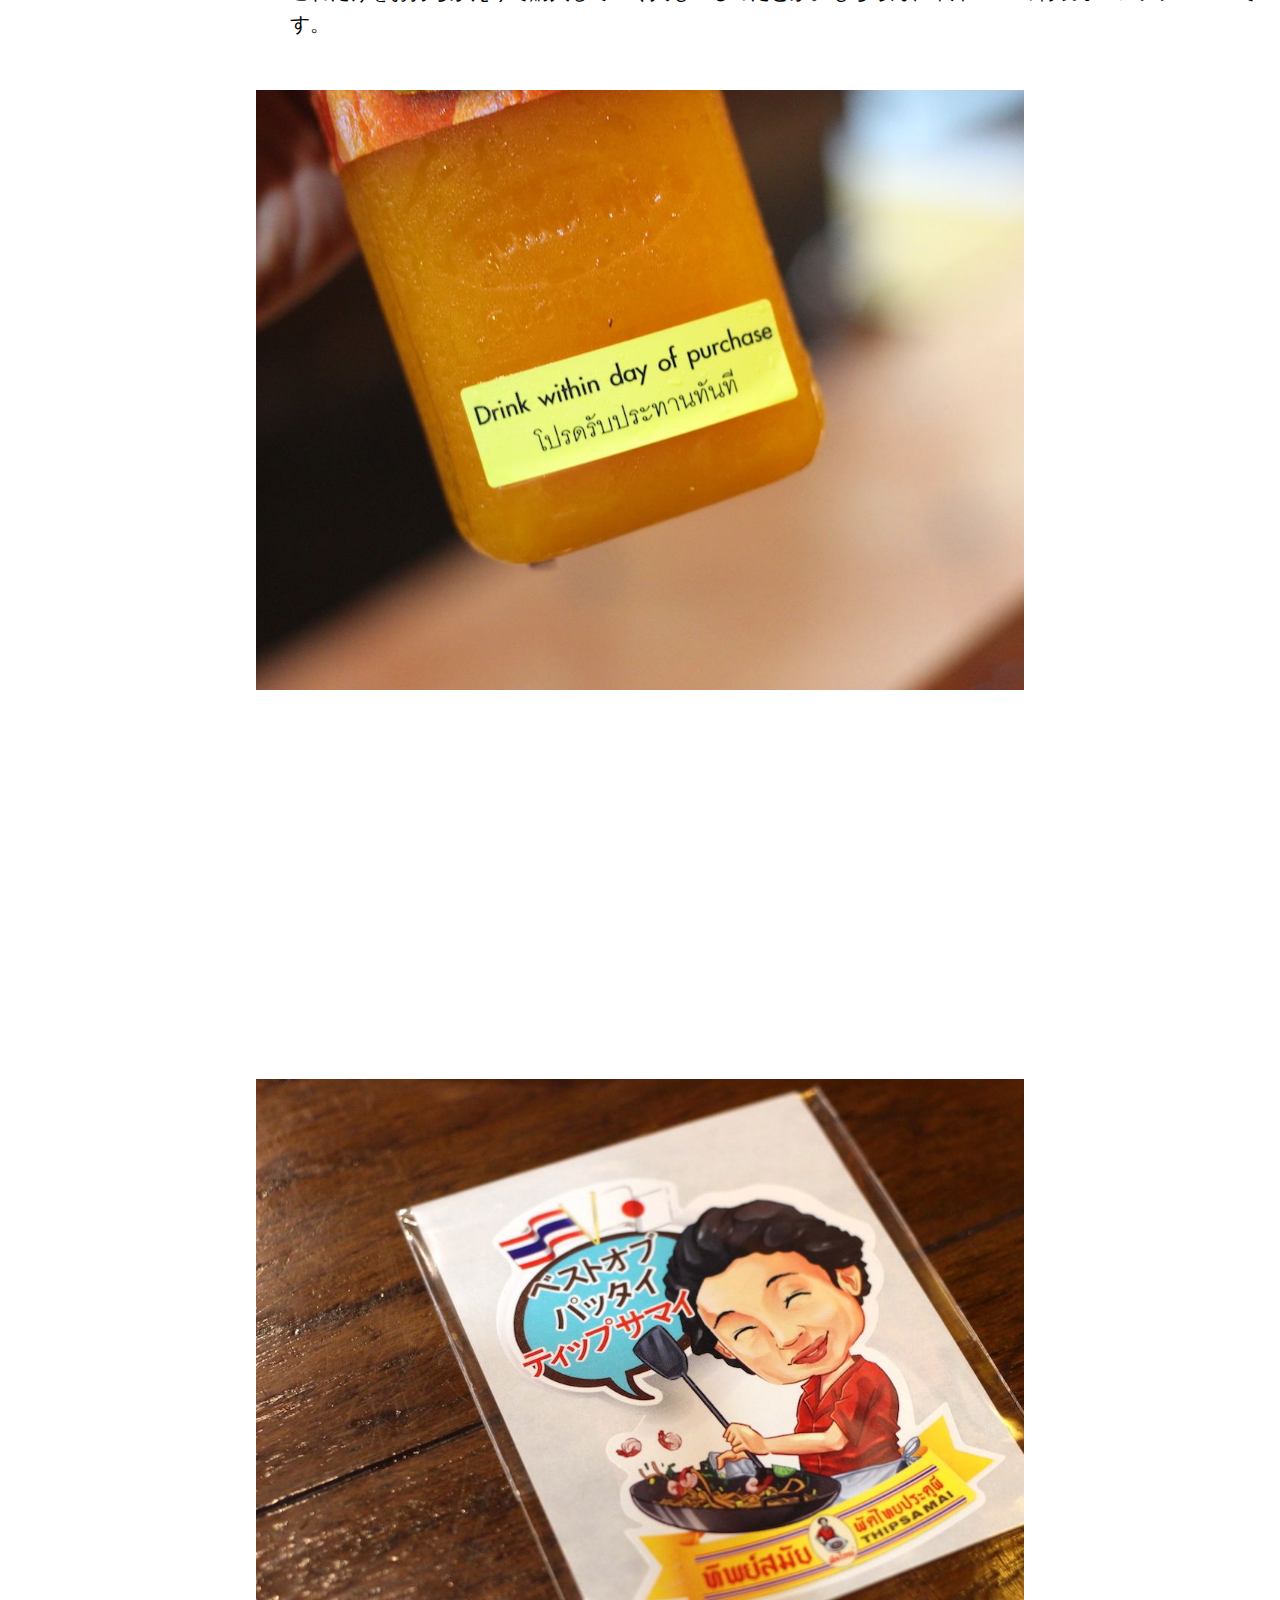
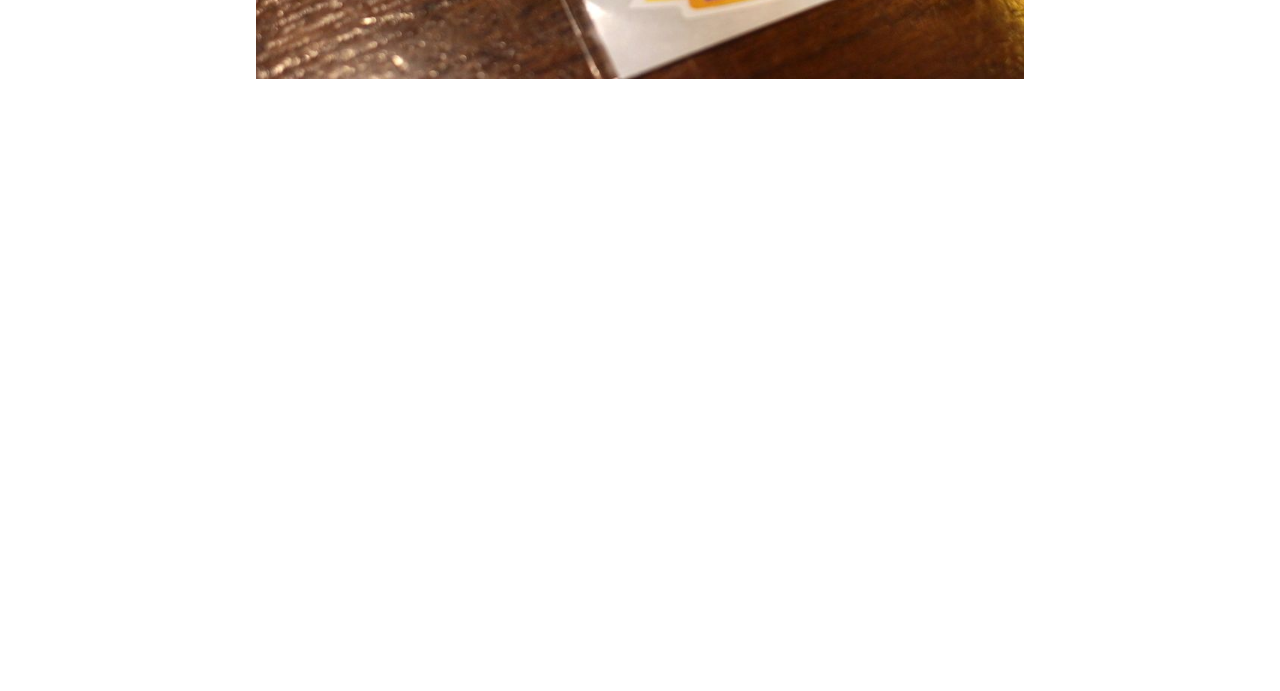
<file: pattai.html>
<!DOCTYPE html>
<html>
  <head>
    <meta charset="utf-8" />
    <title>モーダルウィンドウ</title>
    <link rel="stylesheet" href="./style.css" />
    <script src="https://ajax.googleapis.com/ajax/libs/jquery/3.5.1/jquery.min.js"></script>
    <script src="js/index.js"></script>
  </head>
<body>
    <div class="pattai1 bgimg-slider">
        <p class="pattai2">
            <span class="pattai3">Be</span><span class="pattai4">st</span> <span class="pattai5">パッタイ</span>
        </p>
    </div>
    <div id="page_top" class="mobile" style="display: block;"><a href="#">TOP</a>
        <a href="#"></a>
    </div>
    
        <div class="pattai8 fadeIn11">
        <p class="pattai6">
            Best パッタイ
        </p>
        <p class="pattai7">
            世界一美味しいパッタイ！」と、<br><br>世界中のメディアが賞賛するパッタイ専門店があるのです。
            <br><br>
そのお店とは「ティップサマイ」というパッタイ専門店！！
        </p>
    </div>
    <div class="pattai9 fadeIn12">
    </div>
    <div class="pattai10">
        <p class="pattai11">
            創業1966年！老舗のパッタイ屋さん「ティップサマイ」
        </p>
    </div>
    <div class="pattai12 fadeIn12">
    </div>
    <div class="pattai13">
        <p class="pattai14">
            創業1966年の老舗「ティップサマイ」があるのは、<br>BTSやMRTといった電車の路線が通っていないエリア。<br>そのため、アクセスするには主にバスやタクシーなどの車を使うことになります。<br>つまり、多くの旅行者にとってあまりアクセスの良い場所にあるとは言いがたいのですが、<br>それでも多くの客足がたえません。そのことからも名店ぶりがうかがえます。
        </p>
    </div>
    <div class="pattai15">
    </div>
    <div class="pattai16">
        <p class="pattai17">
            店舗の入り口が狭いので、外観からは店内が狭そうに見えます。<br>ですが、奥のほうにも多くの席が並んでいる部屋があるので、<br>キャパシティはなかなかのもの。時間帯によってはお店の前で入店の順番待ちすることがありますが、<br>席の入れ替わりも早いので、それほど長い時間待つことなく着席できるでしょう。
        </p>
        
    </div>
    <div class="pattai18 fadeIn11">
        <p class="pattai19">
            上品さすら漂わせるスタンダードな「パッタイ」
        </p>
    </div>
    <div class="pattai20">
    </div>
    <div class="pattai21 fadeIn11">
        <p class="pattai22">
            そしてこちらが、このお店のスタンダードな「パッタイ」。<br>それぞれの食材の割合や味付け具合など、じつにバランス感覚に優れたひと皿です。<br>バンコクで食べるパッタイの見本ともいえるでしょう。<br>まさに非のつけどころのない、老舗らしい上品さすら漂わせている「パッタイ」です。お値段はひと皿６０バーツ。
        </p>
    </div>
    <div class="pattai23 fadeIn12">
    </div>
    <div class="pattai24">
        <p class="pattai25">
            テーブルには、粉末状の唐辛子やピーナッツなどの調味料が置かれています。<br>それらを使って、さらに自分好みのひと皿に仕上げていきましょう。<br>このお店の「パッタイ」はクセがなくニュートルな味付けなので、そこから自由に味変を楽しむことができます。
        </p>
    </div>

        <div class="pattai27 fadeIn11">
        <p class="pattai26">
            このお店の名物メニュー「卵包みパッタイ」
        </p>
    </div>
    <div class="pattai28 fadeIn12">
    </div>
    <div class="pattai29 fadeIn11">
        <p class="pattai30">
            そして、このお店の名物メニューのひとつがオムレツ状のパッタイである「卵包みパッタイ（パッタイ・ホーカイ）」。<br>これは薄く焼いた卵でパッタイを巻いて、オムレツ風に仕立てた料理です。<br>とくに日本人にとっては馴染み深いビジュアルをしているといえるでしょう。<br>エビやパクチーなどが卵のうえに彩りを添えています。お値段はひと皿９０バーツ。
        </p>
    </div>
    <div class="pattai31 fadeIn12">
    </div>
    <div class="pattai32">
        <p class="pattai33">
            卵の中身はスタンダードなパッタイと同じ。けれども、<br>卵が加わるだけで、まったく別の料理といっても過言ではないほど食感が変化します。<br>このお店を訪れたなら、一度は試しておきたいメニュー。<br>添えられているエビが大きめなので高級感もあります。
        </p>
    </div>
    <div class="pattai34 fadeIn11">
        <p class="pattai35">
            果汁100%の特製オレンジジュースも人気
        </p>
    </div>
    <div class="pattai36 fadeIn12">
    </div>
    <div class="pattai37">
        <p class="pattai38">
            またパッタイ屋さん「ティップサマイ」は、オレンジジュースが美味しいことでも有名。<br>これだけをお持ちかえりで購入していく人もいるのだとか。もちろん、果汁100%の特製オレンジジュースです。
        </p>
    </div>
    <div class="pattai39">
    </div>
    <div class="pattai40 fadeIn11">
        <p class="pattai41">
            当日のみが賞味期限という、保存が効かない本当にフレッシュなオレンジジュース。<br>そんなジュースを飲む機会はあまりないと思われるので、ここで試してみてはどうでしょうか。
            <br><br>

お値段は原価で変動するようですが、だいたい500mlボトルで160バーツくらい。<br>バンコクの物価からするとちょっとお高めですが、<br>オレンジジュースが好きな人におすすめです。
        </p>
    </div>
    <div class="pattai42 fadeIn11">
        <p class="pattai43">
            タイの名物料理「パッタイ」の理想形を体験！
        </p>
    </div>
    <div class="pattai44">
    </div>
    <div class="pattai45 fadeIn11">
        <p class="pattai46">
            いかがでしたか？バンコクにある老舗のパッタイ屋さん「ティップマサイ」。<br>まずはここで、タイの名物料理「パッタイ」の理想形を体験してみることをおすすめします。<br>またいつもあるとは限りませんが、帰り際にお店のイラスト入りシールがもらえることも。<br>このシールをどこか日常的に目に付くところに貼っておけば、旅の良い思い出にもなりますね。 
        </p>
    </div>
    <div class="pattai47 fadeIn12">
        <p class="pattai48">
            営業時間:17:00～翌2:00
            <br><br>

            住所：313 Mahachai Rd., Samranrat, Pranakorn, Bangkok
            <br><br>
電話番号：02-226-6666
<br><br>
休業日:月2回水曜日


        </p>
    </div>
    <!-- bgswitcher-script -->
<script src="js/jquery.bgswitcher.js"></script>
<script>
jQuery(function($) {
　$('.bgimg-slider').bgSwitcher({
　　images: ['62403AE4023B494987DA4BFBDFDD32FB_L.jpg','3DA0A4A3556547648C23B731B2B91551_LL.jpg','CDE7F7E966DC4460B4DA5A4F407EBD98_L.jpg','0831914C22E245A2B30BAFAAADFF5232_L.jpg','C2CCD707159B4B44BDF5C268881A3B7C_L.jpg','CBBFCCB330504D53BAD1F1F65F2F3165_L.jpg'],
start: true,
loop: true,
shuffle: true,
duration: 5000,
interval: 5000,
　effect: "fade",
// 　　easing: "linear"
　});
});
</script>
<!-- bgswitcher-script-end -->

</body>
</html>
</file>
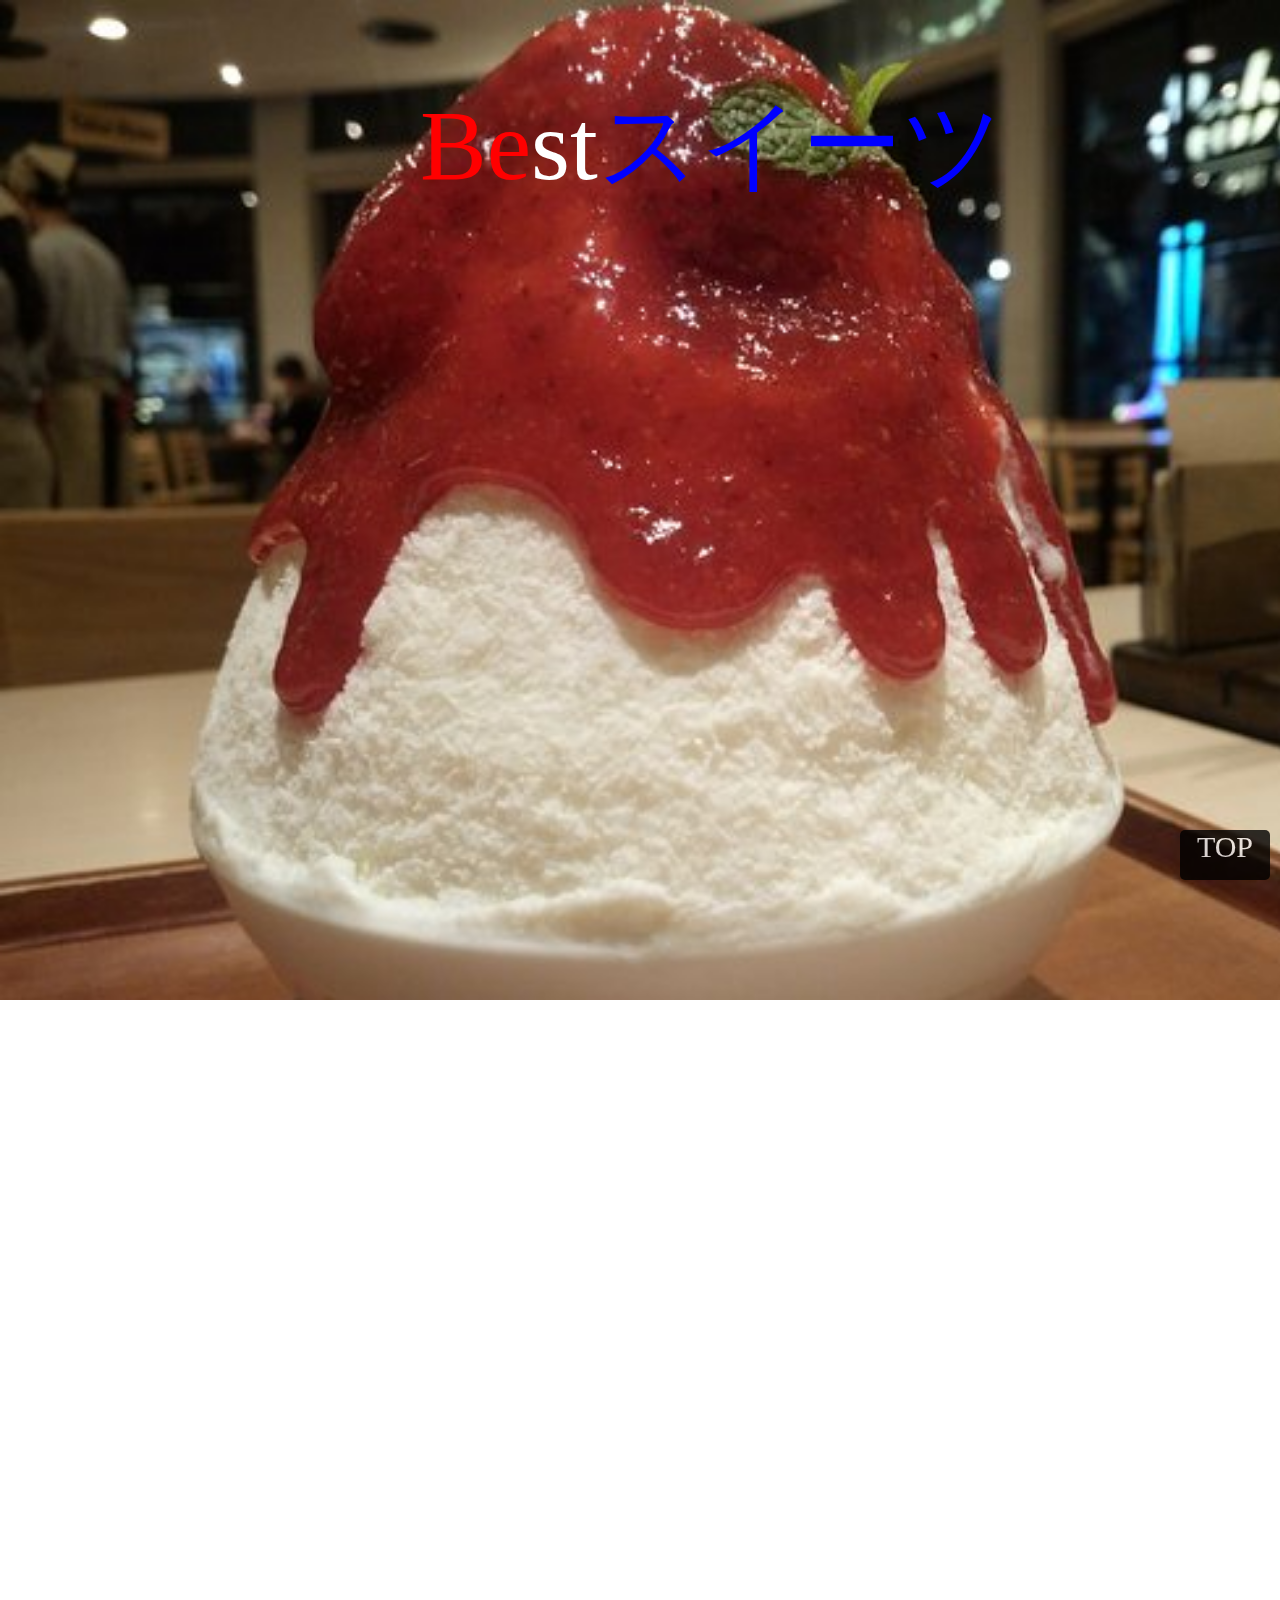
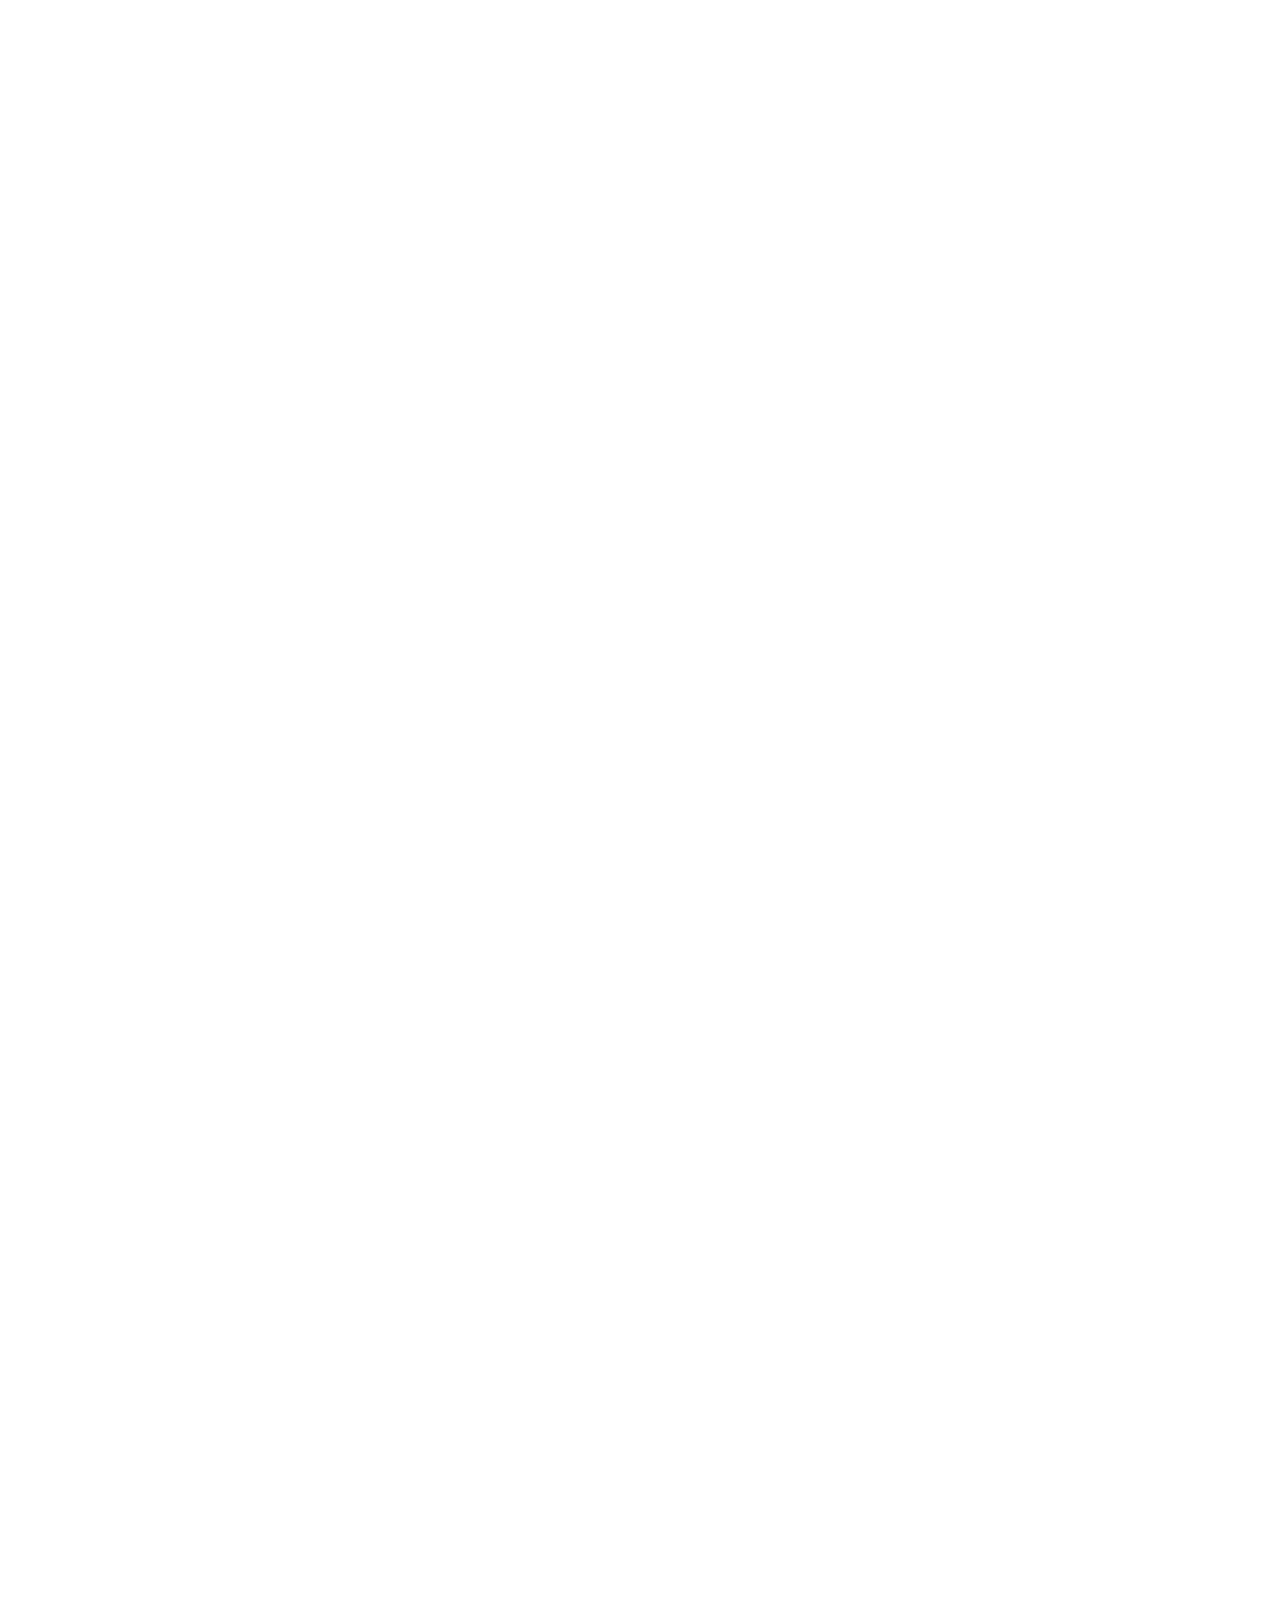
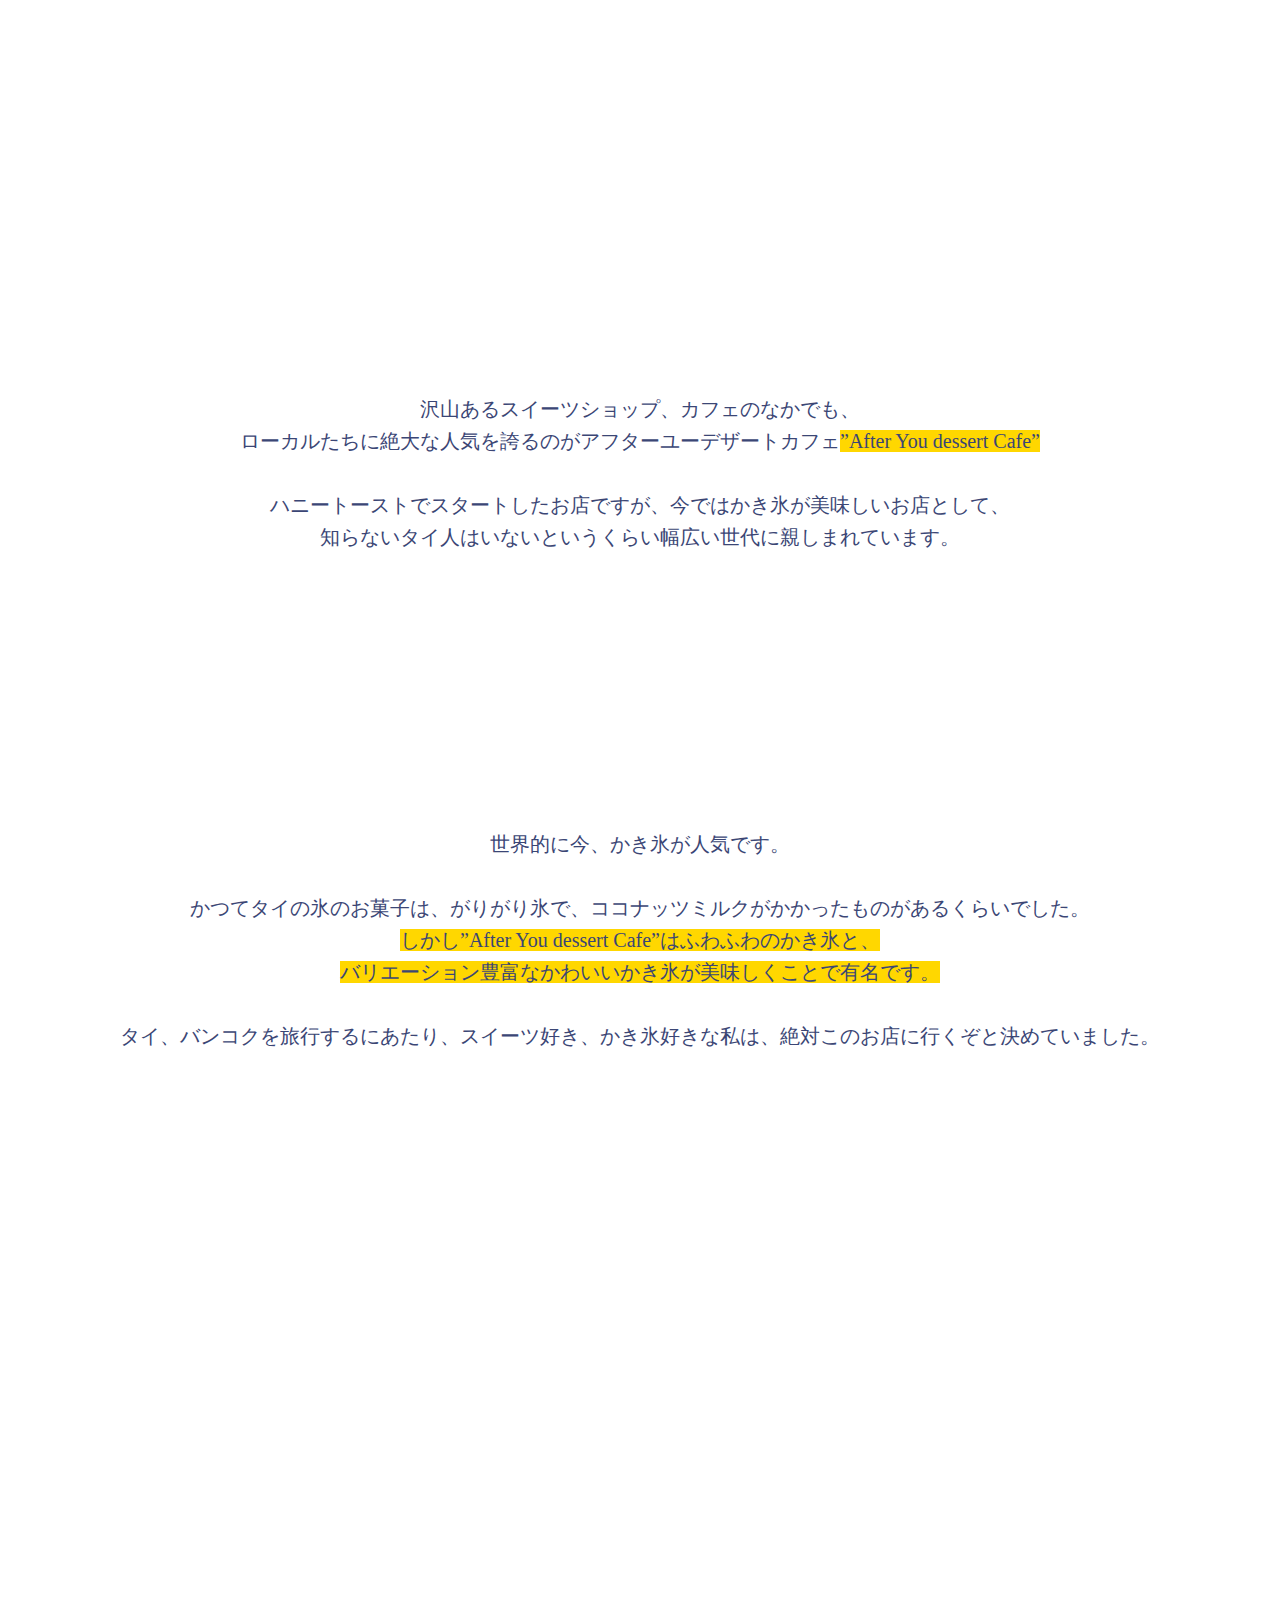
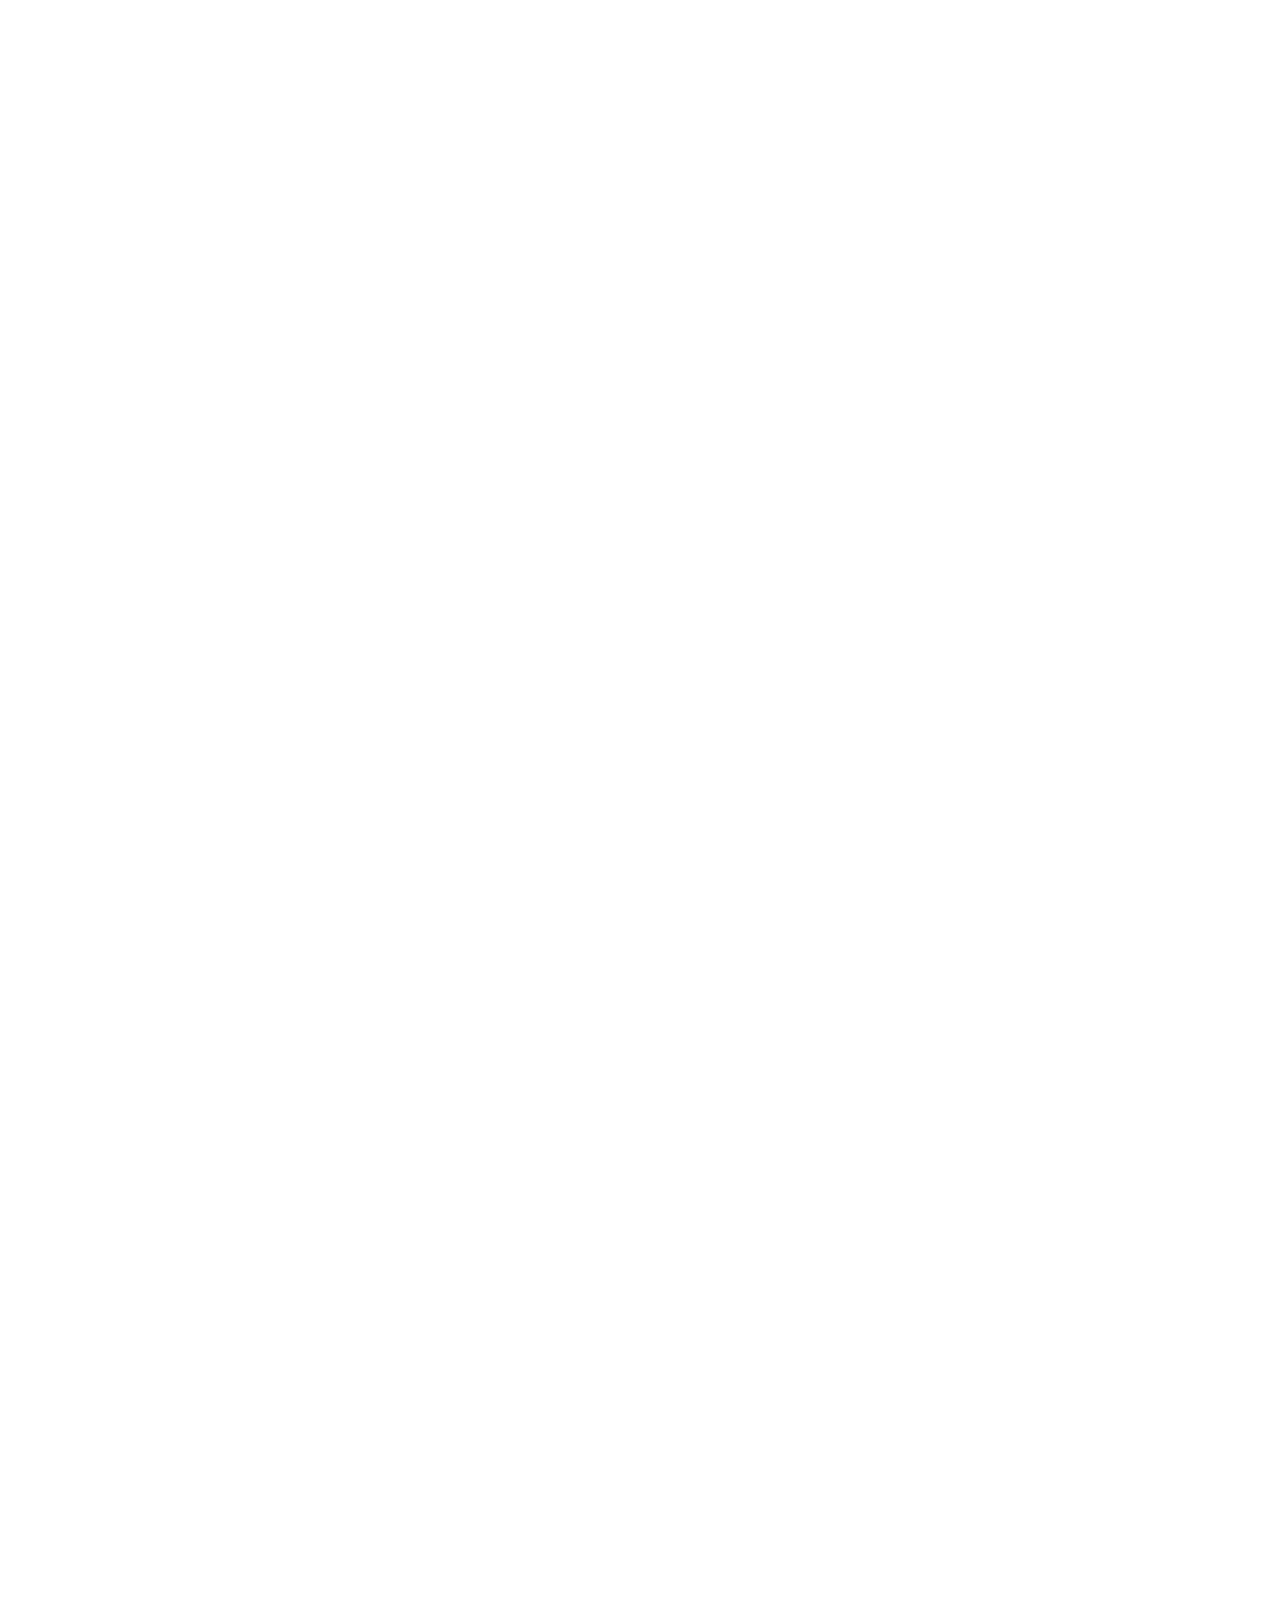
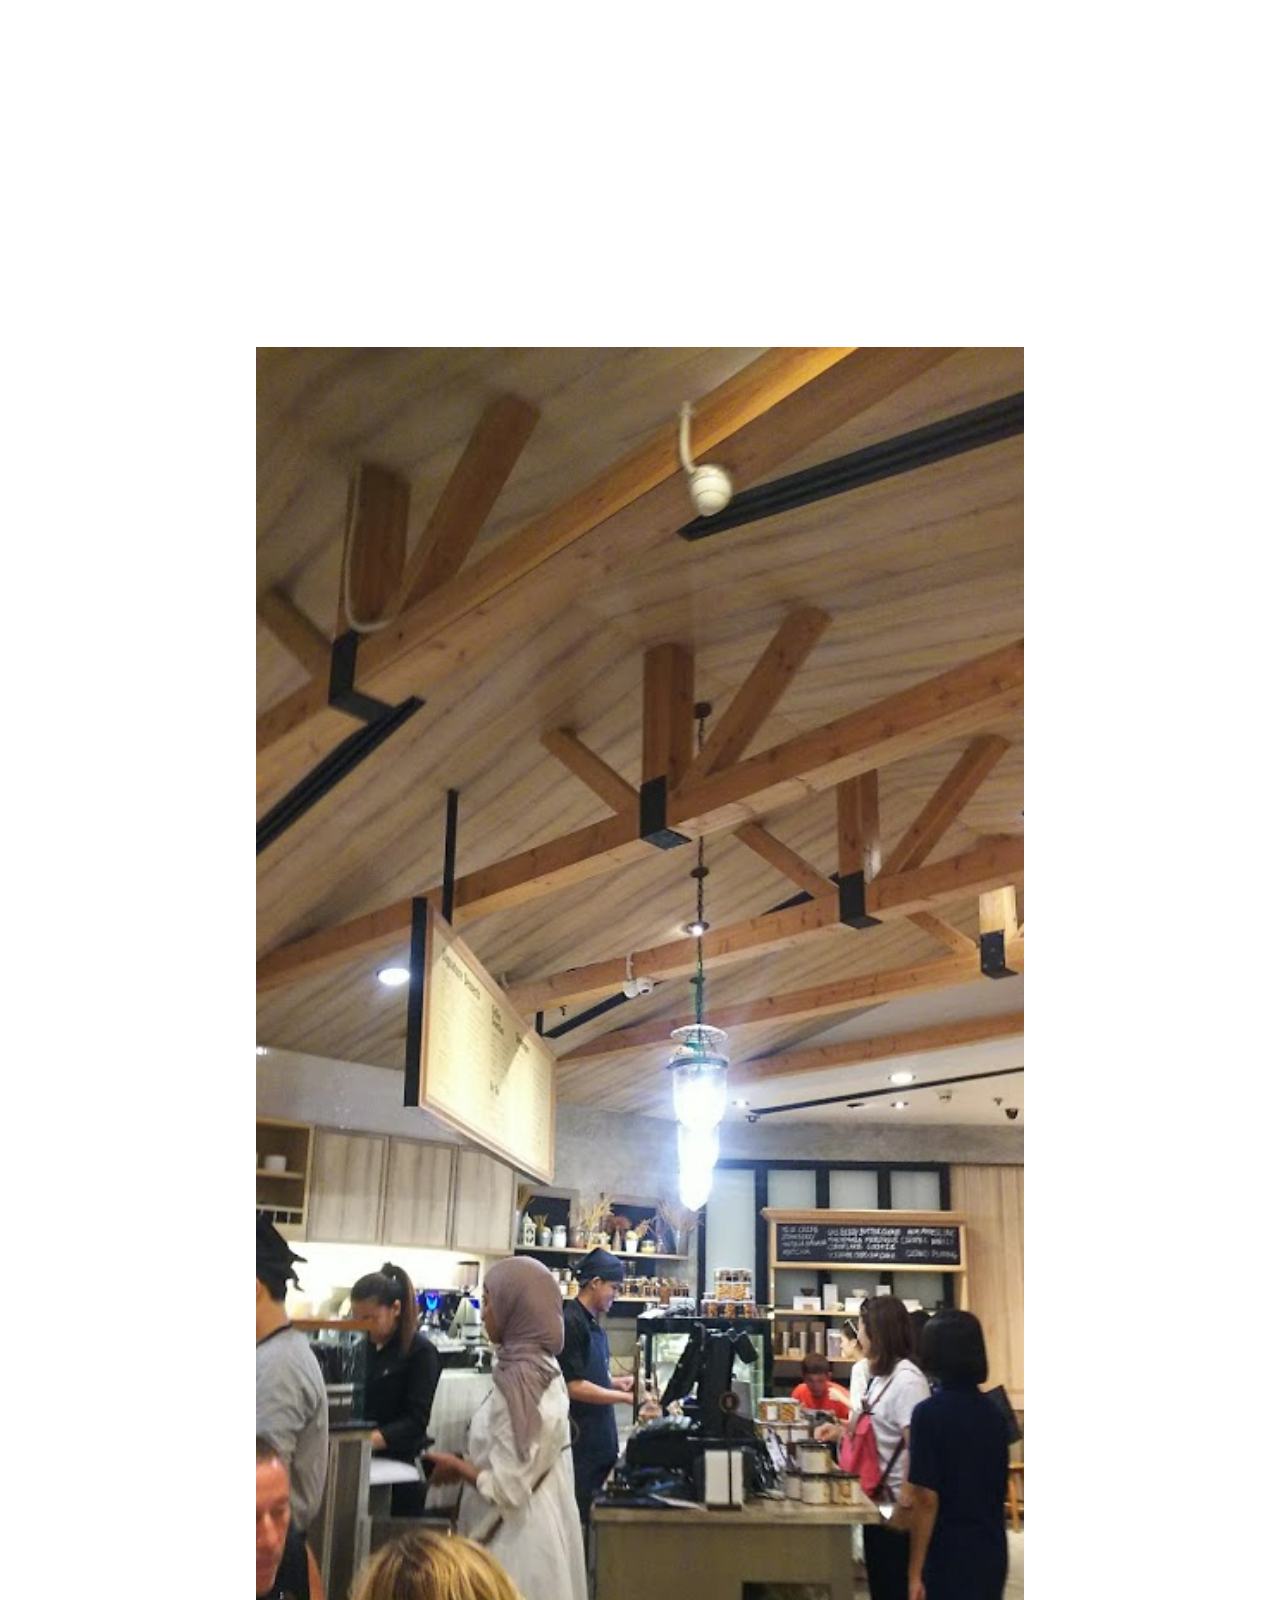
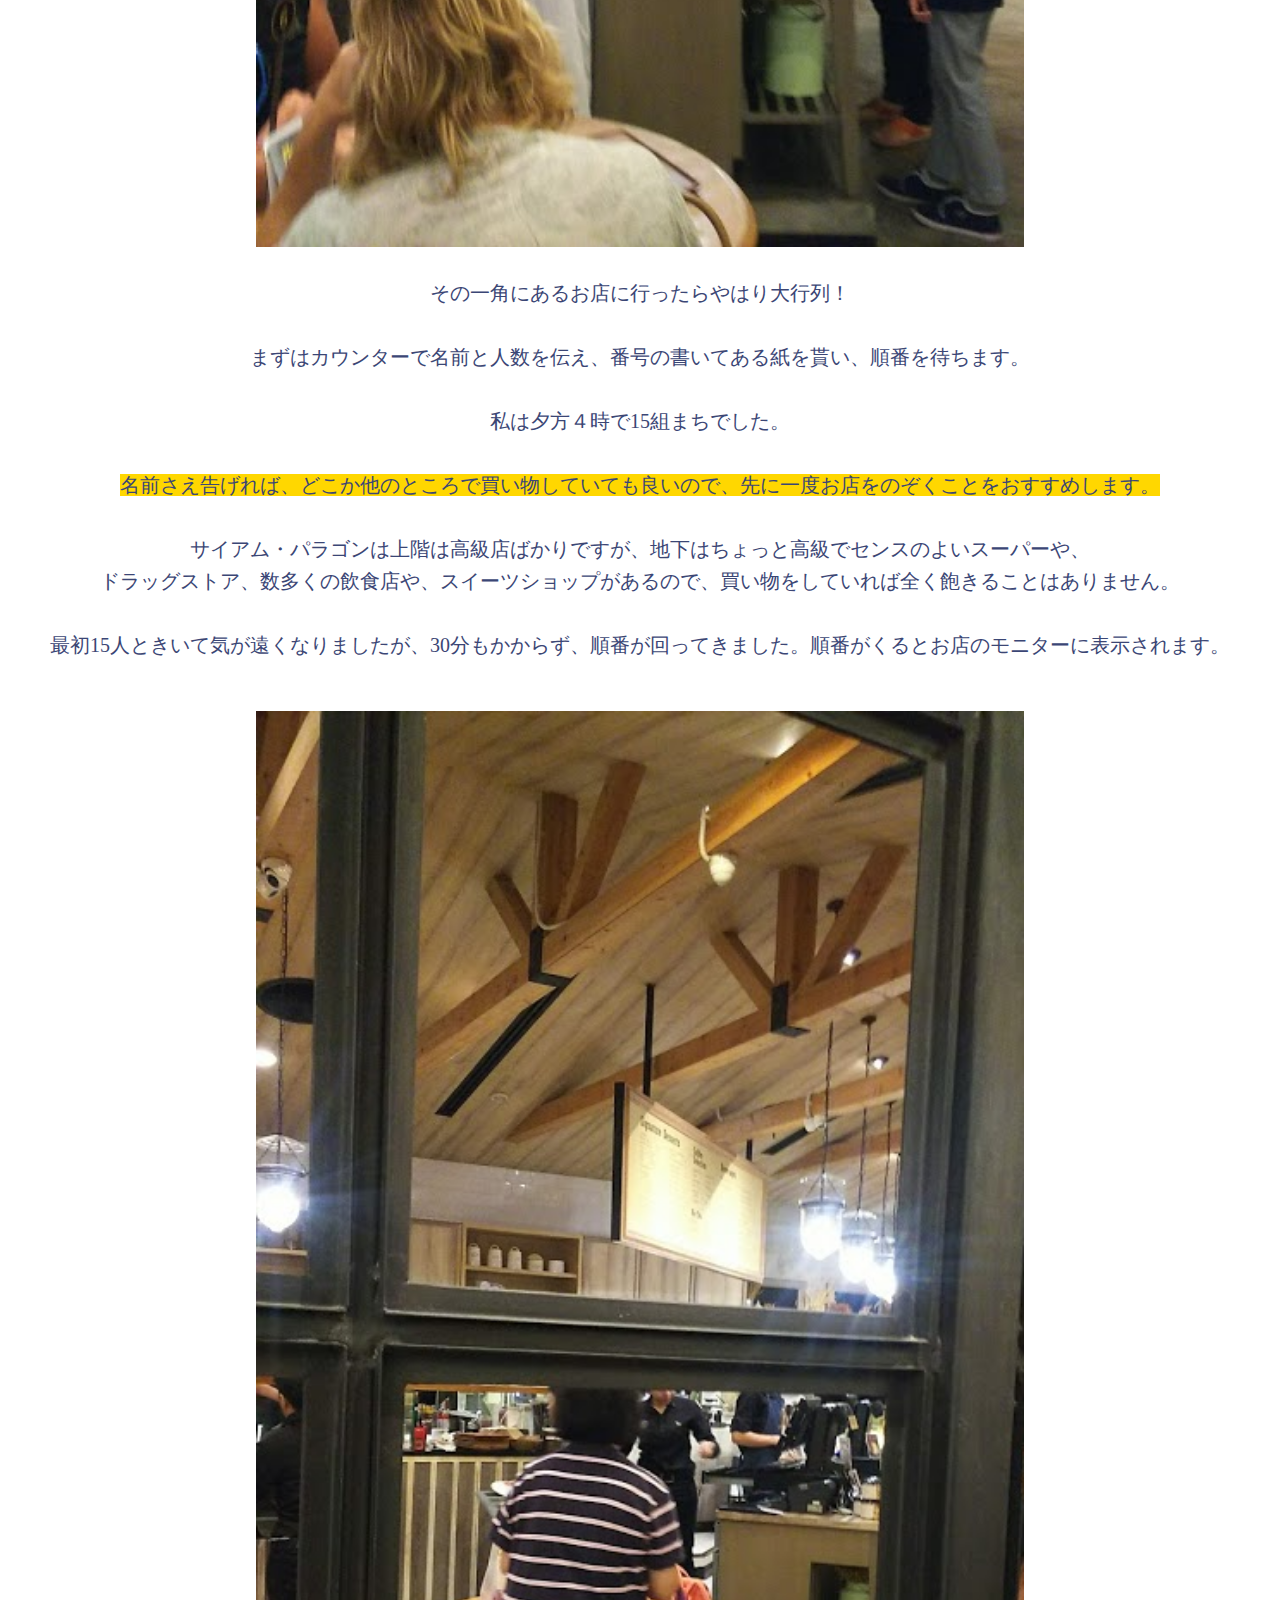
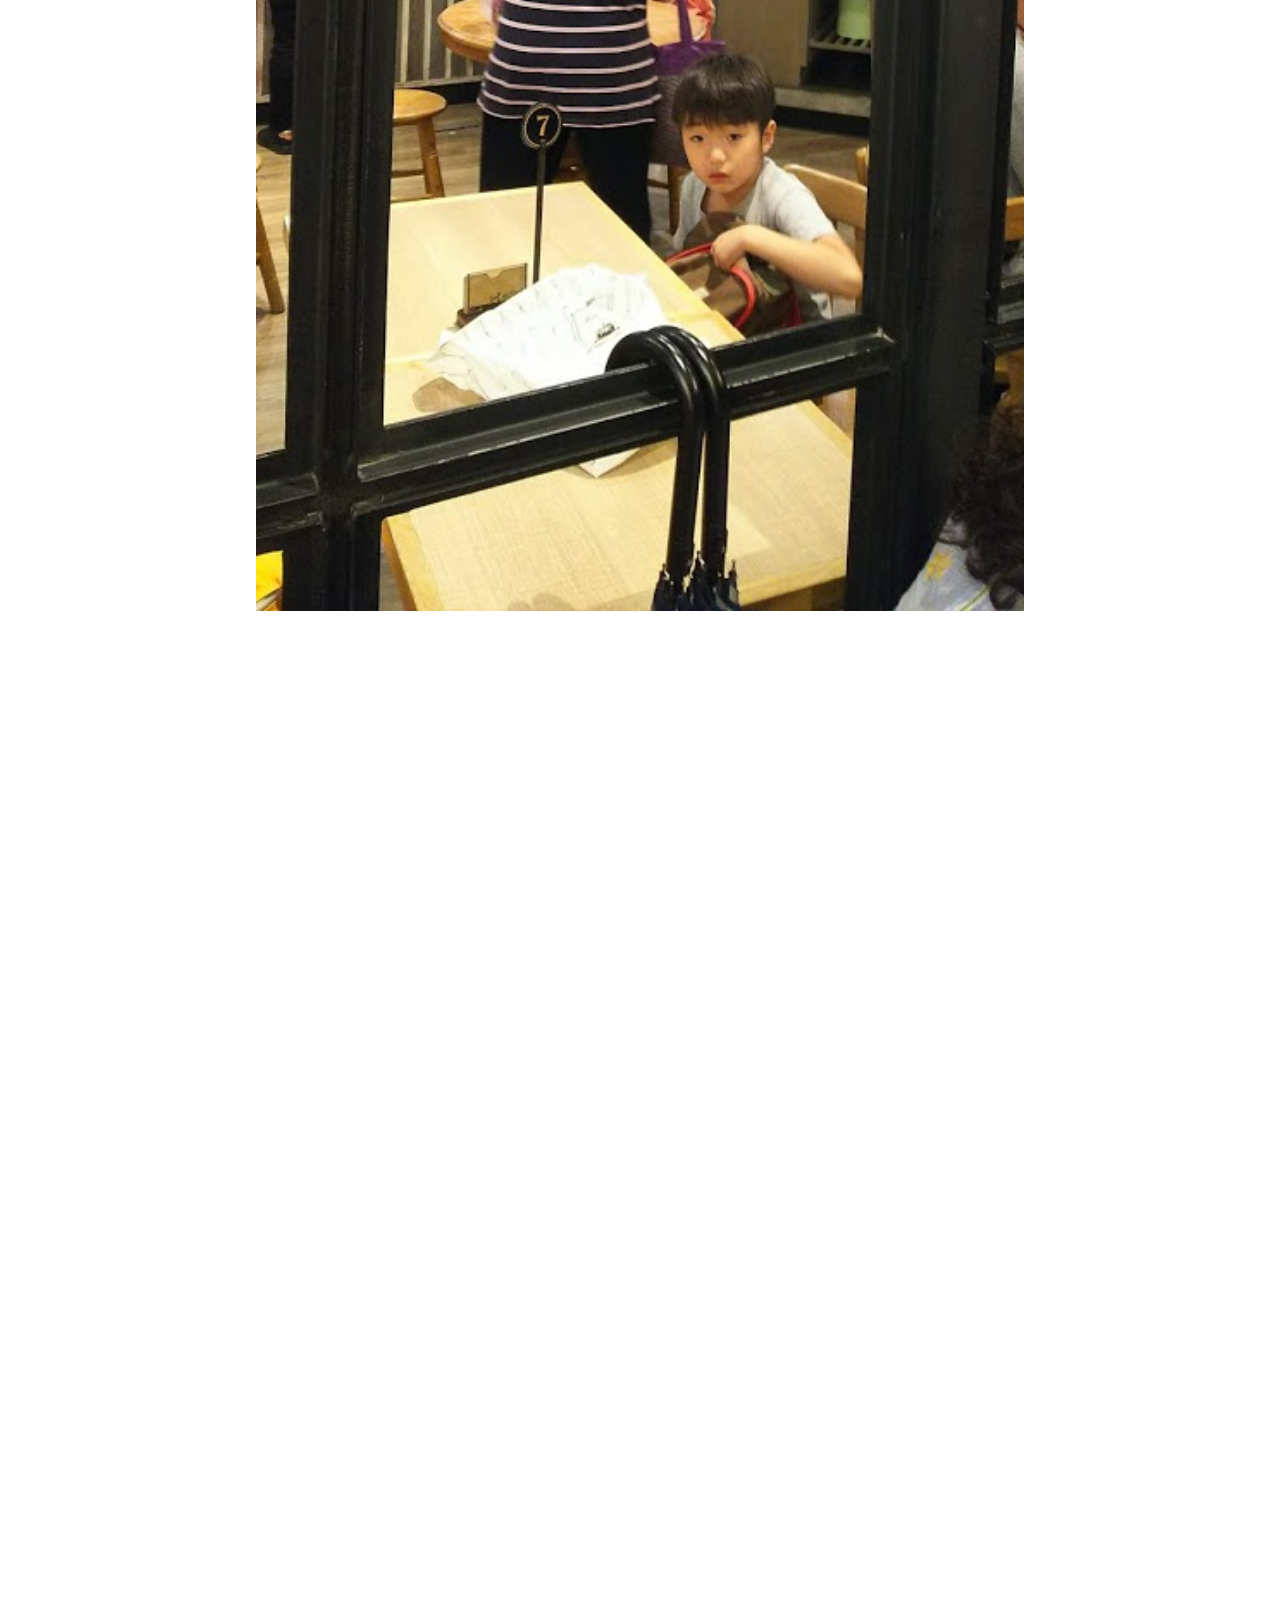
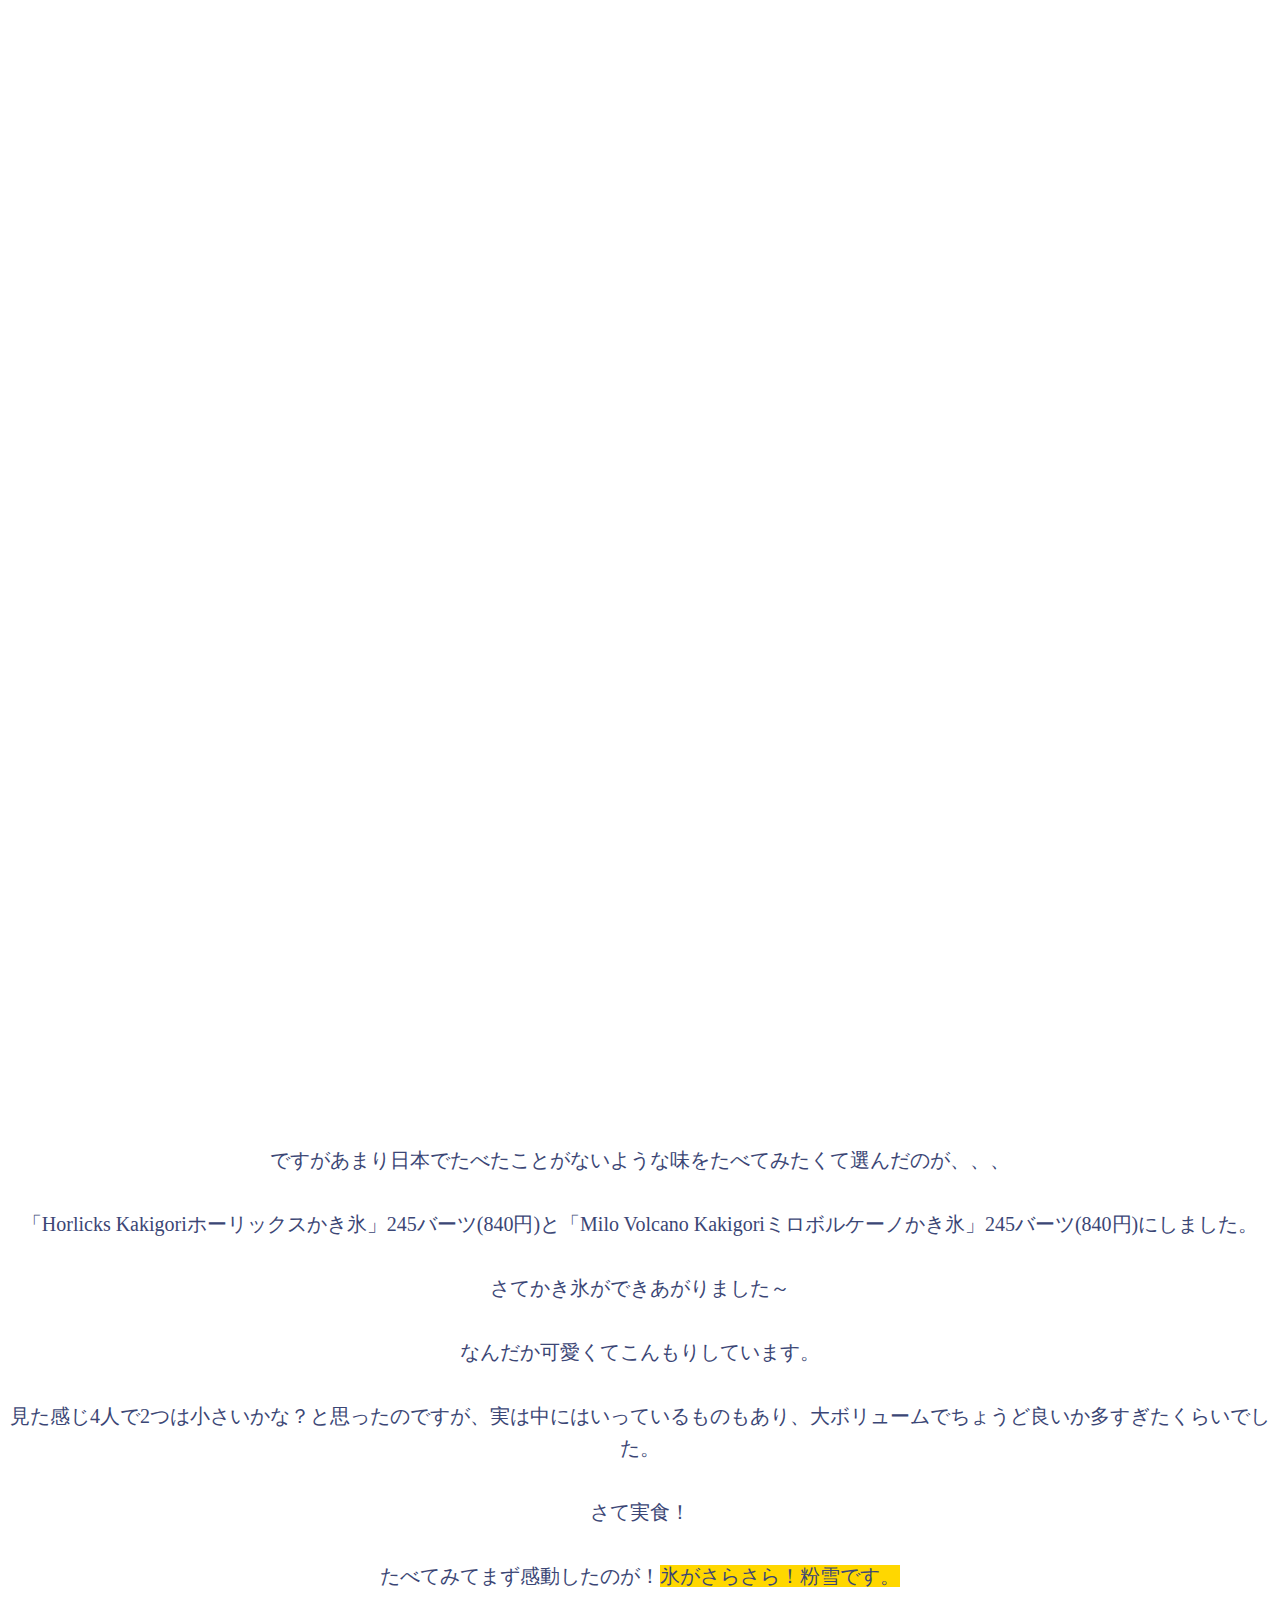
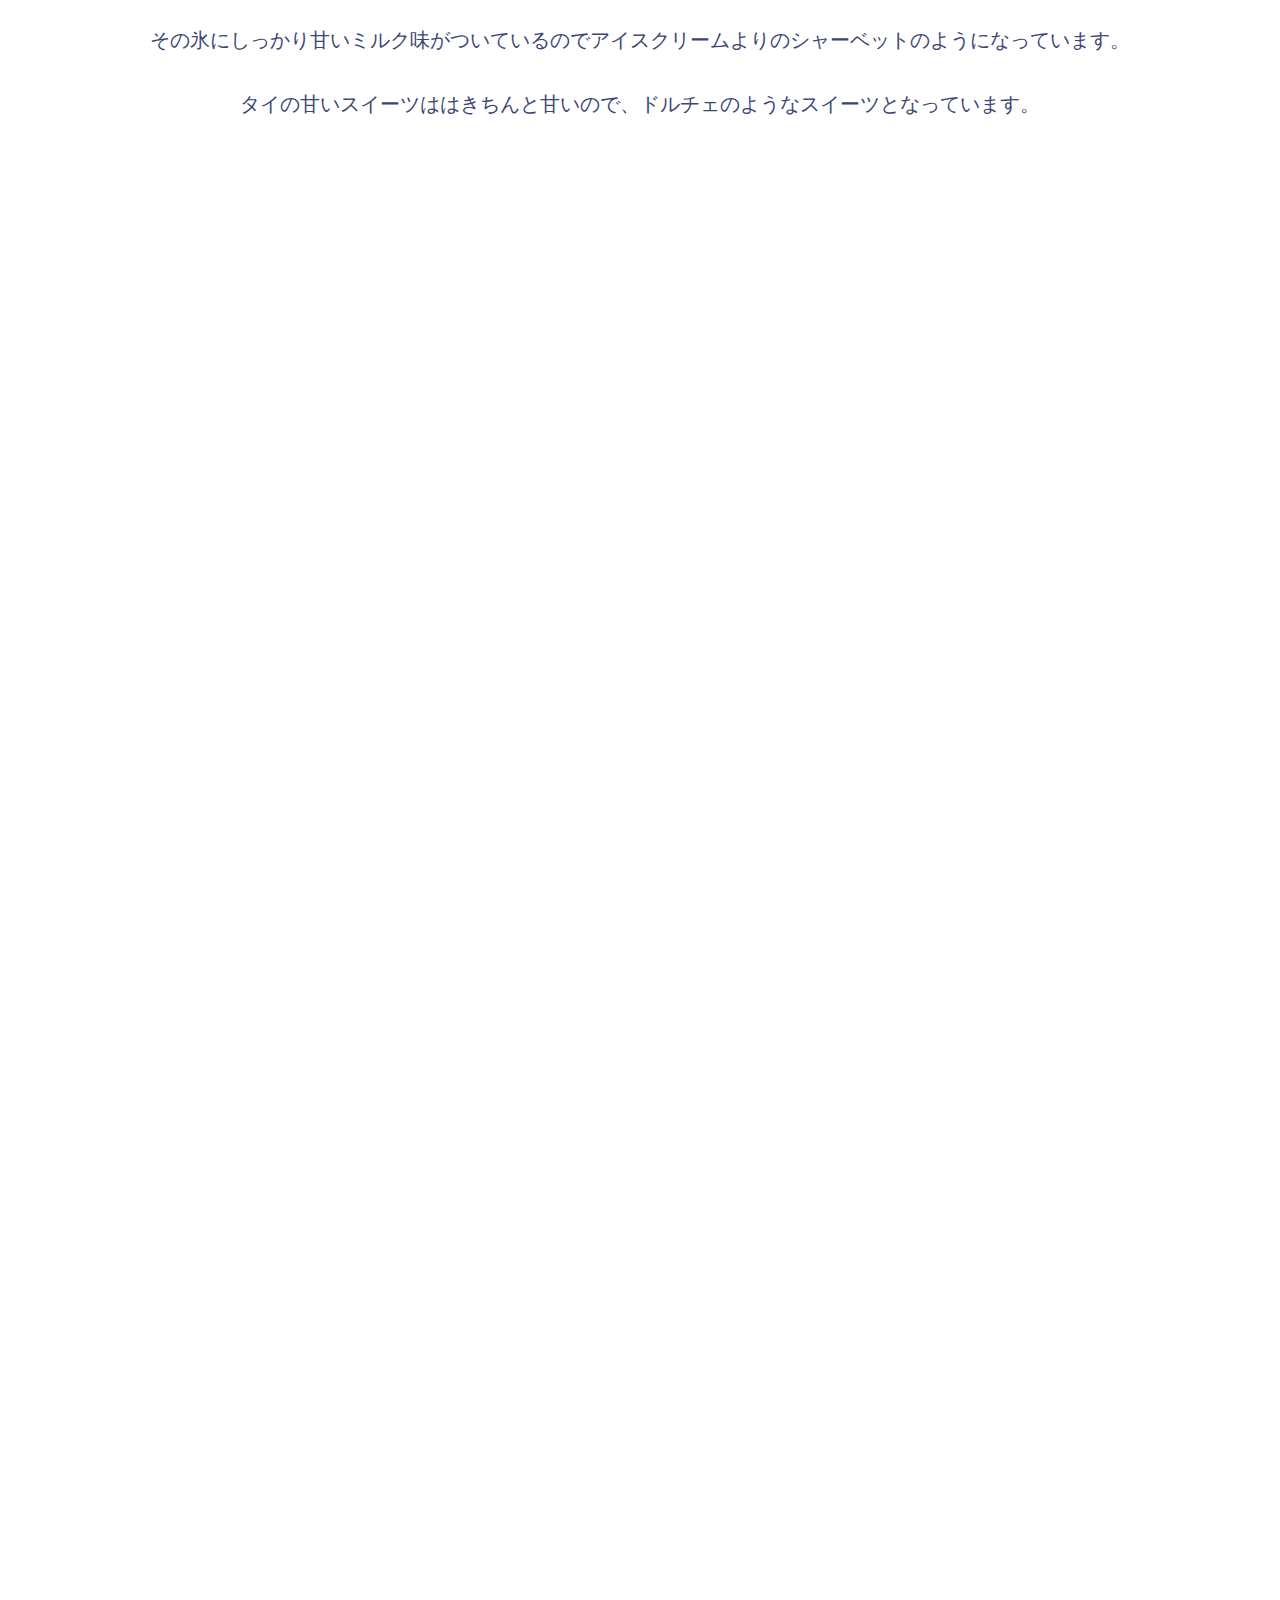
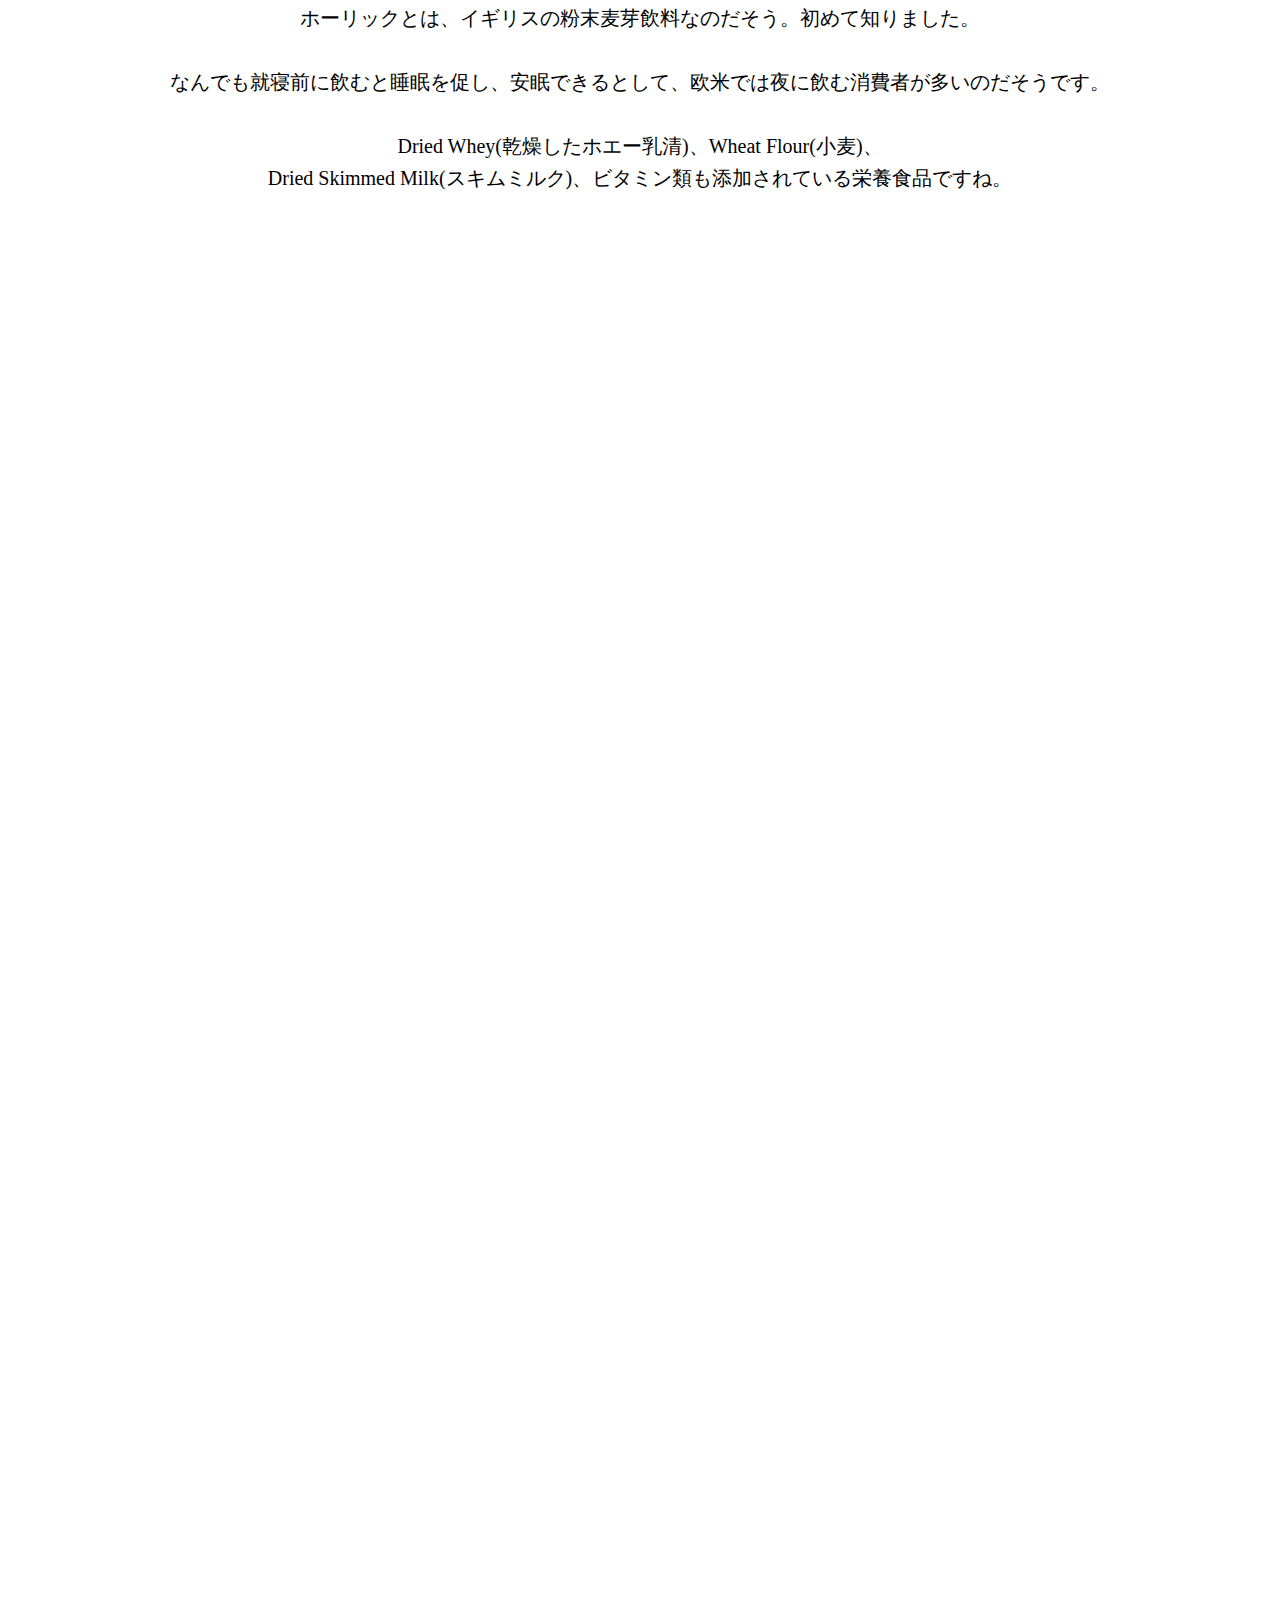
<file: sweet.html>
<!DOCTYPE html>
<html>
  <head>
    <meta charset="utf-8" />
    <title>モーダルウィンドウ</title>
    <link rel="stylesheet" href="./style.css" />
    <script src="https://ajax.googleapis.com/ajax/libs/jquery/3.5.1/jquery.min.js"></script>
    <script src="js/index.js"></script>
  </head>
<body>
    <div class="sweet1 bgimg-slider">
        <p class="sweet2">
            <span class="sweet3">Be</span><span class="sweet4">st</span><span class="sweet5">スイーツ</span> 
        </p>
    </div>
    <div id="page_top" class="mobile" style="display: block;"><a href="#">TOP</a>
        <a href="#"></a>
    </div>
    
    <div class="sweet6 fadeIn11">
        <p class="sweet7">
            Best スイーツ
        </p>
        <p class="sweet8">
            スイーツ男子の僕が選ぶダントツ1位<br><br>チョーおすすめスイーツ！！
        </p>
        <p class="sweet9">
            【このためだけにタイへ！】<br><br>After youの絶品かき氷を食べる
        </p>
        <p class="sweet10">
            タイ料理はスパイシーで、タイの人は辛いものがばっかり食べてる！というイメージですが、<br>意外にもタイの人はスイーツが大好きなのです。
<br><br>
大きなショッピングモールにいっても、びっくりするほど沢山のスイーツショップやカフェがあり、常に人で賑わっています。
<br><br>

今回は、そんな<span class="sweet11">タイで美味しいと評判の絶品かき氷が食べれる「After you」というお店について</span>紹介していきます！
        </p>
        <p class="sweet12">
            スイーツ好きなタイの人に一番人気のスイーツカフェ<br><br>「After You dessert Cafe」！
        </p>
    </div>
    <div class="sweet13 fadeIn12">
    </div>
    <div class="sweet14">
        <p class="sweet15">
            沢山あるスイーツショップ、カフェのなかでも、<br>ローカルたちに絶大な人気を誇るのがアフターユーデザートカフェ<span class="sweet16">”After You dessert Cafe”</span>
<br><br>
ハニートーストでスタートしたお店ですが、今ではかき氷が美味しいお店として、<br>知らないタイ人はいないというくらい幅広い世代に親しまれています。
        </p>
        <p class="sweet17 fadeIn11">
            世界的かき氷ブームの中で「After You dessert Cafe」は<br><br>氷の食感で種類分けをしている
        </p>
        <p class="sweet18">
            世界的に今、かき氷が人気です。
<br><br>
かつてタイの氷のお菓子は、がりがり氷で、ココナッツミルクがかかったものがあるくらいでした。
<br>
<span class="sweet19">しかし”After You dessert Cafe”はふわふわのかき氷と、<br>バリエーション豊富なかわいいかき氷が美味しくことで有名です。</span>
<br><br>
タイ、バンコクを旅行するにあたり、スイーツ好き、かき氷好きな私は、絶対このお店に行くぞと決めていました。
        </p>
    </div>
    <div class="sweet20 fadeIn12">
    </div>
    <div class="sweet21 fadeIn11">
        <p class="sweet22">
            After You dessert Cafeは、タイで有名なお菓子のレシピ本「メイ・メイド」の作者メイさんがプロデュースするカフェです。
<br><br>
こちらで提供されるスイーツは、なんと、<span class="sweet23">日本のスイーツからインスパイアされた美味しいデザートなのだそう！</span>
<br><br>
なので、かき氷も”Shave Ice”ではなく”KAKIGORI”と表記されています。
<br><br>
オープン以来タイ人に絶大な人気を誇り、常にタイ人の方でいっぱいとのことです。
<br><br>
最初にトンローというまちにできたお店が一号店で、その後、またたく間に人気が爆発し、<br>今ではサイアムパラゴン、サイアムスクエアワン、シーロムコンプレックス、セントラルワールドなどの主要なショッピングモールに店舗があります。
<br><br>
しかもそのショッピングモールがとても近い、向かい合わせとかなのに、それでもどのお店も大人気です。
        </p>
        <p class="sweet24">
            私はタイ随一のショッピングモール”サイアム・パラゴン”にある<br><br>「After You dessert Cafe」へ！
        </p>
        <p class="sweet25">
            <span class="sweet26">私が行ったのはサイアム・パラゴン店。</span>
<br><br>
サイアム パラゴンは、高級ファッション ブランドをはじめ、東南アジア最大規模の水族館、16 面ものスクリーンを備えた映画館、
<br><br>
そして世界各国の料理を取りそろえたとにかく大きなショッピングセンターで、タイの人々に圧倒的な人気を集めています。
<br><br>
交通のアクセスがよく、BTSスカイトレインのサイアム駅前にあります。
<br><br>
この駅は、 2 つの路線の相互乗換えが可能な駅であり、バンコクの中心部とも言われる場所です。
<br><br>
サイアム・パラゴンショッピングモールの特徴は、贅沢品にお金をかける余裕のある高所得者層のタイ人や<br>海外からのビジターをターゲットに、高級品を主に取り扱っていることです。
<br><br>
250 店舗を超えるテナントがあり、<span class="sweet26">数多くのスイーツショップや、カフェがあるなかで、<br>圧倒的に人気なのがこちらの”After You dessert Cafe”です。</span>
        </p>
        <p class="sweet27">
            お店に行ってみたところ予想通りの行列でした…！
        </p>
    </div>
    <div class="sweet28">
    </div>
    <div class="sweet29">
        <p class="sweet30">
            その一角にあるお店に行ったらやはり大行列！
<br><br>
まずはカウンターで名前と人数を伝え、番号の書いてある紙を貰い、順番を待ちます。
<br><br>
私は夕方４時で15組まちでした。
<br><br>
<span class="sweet31">名前さえ告げれば、どこか他のところで買い物していても良いので、先に一度お店をのぞくことをおすすめします。</span>
<br><br>
サイアム・パラゴンは上階は高級店ばかりですが、地下はちょっと高級でセンスのよいスーパーや、<br>ドラッグストア、数多くの飲食店や、スイーツショップがあるので、買い物をしていれば全く飽きることはありません。
<br><br>
最初15人ときいて気が遠くなりましたが、30分もかからず、順番が回ってきました。順番がくるとお店のモニターに表示されます。
        </p>
    </div>
    <div class="sweet32">
    </div>
    <div class="sweet33 fadeIn11">
        <p class="sweet34">
            お店の中は、椅子やテーブルはカジュアルな感じです。
<br>
奥はちょっと素敵でゆったりしていましたが、どの席に座れるかは運次第です。
<br>
先にレジでオーダーして支払いをすませます。
        </p>
        <p class="sweet35">
            タイの人はシェアがあたりまえ。<br><br>オーダーの仕方は量と人数を考えて
        </p>
        <p class="sweet36">
            私達は4人で行き。地下で待っている間に、寒くなってきたし、あまりたべられないかなと2個オーダーしました。
<br><br>
他のお店に比べると、一つが結構高いかなと思ったのと、タイの人って少食なので、一つのかき氷を5人でわけていたりするんです。
<br><br>
最近はbabyかき氷がでて、一人でも楽しめるようになった模様です。
<br><br>
さてかき氷ですが、何にしよう～と悩みます。
<br><br>
タイらしいマンゴーやタイ紅茶といったメニューからインスタ映えしそうな可愛いかき氷に、またほうじ茶といった日本テイストのものも。
<br><br>
お店の方のおすすめは<span class="sweet37">「Strawberry Cheese Cake Kakigoriストロベリーチーズケーキかき氷」</span>265バーツ(920円)とのことで、確かに可愛い！
        </p>
    </div>
    <div class="sweet38 fadeIn12">
    </div>
    <div class="sweet39">
        <p class="sweet40">
            ですがあまり日本でたべたことがないような味をたべてみたくて選んだのが、、、
<br><br>
「Horlicks Kakigoriホーリックスかき氷」245バーツ(840円)と「Milo Volcano Kakigoriミロボルケーノかき氷」245バーツ(840円)にしました。
<br><br>
さてかき氷ができあがりました～
<br><br>
なんだか可愛くてこんもりしています。
<br><br>
見た感じ4人で2つは小さいかな？と思ったのですが、実は中にはいっているものもあり、大ボリュームでちょうど良いか多すぎたくらいでした。
<br><br>
さて実食！
<br><br>
たべてみてまず感動したのが！<span class="sweet41">氷がさらさら！粉雪です。</span>
<br><br>
その氷にしっかり甘いミルク味がついているのでアイスクリームよりのシャーベットのようになっています。
<br><br>
タイの甘いスイーツははきちんと甘いので、ドルチェのようなスイーツとなっています。
        </p>
        <p class="sweet42 fadeIn11">
            1つ目：Horlicks Kakigoriホーリックスかき氷
        </p>
    </div>
    <div class="sweet43 fadeIn12">
    </div>
    <div class="sweet44">
        <p class="sweet47">
            ホーリックとは、イギリスの粉末麦芽飲料なのだそう。初めて知りました。
<br><br>
なんでも就寝前に飲むと睡眠を促し、安眠できるとして、欧米では夜に飲む消費者が多いのだそうです。
<br><br>
Dried Whey(乾燥したホエー乳清)、Wheat Flour(小麦)、<br>Dried Skimmed Milk(スキムミルク)、ビタミン類も添加されている栄養食品ですね。
        </p>
        <p class="sweet48 fadeIn11">
            2つ目：ミロかき氷
        </p>
    </div>
    <div class="sweet49 fadeIn12">
    </div>
    <div class="sweet50">
        <p class="sweet51">
            懐かしい！ココアではないのでチョコレート味ではなくあっさりしています。
<br><br>
<span class="sweet52">私達の中ではミルキーなホーリックスが大人気でした。</span>
<br><br>
そしてどちらもびっくりするほど氷の中にいろいろはいっているんです。
<br><br>
中の具材はクリームチーズみたいな乳製品と、パフいりのチョコボールやスポンジ？かとおもったらスポンジではなくなんとパンだそうで<br>>なるほどこれでこのボリューミーでお腹いっぱいなかき氷になるんですね。
<br><br>
そのパンが甘い氷を吸い込んでいます。
<br><br>
とにかく、氷のクオリティーが高く、シロップも、ソースも日本では経験したことのないような味！
<br><br>
今までのタイのスイーツにはなかった味ながら、これがある意味あたらしいタイのスイーツなのでしょう。
        </p>
        <p class="sweet53 fadeIn11">
            私はこのお店のかき氷を食べるために<br><br>またタイに行きたいです！笑
        </p>
    </div>
    <div class="sweet54 fadeIn12">
    </div>
    <div class="sweet55">
        <p class="sweet56">
            After Youは今ではタイ全土に支店がありますので、<br>タイにいくひとみんなにおすすめしている、私のオススメスイーツショップです。
<br><br>
私自身がこちらのかき氷を食べるためにタイにまた行きたい！<br>今度はTHAI TEA KAKIGORI　タイの紅茶のかき氷を食べたいなと思います。
        </p>
    </div>
    <div class="sweet57 fadeIn12">
        <table class="sweet58">
            <tr class="sweet59">
                <th class="sweet60">
                    名称
                </th>
                <th class="sweet61">
                    After You Dessert Cafe(Siam Paragon Shopping Center)
                </th>
            </tr>
            <tr class="sweet59">
                <td class="sweet60">
                    住所
                </td>
                <td class="sweet61">
                    991 Rama 1 Road, Pathumwan, Bangkok 10330 Thailand
                </td>
            </tr>
        </table>
    </div>
    <div class="sweet62">
        <p class="sweet63 fadeIn11">
            最後に…。<br><br>店名の「After you」は思いやりの言葉
        </p>
        <p class="sweet64 fadeIn12">
            ちなみに店名の　<span class="sweet65">”After you.”　とは、「お先にどうぞ」という意味です。</span>
<br><br>
例えば、エレベーターのドアが開いた時に、
<br><br>
”After you.”　とにっこり微笑んで、「先にのってください（降りてください）」
<br><br>
のように相手に「お先にどうぞ」と使います。
<br><br>
外国の人がお互いに気を使うときに使う思いやりの言葉なのです。
        </p>
    </div>
    <!-- bgswitcher-script -->
<script src="js/jquery.bgswitcher.js"></script>
<script>
jQuery(function($) {
　$('.bgimg-slider').bgSwitcher({
　　images: ['afteryou-bangkok.jpeg','d3e2338c26618c7c82cb3e17c195c747.jpg','04a6871b0b29ea9ea1bf67a20c8870b6.jpg','o0954106814103372200.jpeg','strawberry-cheesecake.jpg','After-You-Dessert-Cafe-1.jpg'],
start: true,
loop: true,
shuffle: true,
duration: 5000,
interval: 5000,
　effect: "fade",
// 　　easing: "linear"
　});
});
</script>
<!-- bgswitcher-script-end -->


</body>
</html>
</file>
<file: style.css>
* {
  margin: 0;
  padding: 0;
  box-sizing: border-box;
}
html {
  scroll-behavior: smooth;
  font-size: 16px;
}
body {
  font-family: Noto Sans JP;
}
p {
  line-height: 2rem;
  font-size: 0.875rem;
}
h2 {
  font-family: Roboto;
  font-weight: normal;
  text-align: center;
}

ul,
li {
  list-style: none;
}
a {
  text-decoration: none;
  color: pink;
}
.flex {
  display: flex;
  justify-content: center;
  align-items: center;
}
.screen {
  position: relative;
}

.screen img {
  width: 100%;
}

.title {
  background-image: url(Photo-for-Press-Conference_Amazing-Thailand-Countdown-2019-1-808x539.jpg);
  width: 1440px;
  height: 900px;
  background-repeat: no-repeat;
  background-size: cover;
  padding-bottom: 50px;
  position: relative;
}

.text {
  text-align: center;
}
.color100 {
  position: absolute;
  background: rgba(0, 0, 0, 0.2);
  height: 500px;
  width: 100%;
  top: 40%;
  left: 0%;
  transform: translateY(-50%);
  -webkit-transform: translateY(-50%);
  -ms-transform: translateY(-50%);
}
.THAI1{
  position: absolute;
top: 10%;
left: 34%;
  color: red;
  font-size: 100px;
}
.THAI{
  position: absolute;
  top: 35%;
  left: 34%;
color: white;    
font-size: 100px;  
}
.recommend{
  position: absolute;
  top: 61%;
  left: 12%;
font-size: 100px;  
color: white;
}

.jt1{
  position: absolute;
  color: white;
  font-size: 45px;
  font-weight: bold;
  text-align: center;
  top: 85%;
left: 28%;
}

html,
body {
  font-size: 16px;
}

#NavigationMenu {
  width: 100%;
  position: relative;
  margin-top: 0;
  box-shadow: 0px 5px 10px -5px rgba(0, 0, 0, 0.6);
  z-index: 28;
}
.a1 {
  color: white;
  transition: color 0.3s;
}
.a1:hover {
  color: pink;
  text-decoration-color: transparent;
}
.a2 {
  color: white;
  transition: color 0.3s;
}
.a2:hover {
  color: black;
  text-decoration-color: transparent;
}

.a3 {
  color: pink;
  transition: color 0.3s;
}
.a3:hover {
  color: blue;
  text-decoration-color: transparent;
}

.THAI2 {
  display: flex;
  color: indianRed;
  text-decoration-color: transparent;
}
.nav {
  font-family: inherit;
  font-size: 1.2rem;
  font-style: inherit;
  font-weight: inherit;
  margin: 0;
  padding-top: 30px;
  letter-spacing: 0.025em;
  width: 100%;
  height: 150px;
  font-size: 20px;
  text-align: center;
  margin: 0 auto;
  background-color: black;
  color: white;
}
.THAI3 {
  text-decoration: none;
  border-bottom: 1px solid white;
  padding-bottom: 7px;
}

.THAI4 {
  background-image: url(./thum.jpg);
  background-repeat: no-repeat;
  background-size: cover;
  height: 650px;
  min-height: 33.3vw;
}
#About {
  box-sizing: border-box;
  text-align: center;
  margin-top: 90px;
}

.SectionTitle {
  font-size: 28px;
}

.SectionTitle:after {
  content: "";
  display: block;
  width: 18vw;
  height: 1px;
  margin: 2px auto;
  background: #d4ad60;
  margin-bottom: 30px;
}
.AboutBoxTitle {
  font-size: 30px;
  margin-bottom: 30px;
}
.THAI5 {
  font-size: 45px;
  font-family: "ヒラギノ明朝 Pro W3", "Hiragino Mincho Pro", "游明朝体",
    YuMincho, "Yu Mincho", "ＭＳ Ｐ明朝", "MS PMincho", serif;
  color: dimgrey;
  margin-bottom: 30px;
}
.tit {
  font-size: 20px;
  margin-bottom: 30px;
}
.MainText {
  font-size: 28px;
  font-size: 2.8rem;
  /* font-family: "EB Garamond", serif; */
  font-family: "游明朝", YuMincho, "Hiragino Mincho ProN W3",
    "ヒラギノ明朝 ProN W3", "Hiragino Mincho ProN", "HG明朝E", "ＭＳ Ｐ明朝",
    "ＭＳ 明朝", serif;
  font-weight: 400;
  margin: 1.5em 0;
  color: #0082be;
  text-align: center;
  background-color: #f1faff;
  padding: 0.5em 0;
}

.AboutBox .AboutBoxText {
  font-size: 1.8rem;
  line-height: 1.8;
  letter-spacing: 0.1em;
  margin: 0 auto;
  text-align: center;
  /* font-family: "EB Garamond", serif; */
  font-family: "游明朝", YuMincho, "Hiragino Mincho ProN W3",
    "ヒラギノ明朝 ProN W3", "Hiragino Mincho ProN", "HG明朝E", "ＭＳ Ｐ明朝",
    "ＭＳ 明朝", serif;
  font-weight: 400;
  background-color: #fff;
  padding: 2em 0 5em;
  -webkit-filter: drop-shadow(0 20px 20px rgba(0, 0, 0, 0.05));
  -moz-filter: drop-shadow(0 20px 20px rgba(0, 0, 0, 0.05));
  -ms-filter: drop-shadow(0 20px 20px rgba(0, 0, 0, 0.05));
  filter: drop-shadow(0 20px 20px rgba(0, 0, 0, 0.05));
}
#Topics {
  margin: 0;
  padding: 0;
  box-sizing: border-box;
  text-align: center;
}

.SectionTitle span {
  font-size: 2.5rem;
  font-weight: 700;
  letter-spacing: 0.05em;
  background: -webkit-linear-gradient(90deg, #c49959, #b48e76, #fbd53c);
  -webkit-background-clip: text;
  -webkit-text-fill-color: transparent;
  display: inline-block;
  background-color: rgba(0, 0, 0, 0.6);
}
.thai6 {
  border: white solid 2px;
  padding: 5px 30px;
  color: white;
}

.Pickup .container {
  z-index: 20;
  position: relative;
  width: 100%;
  max-width: 1400px;
  margin: 0 auto;
  display: -webkit-box;
  display: -ms-flexbox;
  display: flex;
  -ms-flex-wrap: wrap;
  flex-wrap: wrap;
  -webkit-box-align: center !important;
  -ms-flex-align: center !important;
  align-items: center !important;
  display: flex;
  overflow: hidden;
  background-color: black;
}

.Pickup .img {
  z-index: 100;
  background-position: center center;
  background-repeat: no-repeat;
  background-size: auto;
  width: 100%;
  height: 450px;
  background-image: url(./73_2_main.jpg);
}

.Pickup .sec_l {
  position: relative;
  -webkit-box-ordinal-group: 3;
  -ms-flex-order: 2;
  -webkit-box-flex: 0;
  -ms-flex: 0 0 50%;
  flex: 0 0 50%;
  max-width: 50%;
}

.js-fadeIn.active {
  top: 0;
  opacity: 1;
}

.Pickup .sec_r {
  -webkit-box-ordinal-group: 2;
  -ms-flex-order: 1;
  order: 1;
  -webkit-box-flex: 0;
  -ms-flex: 0 0 50%;
  flex: 0 0 50%;
  max-width: 50%;
  background: rgba(0, 0, 0, 0.8);
  color: white;
}
* {
  margin: 0;
  padding: 0;
  box-sizing: border-box;
}
.js-fadeIn {
  margin-bottom: 20px;
}
.TopicsBoxTubs {
  margin: 5em auto;
  max-width: 1350px;
}
.TopicsBoxTubs .TopicsBoxContent {
  border: 1px solid #999;
  padding: 10px;
  min-height: 200px;
  margin-bottom: 80px;
}
#Topics h4.tit {
  padding: 0.8em 0.2em;
  -moz-border-radius: 3px;
  border: none;
  /* color: #333; */
  font-size: 20px;
  font-size: 2rem;
  margin: 0.5em 0;
  letter-spacing: 0.1em;
  text-align: center;
  /* font-family: "EB Garamond", serif; */
  font-family: "游明朝", YuMincho, "Hiragino Mincho ProN W3",
    "ヒラギノ明朝 ProN W3", "Hiragino Mincho ProN", "HG明朝E", "ＭＳ Ｐ明朝",
    "ＭＳ 明朝", serif;
  font-weight: 400;
  padding: 0.8em 0.2em;
  border-width: initial;
  border-style: none;
  border-color: initial;
  border-image: initial;
  margin: 0.5em 0px;
}

ul {
  list-style: none;
}
.TopicsBoxTubs ul li {
  line-height: 2;
  list-style: none;
  margin-bottom: 1.5em;
}
.TopicsBoxTubs ul li time a {
  margin: 0 1em;
}

.TopicsBoxTubs ul li time a {
  font-size: 1.4rem;
  display: inline-block;
  float: left;
  border: 1px solid #ccc;
  padding: 1px 5px 0;
  margin: 1px 35px 0 50px;
  color: #666;
  width: 300px;
}

a {
  transition: all 0.2s ease;
}

.TopicsBoxTubs ul li h5 a {
  font-size: 20px;
  color: #111;
  letter-spacing: -0.2px;
  text-decoration: underline;
}

.SubText {
  font-size: 20px;
}
.menu {
  display: flex;
  border: 1px solid blue;
  padding: 15px;
  background-color: blue;
  color: white;
  justify-content: space-between;
  padding-left: 200px;
  padding-right: 300px;
  padding-top: 30px;
  padding-bottom: 30px;
}
.menu-item {
  border-left: 1px solid white;
  padding-left: 20px;
  font-size: 25px;
}
.information2 {
  border: 1px dotted black;
  border-left: transparent;
  border-right: transparent;
  text-align: center;
  margin-top: 50px;
  padding-top: 30px;
  padding-bottom: 30px;
}
.information {
  margin-left: 190px;
  margin-right: 190px;
  font-size: 25px;
  font-weight: 400;
  padding-top: 20px;
  padding-bottom: 20px;
}

/* .information4{
  display: flex;
  justify-content: center;
  align-items: center;
}
 */
.information3 {
  display: flex;
  align-items: center;
  margin-bottom: 40px;
}
.information4 {
  text-decoration: underline;
  font-size: 19px;
  text-align: center;
  margin-left: 40px;
  color: blue;
}
.informationtop {
  width: 80%;
  margin: 0 auto;
}

.amazing {
  text-decoration: underline;
  border: solid 1px black;
  color: white;
  background-color: black;
  display: flex;
  padding-left: 20px;
  padding-right: 300px;
  padding-top: 30px;
  padding-bottom: 30px;
  justify-content: space-between;
  padding: 15px;
  text-align: center;
}
.amazing2 {
  border-left: 1px solid white;
  padding-left: 20px;
  font-size: 23px;
  margin-top: 20px;
  margin-bottom: 20px;
  margin-left: 50px;
  margin-right: 50px;
  display: inline-block;
}
.title {
  position: relative;
}

.title div.text {
  position: absolute;
  top: 20%;
  left: 15%;
  font-size: 100px;
  color: red;
}
.THAI {
  color: white;
}
.recommend {
  color: blue;
}
.amazing3 {
  margin: 0 auto;
}
.fadeIn {
  transform: translate3d(-100px, 0, 0);
  transition: 1s;
  opacity: 0;
}

.fadeIn.animated {
  transform: translate3d(0, 0, 0);
  opacity: 1;
}
.amazing5 {
  text-align: center;
  margin-top: 100px;
}
.amazing6 {
  font-size: 2.9rem;
  font-weight: 700;
  letter-spacing: 0.05em;
  background: -webkit-linear-gradient(90deg, #c49959, #b48e76, #fbd53c);
  -webkit-background-clip: text;
  -webkit-text-fill-color: transparent;
  display: inline-block;
  background-color: rgba(0, 0, 0, 0.6);
  text-decoration: none;
  border-bottom: 1px solid #c49959;
  padding-bottom: 3px;
}
.amazing7 {
  margin-top: 40px;
}
.amazing8 {
  margin-bottom: 40px;
  font-size: 30px;
  font-weight: bold;
}
.amazing12 {
  margin-bottom: 40px;
  font-size: 45px;
  font-family: "ヒラギノ明朝 Pro W3", "Hiragino Mincho Pro", "游明朝体",
    YuMincho, "Yu Mincho", "ＭＳ Ｐ明朝", "MS PMincho", serif;
  color: dimgrey;
}
.amazing11 {
  font-style: italic;
  font-size: 20px;
  font-weight: bold;
}
.amazing13 {
  margin-top: 40px;
}
.amazing16 {
  margin-top: 50px;
  text-align: center;
}
.fadeIn2 {
  transform: translate3d(0, 100px, 0);
  transition: 1s;
  opacity: 0;
}

.fadeIn2.animated {
  transform: translate3d(0, 0, 0);
  opacity: 1;
}
.fadeIn3 {
  transform: translate3d(-100px, 0, 0);
  transition: 1s;
  opacity: 0;
}

.fadeIn3.animated {
  transform: translate3d(0, 0, 0);
  opacity: 1;
}

.amazing18 {
  font-weight: 400;
  margin: 1.5em 0;
  color: #0082be;
  text-align: center;
  background-color: #f1faff;
  padding: 0.5em 0;
  font-size: 2.8rem;
  font-family: "游明朝", YuMincho, "Hiragino Mincho ProN W3",
    "ヒラギノ明朝 ProN W3", "Hiragino Mincho ProN", "HG明朝E", "ＭＳ Ｐ明朝",
    "ＭＳ 明朝", serif;
}
.amazing19 {
  font-size: 1.8rem;
  line-height: 1.8;
  letter-spacing: 0.1em;
  margin: 0 auto;
  text-align: center;
  /* font-family: "EB Garamond", serif; */
  font-family: "游明朝", YuMincho, "Hiragino Mincho ProN W3",
    "ヒラギノ明朝 ProN W3", "Hiragino Mincho ProN", "HG明朝E", "ＭＳ Ｐ明朝",
    "ＭＳ 明朝", serif;
  font-weight: 400;
}
.amazing20 {
  text-align: center;
  margin-top: 140px;
}
.amazing21 {
  font-size: 2.5rem;
  font-weight: 700;
  letter-spacing: 0.05em;
  background: -webkit-linear-gradient(90deg, #c49959, #b48e76, #fbd53c);
  -webkit-background-clip: text;
  -webkit-text-fill-color: transparent;
  display: inline-block;
  background-color: rgba(0, 0, 0, 0.6);
  text-decoration: none;
  border-bottom: 1px solid #c49959;
  padding-bottom: 3px;
}
.amazing22 {
  display: flex;
  justify-content: center;
  align-items: center;
  background-color: black;
  line-height: 50px;
  margin-top: 40px;
}
.amazing23 {
  overflow: hidden;
  transition-duration: 0.3s;
  position: relative;
}
.amazing23:hover {
  transform: scale(1.2);
  transition-duration: 0.3s;
}

.amazing24 {
  color: white;
}
.amazing25 {
  border: 3px solid white;
  padding: 5px 20px;
}
.amazing26 {
  margin-top: 100px;
  text-align: center;
  border: 1px solid black;
  margin-left: 90px;
  margin-right: 90px;
}
.amazing27 {
  margin-top: 50px;
  color: pink;
  font-size: 40px;
}
.amazing28 {
  margin-top: 40px;
}
.amazing29 {
  border: 2px solid #ccc;
  width: 300px;
  margin-right: 70px;
  margin-bottom: 30px;
  font-size: 15px;
  color: #666;
}
.amazing33 {
  display: flex;
  /* justify-content: center; */
  align-items: center;
}
.amazing32 {
  width: 80%;
  margin: 0 auto;
}
.amazing31 {
  font-size: 15px;
  text-decoration: underline;
}
.amazing35 {
  text-align: center;
}
.amazing36 {
  font-size: 2.5rem;
  font-weight: 700;
  letter-spacing: 0.05em;
  background: -webkit-linear-gradient(90deg, #c49959, #b48e76, #fbd53c);
  -webkit-background-clip: text;
  -webkit-text-fill-color: transparent;
  display: inline-block;
  background-color: rgba(0, 0, 0, 0.6);
  text-decoration: none;
  border-bottom: 1px solid #c49959;
  padding-bottom: 10px;
}

.amazing35 {
  margin-top: 90px;
}
.amazing38 {
  font-size: 2.8rem;
  font-family: 游明朝, YuMincho, "Hiragino Mincho ProN W3",
    "ヒラギノ明朝 ProN W3", "Hiragino Mincho ProN", HG明朝E, "ＭＳ Ｐ明朝",
    "ＭＳ 明朝", serif;
  font-weight: 400;
  color: rgb(0, 130, 190);
  text-align: center;
  background-color: rgb(241, 250, 255);
  margin: 1.5em 0px;
  padding: 0.5em 0px;
}
.amazing40 {
  font-size: 20px;
}
.amazing41 {
  margin-top: 50px;
}

/* .amazing42{
  position: relative;
  overflow: hidden;
} */
.amazing47 {
  color: white;
  text-align: center;
  vertical-align: bottom;
  background: rgba(0, 0, 0, 0.85);
  position: absolute;
  bottom: 0;
  width: 100%;
}

.amazing51 {
  background-image: url(13653_top.jpg);
  width: 470px;
  height: 350px;
  background-repeat: no-repeat;
  background-size: cover;
  position: relative;
  overflow: hidden;
  transition-duration: 0.3s;
}
.amazing51:hover {
  transform: scale(1.1);
  transition-duration: 0.3s;
}
.amazing52 {
  background-image: url(145396155156a9b14f17c5b.jpg);
  width: 470px;
  height: 350px;
  background-repeat: no-repeat;
  background-size: cover;
  margin: 0px 10px;
  position: relative;
  overflow: hidden;
  transition-duration: 0.3s;
}
.amazing52:hover {
  transform: scale(1.1);
  transition-duration: 0.3s;
}

.amazing53 {
  background-image: url(319-SATUN_Koh-Lipe_ox04-808x539.jpg);
  width: 470px;
  height: 350px;
  background-repeat: no-repeat;
  background-size: cover;
  position: relative;
  overflow: hidden;
  transition-duration: 0.3s;
}
.amazing53:hover {
  transform: scale(1.1);
  transition-duration: 0.3s;
}

.amazing54 {
  background-image: url(3C83BEA8C9E04AFAB15829D0BA6DCD5A_L.jpg);
  width: 470px;
  height: 350px;
  background-repeat: no-repeat;
  background-size: cover;
  position: relative;
  overflow: hidden;
  transition-duration: 0.3s;
}
.amazing54:hover {
  transform: scale(1.1);
  transition-duration: 0.3s;
}
.amazing55 {
  background-image: url(gallery2.jpg);
  width: 470px;
  height: 350px;
  background-repeat: no-repeat;
  background-size: cover;
  margin: 0px 10px;
  position: relative;
  overflow: hidden;
  transition-duration: 0.3s;
}
.amazing55:hover {
  transform: scale(1.1);
  transition-duration: 0.3s;
}

.amazing56 {
  background-image: url(344_2_main.jpg);
  width: 470px;
  height: 350px;
  background-repeat: no-repeat;
  background-size: cover;
  position: relative;
  overflow: hidden;
  transition-duration: 0.3s;
}
.amazing56:hover {
  transform: scale(1.1);
  transition-duration: 0.3s;
}
.amazing57 {
  background-image: url(Schermafbeelding-2018-06-15-om-15.09.04.png);
  width: 470px;
  height: 350px;
  background-repeat: no-repeat;
  background-size: cover;
  position: relative;
}
.amazing58 {
  background-image: url(IMG_6643.jpg);
  width: 470px;
  height: 350px;
  background-repeat: no-repeat;
  background-size: cover;
  margin: 0px 10px;
  position: relative;
}
.amazing59 {
  background-image: url(001-5.jpg.jpg);
  width: 470px;
  height: 350px;
  background-repeat: no-repeat;
  background-size: cover;
  position: relative;
}
.amazing44 {
  display: flex;
  align-items: center;
  padding: 30px 10px;
}
.amazing45 {
  display: flex;
  align-items: center;
  padding: 30px 10px;
}
.amazing46 {
  display: flex;
  align-items: center;
  padding: 30px 10px;
}
.amazing60 {
  text-align: center;
}
.amazing62 {
  font-size: 2.5rem;
  font-weight: 700;
  letter-spacing: 0.05em;
  background: -webkit-linear-gradient(90deg, #c49959, #b48e76, #fbd53c);
  -webkit-background-clip: text;
  -webkit-text-fill-color: transparent;
  display: inline-block;
  background-color: rgba(0, 0, 0, 0.6);
  text-decoration: none;
  border-bottom: 1px solid #c49959;
  padding-bottom: 10px;
  margin-top: 80px;
  margin-bottom: 50px;
}
.amazing63 {
  font-size: 2.8rem;
  font-family: 游明朝, YuMincho, "Hiragino Mincho ProN W3",
    "ヒラギノ明朝 ProN W3", "Hiragino Mincho ProN", HG明朝E, "ＭＳ Ｐ明朝",
    "ＭＳ 明朝", serif;
  font-weight: 400;
  color: rgb(0, 130, 190);
  text-align: center;
  background-color: rgb(241, 250, 255);
  margin: 1.5rem 0px;
  padding: 0.5em 0px;
}
.amazing67 {
  background-image: url(r91-1.jpg);
  width: 60%;
  height: 500px;
  background-repeat: no-repeat;
  background-size: cover;
  margin-left: auto;
  margin-right: auto;
}
.amazing64 {
  text-align: center;
}
.amazing66 {
  margin: 50px 0px;
  font-size: 30px;
  font-weight: bold;
  color: pink;
}
.amazing68 {
  font-size: 25px;
  margin-bottom: 30px;
  text-decoration: none;
  border-bottom: 1px solid red;
  padding-bottom: 3px;
  display: inline-block;
  margin-top: 50px;
}
.amazing71 {
  text-decoration: red underline;
}
.amazing70 {
  font-size: 20px;
  margin-top: 20px;
}
.amazing74 {
  background-image: url(e-omiyage_151017720.jpeg);
  width: 60%;
  height: 600px;
  background-repeat: no-repeat;
  background-size: cover;
  margin-left: auto;
  margin-right: auto;
}
.amazing73 {
  font-size: 25px;
  margin-bottom: 30px;
  text-decoration: none;
  border-bottom: 1px solid red;
  padding-bottom: 3px;
  display: inline-block;
  margin-top: 50px;
}
.amazing76 {
  font-size: 20px;
  margin-top: 20px;
}
.amazing77 {
  text-decoration: red underline;
}
.amazing80 {
  background-image: url(picture885.jpg);
  width: 60%;
  height: 650px;
  background-repeat: no-repeat;
  background-size: cover;
  margin-left: auto;
  margin-right: auto;
}
.amazing79 {
  font-size: 25px;
  margin-bottom: 30px;
  text-decoration: none;
  border-bottom: 1px solid red;
  padding-bottom: 3px;
  display: inline-block;
  margin-top: 70px;
}
.amazing82 {
  font-size: 20px;
  margin-top: 20px;
}
.amazing83 {
  text-decoration: red underline;
}
.amazing85 {
  font-size: 25px;
  margin-bottom: 30px;
  text-decoration: none;
  border-bottom: 1px solid red;
  padding-bottom: 3px;
  display: inline-block;
  margin-top: 70px;
}
.amazing86 {
  background-image: url(IMG_0062-580x386.jpg);
  width: 60%;
  height: 700px;
  background-repeat: no-repeat;
  background-size: cover;
  margin-left: auto;
  margin-right: auto;
}
.amazing88 {
  font-size: 20px;
  margin-top: 20px;
}
.amazing91 {
  background-image: url(2015-07-17-19.30.04-640x480.jpg);
  width: 60%;
  height: 900px;
  background-repeat: no-repeat;
  background-size: cover;
  margin-left: auto;
  margin-right: auto;
}

.amazing90 {
  font-size: 25px;
  margin-bottom: 30px;
  text-decoration: none;
  border-bottom: 1px solid red;
  padding-bottom: 3px;
  display: inline-block;
  margin-top: 50px;
}
.amazing93 {
  font-size: 20px;
  margin-top: 20px;
}

.market2 {
  background-image: url(13653_top.jpg);
  width: 1440px;
  height: 800px;
  background-repeat: no-repeat;
  background-size: cover;
  padding-bottom: 50px;
  position: relative;
}

.market3 {
  display: flex;
  justify-content: center;
  padding-top: 100px;
}
.market4 {
  color: red;
  font-size: 95px;
}
.market5 {
  color: white;
  font-size: 95px;
}
.market8 {
  color: blue;
  text-align: center;
  font-size: 90px;
  padding-top: 95px;
}
.market7 {
  display: flex;
  border: 1px solid red;
  background-color: red;
  color: white;
  justify-content: space-between;
  padding-top: 30px;
  padding-bottom: 30px;
  padding-left: 35px;
  padding-right: 35px;
}
.market10 {
  border-left: 1px solid white;
  padding-left: 20px;
  padding-right: 20px;
  font-size: 22px;
  text-align: center;
}
.market14 {
  font-size: 2.5rem;
  font-weight: 700;
  letter-spacing: 0.05em;
  background: -webkit-linear-gradient(90deg, #c49959, #b48e76, #fbd53c);
  -webkit-background-clip: text;
  -webkit-text-fill-color: transparent;
  display: inline-block;
  background-color: rgba(0, 0, 0, 0.6);
  text-decoration: none;
  border-bottom: 1px solid #c49959;
  padding-bottom: 3px;
  margin-top: 100px;
  margin-bottom: 40px;
}
.market12 {
  text-align: center;
}
.market17 {
  background-image: url(BB941BF1-4E0A-4982-98EC-5075AF8427B2.jpeg);
  width: 60%;
  height: 600px;
  background-repeat: no-repeat;
  background-size: cover;
  margin-left: auto;
  margin-right: auto;
}
.market16 {
  margin-bottom: 40px;
  border: 1px solid black;
  border-left: transparent;
  border-right: transparent;
  text-align: center;
  margin-top: 50px;
  padding-top: 30px;
  padding-bottom: 30px;
  font-size: 2rem;
  font-family: 游明朝, YuMincho, "Hiragino Mincho ProN W3",
    "ヒラギノ明朝 ProN W3", "Hiragino Mincho ProN", HG明朝E, "ＭＳ Ｐ明朝",
    "ＭＳ 明朝", serif;
  font-weight: 400;
  color: rgb(0, 130, 190);
  background-color: rgb(241, 250, 255);
}
.market15 {
  margin-left: 190px;
  margin-right: 190px;
  font-size: 25px;
  font-weight: 400;
  padding-top: 20px;
  padding-bottom: 20px;
}
.market19 {
  font-size: 20px;
  margin-top: 25px;
}
.market20 {
  background-color: yellow;
}
.market21 {
  background-image: url(shutterstock_1556181149.jpg);
  width: 60%;
  height: 600px;
  background-repeat: no-repeat;
  background-size: cover;
  margin-left: auto;
  margin-right: auto;
  margin-top: 40px;
}
.market23 {
  font-size: 20px;
  margin-top: 25px;
}
.market24 {
  background-color: yellow;
}
/* .market25{
  border: 3px solid black;
  border-right: transparent;
  border-top: transparent;
  border-bottom: transparent;
  border-image: initial;
} */

.market26 {
  margin-top: 50px;
  font-size: 2.5rem;
  font-family: 游明朝, YuMincho, "Hiragino Mincho ProN W3",
    "ヒラギノ明朝 ProN W3", "Hiragino Mincho ProN", HG明朝E, "ＭＳ Ｐ明朝",
    "ＭＳ 明朝", serif;
  font-weight: 400;
  color: rgb(0, 130, 190);
  text-align: center;
  background-color: rgb(241, 250, 255);
  margin-left: 300px;
  margin-right: 300px;
}
.market27 {
  background-image: url(owl-night-market-photo02.jpg);
  width: 60%;
  height: 600px;
  background-repeat: no-repeat;
  background-size: cover;
  margin-left: auto;
  margin-right: auto;
  margin-top: 40px;
}
.market29 {
  font-size: 20px;
  margin-top: 25px;
}
.market30 {
  background-color: yellow;
}
.market31 {
  background-color: yellow;
}
.market33 {
  margin-bottom: 40px;
  border: 1px solid black;
  border-left: transparent;
  border-right: transparent;
  margin-left: 190px;
  margin-right: 190px;
  text-align: center;
  margin-top: 50px;
  padding-top: 30px;
  padding-bottom: 30px;
  font-size: 2rem;
  font-family: 游明朝, YuMincho, "Hiragino Mincho ProN W3",
    "ヒラギノ明朝 ProN W3", "Hiragino Mincho ProN", HG明朝E, "ＭＳ Ｐ明朝",
    "ＭＳ 明朝", serif;
  font-weight: 400;
  color: rgb(0, 130, 190);
  background-color: rgb(241, 250, 255);
}
.market34 {
  background-image: url(2C83EE54-450D-4800-B434-066CB85D306F.jpeg);
  width: 60%;
  height: 600px;
  background-repeat: no-repeat;
  background-size: cover;
  margin-left: auto;
  margin-right: auto;
  margin-top: 40px;
}
.market36 {
  font-size: 18px;
  margin-top: 25px;
}
.market37 {
  background-color: yellow;
}
.market38 {
  margin-top: 40px;
}
.market41 {
  border: 1px solid #ddd;
  background: #eee;
  width: 30px;
  height: 60px;
  -ms-writing-mode: tb-rl;
  writing-mode: vertical-rl;
  margin-right: 5px;
}
.market43 {
  border: 1px solid #ddd;
  background: #eee;
  width: 30px;
  height: 80px;
  -ms-writing-mode: tb-rl;
  writing-mode: vertical-rl;
  margin-right: 5px;
}
.market44 {
  border: 1px solid #ddd;
  background: #eee;
  width: 30px;
  height: 80px;
  -ms-writing-mode: tb-rl;
  writing-mode: vertical-rl;
  margin-right: 5px;
}
.market42 {
  border: 1px solid;
  width: 1000px;
  height: 60px;
  padding-top: 20px;
}
.market40 {
  display: flex;
  align-items: center;
  padding-bottom: 5px;
}
.market39 {
  width: 80%;
  margin: 0 auto;
}
.market38 {
  margin-left: 90px;
  margin-right: 90px;
}
.market45 {
  border: 1px solid;
  width: 1000px;
  height: 80px;
  padding-top: 20px;
}
.market48 {
  background-image: url(shutterstock_1556181149.jpg);
  width: 60%;
  height: 600px;
  background-repeat: no-repeat;
  background-size: cover;
  margin-left: auto;
  margin-right: auto;
  margin-top: 40px;
}
.market47 {
  margin-bottom: 40px;
  margin-left: 190px;
  margin-right: 190px;
  text-align: center;
  margin-top: 50px;
  padding-top: 30px;
  padding-bottom: 30px;
  font-size: 2rem;
  font-family: 游明朝, YuMincho, "Hiragino Mincho ProN W3",
    "ヒラギノ明朝 ProN W3", "Hiragino Mincho ProN", HG明朝E, "ＭＳ Ｐ明朝",
    "ＭＳ 明朝", serif;
  font-weight: 400;
  color: rgb(0, 130, 190);
  background-color: rgb(241, 250, 255);
  border-width: 1px 1px;
  border-style: solid solid;
  border-color: black transparent;
  border-image: initial;
  border-left: transparent;
  border-right: transparent;
}
.market65 {
  background-image: url(shutterstock_452133847-2.jpg);
  width: 60%;
  height: 600px;
  background-repeat: no-repeat;
  background-size: cover;
  margin-left: auto;
  margin-right: auto;
  margin-top: 40px;
}
.market50 {
  font-size: 20px;
  margin-top: 25px;
}
.market51 {
  background-color: yellow;
}
.market54 {
  background-image: url(DSCF2604-680x453.jpg);
  width: 60%;
  height: 600px;
  background-repeat: no-repeat;
  background-size: cover;
  margin-left: auto;
  margin-right: auto;
  margin-top: 40px;
}
.market53 {
  margin-bottom: 40px;
  border: 1px solid black;
  border-left: transparent;
  border-right: transparent;
  margin-left: 190px;
  margin-right: 190px;
  text-align: center;
  margin-top: 50px;
  padding-top: 30px;
  padding-bottom: 30px;
  font-size: 2rem;
  font-family: 游明朝, YuMincho, "Hiragino Mincho ProN W3",
    "ヒラギノ明朝 ProN W3", "Hiragino Mincho ProN", HG明朝E, "ＭＳ Ｐ明朝",
    "ＭＳ 明朝", serif;
  font-weight: 400;
  color: rgb(0, 130, 190);
  background-color: rgb(241, 250, 255);
}
.market56 {
  font-size: 20px;
  margin-top: 25px;
}
.market57 {
  background-image: url(175789-17.jpg);
  width: 60%;
  height: 600px;
  background-repeat: no-repeat;
  background-size: cover;
  margin-left: auto;
  margin-right: auto;
  margin-top: 40px;
}
.market58 {
  background-image: url(L1020148.jpeg);
  width: 60%;
  height: 600px;
  background-repeat: no-repeat;
  background-size: cover;
  margin-left: auto;
  margin-right: auto;
  margin-top: 40px;
}
.market60 {
  margin-bottom: 40px;
  border: 1px solid black;
  border-left: transparent;
  border-right: transparent;
  margin-left: 190px;
  margin-right: 190px;
  text-align: center;
  margin-top: 50px;
  padding-top: 30px;
  padding-bottom: 30px;
  font-size: 2rem;
  font-family: 游明朝, YuMincho, "Hiragino Mincho ProN W3",
    "ヒラギノ明朝 ProN W3", "Hiragino Mincho ProN", HG明朝E, "ＭＳ Ｐ明朝",
    "ＭＳ 明朝", serif;
  font-weight: 400;
  color: rgb(0, 130, 190);
  background-color: rgb(241, 250, 255);
}
.market61 {
  background-image: url(24.jpg);
  width: 60%;
  height: 600px;
  background-repeat: no-repeat;
  background-size: cover;
  margin-left: auto;
  margin-right: auto;
  margin-top: 40px;
}
.market63 {
  font-size: 20px;
  margin-top: 25px;
}
.market64 {
  background-color: yellow;
}
.market67 {
  margin-bottom: 40px;
  border: 1px solid black;
  border-left: transparent;
  border-right: transparent;
  margin-left: 190px;
  margin-right: 190px;
  text-align: center;
  margin-top: 50px;
  padding-top: 30px;
  padding-bottom: 30px;
  font-size: 2rem;
  font-family: 游明朝, YuMincho, "Hiragino Mincho ProN W3",
    "ヒラギノ明朝 ProN W3", "Hiragino Mincho ProN", HG明朝E, "ＭＳ Ｐ明朝",
    "ＭＳ 明朝", serif;
  font-weight: 400;
  color: rgb(0, 130, 190);
  background-color: rgb(241, 250, 255);
}
.market68 {
  background-image: url(shutterstock_540586348.jpg);
  width: 60%;
  height: 600px;
  background-repeat: no-repeat;
  background-size: cover;
  margin-left: auto;
  margin-right: auto;
  margin-top: 40px;
}
.market70 {
  font-size: 20px;
  margin-top: 25px;
}
.market71 {
  background-color: yellow;
}
.market72 {
  background-image: url(asia-tique-the-riverfront-photo32.jpg);
  width: 60%;
  height: 600px;
  background-repeat: no-repeat;
  background-size: cover;
  margin-left: auto;
  margin-right: auto;
  margin-top: 40px;
}
.market73 {
  background-image: url(asia-tique-the-riverfront-photo105.jpg);
  width: 60%;
  height: 600px;
  background-repeat: no-repeat;
  background-size: cover;
  margin-left: auto;
  margin-right: auto;
  margin-top: 40px;
}
.market74 {
  background-image: url(asia-tique-the-river-front-photo84.jpg);
  width: 60%;
  height: 600px;
  background-repeat: no-repeat;
  background-size: cover;
  margin-left: auto;
  margin-right: auto;
  margin-top: 40px;
}
.market75 {
  background-image: url(asia-tique-the-riverfront-photo31.jpg);
  width: 60%;
  height: 600px;
  background-repeat: no-repeat;
  background-size: cover;
  margin-left: auto;
  margin-right: auto;
  margin-top: 40px;
}
.market78 {
  display: flex;
  align-items: center;
  padding-bottom: 5px;
}
.market79 {
  border: 1px solid #ddd;
  background: #eee;
  width: 30px;
  height: 60px;
  -ms-writing-mode: tb-rl;
  writing-mode: vertical-rl;
  margin-right: 5px;
}
.market80 {
  border: 1px solid;
  width: 1000px;
  height: 60px;
  padding-top: 20px;
}
.market81 {
  border: 1px solid #ddd;
  background: #eee;
  width: 30px;
  height: 80px;
  -ms-writing-mode: tb-rl;
  writing-mode: vertical-rl;
  margin-right: 5px;
}
.market82 {
  border: 1px solid;
  width: 1000px;
  height: 80px;
  padding-top: 20px;
}
.market77 {
  margin: 0 auto;
}
.market78 {
  margin-left: 200px;
  margin-right: 90px;
}
.market76 {
  margin-top: 40px;
}
.market87 {
  border: 1px solid;
  border-color: rgb(209, 209, 209);
  border-radius: 5px;
  background: rgb(255, 255, 255);
  margin-left: 250px;
  margin-right: 250px;
  padding-top: 30px;
  padding-bottom: 30px;
}
.market88 {
  text-align: left;
  padding-left: 30px;
  padding-top: 10px;
  padding-bottom: 10px;
  font-size: 20px;
}
.market84 {
  margin-bottom: 40px;
  border: 1px solid black;
  border-left: transparent;
  border-right: transparent;
  margin-left: 190px;
  margin-right: 190px;
  text-align: center;
  margin-top: 50px;
  padding-top: 30px;
  padding-bottom: 30px;
  font-size: 2rem;
  font-family: 游明朝, YuMincho, "Hiragino Mincho ProN W3",
    "ヒラギノ明朝 ProN W3", "Hiragino Mincho ProN", HG明朝E, "ＭＳ Ｐ明朝",
    "ＭＳ 明朝", serif;
  font-weight: 400;
  color: rgb(0, 130, 190);
  background-color: rgb(241, 250, 255);
}
.market86 {
  font-size: 30px;
  font-family: 游明朝, YuMincho, "Hiragino Mincho ProN W3",
    "ヒラギノ明朝 ProN W3", "Hiragino Mincho ProN", HG明朝E, "ＭＳ Ｐ明朝",
    "ＭＳ 明朝", serif;
  font-weight: 400;
  color: pink;
  margin-bottom: 40px;
}
.market90 {
  margin-top: 30px;
  font-size: 20px;
}

.market91 {
  background-image: url(calypso-cabaret-bangkok-photo01.jpg);
  width: 60%;
  height: 600px;
  background-repeat: no-repeat;
  background-size: cover;
  margin-left: auto;
  margin-right: auto;
  margin-top: 40px;
}
.market93 {
  font-size: 20px;
  margin-top: 25px;
}
.market94 {
  background-image: url(calypso-cabaret-bangkok-photo02.jpg);
  width: 60%;
  height: 600px;
  background-repeat: no-repeat;
  background-size: cover;
  margin-left: auto;
  margin-right: auto;
  margin-top: 40px;
}
.market96 {
  margin-top: 30px;
  font-size: 20px;
}
.market99 {
  background-image: url(artbox-bangkok-photo01.jpg);
  width: 60%;
  height: 600px;
  background-repeat: no-repeat;
  background-size: cover;
  margin-left: auto;
  margin-right: auto;
  margin-top: 40px;
}
.market98 {
  margin-bottom: 40px;
  border: 1px solid black;
  border-left: transparent;
  border-right: transparent;
  margin-left: 190px;
  margin-right: 190px;
  text-align: center;
  margin-top: 50px;
  padding-top: 30px;
  padding-bottom: 30px;
  font-size: 2rem;
  font-family: 游明朝, YuMincho, "Hiragino Mincho ProN W3",
    "ヒラギノ明朝 ProN W3", "Hiragino Mincho ProN", HG明朝E, "ＭＳ Ｐ明朝",
    "ＭＳ 明朝", serif;
  font-weight: 400;
  color: rgb(0, 130, 190);
  background-color: rgb(241, 250, 255);
}
.market101 {
  background: #ffebeb;
  margin: 0px 250px;
  font-size: 20px;
  margin-top: 40px;
  padding: 30px 0px;
  color: #545454;
}
.market105 {
  color: #ff8376;
  font-size: 20px;
}
.market104 {
  color: blue;
  font-size: 20px;
}
.market103 {
  margin-top: 30px;
  font-size: 20px;
}
.market107 {
  margin-top: 30px;
  font-size: 20px;
}
.market108 {
  background-image: url(artbox-bangkok-photo02.jpg);
  width: 60%;
  height: 600px;
  background-repeat: no-repeat;
  background-size: cover;
  margin-left: auto;
  margin-right: auto;
  margin-top: 40px;
}
.market110 {
  margin-top: 30px;
  font-size: 20px;
}
.market111 {
  background-image: url(artbox-bangkok-photo03.jpg);
  width: 60%;
  height: 600px;
  background-repeat: no-repeat;
  background-size: cover;
  margin-left: auto;
  margin-right: auto;
  margin-top: 40px;
}
.market113 {
  margin-top: 30px;
  font-size: 20px;
}
.market114 {
  background-image: url(artbox-bangkok-photo04.jpg);
  width: 60%;
  height: 600px;
  background-repeat: no-repeat;
  background-size: cover;
  margin-left: auto;
  margin-right: auto;
  margin-top: 40px;
}
.market116 {
  margin-top: 30px;
  font-size: 20px;
}
.market117 {
  background-image: url(artbox-bangkok-photo05.jpg);
  width: 60%;
  height: 600px;
  background-repeat: no-repeat;
  background-size: cover;
  margin-left: auto;
  margin-right: auto;
  margin-top: 40px;
}
.market118 {
  background-image: url(artbox-bangkok-photo06.jpg);
  width: 60%;
  height: 600px;
  background-repeat: no-repeat;
  background-size: cover;
  margin-left: auto;
  margin-right: auto;
  margin-top: 40px;
}
.market120 {
  margin-top: 30px;
  font-size: 20px;
}
.market122 {
  display: flex;
  align-items: center;
  padding-bottom: 5px;
  margin-left: 200px;
  margin-right: 90px;
  margin-top: 30px;
}
.market124 {
  border: 1px solid #ddd;
  background: #eee;
  width: 30px;
  height: 60px;
  -ms-writing-mode: tb-rl;
  writing-mode: vertical-rl;
  margin-right: 5px;
}
.market125 {
  border: 1px solid;
  width: 1000px;
  height: 60px;
  padding-top: 10px;
}
.market126 {
  border: 1px solid #ddd;
  background: #eee;
  width: 30px;
  height: 80px;
  -ms-writing-mode: tb-rl;
  writing-mode: vertical-rl;
  margin-right: 5px;
}
.market127 {
  border: 1px solid;
  width: 1000px;
  height: 80px;
  padding-top: 10px;
}
.market129 {
  margin-bottom: 40px;
  border: 1px solid black;
  border-left: transparent;
  border-right: transparent;
  margin-left: 190px;
  margin-right: 190px;
  text-align: center;
  margin-top: 50px;
  padding-top: 30px;
  padding-bottom: 30px;
  font-size: 2rem;
  font-family: 游明朝, YuMincho, "Hiragino Mincho ProN W3",
    "ヒラギノ明朝 ProN W3", "Hiragino Mincho ProN", HG明朝E, "ＭＳ Ｐ明朝",
    "ＭＳ 明朝", serif;
  font-weight: 400;
  color: rgb(0, 130, 190);
  background-color: rgb(241, 250, 255);
}
.market130 {
  background-image: url(changchui-creative-space-photo36.jpg);
  width: 60%;
  height: 600px;
  background-repeat: no-repeat;
  background-size: cover;
  margin-left: auto;
  margin-right: auto;
  margin-top: 40px;
}
.market132 {
  margin-top: 30px;
  font-size: 20px;
}
.market136 {
  background-image: url(changchui-creative-space-photo10.jpg);
  width: 60%;
  height: 600px;
  background-repeat: no-repeat;
  background-size: cover;
  margin-left: auto;
  margin-right: auto;
  margin-top: 40px;
}
.market135 {
  margin-top: 50px;
  font-size: 20px;
  color: blue;
}
.market139 {
  background-image: url(changchui-creative-space-photo03.jpg);
  width: 60%;
  height: 600px;
  background-repeat: no-repeat;
  background-size: cover;
  margin-left: auto;
  margin-right: auto;
  margin-top: 40px;
}
.market140 {
  background-image: url(changchui-creative-space-photo38.jpg);
  width: 60%;
  height: 600px;
  background-repeat: no-repeat;
  background-size: cover;
  margin-left: auto;
  margin-right: auto;
  margin-top: 40px;
}
.market141 {
  background-image: url(changchui-creative-space-photo20.jpg);
  width: 60%;
  height: 600px;
  background-repeat: no-repeat;
  background-size: cover;
  margin-left: auto;
  margin-right: auto;
  margin-top: 40px;
}
.market142 {
  background-image: url(changchui-creative-space-photo37.jpg);
  width: 60%;
  height: 600px;
  background-repeat: no-repeat;
  background-size: cover;
  margin-left: auto;
  margin-right: auto;
  margin-top: 40px;
}
.market138 {
  margin-top: 30px;
  font-size: 20px;
  color: blue;
}
.market143 {
  background-image: url(changchui-creative-space-photo01.jpg);
  width: 60%;
  height: 600px;
  background-repeat: no-repeat;
  background-size: cover;
  margin-left: auto;
  margin-right: auto;
  margin-top: 40px;
}
.market145 {
  margin-top: 30px;
  font-size: 20px;
}
.market147 {
  display: flex;
  align-items: center;
  padding-bottom: 5px;
  margin-left: 200px;
  margin-right: 90px;
  margin-top: 30px;
}
.market149 {
  border: 1px solid #ddd;
  background: #eee;
  width: 30px;
  height: 60px;
  -ms-writing-mode: tb-rl;
  writing-mode: vertical-rl;
  margin-right: 5px;
}
.market150 {
  border: 1px solid;
  width: 1000px;
  height: 60px;
  padding-top: 5px;
}
.market151 {
  border: 1px solid #ddd;
  background: #eee;
  width: 30px;
  height: 80px;
  -ms-writing-mode: tb-rl;
  writing-mode: vertical-rl;
  margin-right: 5px;
}
.market152 {
  border: 1px solid;
  width: 1000px;
  height: 80px;
  padding-top: 5px;
}
.market154 {
  margin-bottom: 40px;
  border: 1px solid black;
  border-left: transparent;
  border-right: transparent;
  margin-left: 190px;
  margin-right: 190px;
  text-align: center;
  margin-top: 50px;
  padding-top: 30px;
  padding-bottom: 30px;
  font-size: 2rem;
  font-family: 游明朝, YuMincho, "Hiragino Mincho ProN W3",
    "ヒラギノ明朝 ProN W3", "Hiragino Mincho ProN", HG明朝E, "ＭＳ Ｐ明朝",
    "ＭＳ 明朝", serif;
  font-weight: 400;
  color: rgb(0, 130, 190);
  background-color: rgb(241, 250, 255);
}
.market155 {
  background-image: url(shutterstock_358242452.jpg);
  width: 60%;
  height: 600px;
  background-repeat: no-repeat;
  background-size: cover;
  margin-left: auto;
  margin-right: auto;
  margin-top: 40px;
}
.market157 {
  margin-top: 30px;
  font-size: 20px;
}
.market159 {
  margin-bottom: 40px;
  border: 1px solid black;
  border-left: transparent;
  border-right: transparent;
  margin-left: 190px;
  margin-right: 190px;
  text-align: center;
  margin-top: 50px;
  padding-top: 30px;
  padding-bottom: 30px;
  font-size: 2rem;
  font-family: 游明朝, YuMincho, "Hiragino Mincho ProN W3",
    "ヒラギノ明朝 ProN W3", "Hiragino Mincho ProN", HG明朝E, "ＭＳ Ｐ明朝",
    "ＭＳ 明朝", serif;
  font-weight: 400;
  color: rgb(0, 130, 190);
  background-color: rgb(241, 250, 255);
}
.market160 {
  background-image: url(1503763-640x426.jpg);
  width: 60%;
  height: 600px;
  background-repeat: no-repeat;
  background-size: cover;
  margin-left: auto;
  margin-right: auto;
  margin-top: 40px;
}
.market162 {
  margin-top: 30px;
  font-size: 20px;
}
.market164 {
  margin-bottom: 40px;
  border: 1px solid black;
  border-left: transparent;
  border-right: transparent;
  margin-left: 190px;
  margin-right: 190px;
  text-align: center;
  margin-top: 50px;
  padding-top: 30px;
  padding-bottom: 30px;
  font-size: 2rem;
  font-family: 游明朝, YuMincho, "Hiragino Mincho ProN W3",
    "ヒラギノ明朝 ProN W3", "Hiragino Mincho ProN", HG明朝E, "ＭＳ Ｐ明朝",
    "ＭＳ 明朝", serif;
  font-weight: 400;
  color: rgb(0, 130, 190);
  background-color: rgb(241, 250, 255);
}
.market165 {
  background-image: url(3210da1c72613c5d9764788bc814390f.webp);
  width: 60%;
  height: 600px;
  background-repeat: no-repeat;
  background-size: cover;
  margin-left: auto;
  margin-right: auto;
  margin-top: 40px;
}
.market167 {
  margin-top: 30px;
  font-size: 20px;
}
.market169 {
  margin-bottom: 40px;
  border: 1px solid black;
  border-left: transparent;
  border-right: transparent;
  margin-left: 190px;
  margin-right: 190px;
  text-align: center;
  margin-top: 50px;
  padding-top: 30px;
  padding-bottom: 30px;
  font-size: 2rem;
  font-family: 游明朝, YuMincho, "Hiragino Mincho ProN W3",
    "ヒラギノ明朝 ProN W3", "Hiragino Mincho ProN", HG明朝E, "ＭＳ Ｐ明朝",
    "ＭＳ 明朝", serif;
  font-weight: 400;
  color: rgb(0, 130, 190);
  background-color: rgb(241, 250, 255);
}
.market170 {
  background-image: url(10EA58211E634947891EF55BADBF0ED0_L.jpg);
  width: 60%;
  height: 600px;
  background-repeat: no-repeat;
  background-size: cover;
  margin-left: auto;
  margin-right: auto;
  margin-top: 40px;
}
.market172 {
  margin-bottom: 40px;
  border: 1px solid black;
  border-left: transparent;
  border-right: transparent;
  margin-left: 190px;
  margin-right: 190px;
  text-align: center;
  margin-top: 50px;
  padding-top: 30px;
  padding-bottom: 30px;
  font-size: 2rem;
  font-family: 游明朝, YuMincho, "Hiragino Mincho ProN W3",
    "ヒラギノ明朝 ProN W3", "Hiragino Mincho ProN", HG明朝E, "ＭＳ Ｐ明朝",
    "ＭＳ 明朝", serif;
  font-weight: 400;
  color: rgb(0, 130, 190);
  background-color: rgb(241, 250, 255);
}
.market173 {
  background-image: url(20190213181920.png);
  width: 60%;
  height: 600px;
  background-repeat: no-repeat;
  background-size: cover;
  margin-left: auto;
  margin-right: auto;
  margin-top: 40px;
}
.market175 {
  display: flex;
  align-items: center;
  padding-bottom: 5px;
  margin-left: 200px;
  margin-right: 90px;
  margin-top: 30px;
}
.market177 {
  border: 1px solid #ddd;
  background: #eee;
  width: 30px;
  height: 60px;
  -ms-writing-mode: tb-rl;
  writing-mode: vertical-rl;
  margin-right: 5px;
}
.market178 {
  border: 1px solid;
  width: 1000px;
  height: 60px;
  padding-top: 5px;
}
.market179 {
  border: 1px solid #ddd;
  background: #eee;
  width: 30px;
  height: 80px;
  -ms-writing-mode: tb-rl;
  writing-mode: vertical-rl;
  margin-right: 5px;
}
.market180 {
  border: 1px solid;
  width: 1000px;
  height: 80px;
  padding-top: 5px;
}
.store2 {
  background-image: url(145396155156a9b14f17c5b.jpg);
  width: 1440px;
  height: 800px;
  background-repeat: no-repeat;
  background-size: cover;
  padding-bottom: 50px;
  position: relative;
}
.store3 {
  display: flex;
  justify-content: center;
  padding-top: 100px;
  font-size: 100px;
}
.store4 {
  color: red;
  font-size: 100px;
}
.store5 {
  color: white;
  font-size: 100px;
}
.store6 {
  color: blue;
  text-align: center;
  font-size: 100px;
  padding-top: 95px;
  position: absolute;
  left: 50;
}
.store7 {
  text-align: center;
}
.store8 {
  display: flex;
  border: 1px solid green;
  background-color: green;
  color: white;
  justify-content: space-between;
  padding-top: 30px;
  padding-bottom: 30px;
  padding-left: 300px;
  padding-right: 300px;
}
.store9 {
  border-left: 1px solid white;
  padding-left: 20px;
  padding-right: 20px;
  font-size: 28px;
  text-align: center;
}
.store10 {
  font-size: 2.5rem;
  font-weight: 700;
  letter-spacing: 0.05em;
  background: -webkit-linear-gradient(90deg, #c49959, #b48e76, #fbd53c);
  -webkit-background-clip: text;
  -webkit-text-fill-color: transparent;
  background-color: rgba(0, 0, 0, 0.6);
  text-decoration: none;
  border-bottom: 1px solid #c49959;
  padding-bottom: 3px;
  text-align: center;
  margin-top: 40px;
  margin-left: 500px;
  margin-right: 500px;
}
.store12 {
  font-weight: 400;
  color: rgb(0, 130, 190);
  text-align: center;
  background-color: rgb(241, 250, 255);
  font-size: 2.8rem;
  font-family: 游明朝, YuMincho, "Hiragino Mincho ProN W3",
    "ヒラギノ明朝 ProN W3", "Hiragino Mincho ProN", HG明朝E, "ＭＳ Ｐ明朝",
    "ＭＳ 明朝", serif;
  margin: 1.5em 0px;
  padding: 0.5em 0px;
}
.store13 {
  background-image: url(alcohol-area_5.jpg);
  width: 60%;
  height: 600px;
  background-repeat: no-repeat;
  background-size: cover;
  margin-left: auto;
  margin-right: auto;
  margin-top: 40px;
}
.store14 {
  text-align: center;
}
.store15 {
  font-size: 30px;
  padding: 40px 0px;
}
.store16 {
  font-size: 20px;
  padding: 30px 0px;
  text-decoration: underline solid #a6ede7;
}

.store17 {
  font-size: 20px;
  padding: 30px 0px;
}
.store18 img {
  width: 100px;
  height: auto;
}
.store21 {
  border: 3px solid #93d2f0;
  background: #e2f6ff;
  padding: 20px;
  border-radius: 10px;
  font-size: 20px;
  margin-left: 20px;
  position: relative;
  display: inline-block;
  margin: 1.5em 0 1.5em 15px;
  padding: 15px 20px;
  min-width: 120px;
  max-width: 100%;
}
.store21::before {
  content: "";
  position: absolute;
  top: 50%;
  left: -30px;
  margin-top: -15px;
  border: 15px solid transparent;
  border-right: 15px solid #93d2f0;
}
.store22 {
  margin: 0;
  padding: 0;
  font-size: 23px;
}

.store19 {
  text-align: center;
  display: flex;
  align-items: center;
  margin-left: 370px;
}

.store23 {
  text-align: center;
}
.store24 {
  font-size: 20px;
  padding: 30px 0px;
  text-decoration: underline solid #a6ede7;
}
.store25 {
  font-size: 20px;
  padding: 30px 0px;
}
.store26 {
  font-size: 20px;
  padding: 30px 0px;
  color: red;
}
.store27 {
  font-size: 25px;
  padding: 30px 0px;
  font-weight: bold;
}
.store29 {
  border: 3px dashed white;
  border-left: transparent;
  border-right: transparent;
  background-color: #f2a137 !important;
  color: white;
  text-align: center;
  margin-left: 350px;
  margin-right: 350px;
  padding: 10px 0px;
  font-size: 30px;
}
.store30 {
  text-align: center;
}
.store31 {
  font-size: 25px;
  padding: 30px 0px;
  font-weight: bold;
}
.store32 {
  font-size: 20px;
  padding: 30px 0px;
  text-decoration: underline solid #a6ede7;
}
.store33 img {
  width: 100px;
  height: auto;
}
.store36 {
  border: 3px solid #93d2f0;
  background: #e2f6ff;
  padding: 20px;
  border-radius: 10px;
  font-size: 23px;
  margin-left: 20px;
  position: relative;
  display: inline-block;
  margin: 1.5em 0 1.5em 15px;
  padding: 15px 20px;
  min-width: 120px;
  max-width: 100%;
}
.store36::before {
  content: "";
  position: absolute;
  top: 50%;
  left: -30px;
  margin-top: -15px;
  border: 15px solid transparent;
  border-right: 15px solid #93d2f0;
}
.store34 {
  text-align: center;
  display: flex;
  align-items: center;
  margin-left: 250px;
}
.store37 {
  text-align: center;
}
.store38 {
  font-size: 20px;
  padding: 30px 0px;
}
.store39 {
  font-size: 25px;
  padding: 30px 0px;
  font-weight: bold;
}
.store40 {
  border: 2px double #68d6cb;
  margin-bottom: 40px;
  width: 60%;
  margin-left: auto;
  margin-right: auto;
}
.store41 {
  list-style: inside;
  padding-left: 220px;
}
.store42 {
  font-weight: 700;
  color: #ff0000;
  font-size: 28px;
  padding: 30px 0px;
  text-align: center;
  align-items: center;
}
.store43 {
  font-size: 20px;
  font-weight: bold;
  padding: 7px 0px;
  align-items: center;
  list-style: inside;
}
.store44 {
  text-align: center;
}
.store45 {
  font-size: 25px;
  padding: 30px 0px;
  font-weight: bold;
}
.store46 {
  font-size: 20px;
  padding: 30px 0px;
  text-decoration: underline solid #a6ede7;
}
.store47 {
  text-align: center;
  display: flex;
  align-items: center;
  margin-left: 370px;
}
.store48 img {
  width: 100px;
  height: auto;
}
.store50 {
  border: 3px solid #93d2f0;
  background: #e2f6ff;
  padding: 20px;
  border-radius: 10px;
  font-size: 23px;
  margin-left: 20px;
  position: relative;
  display: inline-block;
  margin: 1.5em 0 1.5em 15px;
  padding: 15px 20px;
  min-width: 120px;
  max-width: 100%;
}
.store50::before {
  content: "";
  position: absolute;
  top: 50%;
  left: -30px;
  margin-top: -15px;
  border: 15px solid transparent;
  border-right: 15px solid #93d2f0;
}
.store51 {
  background-image: url(2015-06-10-14.59.57-640x480.jpg);
  width: 60%;
  height: 600px;
  background-repeat: no-repeat;
  background-size: cover;
  margin-left: auto;
  margin-right: auto;
  margin-top: 40px;
}
.store52 {
  text-align: center;
}
.store53 {
  font-size: 25px;
  padding: 30px 0px;
  font-weight: bold;
}
.store54 {
  font-size: 20px;
  padding: 10px 0px;
}
.store55 {
  background-image: url(2015-06-10-15.00.33-640x480.jpg);
  width: 60%;
  height: 600px;
  background-repeat: no-repeat;
  background-size: cover;
  margin-left: auto;
  margin-right: auto;
  margin-top: 40px;
}
.store57 {
  font-size: 20px;
  padding: 30px 0px;
  text-align: center;
}
.store61 {
  text-align: center;
  display: flex;
  align-items: center;
  margin-left: 300px;
}
.store58 img {
  width: 100px;
  height: auto;
}
.store60 {
  border: 3px solid #93d2f0;
  background: #e2f6ff;
  padding: 20px;
  border-radius: 10px;
  font-size: 23px;
  margin-left: 20px;
  position: relative;
  display: inline-block;
  margin: 1.5em 0 1.5em 15px;
  padding: 15px 20px;
  min-width: 120px;
  max-width: 100%;
}
.store60::before {
  content: "";
  position: absolute;
  top: 50%;
  left: -30px;
  margin-top: -15px;
  border: 15px solid transparent;
  border-right: 15px solid #93d2f0;
}
.store62 {
  font-size: 20px;
  padding: 30px 0px;
  text-align: center;
  text-decoration: underline solid #a6ede7;
  margin-left: 60px;
}
.store64 {
  text-align: center;
  text-decoration: double underline rgb(242, 161, 55);
  margin-left: 310px;
  margin-right: 310px;
  font-size: 35px;
  background-color: papayawhip;
}
.store65 {
  font-size: 25px;
  padding: 30px 0px;
  font-weight: bold;
  text-align: center;
}
.store66 {
  text-align: center;
  display: flex;
  align-items: center;
  margin-left: 350px;
}
.store67 img {
  width: 100px;
  height: auto;
}
.store69 {
  border: 3px solid #93d2f0;
  background: #e2f6ff;
  padding: 20px;
  border-radius: 10px;
  font-size: 23px;
  margin-left: 20px;
  position: relative;
  display: inline-block;
  margin: 1.5em 0 1.5em 15px;
  padding: 15px 20px;
  min-width: 120px;
  max-width: 100%;
}
.store69::before {
  content: "";
  position: absolute;
  top: 50%;
  left: -30px;
  margin-top: -15px;
  border: 15px solid transparent;
  border-right: 15px solid #93d2f0;
}
.store70 {
  text-align: center;
}
.store71 {
  font-size: 20px;
  padding: 30px 0px;
  text-decoration: underline solid #a6ede7;
}
.store72 {
  font-size: 25px;
  padding: 30px 0px;
  font-weight: bold;
  color: red;
}
.store73 {
  background-image: url(2015-06-10-15.01.42-640x480.jpg);
  width: 60%;
  height: 600px;
  background-repeat: no-repeat;
  background-size: cover;
  margin-left: auto;
  margin-right: auto;
  margin-top: 40px;
}
.store74 {
  background-image: url(2015-06-10-15.03.21-640x480.jpg);
  width: 60%;
  height: 600px;
  background-repeat: no-repeat;
  background-size: cover;
  margin-left: auto;
  margin-right: auto;
  margin-top: 40px;
}
.store75 {
  background-image: url(2015-06-10-15.04.37-640x480.jpg);
  width: 60%;
  height: 600px;
  background-repeat: no-repeat;
  background-size: cover;
  margin-left: auto;
  margin-right: auto;
  margin-top: 40px;
}
.store76 {
  background-image: url(2015-06-10-15.04.57-640x480.jpg);
  width: 60%;
  height: 600px;
  background-repeat: no-repeat;
  background-size: cover;
  margin-left: auto;
  margin-right: auto;
  margin-top: 40px;
}
.store77 {
  text-align: center;
  display: flex;
  align-items: center;
  margin-left: 300px;
  margin-top: 50px;
}
.store78 img {
  width: 100px;
  height: auto;
}
.store80 {
  border: 3px solid #93d2f0;
  background: #e2f6ff;
  padding: 20px;
  border-radius: 10px;
  font-size: 23px;
  margin-left: 20px;
  position: relative;
  display: inline-block;
  margin: 1.5em 0 1.5em 15px;
  padding: 15px 20px;
  min-width: 120px;
  max-width: 100%;
}
.store80::before {
  content: "";
  position: absolute;
  top: 50%;
  left: -30px;
  margin-top: -15px;
  border: 15px solid transparent;
  border-right: 15px solid #93d2f0;
}
.store81 {
  background-image: url(2015-06-10-15.02.25-640x480.jpg);
  width: 60%;
  height: 600px;
  background-repeat: no-repeat;
  background-size: cover;
  margin-left: auto;
  margin-right: auto;
  margin-top: 40px;
}
.store82 {
  background-image: url(2015-06-10-15.02.45-640x480.jpg);
  width: 60%;
  height: 600px;
  background-repeat: no-repeat;
  background-size: cover;
  margin-left: auto;
  margin-right: auto;
  margin-top: 40px;
}
.store83 {
  background-image: url(2015-06-10-15.43.23-640x480.jpg);
  width: 60%;
  height: 600px;
  background-repeat: no-repeat;
  background-size: cover;
  margin-left: auto;
  margin-right: auto;
  margin-top: 40px;
}
.store86 {
  font-size: 2.5rem;
  font-weight: 700;
  letter-spacing: 0.05em;
  background: -webkit-linear-gradient(90deg, #c49959, #b48e76, #fbd53c);
  -webkit-background-clip: text;
  -webkit-text-fill-color: transparent;
  background-color: rgba(0, 0, 0, 0.6);
  text-decoration: none;
  border-bottom: 1px solid #c49959;
  padding-bottom: 15px;
  text-align: center;
  margin-top: 70px;
  margin-left: 460px;
  margin-right: 460px;
}
.store88 {
  font-weight: 400;
  color: rgb(0, 130, 190);
  text-align: center;
  background-color: rgb(241, 250, 255);
  font-size: 2.8rem;
  font-family: 游明朝, YuMincho, "Hiragino Mincho ProN W3",
    "ヒラギノ明朝 ProN W3", "Hiragino Mincho ProN", HG明朝E, "ＭＳ Ｐ明朝",
    "ＭＳ 明朝", serif;
  margin: 1.5em 0px;
  padding: 0.5em 0px;
}
.store89 {
  background-image: url(5_5_photo_1.jpg);
  width: 60%;
  height: 600px;
  background-repeat: no-repeat;
  background-size: cover;
  margin-left: auto;
  margin-right: auto;
  margin-top: 40px;
}
.store91 {
  font-size: 2.3rem;
  font-weight: bold;
  text-align: center;
  margin-top: 30px;
  text-decoration: none;
  border-bottom: 1px solid #ffcb00;
  padding-bottom: 15px;
  margin-left: 300px;
  margin-right: 300px;
}
.store92 {
  background-image: url(5_5_photo_2.jpg);
  width: 60%;
  height: 600px;
  background-repeat: no-repeat;
  background-size: cover;
  margin-left: auto;
  margin-right: auto;
  margin-top: 40px;
}
.store94 {
  text-align: center;
  font-size: 20px;
  margin: 30px 0px;
}
.store95 {
  text-align: center;
  font-size: 20px;
  margin: 30px 0px;
}
.store96 {
  text-align: center;
  font-size: 20px;
  margin: 30px 0px;
}
.store99 {
  font-size: 20px;
  margin: 30px 0px;
}
.store98 {
  margin-left: 200px;
}
.store101 {
  text-align: center;
  font-size: 20px;
  margin: 30px 0px;
}
.store103 {
  font-size: 2.3rem;
  font-weight: bold;
  text-align: center;
  margin-top: 50px;
  text-decoration: none;
  border-bottom: 1px solid #ffcb00;
  padding-bottom: 15px;
  margin-left: 420px;
  margin-right: 420px;
}
.store104 {
  text-align: center;
  font-size: 20px;
  margin: 30px 0px;
}
.store105 {
  text-align: center;
  font-size: 20px;
  margin: 30px 0px;
}
.store107 {
  font-size: 2.3rem;
  font-weight: bold;
  text-align: center;
  margin-top: 50px;
  text-decoration: none;
  border-bottom: 1px solid #ffcb00;
  padding-bottom: 15px;
  margin-left: 330px;
  margin-right: 330px;
}
.store108 {
  background-image: url(5_5_photo_3.jpg);
  width: 60%;
  height: 600px;
  background-repeat: no-repeat;
  background-size: cover;
  margin-left: auto;
  margin-right: auto;
  margin-top: 40px;
}
.store110 {
  text-align: center;
  font-size: 20px;
  margin: 30px 0px;
}
.store111 {
  text-align: center;
  font-size: 20px;
  margin: 30px 0px;
}
.store114 {
  font-size: 20px;
  margin-left: 150px;
  margin-top: 10px;
  margin-bottom: 10px;
}
.store116 {
  text-align: center;
  font-size: 20px;
  margin: 30px 0px;
}
.store117 {
  text-align: center;
  font-size: 20px;
  margin: 30px 0px;
}
.store118 {
  border-left: 3px solid #ffcb00;
  text-align: center;
}
.store119 {
  font-size: 20px;
  margin: 20px 0px;
}
.store120 {
  font-size: 20px;
  margin: 20px 0px;
}
.store121 {
  background-image: url(5_5_photo_4.jpg);
  width: 60%;
  height: 600px;
  background-repeat: no-repeat;
  background-size: cover;
  margin-left: auto;
  margin-right: auto;
  margin-top: 40px;
}
.store123 {
  font-size: 20px;
  margin: 20px 0px;
  text-align: center;
}
.store124 {
  border-left: 3px solid #ffcb00;
  font-size: 30px;
  font-weight: bold;
  margin-left: 600px;
  padding: 0.15em 0 0.15em 0.5em;
}
.store125 {
  font-size: 20px;
  margin: 20px 0px;
  margin-left: 450px;
}
.store126 {
  border-left: 3px solid #ffcb00;
  padding: 0.15em 0 0.15em 0.5em;
  font-size: 30px;
  font-weight: bold;
  margin-left: 600px;
}
.store127 {
  font-size: 20px;
  margin: 20px 0px;
  margin-left: 450px;
}
.store128 {
  border-left: 3px solid #ffcb00;
  font-size: 30px;
  font-weight: bold;
  margin-left: 600px;
  padding: 0.15em 0 0.15em 0.5em;
}

.store130 {
  border-left: 3px solid #ffcb00;
  font-size: 30px;
  font-weight: bold;
  margin-left: 600px;
  padding: 0.15em 0 0.15em 0.5em;
}
.store131 {
  font-size: 20px;
  margin: 20px 0px;
  margin-left: 450px;
}
.store132 {
  background-image: url(5_5_photo_5.jpg);
  width: 60%;
  height: 600px;
  background-repeat: no-repeat;
  background-size: cover;
  margin-left: auto;
  margin-right: auto;
  margin-top: 40px;
}
.store134 {
  font-size: 20px;
  margin: 20px 0px;
  text-align: center;
}
.store136 {
  border-left: 3px solid #ffcb00;
  font-size: 30px;
  font-weight: bold;
  margin-left: 550px;
  padding: 0.15em 0 0.15em 0.5em;
  margin-bottom: 30px;
}

.store137 {
  border-left: 3px solid #ffcb00;
  font-size: 30px;
  font-weight: bold;
  margin-left: 550px;
  padding: 0.15em 0 0.15em 0.5em;
}
.store138 {
  background-image: url(5_5_photo_6.jpg);
  width: 60%;
  height: 600px;
  background-repeat: no-repeat;
  background-size: cover;
  margin-left: auto;
  margin-right: auto;
  margin-top: 40px;
}
.store140 {
  font-size: 20px;
  margin: 20px 0px;
  text-align: center;
}
.store142 {
  border-left: 3px solid #ffcb00;
  font-size: 30px;
  font-weight: bold;
  margin-left: 550px;
  padding: 0.15em 0 0.15em 0.5em;
  margin-top: 30px;
}
.store143 {
  background-image: url(5_5_photo_7.jpg);
  width: 60%;
  height: 600px;
  background-repeat: no-repeat;
  background-size: cover;
  margin-left: auto;
  margin-right: auto;
  margin-top: 40px;
}
.store145 {
  font-size: 20px;
  margin: 20px 0px;
  text-align: center;
}
.store146 {
  border-left: 3px solid #ffcb00;
  font-size: 30px;
  font-weight: bold;
  margin-left: 550px;
  padding: 0.15em 0 0.15em 0.5em;
  margin-top: 30px;
}
.store147 {
  background-image: url(5_5_photo_8.jpg);
  width: 60%;
  height: 600px;
  background-repeat: no-repeat;
  background-size: cover;
  margin-left: auto;
  margin-right: auto;
  margin-top: 40px;
}
.store149 {
  font-size: 20px;
  margin: 20px 0px;
  text-align: center;
}
.store151 {
  font-size: 2.3rem;
  font-weight: bold;
  text-align: center;
  margin-top: 50px;
  text-decoration: none;
  border-bottom: 1px solid #ffcb00;
  padding-bottom: 15px;
  margin-left: 270px;
  margin-right: 270px;
}
.store152 {
  font-size: 20px;
  margin: 20px 0px;
  text-align: center;
}
.store153 {
  font-size: 20px;
  margin: 20px 0px;
  text-align: center;
}
.store154 {
  border-left: 3px solid #ffcb00;
  font-size: 30px;
  font-weight: bold;
  margin-left: 550px;
  padding: 0.15em 0 0.15em 0.5em;
  margin-top: 30px;
}
.store155 {
  background-image: url(5_5_photo_9.jpg);
  width: 60%;
  height: 600px;
  background-repeat: no-repeat;
  background-size: cover;
  margin-left: auto;
  margin-right: auto;
  margin-top: 40px;
}
.store157 {
  font-size: 20px;
  margin: 20px 0px;
  text-align: center;
}
.store158 {
  border-left: 3px solid #ffcb00;
  font-size: 30px;
  font-weight: bold;
  margin-left: 550px;
  padding: 0.15em 0 0.15em 0.5em;
  margin-top: 30px;
}
.store159 {
  background-image: url(5_5_photo_10.jpg);
  width: 60%;
  height: 600px;
  background-repeat: no-repeat;
  background-size: cover;
  margin-left: auto;
  margin-right: auto;
  margin-top: 40px;
}
.store161 {
  font-size: 20px;
  margin: 20px 0px;
  text-align: center;
}
.store162 {
  border-left: 3px solid #ffcb00;
  font-size: 30px;
  font-weight: bold;
  margin-left: 550px;
  padding: 0.15em 0 0.15em 0.5em;
  margin-top: 30px;
}
.store163 {
  background-image: url(5_5_photo_11.jpg);
  width: 60%;
  height: 600px;
  background-repeat: no-repeat;
  background-size: cover;
  margin-left: auto;
  margin-right: auto;
  margin-top: 40px;
}
.store165 {
  font-size: 20px;
  margin: 20px 0px;
  text-align: center;
}
.store166 {
  font-size: 2.3rem;
  font-weight: bold;
  text-align: center;
  margin-top: 50px;
  text-decoration: none;
  border-bottom: 1px solid #ffcb00;
  padding-bottom: 15px;
  margin-left: 350px;
  margin-right: 350px;
}
.store167 {
  font-size: 20px;
  margin: 20px 0px;
  text-align: center;
}
.store168 {
  font-size: 20px;
  margin: 20px 0px;
  text-align: center;
}
.store169 {
  border-left: 3px solid #ffcb00;
  font-size: 30px;
  font-weight: bold;
  margin-left: 550px;
  padding: 0.15em 0 0.15em 0.5em;
  margin-top: 30px;
}
.store170 {
  background-image: url(5_5_photo_12.jpg);
  width: 60%;
  height: 600px;
  background-repeat: no-repeat;
  background-size: cover;
  margin-left: auto;
  margin-right: auto;
  margin-top: 40px;
}
.store172 {
  font-size: 20px;
  margin: 20px 0px;
  text-align: center;
}
.store173 {
  font-size: 2.3rem;
  font-weight: bold;
  text-align: center;
  margin-top: 50px;
  text-decoration: none;
  border-bottom: 1px solid #ffcb00;
  padding-bottom: 15px;
  margin-left: 400px;
  margin-right: 400px;
}
.store174 {
  background-image: url(5_5_photo_16.jpg);
  width: 60%;
  height: 600px;
  background-repeat: no-repeat;
  background-size: cover;
  margin-left: auto;
  margin-right: auto;
  margin-top: 40px;
}
.store176 {
  font-size: 20px;
  margin: 20px 0px;
  text-align: center;
}
.store177 {
  font-size: 20px;
  margin: 20px 0px;
  text-align: center;
}
.store179 {
  font-size: 2.5rem;
  font-weight: 700;
  letter-spacing: 0.05em;
  background: -webkit-linear-gradient(90deg, #c49959, #b48e76, #fbd53c);
  -webkit-background-clip: text;
  -webkit-text-fill-color: transparent;
  background-color: rgba(0, 0, 0, 0.6);
  text-decoration: none;
  border-bottom: 1px solid #c49959;
  padding-bottom: 15px;
  text-align: center;
  margin-top: 40px;
  margin-left: 490px;
  margin-right: 490px;
}
.store180 {
  font-weight: 400;
  color: rgb(0, 130, 190);
  text-align: center;
  background-color: rgb(241, 250, 255);
  font-size: 2.8rem;
  font-family: 游明朝, YuMincho, "Hiragino Mincho ProN W3",
    "ヒラギノ明朝 ProN W3", "Hiragino Mincho ProN", HG明朝E, "ＭＳ Ｐ明朝",
    "ＭＳ 明朝", serif;
  margin: 1.5em 0px;
  padding: 0.5em 0px;
}
.store181 {
  background-image: url(DSC_0235.jpg);
  width: 60%;
  height: 600px;
  background-repeat: no-repeat;
  background-size: cover;
  margin-left: auto;
  margin-right: auto;
  margin-top: 40px;
}
.store183 {
  font-size: 20px;
  margin: 20px 0px;
  text-align: center;
}
.store184 {
  background: linear-gradient(transparent 80%, #ffeec9 0%);
}
.store185 {
  background: linear-gradient(transparent 60%, #d4efe4 0%);
}
.store186 {
  font-weight: 400;
  color: white;
  text-align: center;
  background-color: #30b570;
  font-size: 2.8rem;
  font-family: 游明朝, YuMincho, "Hiragino Mincho ProN W3",
    "ヒラギノ明朝 ProN W3", "Hiragino Mincho ProN", HG明朝E, "ＭＳ Ｐ明朝",
    "ＭＳ 明朝", serif;
  margin: 1.5em 0px;
  padding: 0.5em 0px;
}
.store187 {
  background-image: url(logoR0017706-1.jpg);
  width: 60%;
  height: 600px;
  background-repeat: no-repeat;
  background-size: cover;
  margin-left: auto;
  margin-right: auto;
  margin-top: 40px;
}
.store189 {
  font-size: 20px;
  margin: 20px 0px;
  text-align: center;
}
.store190 {
  font-size: 30px;
  font-weight: bold;
  margin: 40px 0px;
  text-align: center;
  text-decoration: none;
  border-bottom: 5px solid rgb(151, 193, 178);
  padding-bottom: 10px;
  margin-left: 400px;
  margin-right: 400px;
}
.store191 {
  background-image: url(logoDSC05341.jpg);
  width: 60%;
  height: 600px;
  background-repeat: no-repeat;
  background-size: cover;
  margin-left: auto;
  margin-right: auto;
  margin-top: 40px;
}
.store193 {
  font-size: 20px;
  margin: 20px 0px;
  text-align: center;
}
.store194 {
  font-size: 30px;
  font-weight: bold;
  margin: 40px 0px;
  text-align: center;
  text-decoration: none;
  border-bottom: 5px solid rgb(151, 193, 178);
  padding-bottom: 10px;
  margin-left: 330px;
  margin-right: 330px;
}
.store195 {
  background-image: url(logoDSC05243.jpg);
  width: 60%;
  height: 600px;
  background-repeat: no-repeat;
  background-size: cover;
  margin-left: auto;
  margin-right: auto;
  margin-top: 40px;
}
.store197 {
  font-size: 20px;
  margin: 20px 0px;
  text-align: center;
}
.store198 {
  background-image: url(logoIMG_20181214_101623.jpg);
  width: 60%;
  height: 600px;
  background-repeat: no-repeat;
  background-size: cover;
  margin-left: auto;
  margin-right: auto;
  margin-top: 40px;
}
.store199 {
  background-image: url(thai-journal15-09.jpg);
  width: 60%;
  height: 600px;
  background-repeat: no-repeat;
  background-size: cover;
  margin-left: auto;
  margin-right: auto;
  margin-top: 40px;
}
.store201 {
  font-size: 20px;
  margin: 20px 0px;
  text-align: center;
}
.store202 {
  background-image: url(logoDSC05248.jpg);
  width: 60%;
  height: 600px;
  background-repeat: no-repeat;
  background-size: cover;
  margin-left: auto;
  margin-right: auto;
  margin-top: 40px;
}
.store203 {
  background-image: url(logoDSC05244.jpg);
  width: 60%;
  height: 600px;
  background-repeat: no-repeat;
  background-size: cover;
  margin-left: auto;
  margin-right: auto;
  margin-top: 40px;
}
.store205 {
  font-size: 20px;
  margin: 20px 0px;
  text-align: center;
}
.store206 {
  font-size: 30px;
  font-weight: bold;
  margin: 40px 0px;
  text-align: center;
  text-decoration: none;
  border-bottom: 5px solid rgb(151, 193, 178);
  padding-bottom: 10px;
  margin-left: 360px;
  margin-right: 360px;
}
.store207 {
  background-image: url(logoIMG_20181214_105215.jpg);
  width: 60%;
  height: 600px;
  background-repeat: no-repeat;
  background-size: cover;
  margin-left: auto;
  margin-right: auto;
  margin-top: 40px;
}
.store209 {
  font-size: 20px;
  margin: 20px 0px;
  text-align: center;
}
.store210 {
  background-image: url(logoDSC05097.jpg);
  width: 60%;
  height: 600px;
  background-repeat: no-repeat;
  background-size: cover;
  margin-left: auto;
  margin-right: auto;
  margin-top: 40px;
}
.store212 {
  font-size: 20px;
  margin: 20px 0px;
  text-align: center;
}
.store213 {
  background-image: url(logoDSC05098.jpg);
  width: 60%;
  height: 600px;
  background-repeat: no-repeat;
  background-size: cover;
  margin-left: auto;
  margin-right: auto;
  margin-top: 40px;
}
.store215 {
  font-size: 20px;
  margin: 20px 0px;
  text-align: center;
}
.store216 {
  font-size: 30px;
  font-weight: bold;
  margin: 40px 0px;
  text-align: center;
  text-decoration: none;
  border-bottom: 5px solid rgb(151, 193, 178);
  padding-bottom: 10px;
  margin-left: 260px;
  margin-right: 260px;
}
.store217 {
  background-image: url(logoDSC05303.jpg);
  width: 60%;
  height: 600px;
  background-repeat: no-repeat;
  background-size: cover;
  margin-left: auto;
  margin-right: auto;
  margin-top: 40px;
}
.store219 {
  font-size: 20px;
  margin: 20px 0px;
  text-align: center;
}
.store220 {
  background-image: url(logoDSC05290.jpg);
  width: 60%;
  height: 600px;
  background-repeat: no-repeat;
  background-size: cover;
  margin-left: auto;
  margin-right: auto;
  margin-top: 40px;
}
.store222 {
  font-size: 20px;
  margin: 20px 0px;
  text-align: center;
}
.store223 {
  background-image: url(logoDSC05301.jpg);
  width: 60%;
  height: 600px;
  background-repeat: no-repeat;
  background-size: cover;
  margin-left: auto;
  margin-right: auto;
  margin-top: 40px;
}
.store225 {
  font-size: 30px;
  font-weight: bold;
  margin: 40px 0px;
  text-align: center;
  text-decoration: none;
  border-bottom: 5px solid rgb(151, 193, 178);
  padding-bottom: 10px;
  margin-left: 350px;
  margin-right: 350px;
}
.store226 {
  background-image: url(logoDSC05270.jpg);
  width: 60%;
  height: 600px;
  background-repeat: no-repeat;
  background-size: cover;
  margin-left: auto;
  margin-right: auto;
  margin-top: 40px;
}
.store228 {
  font-size: 20px;
  margin: 20px 0px;
  text-align: center;
}
.store229 {
  background-image: url(logoDSC05265.jpg);
  width: 60%;
  height: 600px;
  background-repeat: no-repeat;
  background-size: cover;
  margin-left: auto;
  margin-right: auto;
  margin-top: 40px;
}
.store231 {
  font-size: 30px;
  font-weight: bold;
  margin: 40px 0px;
  text-align: center;
  text-decoration: none;
  border-bottom: 5px solid rgb(151, 193, 178);
  padding-bottom: 10px;
  margin-left: 370px;
  margin-right: 370px;
}
.store232 {
  background-image: url(logoPoint-Blur_20190713_231518.jpg);
  width: 60%;
  height: 600px;
  background-repeat: no-repeat;
  background-size: cover;
  margin-left: auto;
  margin-right: auto;
  margin-top: 40px;
}
.store234 {
  font-size: 20px;
  margin: 20px 0px;
  text-align: center;
}
.store235 {
  font-size: 30px;
  font-weight: bold;
  margin: 40px 0px;
  text-align: center;
  text-decoration: none;
  border-bottom: 5px solid rgb(151, 193, 178);
  padding-bottom: 10px;
  margin-left: 500px;
  margin-right: 500px;
}
.store236 {
  background-image: url(logoPoint-Blur_20210214_102047.jpg);
  width: 60%;
  height: 600px;
  background-repeat: no-repeat;
  background-size: cover;
  margin-left: auto;
  margin-right: auto;
  margin-top: 40px;
}
.store238 {
  font-size: 20px;
  margin: 20px 0px;
  text-align: center;
}
.store239 {
  font-size: 30px;
  margin: 30px 0px;
  text-align: center;
  font-weight: bold;
}
.store240 {
  background-image: url(logoDSC05304.jpg);
  width: 60%;
  height: 600px;
  background-repeat: no-repeat;
  background-size: cover;
  margin-left: auto;
  margin-right: auto;
  margin-top: 40px;
}
.store242 {
  font-size: 20px;
  margin: 20px 0px;
  text-align: center;
}
.store243 {
  background-image: url(logoR0014234.jpg);
  width: 60%;
  height: 600px;
  background-repeat: no-repeat;
  background-size: cover;
  margin-left: auto;
  margin-right: auto;
  margin-top: 40px;
}
.store245 {
  font-size: 20px;
  margin: 20px 0px;
  text-align: center;
}
.store246 {
  font-size: 30px;
  margin: 30px 0px;
  text-align: center;
  font-weight: bold;
}
.store247 {
  background-image: url(logoDSC05093.jpg);
  width: 60%;
  height: 600px;
  background-repeat: no-repeat;
  background-size: cover;
  margin-left: auto;
  margin-right: auto;
  margin-top: 40px;
}
.store249 {
  font-size: 20px;
  margin: 20px 0px;
  text-align: center;
}
.store250 {
  background-image: url(logoDSC05347.jpg);
  width: 60%;
  height: 600px;
  background-repeat: no-repeat;
  background-size: cover;
  margin-left: auto;
  margin-right: auto;
  margin-top: 40px;
}
.store252 {
  font-size: 20px;
  margin: 20px 0px;
  text-align: center;
}
.store253 {
  font-weight: 400;
  color: white;
  text-align: center;
  background-color: #30b570;
  font-size: 2.3rem;
  font-family: 游明朝, YuMincho, "Hiragino Mincho ProN W3",
    "ヒラギノ明朝 ProN W3", "Hiragino Mincho ProN", HG明朝E, "ＭＳ Ｐ明朝",
    "ＭＳ 明朝", serif;
  margin: 1.5em 0px;
  padding: 0.5em 0px;
}
.store254 {
  font-size: 20px;
  margin: 20px 0px;
  text-align: center;
}
.store255 {
  font-weight: 400;
  color: white;
  text-align: center;
  background-color: #30b570;
  font-size: 2.3rem;
  font-family: 游明朝, YuMincho, "Hiragino Mincho ProN W3",
    "ヒラギノ明朝 ProN W3", "Hiragino Mincho ProN", HG明朝E, "ＭＳ Ｐ明朝",
    "ＭＳ 明朝", serif;
  margin: 1.5em 0px;
  padding: 0.5em 0px;
}
.store257 {
  list-style: inside;
  padding-left: 380px;
}
.store258 {
  font-size: 20px;
  font-weight: bold;
  padding: 7px 0px;
  align-items: center;
  list-style: inside;
}
.beach1 {
  background-image: url(319-SATUN_Koh-Lipe_ox04-808x539.jpg);
  width: 1440px;
  height: 800px;
  background-repeat: no-repeat;
  background-size: cover;
  padding-bottom: 50px;
  position: relative;
}
.beach2 {
  position: absolute;
  color: white;
  top: 50px;
  left: 390px;
  display: flex;
  justify-content: center;
  padding-top: 80px;
  font-size: 100px;
}
.beach3 {
  font-size: 100px;
  color: red;
}
.beach4 {
  color: white;
  font-size: 100px;
}
.beach5 {
  color: blue;
  text-align: center;
  font-size: 100px;
  padding-top: 120px;
  position: absolute;
}
.beach6 {
  text-align: center;
}
.beach7 {
  display: flex;
  color: white;
  background: linear-gradient(90deg, #1e62d0, #0086d9, #1e62d0);
  box-shadow: 0px 5px 10px -5px rgba(0, 0, 0, 0.6);
  z-index: 28;
  background-color: #0086d9;
  justify-content: space-between;
  padding-top: 30px;
  padding-bottom: 30px;
  padding-left: 300px;
  padding-right: 300px;
}
.beach8 {
  border-left: 1px solid white;
  padding-left: 47px;
  padding-right: 47px;
  font-size: 40px;
  text-align: center;
}
.beach10 {
  font-size: 2.5rem;
  font-weight: 700;
  letter-spacing: 0.05em;
  background: -webkit-linear-gradient(90deg, #c49959, #b48e76, #fbd53c);
  -webkit-background-clip: text;
  -webkit-text-fill-color: transparent;
  background-color: rgba(0, 0, 0, 0.6);
  text-decoration: none;
  border-bottom: 1px solid #c49959;
  padding-bottom: 15px;
  text-align: center;
  margin-top: 40px;
  margin-left: 530px;
  margin-right: 530px;
}
.beach11 {
  background-image: url(iStock-996564524.webp);
  width: 60%;
  height: 600px;
  background-repeat: no-repeat;
  background-size: cover;
  margin-left: auto;
  margin-right: auto;
  margin-top: 40px;
}
.beach13 {
  font-weight: 400;
  color: rgb(0, 130, 190);
  background-color: rgb(241, 250, 255);
  font-size: 2.8rem;
  font-family: 游明朝, YuMincho, "Hiragino Mincho ProN W3",
    "ヒラギノ明朝 ProN W3", "Hiragino Mincho ProN", HG明朝E, "ＭＳ Ｐ明朝",
    "ＭＳ 明朝", serif;
  margin: 1.5em 0px;
  padding: 0.5em 0px;
}
.beach14 {
  font-size: 20px;
  margin: 20px 0px;
  text-align: center;
}
.beach15 {
  font-size: 30px;
  margin: 40px 0px;
  text-align: center;
  color: pink;
}
.beach16 {
  background-image: url(pattaya-steht-vor-einer-wasserkrise-0c59.jpeg);
  width: 60%;
  height: 600px;
  background-repeat: no-repeat;
  background-size: cover;
  margin-left: auto;
  margin-right: auto;
  margin-top: 40px;
}
.beach18 {
  font-size: 20px;
  margin: 20px 0px;
  text-align: center;
}
.beach19 {
  font-size: 20px;
  margin: 30px 0px;
  text-align: center;
}
.beach20 {
  font-size: 30px;
  margin: 40px 0px;
  text-align: center;
  color: pink;
}
.beach21 {
  background-image: url(PTY_001-680x453.jpg);
  width: 60%;
  height: 600px;
  background-repeat: no-repeat;
  background-size: cover;
  margin-left: auto;
  margin-right: auto;
  margin-top: 40px;
}
.beach23 {
  font-size: 20px;
  margin: 30px 0px;
  text-align: center;
}
.beach24 {
  font-size: 20px;
  margin: 30px 0px;
  text-align: center;
}
.beach26 {
  background-color: #f4f4f4;
  padding: 15px 15px;
  margin-left: 300px;
  margin-right: 300px;
}
.beach27 {
  font-size: 20px;
  margin: 30px 0px;
  text-align: left;
  margin-left: 150px;
}
.beach29 {
  background-color: #f4f4f4;
  padding: 15px 15px;
  margin-left: 250px;
  margin-right: 250px;
}
.beach30 {
  font-size: 20px;
  margin: 30px 0px;
  text-align: left;
  margin-left: 80px;
}
.beach32 {
  font-size: 30px;
  margin: 40px 0px;
  text-align: center;
  color: pink;
}
.beach33 {
  background-image: url(shutterstock_449473504-680x383.webp);
  width: 60%;
  height: 600px;
  background-repeat: no-repeat;
  background-size: cover;
  margin-left: auto;
  margin-right: auto;
  margin-top: 40px;
}
.beach35 {
  font-size: 20px;
  margin: 30px 0px;
  text-align: center;
}
.beach36 {
  font-size: 20px;
  margin: 30px 0px;
  text-align: center;
}
.beach38 {
  background-color: #f4f4f4;
  padding: 15px 15px;
  margin-left: 250px;
  margin-right: 250px;
}
.beach39 {
  font-size: 20px;
  margin: 30px 0px;
  text-align: left;
  margin-left: 220px;
}
.beach41 {
  font-size: 30px;
  margin: 40px 0px;
  text-align: center;
  color: pink;
}
.beach42 {
  background-image: url(10095_055171.jpg);
  width: 60%;
  height: 600px;
  background-repeat: no-repeat;
  background-size: cover;
  margin-left: auto;
  margin-right: auto;
  margin-top: 40px;
}
.beach44 {
  font-size: 20px;
  margin: 30px 0px;
  text-align: center;
}
.beach45 {
  font-size: 20px;
  margin: 30px 0px;
  text-align: center;
}
.beach47 {
  font-size: 30px;
  margin: 40px 0px;
  text-align: center;
  color: pink;
}
.beach48 {
  background-image: url(eyecatch.jpg);
  width: 60%;
  height: 600px;
  background-repeat: no-repeat;
  background-size: cover;
  margin-left: auto;
  margin-right: auto;
  margin-top: 40px;
}
.beach50 {
  font-size: 20px;
  margin: 30px 0px;
  text-align: center;
}
.beach51 {
  font-size: 20px;
  margin: 30px 0px;
  text-align: center;
}
.beach52 {
  font-size: 30px;
  margin: 40px 0px;
  text-align: center;
  color: pink;
}
.beach53 {
  background-image: url(shutterstock_402511909-680x381.jpg);
  width: 60%;
  height: 600px;
  background-repeat: no-repeat;
  background-size: cover;
  margin-left: auto;
  margin-right: auto;
  margin-top: 40px;
}
.beach55 {
  font-size: 20px;
  margin: 30px 0px;
  text-align: center;
}
.beach58 {
  font-size: 20px;
  margin: 30px 0px;
  text-align: center;
}
.beach59 {
  font-size: 20px;
  margin: 30px 0px;
  text-align: center;
}
.beach56 {
  font-size: 30px;
  margin: 40px 0px;
  text-align: center;
  color: pink;
}
.beach60 {
  background-image: url(Second_Road_Pattaya_08-680x382.jpg);
  width: 60%;
  height: 600px;
  background-repeat: no-repeat;
  background-size: cover;
  margin-left: auto;
  margin-right: auto;
  margin-top: 40px;
}
.beach61 {
  font-size: 30px;
  margin: 40px 0px;
  text-align: center;
  color: pink;
}
.beach62 {
  background-image: url(songthaew-pattaya-beach-road.jpg);
  width: 60%;
  height: 600px;
  background-repeat: no-repeat;
  background-size: cover;
  margin-left: auto;
  margin-right: auto;
}
.beach64 {
  font-size: 20px;
  margin: 30px 0px;
  text-align: center;
}
.beach66 {
  font-size: 2.5rem;
  font-weight: 700;
  letter-spacing: 0.05em;
  background: -webkit-linear-gradient(90deg, #c49959, #b48e76, #fbd53c);
  -webkit-background-clip: text;
  -webkit-text-fill-color: transparent;
  background-color: rgba(0, 0, 0, 0.6);
  text-decoration: none;
  border-bottom: 1px solid #c49959;
  padding-bottom: 15px;
  text-align: center;
  margin-top: 40px;
  margin-left: 530px;
  margin-right: 530px;
}
.beach67 {
  font-weight: 400;
  color: rgb(0, 130, 190);
  background-color: rgb(241, 250, 255);
  font-size: 2.8rem;
  font-family: 游明朝, YuMincho, "Hiragino Mincho ProN W3",
    "ヒラギノ明朝 ProN W3", "Hiragino Mincho ProN", HG明朝E, "ＭＳ Ｐ明朝",
    "ＭＳ 明朝", serif;
  margin: 1.5em 0px;
  padding: 0.5em 0px;
}
.beach68 {
  font-size: 20px;
  margin: 30px 0px;
  text-align: center;
}
.beach69 {
  font-size: 30px;
  font-weight: bold;
  margin: 30px 0px;
  text-align: center;
  text-decoration: none;
  border-bottom: 3px solid #ff8400;
  padding-bottom: 15px;
  margin-left: 470px;
  margin-right: 470px;
}
.beach70 {
  font-size: 30px;
  margin: 30px 0px;
  text-align: center;
}
.beach70::before {
  content: "■";
  position: relative;
  margin-right: 7px;
  font-size: 25px;
  top: -2px;
  color: pink;
}
.beach71 {
  background-image: url(map4.jpg);
  width: 60%;
  height: 600px;
  background-repeat: no-repeat;
  background-size: cover;
  margin-left: auto;
  margin-right: auto;
}
.beach73 {
  font-size: 30px;
  margin: 30px 0px;
  text-align: center;
}
.beach73::before {
  content: "■";
  position: relative;
  margin-right: 7px;
  font-size: 25px;
  top: -2px;
  color: pink;
}
.beach74 {
  font-size: 20px;
  margin: 30px 0px;
  text-align: center;
}
.beach75 {
  font-size: 30px;
  margin: 30px 0px;
  text-align: center;
}
.beach75::before {
  content: "■";
  position: relative;
  margin-right: 7px;
  font-size: 25px;
  top: -2px;
  color: pink;
}
.beach76 {
  font-size: 20px;
  margin: 30px 0px;
  text-align: center;
}
.beach77 {
  color: red;
}
.beach78 {
  background-image: url(img_112358_2.jpg);
  width: 60%;
  height: 600px;
  background-repeat: no-repeat;
  background-size: cover;
  margin-left: auto;
  margin-right: auto;
}
.beach80 {
  font-size: 30px;
  font-weight: bold;
  margin: 30px 0px;
  text-align: center;
  text-decoration: none;
  border-bottom: 3px solid #ff8400;
  padding-bottom: 15px;
  margin-left: 470px;
  margin-right: 470px;
}
.beach81 {
  font-size: 30px;
  margin: 30px 0px;
  text-align: center;
}
.beach81::before {
  content: "■";
  position: relative;
  margin-right: 7px;
  font-size: 25px;
  top: -2px;
  color: pink;
}
.beach82 {
  font-size: 20px;
  margin: 30px 0px;
  text-align: center;
}
.beach83 {
  color: red;
}
.beach84 {
  background-image: url(active-2412622_1920-1-825x510.jpg);
  width: 60%;
  height: 600px;
  background-repeat: no-repeat;
  background-size: cover;
  margin-left: auto;
  margin-right: auto;
}
.beach85 {
  background-image: url(96156f37b5a2bfc46205f0d82341e9c28760dcd8.jpeg);
  width: 60%;
  height: 600px;
  background-repeat: no-repeat;
  background-size: cover;
  margin-left: auto;
  margin-right: auto;
  margin-top: 50px;
}
.beach87 {
  font-size: 20px;
  margin: 30px 0px;
  text-align: center;
  background-color: #f2f2f2;
  padding: 10px;
  border-radius: 7px;
  margin: 30px 300px;
}
.beach88 {
  font-size: 30px;
  margin: 30px 0px;
  text-align: center;
}
.beach88::before {
  content: "■";
  position: relative;
  margin-right: 7px;
  font-size: 25px;
  top: -2px;
  color: pink;
}
.beach89 {
  font-size: 20px;
  margin: 30px 0px;
  text-align: center;
}
.beach90 {
  color: red;
}
.beach91 {
  background-image: url(phuket2-2-2-640x480.jpg);
  width: 60%;
  height: 600px;
  background-repeat: no-repeat;
  background-size: cover;
  margin-left: auto;
  margin-right: auto;
  margin-top: 50px;
}
.beach93 {
  font-size: 30px;
  margin-top: 80px;
  margin-bottom: 30px;
  text-align: center;
}
.beach93::before {
  content: "■";
  position: relative;
  margin-right: 7px;
  font-size: 25px;
  top: -2px;
  color: pink;
}
.beach94 {
  background-image: url(00010629-TSJ_6150.jpg);
  width: 60%;
  height: 600px;
  background-repeat: no-repeat;
  background-size: cover;
  margin-left: auto;
  margin-right: auto;
  margin-top: 50px;
}
.beach95 {
  font-size: 20px;
  margin: 30px 0px;
  text-align: center;
}
.beach96 {
  color: red;
}
.beach97 {
  font-size: 20px;
  margin: 30px 0px;
  text-align: center;
  background-color: #f2f2f2;
  padding: 10px;
  border-radius: 7px;
  margin: 30px 300px;
}
.beach98 {
  font-size: 30px;
  margin-top: 80px;
  margin-bottom: 30px;
  text-align: center;
}
.beach98::before {
  content: "■";
  position: relative;
  margin-right: 7px;
  font-size: 25px;
  top: -2px;
  color: pink;
}
.beach99 {
  font-size: 20px;
  margin: 30px 0px;
  text-align: center;
}
.beach100 {
  color: red;
}
.beach101 {
  background-image: url(phuket2-4-2-640x480.jpg);
  width: 60%;
  height: 600px;
  background-repeat: no-repeat;
  background-size: cover;
  margin-left: auto;
  margin-right: auto;
  margin-top: 50px;
}
.beach103 {
  font-size: 20px;
  margin: 30px 0px;
  margin-left: 280px;
  background-color: #f2f2f2;
  padding: 10px;
  border-radius: 7px;
}
.beach104 {
  display: flex;
  align-items: center;
}
.beach102 {
  font-size: 20px;
  margin: 30px 0px;
  text-align: center;
}
.beach106 {
  margin-left: 22px;
}

.beach107 {
  margin-left: 60px;
}
.beach108 {
  margin-left: 62px;
}
.beach110 {
  font-size: 30px;
  text-align: center;
  margin-top: 80px;
  margin-bottom: 30px;
}
.beach110::before {
  content: "■";
  position: relative;
  margin-right: 7px;
  font-size: 25px;
  top: -2px;
  color: pink;
}
.beach111 {
  font-size: 20px;
  margin: 30px 0px;
  text-align: center;
}
.beach112 {
  color: red;
}
.beach113 {
  background-image: url(thumb2-phuket-sunset-waves-thailand-indian-ocean.jpg);
  width: 60%;
  height: 600px;
  background-repeat: no-repeat;
  background-size: cover;
  margin-left: auto;
  margin-right: auto;
  margin-top: 50px;
}
.beach115 {
  background-color: #f2f2f2;
  padding: 10px;
  border-radius: 7px;
  font-size: 20px;
  margin: 30px 0px;
  text-align: center;
  margin-left: 290px;
  margin-right: 290px;
}
.beach116 {
  margin-left: 50px;
}
.beach117 {
  font-size: 30px;
  text-align: center;
  margin-top: 80px;
  margin-bottom: 30px;
}
.beach117::before {
  content: "■";
  position: relative;
  margin-right: 7px;
  font-size: 25px;
  top: -2px;
  color: pink;
}
.beach118 {
  font-size: 20px;
  margin: 30px 0px;
  text-align: center;
}
.beach119 {
  color: red;
}
.beach120 {
  background-image: url(phuket2-6-2-640x480.jpg);
  width: 60%;
  height: 600px;
  background-repeat: no-repeat;
  background-size: cover;
  margin-left: auto;
  margin-right: auto;
  margin-top: 50px;
}
.beach121 {
  background-image: url(43196351.jpg);
  width: 60%;
  height: 600px;
  background-repeat: no-repeat;
  background-size: cover;
  margin-left: auto;
  margin-right: auto;
  margin-top: 50px;
}
.beach123 {
  background-color: #f2f2f2;
  padding: 10px;
  border-radius: 7px;
  font-size: 20px;
  margin: 30px 0px;
  text-align: center;
  margin-left: 290px;
  margin-right: 290px;
}
.beach124 {
  margin-left: 50px;
}
.beach125 {
  font-size: 30px;
  text-align: center;
  margin-top: 80px;
  margin-bottom: 30px;
}
.beach125::before {
  content: "■";
  position: relative;
  margin-right: 7px;
  font-size: 25px;
  top: -2px;
  color: pink;
}
.beach126 {
  font-size: 20px;
  margin: 30px 0px;
  text-align: center;
}
.beach127 {
  color: red;
}
.beach128 {
  background-image: url(old-phuket-town-1.webp);
  width: 60%;
  height: 600px;
  background-repeat: no-repeat;
  background-size: cover;
  margin-left: auto;
  margin-right: auto;
  margin-top: 50px;
}
.beach129 {
  background-image: url(phuket-old-town-sunday-market-9.jpg);
  width: 60%;
  height: 600px;
  background-repeat: no-repeat;
  background-size: cover;
  margin-left: auto;
  margin-right: auto;
  margin-top: 50px;
}
.beach131 {
  background-color: #f2f2f2;
  padding: 10px;
  border-radius: 7px;
  font-size: 20px;
  margin: 30px 0px;
  text-align: center;
  margin-left: 290px;
  margin-right: 290px;
}
.beach132 {
  margin-left: 50px;
}
.beach133 {
  font-size: 30px;
  text-align: center;
  margin-top: 80px;
  margin-bottom: 30px;
}
.beach133::before {
  content: "■";
  position: relative;
  margin-right: 7px;
  font-size: 25px;
  top: -2px;
  color: pink;
}
.beach134 {
  font-size: 20px;
  margin: 30px 0px;
  text-align: center;
}
.beach135 {
  color: red;
}
.beach136 {
  background-image: url(db.jpg);
  width: 60%;
  height: 600px;
  background-repeat: no-repeat;
  background-size: cover;
  margin-left: auto;
  margin-right: auto;
  margin-top: 50px;
}
.beach137 {
  background-image: url(fd1117a02f3388136dad4ddec5e5aa58.jpg);
  width: 60%;
  height: 600px;
  background-repeat: no-repeat;
  background-size: cover;
  margin-left: auto;
  margin-right: auto;
  margin-top: 50px;
}
.beach138 {
  background-image: url(phuket2-9-640x480.jpg);
  width: 60%;
  height: 600px;
  background-repeat: no-repeat;
  background-size: cover;
  margin-left: auto;
  margin-right: auto;
  margin-top: 50px;
}
.beach149 {
  font-size: 20px;
  margin: 30px 0px;
  margin-left: 230px;
  background-color: #f2f2f2;
  padding: 30px;
  border-radius: 7px;
}
.beach159 {
  display: flex;
  align-items: center;
}
.beach162 {
  margin-left: 40px;
}
.beach163 {
  margin-left: 80px;
}
.beach160 {
  margin-bottom: 20px;
}
.beach164 {
  font-size: 30px;
  text-align: center;
  margin-top: 80px;
  margin-bottom: 30px;
}
.beach164::before {
  content: "■";
  position: relative;
  margin-right: 7px;
  font-size: 25px;
  top: -2px;
  color: pink;
}
.beach165 {
  font-size: 20px;
  margin: 30px 0px;
  text-align: center;
}
.beach166 {
  color: red;
}
.beach167 {
  background-image: url(phuket2-10-640x480.jpg);
  width: 60%;
  height: 600px;
  background-repeat: no-repeat;
  background-size: cover;
  margin-left: auto;
  margin-right: auto;
  margin-top: 50px;
}
.beach168 {
  background-image: url(20170208072828_543708015_170_0.jpg);
  width: 60%;
  height: 600px;
  background-repeat: no-repeat;
  background-size: cover;
  margin-left: auto;
  margin-right: auto;
  margin-top: 50px;
}
.beach169 {
  background-color: #f2f2f2;
  padding: 30px;
  border-radius: 7px;
  font-size: 20px;
  margin: 30px 0px;
  text-align: center;
  margin-left: 200px;
  margin-right: 200px;
}
.beach171 {
  display: flex;
  align-items: center;
  margin-bottom: 15px;
}
.beach173 {
  margin-left: 140px;
}
.beach175 {
  margin-left: 100px;
}
.beach176 {
  margin-left: 20px;
}
.beach180 {
  font-size: 2.5rem;
  font-weight: 700;
  letter-spacing: 0.05em;
  background: -webkit-linear-gradient(90deg, #c49959, #b48e76, #fbd53c);
  -webkit-background-clip: text;
  -webkit-text-fill-color: transparent;
  background-color: rgba(0, 0, 0, 0.6);
  text-decoration: none;
  border-bottom: 1px solid #c49959;
  padding-bottom: 15px;
  text-align: center;
  margin-top: 40px;
  margin-left: 600px;
  margin-right: 600px;
}
.beach181 {
  font-weight: 400;
  color: rgb(0, 130, 190);
  background-color: rgb(241, 250, 255);
  font-size: 2.8rem;
  font-family: 游明朝, YuMincho, "Hiragino Mincho ProN W3",
    "ヒラギノ明朝 ProN W3", "Hiragino Mincho ProN", HG明朝E, "ＭＳ Ｐ明朝",
    "ＭＳ 明朝", serif;
  margin: 1.5em 0px;
  padding: 0.5em 0px;
}
.beach182 {
  background-image: url(f0366128_21295402.jpeg);
  width: 60%;
  height: 600px;
  background-repeat: no-repeat;
  background-size: cover;
  margin-left: auto;
  margin-right: auto;
  margin-top: 50px;
}
.beach184 {
  font-size: 20px;
  margin: 30px 0px;
  text-align: center;
}

.beach185 {
  margin: 0px 287px;
  background: url(title_h2.png) no-repeat;
  background-size: 30px 30px;
  margin-top: 60px;
}
h2#beach186 {
  border-top: #9bbcdf solid 3px;
  font-size: 2rem;
  font-weight: bold;
  padding: 24px 24px 32px;
  line-height: 1.4;
}
.beach192 {
  margin: 0px 287px;
  background: url(title_h2.png) no-repeat;
  background-size: 30px 30px;
  margin-top: 60px;
}
h2#beach231 {
  border-top: #9bbcdf solid 3px;
  font-size: 2rem;
  font-weight: bold;
  padding: 24px 24px 32px;
  line-height: 1.4;
}

.beach188 {
  background-image: url(125827-ykt3dvVfPuQKwCVAZhMn_lrg.jpg);
  width: 60%;
  height: 600px;
  background-repeat: no-repeat;
  background-size: cover;
  margin-left: auto;
  margin-right: auto;
  margin-top: 30px;
}
.beach190 {
  font-size: 20px;
  margin: 30px 0px;
  text-align: center;
}
.beach191 {
  font-size: 20px;
  margin: 30px 0px;
  text-align: center;
}
.beach193 {
  font-size: 30px;
  font-weight: bold;
  margin: 30px 0px;
  text-align: center;
}
.beach194 {
  background-image: url(Bi-UThJCYAADzoX.jpg);
  width: 60%;
  height: 600px;
  background-repeat: no-repeat;
  background-size: cover;
  margin-left: auto;
  margin-right: auto;
  margin-top: 50px;
}
.beach196 {
  font-size: 20px;
  margin: 30px 0px;
  text-align: center;
}
.beach197 {
  font-size: 20px;
  margin: 30px 0px;
  text-align: center;
}
.beach198 {
  background-image: url(125826-xd6U7eeun544pNP7uVaG_lrg.jpg);
  width: 60%;
  height: 600px;
  background-repeat: no-repeat;
  background-size: cover;
  margin-left: auto;
  margin-right: auto;
  margin-top: 50px;
}
.beach200 {
  font-size: 20px;
  margin: 30px 0px;
  text-align: center;
}
.beach201 {
  margin: 0px 287px;
  background: url(title_h2.png) no-repeat;
  background-size: 30px 30px;
  margin-top: 60px;
}
h2#beach202 {
  border-top: #9bbcdf solid 3px;
  font-size: 2rem;
  font-weight: bold;
  padding: 24px 24px 32px;
  line-height: 1.4;
}
.beach203 {
  background-image: url(125823-PTWHf4RnzTemZrnucd4w_lrg.jpg);
  width: 60%;
  height: 600px;
  background-repeat: no-repeat;
  background-size: cover;
  margin-left: auto;
  margin-right: auto;
  margin-top: 50px;
}
.beach208 {
  background-image: url(adjustments-9-1.jpg);
  width: 60%;
  height: 600px;
  background-repeat: no-repeat;
  background-size: cover;
  margin-left: auto;
  margin-right: auto;
  margin-top: 50px;
}
.beach205 {
  font-size: 20px;
  margin: 30px 0px;
  text-align: center;
}
.beach206 {
  font-size: 20px;
  margin: 30px 0px;
  text-align: center;
}
.beach207 {
  font-size: 20px;
  margin: 30px 0px;
  text-align: center;
}
.beach209 {
  margin: 0px 287px;
  background: url(title_h2.png) no-repeat;
  background-size: 30px 30px;
  margin-top: 60px;
}
h2#beach210 {
  border-top: #9bbcdf solid 3px;
  font-size: 2rem;
  font-weight: bold;
  padding: 24px 24px 32px;
  line-height: 1.4;
}
.beach211 {
  background-image: url(125822-y9hY5uP5AuVCtztsXwvs_lrg.jpg);
  width: 60%;
  height: 600px;
  background-repeat: no-repeat;
  background-size: cover;
  margin-left: auto;
  margin-right: auto;
  margin-top: 50px;
}
.beach213 {
  font-size: 20px;
  margin: 30px 0px;
  text-align: center;
}
.beach214 {
  font-size: 20px;
  margin: 30px 0px;
  text-align: center;
}
.beach215 {
  color: blue;
}
.beach216 {
  font-size: 20px;
  margin: 30px 0px;
  text-align: center;
}
.beach217 {
  background-image: url(128930-VLQu1SE0Ytu0GBbJ7Wyq_lrg.jpg);
  width: 60%;
  height: 600px;
  background-repeat: no-repeat;
  background-size: cover;
  margin-left: auto;
  margin-right: auto;
  margin-top: 50px;
}
.beach219 {
  font-size: 20px;
  margin: 30px 0px;
  text-align: center;
}
.beach220 {
  font-size: 20px;
  margin: 30px 0px;
  text-align: center;
}
.beach221 {
  color: blue;
}
.beach222 {
  background-image: url(125821-tMxSRar1BfXAKBeqNkn2_lrg.jpg);
  width: 60%;
  height: 600px;
  background-repeat: no-repeat;
  background-size: cover;
  margin-left: auto;
  margin-right: auto;
  margin-top: 50px;
}
.beach224 {
  font-size: 20px;
  margin: 30px 0px;
  text-align: center;
}
.beach225 {
  color: blue;
}
.beach226 {
  margin: 0px 287px;
  background: url(title_h2.png) no-repeat;
  background-size: 30px 30px;
  margin-top: 60px;
}
h2#beach227 {
  border-top: #9bbcdf solid 3px;
  font-size: 2rem;
  font-weight: bold;
  padding: 24px 24px 32px;
  line-height: 1.4;
}
.beach228 {
  background-image: url(125835-nGeYtk92MDGxvexKzS35_lrg.jpg);
  width: 60%;
  height: 600px;
  background-repeat: no-repeat;
  background-size: cover;
  margin-left: auto;
  margin-right: auto;
  margin-top: 50px;
}
.beach230 {
  font-size: 20px;
  margin: 30px 0px;
  text-align: center;
}
.bar1 {
  background-image: url(Sirocco-1024x652.jpg);
  width: 1440px;
  height: 800px;
  background-repeat: no-repeat;
  background-size: cover;
  padding-bottom: 50px;
  position: relative;
}
.bar2 {
  position: absolute;
  color: white;
  top: 50px;
  left: 150px;
  display: flex;
  justify-content: center;
  padding-top: 80px;
  font-size: 100px;
}
.bar3 {
  font-size: 100px;
  color: red;
}
.bar4 {
  font-size: 100px;
  color: white;
}
.bar5 {
  color: blue;
  text-align: center;
  font-size: 100px;
  padding-top: 120px;
  position: absolute;
}
.bar7 {
  background: linear-gradient(90deg, #490043, #73005e, #490043);
  display: flex;
  color: white;
  box-shadow: 0px 5px 10px -5px rgba(0, 0, 0, 0.6);
  z-index: 28;
  justify-content: space-between;
  padding-top: 30px;
  padding-bottom: 30px;
  padding-left: 270px;
  padding-right: 230px;
}
.bar8 {
  border-left: 1px solid white;
  padding-left: 47px;
  padding-right: 47px;
  font-size: 26px;
  text-align: center;
}
.bar10 {
  font-weight: 400;
  color: rgb(0, 130, 190);
  text-align: center;
  background-color: rgb(241, 250, 255);
  font-size: 2.8rem;
  font-family: 游明朝, YuMincho, "Hiragino Mincho ProN W3",
    "ヒラギノ明朝 ProN W3", "Hiragino Mincho ProN", HG明朝E, "ＭＳ Ｐ明朝",
    "ＭＳ 明朝", serif;
  margin: 1.5em 0px;
  padding: 0.5em 0px;
}
.bar11 {
  background-image: url(1df5ae42c30b4bbe8a8a5f70c5d48fba-1024x651.jpg);
  width: 60%;
  height: 600px;
  background-repeat: no-repeat;
  background-size: cover;
  margin-left: auto;
  margin-right: auto;
  margin-top: 50px;
}
.bar12 {
  margin-left: 290px;
}
.bar13 {
  border-left: 8px solid #999;
  font-size: 2.4rem;
  font-weight: bold;
  margin-top: 50px;
  padding: 8px 20px;
  line-height: 1.4;
  margin-bottom: 30px;
  color: #73005e;
}
.bar14 {
  border-left: 2px solid #999;
  font-size: 2rem;
  font-weight: bold;
  padding: 8px 20px;
  line-height: 1.4;
}
.bar15 {
  display: block;
  position: relative;
  overflow: hidden;
  overflow-wrap: break-word;
  margin: 1.6em 200px;
  padding: 25px;
  font-size: 2.4rem;
  background: #fdfdfd;
  border: 0;
  border-radius: 6px;
  box-shadow: 0 5px 5px 0 rgba(18, 63, 82, 0.035),
    0 0 0 1px rgba(176, 181, 193, 0.2);
}
.bar15::after {
  content: "\275b\275b";
  display: block;
  position: absolute;
  font-family: Arial, sans-serif;
  font-size: 200px;
  line-height: 1em;
  left: -25px;
  top: -15px;
  opacity: 0.04;
}

.bar16 {
  font-size: 18px;
  font-weight: bold;
  margin-bottom: 20px;
}
.bar17 {
  font-size: 18px;
  font-weight: bold;
}
.bar18 {
  background-image: url(1df5ae42c30b4bbe8a8a5f70c5d48fba-1024x651-1.jpg);
  width: 60%;
  height: 600px;
  background-repeat: no-repeat;
  background-size: cover;
  margin-left: auto;
  margin-right: auto;
  margin-top: 50px;
}
.bar19 {
  margin-left: 290px;
  margin-top: 50px;
}
.bar20 {
  border-left: 2px solid #999;
  font-size: 2rem;
  font-weight: bold;
  padding: 8px 20px;
  line-height: 1.4;
}
.bar21 {
  display: block;
  position: relative;
  overflow: hidden;
  overflow-wrap: break-word;
  padding: 25px;
  margin-right: 280px;
  margin-top: 50px;
  font-size: 1.2rem;
  font-weight: bold;
  background: #fdfdfd;
  border-radius: 6px;
  box-shadow: 0 5px 5px 0 rgba(18, 63, 82, 0.035),
    0 0 0 1px rgba(176, 181, 193, 0.2);
}
.bar21::after {
  content: "\275b\275b";
  display: block;
  position: absolute;
  font-family: Arial, sans-serif;
  font-size: 200px;
  line-height: 1em;
  left: -25px;
  top: -15px;
  opacity: 0.04;
}

.bar22 {
  background-image: url(5941053ac2519f185eefadfeacd2d7fe-1024x683-1.jpg);
  width: 60%;
  height: 600px;
  background-repeat: no-repeat;
  background-size: cover;
  margin-left: auto;
  margin-right: auto;
  margin-top: 50px;
}
.bar23 {
  margin-left: 290px;
  margin-top: 50px;
}
.bar24 {
  border-left: 2px solid #999;
  font-size: 2rem;
  font-weight: bold;
  padding: 8px 20px;
  line-height: 1.4;
}
.bar25 {
  display: block;
  position: relative;
  overflow: hidden;
  overflow-wrap: break-word;
  padding: 25px;
  margin-right: 280px;
  margin-top: 50px;
  font-size: 1.2rem;
  font-weight: bold;
  background: #fdfdfd;
  border-radius: 6px;
  box-shadow: 0 5px 5px 0 rgba(18, 63, 82, 0.035),
    0 0 0 1px rgba(176, 181, 193, 0.2);
}
.bar25::after {
  content: "\275b\275b";
  display: block;
  position: absolute;
  font-family: Arial, sans-serif;
  font-size: 200px;
  line-height: 1em;
  left: -25px;
  top: -15px;
  opacity: 0.04;
}
.bar26 {
  background-image: url(maxresdefault.jpg);
  width: 60%;
  height: 600px;
  background-repeat: no-repeat;
  background-size: cover;
  margin-left: auto;
  margin-right: auto;
  margin-top: 50px;
}
.bar27 {
  margin-left: 290px;
  margin-top: 50px;
}
.bar28 {
  border-left: 2px solid #999;
  font-size: 2rem;
  font-weight: bold;
  padding: 8px 20px;
  line-height: 1.4;
}
.bar29 {
  display: block;
  position: relative;
  overflow: hidden;
  overflow-wrap: break-word;
  padding: 25px;
  margin-right: 280px;
  margin-top: 50px;
  font-size: 1.2rem;
  font-weight: bold;
  background: #fdfdfd;
  border-radius: 6px;
  box-shadow: 0 5px 5px 0 rgba(18, 63, 82, 0.035),
    0 0 0 1px rgba(176, 181, 193, 0.2);
}
.bar29::after {
  content: "\275b\275b";
  display: block;
  position: absolute;
  font-family: Arial, sans-serif;
  font-size: 200px;
  line-height: 1em;
  left: -25px;
  top: -15px;
  opacity: 0.04;
}
.bar30 {
  background-image: url(MG_6654-1024x659.jpg);
  width: 60%;
  height: 600px;
  background-repeat: no-repeat;
  background-size: cover;
  margin-left: auto;
  margin-right: auto;
  margin-top: 50px;
}
.bar31 {
  margin-left: 290px;
  margin-top: 50px;
}
.bar32 {
  border-left: 2px solid #999;
  font-size: 2rem;
  font-weight: bold;
  padding: 8px 20px;
  line-height: 1.4;
}
.bar33 {
  display: block;
  position: relative;
  overflow: hidden;
  overflow-wrap: break-word;
  padding: 25px;
  margin-right: 280px;
  margin-top: 50px;
  font-size: 1.2rem;
  font-weight: bold;
  background: #fdfdfd;
  border-radius: 6px;
  box-shadow: 0 5px 5px 0 rgba(18, 63, 82, 0.035),
    0 0 0 1px rgba(176, 181, 193, 0.2);
}
.bar33::after {
  content: "\275b\275b";
  display: block;
  position: absolute;
  font-family: Arial, sans-serif;
  font-size: 200px;
  line-height: 1em;
  left: -25px;
  top: -15px;
  opacity: 0.04;
}
.bar35 {
  font-size: 2.5rem;
  font-weight: 700;
  letter-spacing: 0.05em;
  background: -webkit-linear-gradient(90deg, #c49959, #b48e76, #fbd53c);
  -webkit-background-clip: text;
  -webkit-text-fill-color: transparent;
  background-color: rgba(0, 0, 0, 0.6);
  text-decoration: none;
  border-bottom: 1px solid #c49959;
  padding-bottom: 15px;
  text-align: center;
  margin-top: 40px;
  margin-left: 560px;
  margin-right: 560px;
}
.bar36 {
  font-weight: 400;
  color: rgb(0, 130, 190);
  text-align: center;
  background-color: rgb(241, 250, 255);
  font-size: 2.8rem;
  font-family: 游明朝, YuMincho, "Hiragino Mincho ProN W3",
    "ヒラギノ明朝 ProN W3", "Hiragino Mincho ProN", HG明朝E, "ＭＳ Ｐ明朝",
    "ＭＳ 明朝", serif;
  margin: 1.5em 0px;
  padding: 0.5em 0px;
}
.bar37 {
  display: block;
  position: relative;
  overflow: hidden;
  overflow-wrap: break-word;
  padding: 25px;
  margin-right: 280px;
  margin-left: 290px;
  margin-top: 50px;
  font-size: 1.2rem;
  font-weight: bold;
  background: #fdfdfd;
  border-radius: 6px;
  box-shadow: 0 5px 5px 0 rgba(18, 63, 82, 0.035),
    0 0 0 1px rgba(176, 181, 193, 0.2);
}
.bar37::after {
  content: "\275b\275b";
  display: block;
  position: absolute;
  font-family: Arial, sans-serif;
  font-size: 200px;
  line-height: 1em;
  left: -25px;
  top: -15px;
  opacity: 0.04;
}

.bar38 {
  background-image: url(68C6AA920CCD40DD9DCA0A4ED77E0F6E_LL-1024x682-1024x682.jpg);
  width: 60%;
  height: 600px;
  background-repeat: no-repeat;
  background-size: cover;
  margin-left: auto;
  margin-right: auto;
  margin-top: 50px;
}
.bar39 {
  margin-left: 290px;
  margin-top: 50px;
}
.bar40 {
  border-left: 2px solid #999;
  font-size: 2rem;
  font-weight: bold;
  padding: 8px 20px;
  line-height: 1.4;
}
.bar42 {
  display: block;
  position: relative;
  overflow: hidden;
  overflow-wrap: break-word;
  padding: 25px;
  margin-right: 280px;
  margin-left: 290px;
  margin-top: 50px;
  font-size: 1.2rem;
  font-weight: bold;
  background: #fdfdfd;
  border-radius: 6px;
  box-shadow: 0 5px 5px 0 rgba(18, 63, 82, 0.035),
    0 0 0 1px rgba(176, 181, 193, 0.2);
}
.bar42::after {
  content: "\275b\275b";
  display: block;
  position: absolute;
  font-family: Arial, sans-serif;
  font-size: 200px;
  line-height: 1em;
  left: -25px;
  top: -15px;
  opacity: 0.04;
}

.bar43 {
  background-image: url(BKK00318_12.jpg);
  width: 60%;
  height: 600px;
  background-repeat: no-repeat;
  background-size: cover;
  margin-left: auto;
  margin-right: auto;
  margin-top: 50px;
}
.bar45 {
  display: block;
  position: relative;
  overflow: hidden;
  overflow-wrap: break-word;
  padding: 25px;
  margin-right: 280px;
  margin-left: 290px;
  margin-top: 50px;
  font-size: 1.2rem;
  font-weight: bold;
  background: #fdfdfd;
  border-radius: 6px;
  box-shadow: 0 5px 5px 0 rgba(18, 63, 82, 0.035),
    0 0 0 1px rgba(176, 181, 193, 0.2);
}
.bar45::after {
  content: "\275b\275b";
  display: block;
  position: absolute;
  font-family: Arial, sans-serif;
  font-size: 200px;
  line-height: 1em;
  left: -25px;
  top: -15px;
  opacity: 0.04;
}

.bar46 {
  background-image: url(6cf486f07bc2ee98144c7a23b286c94a-683x1024.jpg);
  width: 60%;
  height: 1200px;
  background-repeat: no-repeat;
  background-size: cover;
  margin-left: auto;
  margin-right: auto;
  margin-top: 50px;
}
.bar47 {
  margin-left: 290px;
  margin-top: 50px;
}
.bar48 {
  border-left: 2px solid #999;
  font-size: 2rem;
  font-weight: bold;
  padding: 8px 20px;
  line-height: 1.4;
}
.bar49 {
  display: block;
  position: relative;
  overflow: hidden;
  overflow-wrap: break-word;
  padding: 25px;
  margin-right: 280px;
  margin-top: 50px;
  font-size: 1.2rem;
  font-weight: bold;
  background: #fdfdfd;
  border-radius: 6px;
  box-shadow: 0 5px 5px 0 rgba(18, 63, 82, 0.035),
    0 0 0 1px rgba(176, 181, 193, 0.2);
}
.bar49::after {
  content: "\275b\275b";
  display: block;
  position: absolute;
  font-family: Arial, sans-serif;
  font-size: 200px;
  line-height: 1em;
  left: -25px;
  top: -15px;
  opacity: 0.04;
}

.bar50 {
  background-image: url(5941053ac2519f185eefadfeacd2d7fe-1024x683-1.jpg);
  width: 60%;
  height: 600px;
  background-repeat: no-repeat;
  background-size: cover;
  margin-left: auto;
  margin-right: auto;
  margin-top: 50px;
}
.bar51 {
  margin-left: 290px;
  margin-top: 50px;
}
.bar52 {
  border-left: 2px solid #999;
  font-size: 2rem;
  font-weight: bold;
  padding: 8px 20px;
  line-height: 1.4;
}
.bar53 {
  display: block;
  position: relative;
  overflow: hidden;
  overflow-wrap: break-word;
  padding: 25px;
  margin-right: 280px;
  margin-top: 50px;
  font-size: 1.2rem;
  font-weight: bold;
  background: #fdfdfd;
  border-radius: 6px;
  box-shadow: 0 5px 5px 0 rgba(18, 63, 82, 0.035),
    0 0 0 1px rgba(176, 181, 193, 0.2);
}
.bar53::after {
  content: "\275b\275b";
  display: block;
  position: absolute;
  font-family: Arial, sans-serif;
  font-size: 200px;
  line-height: 1em;
  left: -25px;
  top: -15px;
  opacity: 0.04;
}

.bar54 {
  background-image: url(b5d596d3b649cd1dabc5effc3913b608.jpg);
  width: 60%;
  height: 600px;
  background-repeat: no-repeat;
  background-size: cover;
  margin-left: auto;
  margin-right: auto;
  margin-top: 50px;
}
.bar55 {
  margin-left: 290px;
  margin-top: 50px;
}
.bar56 {
  border-left: 2px solid #999;
  font-size: 2rem;
  font-weight: bold;
  padding: 8px 20px;
  line-height: 1.4;
}
.bar57 {
  display: block;
  position: relative;
  overflow: hidden;
  overflow-wrap: break-word;
  padding: 25px;
  margin-right: 280px;
  margin-top: 50px;
  font-size: 1.2rem;
  font-weight: bold;
  background: #fdfdfd;
  border-radius: 6px;
  box-shadow: 0 5px 5px 0 rgba(18, 63, 82, 0.035),
    0 0 0 1px rgba(176, 181, 193, 0.2);
}
.bar57::after {
  content: "\275b\275b";
  display: block;
  position: absolute;
  font-family: Arial, sans-serif;
  font-size: 200px;
  line-height: 1em;
  left: -25px;
  top: -15px;
  opacity: 0.04;
}

.bar58 {
  background-image: url(D339F258A89B47459BBB3C2C9EC36651_LL.jpg);
  width: 60%;
  height: 600px;
  background-repeat: no-repeat;
  background-size: cover;
  margin-left: auto;
  margin-right: auto;
  margin-top: 50px;
}
.bar60 {
  display: block;
  position: relative;
  overflow: hidden;
  overflow-wrap: break-word;
  padding: 25px;
  margin-right: 285px;
  margin-left: 285px;
  margin-top: 50px;
  font-size: 1.2rem;
  font-weight: bold;
  background: #fdfdfd;
  border-radius: 6px;
  box-shadow: 0 5px 5px 0 rgba(18, 63, 82, 0.035),
    0 0 0 1px rgba(176, 181, 193, 0.2);
}
.bar60::after {
  content: "\275b\275b";
  display: block;
  position: absolute;
  font-family: Arial, sans-serif;
  font-size: 200px;
  line-height: 1em;
  left: -25px;
  top: -15px;
  opacity: 0.04;
}

.bar61 {
  font-size: 2.5rem;
  font-weight: 700;
  letter-spacing: 0.05em;
  background: -webkit-linear-gradient(90deg, #c49959, #b48e76, #fbd53c);
  -webkit-background-clip: text;
  -webkit-text-fill-color: transparent;
  background-color: rgba(0, 0, 0, 0.6);
  text-decoration: none;
  border-bottom: 1px solid #c49959;
  padding-bottom: 15px;
  text-align: center;
  margin-top: 60px;
  margin-left: 420px;
  margin-right: 420px;
}
.bar62 {
  font-weight: 400;
  color: rgb(0, 130, 190);
  text-align: center;
  background-color: rgb(241, 250, 255);
  font-size: 2.8rem;
  font-family: 游明朝, YuMincho, "Hiragino Mincho ProN W3",
    "ヒラギノ明朝 ProN W3", "Hiragino Mincho ProN", HG明朝E, "ＭＳ Ｐ明朝",
    "ＭＳ 明朝", serif;
  margin: 1.5em 0px;
  padding: 0.5em 0px;
}
.bar63 {
  display: block;
  position: relative;
  overflow: hidden;
  overflow-wrap: break-word;
  padding: 25px;
  margin-right: 285px;
  margin-left: 285px;
  margin-top: 50px;
  font-size: 1.2rem;
  font-weight: bold;
  background: #fdfdfd;
  border-radius: 6px;
  box-shadow: 0 5px 5px 0 rgba(18, 63, 82, 0.035),
    0 0 0 1px rgba(176, 181, 193, 0.2);
}
.bar63::after {
  content: "\275b\275b";
  display: block;
  position: absolute;
  font-family: Arial, sans-serif;
  font-size: 200px;
  line-height: 1em;
  left: -25px;
  top: -15px;
  opacity: 0.04;
}

.bar64 {
  background-image: url(1df5ae42c30b4bbe8a8a5f70c5d48fba-1024x651-1.jpg);
  width: 60%;
  height: 600px;
  background-repeat: no-repeat;
  background-size: cover;
  margin-left: auto;
  margin-right: auto;
  margin-top: 50px;
}
.bar65 {
  margin-left: 290px;
  margin-top: 50px;
}
.bar66 {
  border-left: 2px solid #999;
  font-size: 2rem;
  font-weight: bold;
  padding: 8px 20px;
  line-height: 1.4;
}
.bar67 {
  display: block;
  position: relative;
  overflow: hidden;
  overflow-wrap: break-word;
  padding: 25px;
  margin-right: 280px;
  margin-top: 50px;
  font-size: 1.2rem;
  font-weight: bold;
  background: #fdfdfd;
  border-radius: 6px;
  box-shadow: 0 5px 5px 0 rgba(18, 63, 82, 0.035),
    0 0 0 1px rgba(176, 181, 193, 0.2);
}
.bar67::after {
  content: "\275b\275b";
  display: block;
  position: absolute;
  font-family: Arial, sans-serif;
  font-size: 200px;
  line-height: 1em;
  left: -25px;
  top: -15px;
  opacity: 0.04;
}

.bar68 {
  background-image: url(IMG_9128-1024x683.jpg);
  width: 60%;
  height: 600px;
  background-repeat: no-repeat;
  background-size: cover;
  margin-left: auto;
  margin-right: auto;
  margin-top: 50px;
}
.bar69 {
  background-image: url(80719AC5158E41EEA9F4C06EBEEA8D80_LL-1024x536-1024x536.jpg);
  width: 60%;
  height: 600px;
  background-repeat: no-repeat;
  background-size: cover;
  margin-left: auto;
  margin-right: auto;
  margin-top: 50px;
}
.bar70 {
  margin-left: 290px;
  margin-top: 50px;
}
.bar71 {
  border-left: 2px solid #999;
  font-size: 2rem;
  font-weight: bold;
  padding: 8px 20px;
  line-height: 1.4;
}
.bar72 {
  display: block;
  position: relative;
  overflow: hidden;
  overflow-wrap: break-word;
  padding: 25px;
  margin-right: 280px;
  margin-top: 50px;
  font-size: 1.2rem;
  font-weight: bold;
  background: #fdfdfd;
  border-radius: 6px;
  box-shadow: 0 5px 5px 0 rgba(18, 63, 82, 0.035),
    0 0 0 1px rgba(176, 181, 193, 0.2);
}
.bar72::after {
  content: "\275b\275b";
  display: block;
  position: absolute;
  font-family: Arial, sans-serif;
  font-size: 200px;
  line-height: 1em;
  left: -25px;
  top: -15px;
  opacity: 0.04;
}

.bar73 {
  background-image: url(b829e59a-39f4-494e-b375-5d7df5a10835.jpg);
  width: 60%;
  height: 600px;
  background-repeat: no-repeat;
  background-size: cover;
  margin-left: auto;
  margin-right: auto;
  margin-top: 50px;
}
.bar74 {
  margin-left: 290px;
  margin-top: 50px;
}
.bar75 {
  border-left: 2px solid #999;
  font-size: 2rem;
  font-weight: bold;
  padding: 8px 20px;
  line-height: 1.4;
}
.bar76 {
  display: block;
  position: relative;
  overflow: hidden;
  overflow-wrap: break-word;
  padding: 25px;
  margin-right: 280px;
  margin-top: 50px;
  font-size: 1.2rem;
  font-weight: bold;
  background: #fdfdfd;
  border-radius: 6px;
  box-shadow: 0 5px 5px 0 rgba(18, 63, 82, 0.035),
    0 0 0 1px rgba(176, 181, 193, 0.2);
}
.bar76::after {
  content: "\275b\275b";
  display: block;
  position: absolute;
  font-family: Arial, sans-serif;
  font-size: 200px;
  line-height: 1em;
  left: -25px;
  top: -15px;
  opacity: 0.04;
}

.bar77 {
  background-image: url(BKK00328_1.jpg);
  width: 75%;
  height: 600px;
  background-repeat: no-repeat;
  background-size: cover;
  /* margin-left: auto;
  margin-right: auto; */
  margin-top: 50px;
}
.bar78 {
  background-image: url(BKK00328_7.jpg);
  width: 75%;
  height: 600px;
  background-repeat: no-repeat;
  background-size: cover;
  /* margin-left: auto;
  margin-right: auto; */
  margin-top: 50px;
}
.bar80 {
  display: block;
  position: relative;
  overflow: hidden;
  overflow-wrap: break-word;
  padding: 25px;
  margin-left: 280px;
  margin-right: 280px;
  margin-top: 50px;
  font-size: 1.2rem;
  font-weight: bold;
  background: #fdfdfd;
  border-radius: 6px;
  box-shadow: 0 5px 5px 0 rgba(18, 63, 82, 0.035),
    0 0 0 1px rgba(176, 181, 193, 0.2);
}
.bar80::after {
  content: "\275b\275b";
  display: block;
  position: absolute;
  font-family: Arial, sans-serif;
  font-size: 200px;
  line-height: 1em;
  left: -25px;
  top: -15px;
  opacity: 0.04;
}

.bar81 {
  font-size: 2.5rem;
  font-weight: 700;
  letter-spacing: 0.05em;
  background: -webkit-linear-gradient(90deg, #c49959, #b48e76, #fbd53c);
  -webkit-background-clip: text;
  -webkit-text-fill-color: transparent;
  background-color: rgba(0, 0, 0, 0.6);
  text-decoration: none;
  border-bottom: 1px solid #c49959;
  padding-bottom: 15px;
  text-align: center;
  margin-top: 60px;
  margin-left: 530px;
  margin-right: 530px;
}
.bar84 {
  margin-left: 290px;
  margin-top: 50px;
}
.bar82 {
  font-weight: 400;
  color: rgb(0, 130, 190);
  text-align: center;
  background-color: rgb(241, 250, 255);
  font-size: 2.8rem;
  font-family: 游明朝, YuMincho, "Hiragino Mincho ProN W3",
    "ヒラギノ明朝 ProN W3", "Hiragino Mincho ProN", HG明朝E, "ＭＳ Ｐ明朝",
    "ＭＳ 明朝", serif;
  margin: 1.5em 0px;
  padding: 0.5em 0px;
}
.bar83 {
  display: block;
  position: relative;
  overflow: hidden;
  overflow-wrap: break-word;
  padding: 25px;
  margin-left: 280px;
  margin-right: 280px;
  margin-top: 50px;
  font-size: 1.2rem;
  font-weight: bold;
  background: #fdfdfd;
  border-radius: 6px;
  box-shadow: 0 5px 5px 0 rgba(18, 63, 82, 0.035),
    0 0 0 1px rgba(176, 181, 193, 0.2);
}
.bar83::after {
  content: "\275b\275b";
  display: block;
  position: absolute;
  font-family: Arial, sans-serif;
  font-size: 200px;
  line-height: 1em;
  left: -25px;
  top: -15px;
  opacity: 0.04;
}

.bar84 {
  background-image: url(09ECB1F24071428BBB3E0937E7254F31_LL.jpg);
  width: 60%;
  height: 600px;
  background-repeat: no-repeat;
  background-size: cover;
  margin-left: auto;
  margin-right: auto;
  margin-top: 50px;
}
.bar85 {
  margin-left: 290px;
  margin-top: 50px;
}
.bar86 {
  border-left: 2px solid #999;
  font-size: 2rem;
  font-weight: bold;
  padding: 8px 20px;
  line-height: 1.4;
}
.bar87 {
  display: block;
  position: relative;
  overflow: hidden;
  overflow-wrap: break-word;
  padding: 25px;
  margin-right: 280px;
  margin-top: 50px;
  font-size: 1.2rem;
  font-weight: bold;
  background: #fdfdfd;
  border-radius: 6px;
  box-shadow: 0 5px 5px 0 rgba(18, 63, 82, 0.035),
    0 0 0 1px rgba(176, 181, 193, 0.2);
}
.bar87::after {
  content: "\275b\275b";
  display: block;
  position: absolute;
  font-family: Arial, sans-serif;
  font-size: 200px;
  line-height: 1em;
  left: -25px;
  top: -15px;
  opacity: 0.04;
}

.bar88 {
  background-image: url(800x600-bangkok-bangkok-red-sky-01-350x250.jpg);
  width: 60%;
  height: 600px;
  background-repeat: no-repeat;
  background-size: cover;
  margin-left: auto;
  margin-right: auto;
  margin-top: 50px;
}
.bar89 {
  margin-left: 290px;
  margin-top: 50px;
}
.bar90 {
  border-left: 2px solid #999;
  font-size: 2rem;
  font-weight: bold;
  padding: 8px 20px;
  line-height: 1.4;
}
.bar91 {
  display: block;
  position: relative;
  overflow: hidden;
  overflow-wrap: break-word;
  padding: 25px;
  margin-right: 280px;
  margin-top: 50px;
  font-size: 1.2rem;
  font-weight: bold;
  background: #fdfdfd;
  border-radius: 6px;
  box-shadow: 0 5px 5px 0 rgba(18, 63, 82, 0.035),
    0 0 0 1px rgba(176, 181, 193, 0.2);
}
.bar91::after {
  content: "\275b\275b";
  display: block;
  position: absolute;
  font-family: Arial, sans-serif;
  font-size: 200px;
  line-height: 1em;
  left: -25px;
  top: -15px;
  opacity: 0.04;
}

.bar92 {
  background-image: url(1_3_photo_01.jpg);
  width: 60%;
  height: 600px;
  background-repeat: no-repeat;
  background-size: cover;
  margin-left: auto;
  margin-right: auto;
  margin-top: 50px;
}
.bar93 {
  background-image: url(E7007E7CD95B430EBF171503B5D9C5E7_L.jpg);
  width: 60%;
  height: 600px;
  background-repeat: no-repeat;
  background-size: cover;
  margin-left: auto;
  margin-right: auto;
  margin-top: 50px;
}
.bar94 {
  margin-left: 290px;
  margin-top: 50px;
}
.bar95 {
  border-left: 2px solid #999;
  font-size: 2rem;
  font-weight: bold;
  padding: 8px 20px;
  line-height: 1.4;
}
.bar96 {
  display: block;
  position: relative;
  overflow: hidden;
  overflow-wrap: break-word;
  padding: 25px;
  margin-right: 280px;
  margin-top: 50px;
  font-size: 1.2rem;
  font-weight: bold;
  background: #fdfdfd;
  border-radius: 6px;
  box-shadow: 0 5px 5px 0 rgba(18, 63, 82, 0.035),
    0 0 0 1px rgba(176, 181, 193, 0.2);
}
.bar96::after {
  content: "\275b\275b";
  display: block;
  position: absolute;
  font-family: Arial, sans-serif;
  font-size: 200px;
  line-height: 1em;
  left: -25px;
  top: -15px;
  opacity: 0.04;
}

.bar97 {
  background-image: url(14E348BB2A2143AB8E4C02E8491D63FB_L.jpg);
  width: 60%;
  height: 600px;
  background-repeat: no-repeat;
  background-size: cover;
  margin-left: auto;
  margin-right: auto;
  margin-top: 50px;
}
.bar98 {
  background-image: url(EB6835D1A3884F2884C105E052F0F6E1_L.jpg);
  width: 60%;
  height: 600px;
  background-repeat: no-repeat;
  background-size: cover;
  margin-left: auto;
  margin-right: auto;
  margin-top: 50px;
}
.bar99 {
  margin-left: 290px;
  margin-top: 50px;
}
.bar100 {
  border-left: 2px solid #999;
  font-size: 2rem;
  font-weight: bold;
  padding: 8px 20px;
  line-height: 1.4;
}
.bar101 {
  display: block;
  position: relative;
  overflow: hidden;
  overflow-wrap: break-word;
  padding: 25px;
  margin-right: 280px;
  margin-top: 50px;
  font-size: 1.2rem;
  font-weight: bold;
  background: #fdfdfd;
  border-radius: 6px;
  box-shadow: 0 5px 5px 0 rgba(18, 63, 82, 0.035),
    0 0 0 1px rgba(176, 181, 193, 0.2);
}
.bar101::after {
  content: "\275b\275b";
  display: block;
  position: absolute;
  font-family: Arial, sans-serif;
  font-size: 200px;
  line-height: 1em;
  left: -25px;
  top: -15px;
  opacity: 0.04;
}

.bar102 {
  background-image: url(MG_9956-1-480x531.jpg);
  width: 60%;
  height: 1000px;
  background-repeat: no-repeat;
  background-size: cover;
  margin-left: auto;
  margin-right: auto;
  margin-top: 50px;
}
.bar104 {
  display: block;
  position: relative;
  overflow: hidden;
  overflow-wrap: break-word;
  padding: 25px;
  margin-left: 280px;
  margin-right: 280px;
  margin-top: 50px;
  font-size: 1.2rem;
  font-weight: bold;
  background: #fdfdfd;
  border-radius: 6px;
  box-shadow: 0 5px 5px 0 rgba(18, 63, 82, 0.035),
    0 0 0 1px rgba(176, 181, 193, 0.2);
}
.bar104::after {
  content: "\275b\275b";
  display: block;
  position: absolute;
  font-family: Arial, sans-serif;
  font-size: 200px;
  line-height: 1em;
  left: -25px;
  top: -15px;
  opacity: 0.04;
}

.chikin1 {
  background-image: url(ruenton.jpg);
  width: 1440px;
  height: 800px;
  background-repeat: no-repeat;
  background-size: cover;
  position: relative;
}
.chikin2 {
  position: absolute;
  top: 50;
  left: 150;
  display: flex;
  justify-content: center;
  padding-top: 80px;
  font-size: 100px;
  margin-left: 310px;
}
.chikin3 {
  color: red;
}
.chikin4 {
  color: white;
}
.chikin5 {
  color: blue;
}
.chikin7 {
  font-size: 2.5rem;
  font-weight: 700;
  letter-spacing: 0.05em;
  background: -webkit-linear-gradient(90deg, #c49959, #b48e76, #fbd53c);
  -webkit-background-clip: text;
  -webkit-text-fill-color: transparent;
  display: inline-block;
  background-color: rgba(0, 0, 0, 0.6);
  text-decoration: none;
  border-bottom: 1px solid #c49959;
  padding-bottom: 10px;
  margin-top: 70px;
  margin-left: 530px;
}
.chikin8 {
  font-size: 2.8rem;
  font-family: 游明朝, YuMincho, "Hiragino Mincho ProN W3",
    "ヒラギノ明朝 ProN W3", "Hiragino Mincho ProN", HG明朝E, "ＭＳ Ｐ明朝",
    "ＭＳ 明朝", serif;
  font-weight: 400;
  color: rgb(0, 130, 190);
  text-align: center;
  background-color: rgb(241, 250, 255);
  margin: 1.5em 0px;
  padding: 0.5em 0px;
}
.chikin9 {
  margin-left: 290px;
}
.chikin10 {
  border-left: 8px solid #6bb6ff;
  font-size: 2.4rem;
  font-weight: bold;
  margin-top: 50px;
  padding: 8px 20px;
  line-height: 1.4;
  margin-bottom: 30px;
}
.chikin11 {
  font-size: 20px;
  margin: 30px 0px;
}
.chikin12 {
  background-image: url(a7f5cff0df54adc9f3d57aba05c1275c.webp);
  width: 60%;
  height: 600px;
  background-repeat: no-repeat;
  background-size: cover;
  margin-left: auto;
  margin-right: auto;
  margin-top: 50px;
}
.chikin13 {
  margin-left: 290px;
}
.chikin14 {
  font-size: 20px;
  margin: 30px 0px;
}
.chikin15 {
  background-image: url(acb65ebcd6c3d95db3b259bb49b97612.jpg);
  width: 60%;
  height: 600px;
  background-repeat: no-repeat;
  background-size: cover;
  margin-left: auto;
  margin-right: auto;
  margin-top: 50px;
}
.chikin16 {
  margin-left: 290px;
}
.chikin17 {
  font-size: 20px;
  margin: 30px 0px;
}
.chikin18 {
  background-image: url(c9cbcdb3c7d17fb0570476c946b6b437.jpg);
  width: 60%;
  height: 600px;
  background-repeat: no-repeat;
  background-size: cover;
  margin-left: auto;
  margin-right: auto;
  margin-top: 50px;
}
.chikin19 {
  margin-left: 290px;
}
.chikin20 {
  font-size: 20px;
  margin: 30px 0px;
}
.chikin21 {
  background-image: url(b40425b7bcca98dbf2ebb77f70c6c426.jpg);
  width: 60%;
  height: 600px;
  background-repeat: no-repeat;
  background-size: cover;
  margin-left: auto;
  margin-right: auto;
  margin-top: 50px;
}
.chikin22 {
  background-image: url(ruenton01.jpg);
  width: 60%;
  height: 600px;
  background-repeat: no-repeat;
  background-size: cover;
  margin-left: auto;
  margin-right: auto;
  margin-top: 50px;
}
.chikin23 {
  margin-left: 290px;
}
.chikin24 {
  font-size: 20px;
  margin: 30px 0px;
}
.chikin25 {
  margin-left: 290px;
}
.chikin26 {
  border-left: 8px solid #6bb6ff;
  font-size: 2.4rem;
  font-weight: bold;
  margin-top: 50px;
  padding: 8px 20px;
  line-height: 1.4;
  margin-bottom: 30px;
}
.chikin27 {
  font-size: 20px;
  margin: 30px 0px;
}
.chikin28 {
  background-image: url(9a1d04bdfa602852b93e35f59029bcd7.jpg);
  width: 60%;
  height: 600px;
  background-repeat: no-repeat;
  background-size: cover;
  margin-left: auto;
  margin-right: auto;
  margin-top: 50px;
}
.chikin29 {
  margin-left: 290px;
}
.chikin30 {
  font-size: 20px;
  margin: 30px 0px;
}
.chikin31 {
  background-image: url(3a2c472cf42e52aa4577d4ae5b730dac.jpg);
  width: 60%;
  height: 600px;
  background-repeat: no-repeat;
  background-size: cover;
  margin-left: auto;
  margin-right: auto;
  margin-top: 50px;
}
.chikin32 {
  margin-left: 290px;
}
.chikin33 {
  font-size: 20px;
  margin: 30px 0px;
}
.chikin34 {
  background-image: url(1b55b4cd31bec971631daf25d98853ca.jpg);
  width: 60%;
  height: 600px;
  background-repeat: no-repeat;
  background-size: cover;
  margin-left: auto;
  margin-right: auto;
  margin-top: 50px;
}
.chikin35 {
  margin-left: 290px;
}
.chikin36 {
  font-size: 20px;
  margin: 30px 0px;
}
.chikin37 {
  background-image: url(77cd796112bf67673d0018918bcb2de4.jpg);
  width: 60%;
  height: 600px;
  background-repeat: no-repeat;
  background-size: cover;
  margin-left: auto;
  margin-right: auto;
  margin-top: 50px;
}
.chikin38 {
  margin-left: 290px;
}
.chikin39 {
  font-size: 20px;
  margin: 30px 0px;
}
.chikin40 {
  background-image: url(8f4a89b959f24f1328f90cd43300940a.jpg);
  width: 60%;
  height: 600px;
  background-repeat: no-repeat;
  background-size: cover;
  margin-left: auto;
  margin-right: auto;
  margin-top: 50px;
}
.chikin41 {
  margin-left: 290px;
}
.chikin42 {
  font-size: 20px;
  margin: 30px 0px;
}
.chikin43 {
  background-image: url(f44bafaea20982733ef23d2086096566.jpg);
  width: 60%;
  height: 600px;
  background-repeat: no-repeat;
  background-size: cover;
  margin-left: auto;
  margin-right: auto;
  margin-top: 50px;
}
.chikin44 {
  margin-left: 290px;
}
.chikin45 {
  font-size: 20px;
  margin: 30px 0px;
}
.chikin46 {
  background-image: url(ruenton-980x400.jpg);
  width: 60%;
  height: 600px;
  background-repeat: no-repeat;
  background-size: cover;
  margin-left: auto;
  margin-right: auto;
  margin-top: 50px;
}
.chikin47 {
  margin-left: 290px;
}
.chikin48 {
  font-size: 20px;
  margin: 30px 0px;
}
.chikin49 {
  background-image: url(e4203a453c4a21c9f4dcb5c39629c935.jpg);
  width: 60%;
  height: 600px;
  background-repeat: no-repeat;
  background-size: cover;
  margin-left: auto;
  margin-right: auto;
  margin-top: 50px;
}
.chikin50 {
  margin-left: 290px;
}
.chikin51 {
  font-size: 20px;
  margin: 30px 0px;
}
.chikin52 {
  background-color: #ffff00;
}
.chikin53 {
  background-image: url(9bf77b096d26416a336a022bcadf5641.jpg);
  width: 60%;
  height: 600px;
  background-repeat: no-repeat;
  background-size: cover;
  margin-left: auto;
  margin-right: auto;
  margin-top: 50px;
}
.chikin54 {
  margin-left: 290px;
}
.chikin55 {
  border-left: 8px solid #6bb6ff;
  font-size: 2.4rem;
  font-weight: bold;
  margin-top: 50px;
  padding: 8px 20px;
  line-height: 1.4;
  margin-bottom: 30px;
}
.chikin56 {
  font-size: 20px;
  margin: 30px 0px;
}
.chikin57 {
  font-size: 20px;
  margin: 30px 0px;
}
.curry1 {
  background-image: url(P1000756.jpg);
  width: 1440px;
  height: 800px;
  background-repeat: no-repeat;
  background-size: cover;
  padding-bottom: 50px;
  position: relative;
}
.curry2 {
  position: absolute;
  color: white;
  top: 50px;
  left: 250px;
  display: flex;
  justify-content: center;
  padding-top: 80px;
  font-size: 100px;
}
.curry3 {
  color: red;
}
.curry4 {
  color: white;
}
.curry5 {
  color: blue;
}
.curry7 {
  font-size: 2.5rem;
  font-weight: 700;
  letter-spacing: 0.05em;
  background: -webkit-linear-gradient(90deg, #c49959, #b48e76, #fbd53c);
  -webkit-background-clip: text;
  -webkit-text-fill-color: transparent;
  display: inline-block;
  background-color: rgba(0, 0, 0, 0.6);
  text-decoration: none;
  border-bottom: 1px solid #c49959;
  padding-bottom: 10px;
  margin-top: 70px;
  margin-left: 500px;
}
.curry8 {
  font-size: 2.8rem;
  font-family: 游明朝, YuMincho, "Hiragino Mincho ProN W3",
    "ヒラギノ明朝 ProN W3", "Hiragino Mincho ProN", HG明朝E, "ＭＳ Ｐ明朝",
    "ＭＳ 明朝", serif;
  font-weight: 400;
  color: rgb(0, 130, 190);
  text-align: center;
  background-color: rgb(241, 250, 255);
  margin: 1.5em 0px;
  padding: 0.5em 0px;
}
.curry9 {
  font-size: 2.8rem;
  font-family: 游明朝, YuMincho, "Hiragino Mincho ProN W3",
    "ヒラギノ明朝 ProN W3", "Hiragino Mincho ProN", HG明朝E, "ＭＳ Ｐ明朝",
    "ＭＳ 明朝", serif;
  font-weight: 400;
  color: rgb(0, 130, 190);
  text-align: center;
  background-color: pink;
  margin: 1.5em 0px;
  padding: 0.5em 0px;
}
.curry10 {
  font-size: 20px;
  margin: 30px 0px;
  text-align: center;
}
.curry11 {
  font-size: 2.8rem;
  font-family: 游明朝, YuMincho, "Hiragino Mincho ProN W3",
    "ヒラギノ明朝 ProN W3", "Hiragino Mincho ProN", HG明朝E, "ＭＳ Ｐ明朝",
    "ＭＳ 明朝", serif;
  font-weight: 400;
  color: rgb(0, 130, 190);
  text-align: center;
  background-color: pink;
  margin: 1.5em 0px;
  padding: 0.5em 0px;
}
.curry12 {
  font-size: 20px;
  margin: 30px 0px;
  text-align: center;
}
.curry13 {
  font-size: 35px;
  text-align: center;
  text-decoration: none;
  border-bottom: 1px solid pink;
  padding-bottom: 10px;
  margin-top: 70px;
  margin-bottom: 50px;
  margin-left: 600px;
  margin-right: 600px;
}
.curry14 {
  color: blue;
}
.curry16 {
  margin-left: 370px;
  border: solid 1px #000000;
  border-collapse: collapse;
}
.curry18 {
  border: solid 1px #000000;
  padding-top: 30px;
  padding-bottom: 30px;
  padding-left: 20px;
  padding-right: 130px;
}
.curry19 {
  padding-right: 160px;
}
.curry21 {
  font-size: 2.8rem;
  font-family: 游明朝, YuMincho, "Hiragino Mincho ProN W3",
    "ヒラギノ明朝 ProN W3", "Hiragino Mincho ProN", HG明朝E, "ＭＳ Ｐ明朝",
    "ＭＳ 明朝", serif;
  font-weight: 400;
  color: rgb(0, 130, 190);
  text-align: center;
  background-color: rgb(241, 250, 255);
  margin: 1.5em 0px;
  padding: 0.5em 0px;
}
.curry22 {
  background-image: url(05.jpg);
  width: 60%;
  height: 1000px;
  background-repeat: no-repeat;
  background-size: cover;
  margin-left: auto;
  margin-right: auto;
  margin-top: 50px;
}
.curry23 {
  margin-left: 290px;
}
.curry24 {
  border-left: 8px solid #c16bbc;
  font-size: 2.4rem;
  font-weight: bold;
  margin-top: 50px;
  padding: 8px 20px;
  line-height: 1.4;
  margin-bottom: 30px;
  color: #ff00ff;
}
.curry25 {
  font-size: 20px;
  margin: 30px 0px;
}
.curry26 {
  background-image: url(76421e8d80ef96cb3a7ed6b30e8a543c.webp);
  width: 60%;
  height: 900px;
  background-repeat: no-repeat;
  background-size: cover;
  margin-left: auto;
  margin-right: auto;
  margin-top: 50px;
}
.curry27 {
  margin-left: 290px;
}
.curry28 {
  font-size: 20px;
  margin: 30px 0px;
}
.curry29 {
  margin-left: 290px;
}
.curry30 {
  border-left: 8px solid #c16bbc;
  font-size: 2.4rem;
  font-weight: bold;
  margin-top: 50px;
  padding: 8px 20px;
  line-height: 1.4;
  margin-bottom: 30px;
  color: #ff00ff;
}
.curry31 {
  font-size: 20px;
  font-weight: bold;
  margin: 30px 0px;
}
.curry32 {
  background-image: url(02-1070x803.jpg);
  width: 60%;
  height: 600px;
  background-repeat: no-repeat;
  background-size: cover;
  margin-left: auto;
  margin-right: auto;
  margin-top: 50px;
}
.curry33 {
  margin-left: 290px;
}
.curry34 {
  font-size: 20px;
  margin: 30px 0px;
}
.curry35 {
  border-left: 8px solid #c16bbc;
  font-size: 2.4rem;
  font-weight: bold;
  margin-top: 50px;
  padding: 8px 20px;
  line-height: 1.4;
  margin-bottom: 30px;
  color: #ff00ff;
}
.curry36 {
  font-size: 20px;
  margin: 30px 0px;
}
.curry37 {
  background-image: url(04.jpg);
  width: 60%;
  height: 600px;
  background-repeat: no-repeat;
  background-size: cover;
  margin-left: auto;
  margin-right: auto;
  margin-top: 50px;
}
.curry38 {
  margin-left: 290px;
}
.curry39 {
  font-size: 20px;
  margin: 30px 0px;
}
.curry40 {
  background-image: url(03.jpg);
  width: 60%;
  height: 1100px;
  background-repeat: no-repeat;
  background-size: cover;
  margin-left: auto;
  margin-right: auto;
  margin-top: 50px;
}
.curry41 {
  margin-left: 290px;
}
.curry42 {
  font-size: 20px;
  margin: 30px 0px;
}
.curry43 {
  background-image: url(05-803x1070.jpg);
  width: 60%;
  height: 1000px;
  background-repeat: no-repeat;
  background-size: cover;
  margin-left: auto;
  margin-right: auto;
  margin-top: 50px;
}
.curry44 {
  margin-left: 290px;
}
.curry45 {
  border-left: 8px solid #c16bbc;
  font-size: 2.4rem;
  font-weight: bold;
  margin-top: 50px;
  padding: 8px 20px;
  line-height: 1.4;
  margin-bottom: 30px;
  color: #ff00ff;
}
.curry46 {
  font-size: 20px;
  margin: 30px 0px;
}
.curry47 {
  font-size: 20px;
  margin: 30px 0px;
}
.curry48 {
  background-image: url(06-1070x803.jpg);
  width: 60%;
  height: 600px;
  background-repeat: no-repeat;
  background-size: cover;
  margin-left: auto;
  margin-right: auto;
  margin-top: 50px;
}
.curry49 {
  margin-left: 290px;
}
.curry50 {
  font-size: 20px;
  margin: 30px 0px;
}
.curry51 {
  background-image: url(07.jpg);
  width: 60%;
  height: 1000px;
  background-repeat: no-repeat;
  background-size: cover;
  margin-left: auto;
  margin-right: auto;
  margin-top: 50px;
}
.curry52 {
  color: #c16bbc;
}
.curry53 {
  margin-left: 290px;
}
.curry54 {
  font-size: 20px;
  margin: 30px 0px;
}
.curry55 {
  font-size: 20px;
  margin: 30px 0px;
}
.curry56 {
  color: blue;
}
.curry57 {
  background-image: url(08.jpg);
  width: 60%;
  height: 1100px;
  background-repeat: no-repeat;
  background-size: cover;
  margin-left: auto;
  margin-right: auto;
  margin-top: 50px;
}
.curry58 {
  margin-left: 290px;
}
.curry59 {
  font-size: 20px;
  margin: 30px 0px;
}
.curry60 {
  background-image: url(09-1070x803.jpg);
  width: 60%;
  height: 700px;
  background-repeat: no-repeat;
  background-size: cover;
  margin-left: auto;
  margin-right: auto;
  margin-top: 50px;
}
.curry61 {
  margin-left: 290px;
}
.curry62 {
  font-size: 20px;
  margin: 30px 0px;
}
.curry63 {
  border-left: 8px solid #c16bbc;
  font-size: 2.4rem;
  font-weight: bold;
  margin-top: 50px;
  padding: 8px 20px;
  line-height: 1.4;
  margin-bottom: 30px;
  color: #ff00ff;
}
.curry64 {
  font-size: 20px;
  margin: 30px 0px;
}
.curry65 {
  color: #ff00ff;
}
.pattai1 {
  background-image: url(62403AE4023B494987DA4BFBDFDD32FB_L.jpg);
  width: 1440px;
  height: 800px;
  background-repeat: no-repeat;
  background-size: cover;
  padding-bottom: 50px;
  position: relative;
}
.pattai2 {
  position: absolute;
  color: white;
  top: 50px;
  left: 410px;
  display: flex;
  justify-content: center;
  padding-top: 80px;
  font-size: 100px;
}
.pattai3 {
  color: red;
}
.pattai4 {
  color: white;
}
.pattai5 {
  color: blue;
}
.pattai6 {
  font-size: 2.5rem;
  font-weight: 700;
  letter-spacing: 0.05em;
  background: -webkit-linear-gradient(90deg, #c49959, #b48e76, #fbd53c);
  -webkit-background-clip: text;
  -webkit-text-fill-color: transparent;
  display: inline-block;
  background-color: rgba(0, 0, 0, 0.6);
  text-decoration: none;
  border-bottom: 1px solid #c49959;
  padding-bottom: 10px;
  margin-top: 70px;
  margin-left: 550px;
}
.pattai7 {
  font-size: 2.8rem;
  font-family: 游明朝, YuMincho, "Hiragino Mincho ProN W3",
    "ヒラギノ明朝 ProN W3", "Hiragino Mincho ProN", HG明朝E, "ＭＳ Ｐ明朝",
    "ＭＳ 明朝", serif;
  font-weight: 400;
  color: rgb(0, 130, 190);
  text-align: center;
  background-color: rgb(241, 250, 255);
  margin: 1.5em 0px;
  padding: 0.5em 0px;
}
.pattai9 {
  background-image: url(3DA0A4A3556547648C23B731B2B91551_LL.jpg);
  width: 60%;
  height: 600px;
  background-repeat: no-repeat;
  background-size: cover;
  margin-left: auto;
  margin-right: auto;
  margin-top: 50px;
}
.pattai11 {
  font-size: 30px;
  font-weight: bold;
  margin: 50px 320px;
  text-align: center;
  text-decoration: none;
  border-bottom: 3px solid #5fbbef;
}
.pattai12 {
  background-image: url(2B8156F051514D9DAAFA521C27DE4E2E_L.jpg);
  width: 60%;
  height: 600px;
  background-repeat: no-repeat;
  background-size: cover;
  margin-left: auto;
  margin-right: auto;
  margin-top: 50px;
}
.pattai13 {
  margin-left: 290px;
}
.pattai14 {
  font-size: 20px;
  margin: 30px 0px;
}
.pattai15 {
  background-image: url(C2CCD707159B4B44BDF5C268881A3B7C_L.jpg);
  width: 60%;
  height: 600px;
  background-repeat: no-repeat;
  background-size: cover;
  margin-left: auto;
  margin-right: auto;
  margin-top: 50px;
}
.pattai16 {
  margin-left: 290px;
}
.pattai17 {
  font-size: 20px;
  margin: 30px 0px;
}
.pattai19 {
  font-size: 30px;
  font-weight: bold;
  margin: 50px 380px;
  text-align: center;
  text-decoration: none;
  border-bottom: 3px solid #5fbbef;
}
.pattai20 {
  background-image: url(0831914C22E245A2B30BAFAAADFF5232_L.jpg);
  width: 60%;
  height: 600px;
  background-repeat: no-repeat;
  background-size: cover;
  margin-left: auto;
  margin-right: auto;
  margin-top: 50px;
}
.pattai21 {
  margin-left: 290px;
}
.pattai22 {
  font-size: 20px;
  margin: 30px 0px;
}
.pattai23 {
  background-image: url(EaM8paIU4AEbyAm.jpg);
  width: 60%;
  height: 600px;
  background-repeat: no-repeat;
  background-size: cover;
  margin-left: auto;
  margin-right: auto;
  margin-top: 50px;
}
.pattai24 {
  margin-left: 290px;
}
.pattai25 {
  font-size: 20px;
  margin: 30px 0px;
}
.pattai26 {
  font-size: 30px;
  font-weight: bold;
  margin: 50px 400px;
  text-align: center;
  text-decoration: none;
  border-bottom: 3px solid #5fbbef;
}
.pattai28 {
  background-image: url(3DA0A4A3556547648C23B731B2B91551_LL.jpg);
  width: 60%;
  height: 600px;
  background-repeat: no-repeat;
  background-size: cover;
  margin-left: auto;
  margin-right: auto;
  margin-top: 50px;
}
.pattai29 {
  margin-left: 290px;
}
.pattai30 {
  font-size: 20px;
  margin: 30px 0px;
}
.pattai31 {
  background-image: url(62403AE4023B494987DA4BFBDFDD32FB_L.jpg);
  width: 60%;
  height: 600px;
  background-repeat: no-repeat;
  background-size: cover;
  margin-left: auto;
  margin-right: auto;
  margin-top: 50px;
}
.pattai32 {
  margin-left: 290px;
}
.pattai33 {
  font-size: 20px;
  margin: 30px 0px;
}
.pattai35 {
  font-size: 30px;
  font-weight: bold;
  margin: 50px 420px;
  text-align: center;
  text-decoration: none;
  border-bottom: 3px solid #5fbbef;
}
.pattai36 {
  background-image: url(CDE7F7E966DC4460B4DA5A4F407EBD98_L.jpg);
  width: 60%;
  height: 600px;
  background-repeat: no-repeat;
  background-size: cover;
  margin-left: auto;
  margin-right: auto;
  margin-top: 50px;
}
.pattai37 {
  margin-left: 290px;
}
.pattai38 {
  font-size: 20px;
  margin: 30px 0px;
}
.pattai39 {
  background-image: url(D566A99B6CF446E598FE3C6F91E8ED78_L.jpg);
  width: 60%;
  height: 600px;
  background-repeat: no-repeat;
  background-size: cover;
  margin-left: auto;
  margin-right: auto;
  margin-top: 50px;
}
.pattai40 {
  margin-left: 290px;
}
.pattai41 {
  font-size: 20px;
  margin: 30px 0px;
}
.pattai43 {
  font-size: 30px;
  font-weight: bold;
  margin: 50px 400px;
  text-align: center;
  text-decoration: none;
  border-bottom: 3px solid #5fbbef;
}
.pattai44 {
  background-image: url(CBBFCCB330504D53BAD1F1F65F2F3165_L.jpg);
  width: 60%;
  height: 600px;
  background-repeat: no-repeat;
  background-size: cover;
  margin-left: auto;
  margin-right: auto;
  margin-top: 50px;
}
.pattai45 {
  margin-left: 290px;
}
.pattai46 {
  font-size: 20px;
  margin: 30px 0px;
}
.pattai47 {
  margin-left: 290px;
}
.pattai48 {
  font-size: 20px;
  margin: 30px 0px;
}
.gapao1 {
  background-image: url(2019-12-09-09.16.41.jpg);
  width: 1440px;
  height: 800px;
  background-repeat: no-repeat;
  background-size: cover;
  padding-bottom: 50px;
  position: relative;
}
.gapao2 {
  position: absolute;
  color: white;
  top: 50px;
  left: 320px;
  display: flex;
  justify-content: center;
  padding-top: 80px;
  font-size: 100px;
}
.gapao3 {
  color: red;
}
.gapao4 {
  color: white;
}
.gapao5 {
  color: blue;
}
.gapao7 {
  font-size: 2.5rem;
  font-weight: 700;
  letter-spacing: 0.05em;
  background: -webkit-linear-gradient(90deg, #c49959, #b48e76, #fbd53c);
  -webkit-background-clip: text;
  -webkit-text-fill-color: transparent;
  display: inline-block;
  background-color: rgba(0, 0, 0, 0.6);
  text-decoration: none;
  border-bottom: 1px solid #c49959;
  padding-bottom: 10px;
  margin-top: 70px;
  margin-left: 530px;
}
.gapao8 {
  font-size: 2.8rem;
  font-family: 游明朝, YuMincho, "Hiragino Mincho ProN W3",
    "ヒラギノ明朝 ProN W3", "Hiragino Mincho ProN", HG明朝E, "ＭＳ Ｐ明朝",
    "ＭＳ 明朝", serif;
  font-weight: 400;
  color: rgb(0, 130, 190);
  text-align: center;
  background-color: rgb(241, 250, 255);
  margin: 1.5em 0px;
  padding: 0.5em 0px;
}
.gapao9 {
  background-image: url(IMG_0005-2.jpg);
  width: 60%;
  height: 600px;
  background-repeat: no-repeat;
  background-size: cover;
  margin-left: auto;
  margin-right: auto;
  margin-top: 50px;
}
.gapao11 {
  font-size: 20px;
  margin: 30px 0px;
  text-align: center;
}
.gapao12 {
  font-size: 30px;
  color: red;
}
.gapao14 {
  font-size: 2.8rem;
  font-weight: 400;
  background: repeating-linear-gradient(
    45deg,
    #ffd54f,
    #ffd54f 5px,
    #ffe082 5px,
    #ffe082 10px
  );
  color: #ffffff;
  text-align: center;
  margin: 1.5em 0px;
  padding: 0.5em 0px;
}
.gapao15 {
  font-size: 20px;
  margin: 30px 0px;
  text-align: center;
}
.gapao16 {
  font-size: 2.8rem;
  font-weight: 400;
  background: repeating-linear-gradient(
    45deg,
    #ffd54f,
    #ffd54f 5px,
    #ffe082 5px,
    #ffe082 10px
  );
  color: #ffffff;
  text-align: center;
  margin: 1.5em 0px;
  padding: 0.5em 0px;
}
.gapao17 {
  background-image: url(IMG_0015-2.jpg);
  width: 60%;
  height: 600px;
  background-repeat: no-repeat;
  background-size: cover;
  margin-left: auto;
  margin-right: auto;
  margin-top: 50px;
}
.gapao18 {
  background-image: url(IMG_0013-3.jpg);
  width: 60%;
  height: 600px;
  background-repeat: no-repeat;
  background-size: cover;
  margin-left: auto;
  margin-right: auto;
  margin-top: 50px;
}
.gapao19 {
  background-image: url(IMG_0014.jpg);
  width: 60%;
  height: 600px;
  background-repeat: no-repeat;
  background-size: cover;
  margin-left: auto;
  margin-right: auto;
  margin-top: 50px;
}
.gapao21 {
  font-size: 20px;
  margin: 30px 0px;
  text-align: center;
}
.gapao23 {
  font-size: 2.8rem;
  font-weight: 400;
  background: repeating-linear-gradient(
    45deg,
    #ffd54f,
    #ffd54f 5px,
    #ffe082 5px,
    #ffe082 10px
  );
  color: #ffffff;
  text-align: center;
  margin: 1.5em 0px;
  padding: 0.5em 0px;
}
.gapao24 {
  background-image: url(IMG_0006-3.jpg);
  width: 60%;
  height: 600px;
  background-repeat: no-repeat;
  background-size: cover;
  margin-left: auto;
  margin-right: auto;
  margin-top: 50px;
}
.gapao26 {
  font-size: 20px;
  margin: 30px 0px;
  text-align: center;
}
.gapao27 {
  font-weight: bold;
}
.gapao28 {
  background-image: url(IMG_0005-2.jpg);
  width: 60%;
  height: 600px;
  background-repeat: no-repeat;
  background-size: cover;
  margin-left: auto;
  margin-right: auto;
  margin-top: 50px;
}
.gapao30 {
  font-size: 20px;
  margin: 30px 0px;
  text-align: center;
}
.gapao31 {
  font-weight: bold;
}
.gapao32 {
  font-size: 20px;
  margin: 30px 0px;
  text-align: center;
}
.gapao33 {
  font-weight: bold;
}
.gapao34 {
  font-weight: bold;
}
.gapao35 {
  font-size: 20px;
  margin: 30px 0px;
  text-align: center;
}
.gapao37 {
  font-size: 2.8rem;
  font-weight: 400;
  background: repeating-linear-gradient(
    45deg,
    #ffd54f,
    #ffd54f 5px,
    #ffe082 5px,
    #ffe082 10px
  );
  color: #ffffff;
  text-align: center;
  margin: 1.5em 0px;
  padding: 0.5em 0px;
}
.gapao38 {
  margin-left: 230px;
}
.gapao39 {
  margin-left: 370px;
  border: solid 1px #000000;
  border-collapse: collapse;
}
.gapao41 {
  border: solid 1px #000000;
  padding-top: 30px;
  padding-bottom: 30px;
  padding-left: 20px;
  padding-right: 130px;
  background-color: rgb(236, 252, 240);
}
.gapao42 {
  border: solid 1px #000000;
  padding-top: 30px;
  padding-bottom: 30px;
  padding-left: 20px;
  padding-right: 130px;
}
.gapao43 {
  margin-left: -200px;
}
.sweet1 {
  background-image: url(afteryou-bangkok.jpeg);
  width: 1440px;
  height: 1000px;
  background-repeat: no-repeat;
  background-size: cover;
  padding-bottom: 50px;
  position: relative;
}
.sweet2 {
  position: absolute;
  color: white;
  top: 50px;
  left: 420px;
  display: flex;
  justify-content: center;
  padding-top: 80px;
  font-size: 100px;
}
.sweet3 {
  color: #ff0000;
}
.sweet4 {
  color: white;
}
.sweet5 {
  color: blue;
}
.sweet7 {
  font-size: 2.5rem;
  font-weight: 700;
  letter-spacing: 0.05em;
  background: -webkit-linear-gradient(90deg, #c49959, #b48e76, #fbd53c);
  -webkit-background-clip: text;
  -webkit-text-fill-color: transparent;
  display: inline-block;
  background-color: rgba(0, 0, 0, 0.6);
  text-decoration: none;
  border-bottom: 1px solid #c49959;
  padding-bottom: 10px;
  margin-top: 70px;
  margin-left: 560px;
}
.sweet8 {
  font-size: 2.8rem;
  font-family: 游明朝, YuMincho, "Hiragino Mincho ProN W3",
    "ヒラギノ明朝 ProN W3", "Hiragino Mincho ProN", HG明朝E, "ＭＳ Ｐ明朝",
    "ＭＳ 明朝", serif;
  font-weight: 400;
  color: rgb(0, 130, 190);
  text-align: center;
  background-color: rgb(241, 250, 255);
  margin: 1.5em 0px;
  padding: 0.5em 0px;
}
.sweet9 {
  font-size: 2.8rem;
  font-weight: 400;
  background: repeating-linear-gradient(
    45deg,
    #ffd54f,
    #ffd54f 5px,
    #ffe082 5px,
    #ffe082 10px
  );
  color: #ffffff;
  text-align: center;
  margin: 1.5em 0px;
  padding: 0.5em 0px;
}
.sweet10 {
  font-size: 20px;
  margin: 30px 0px;
  text-align: center;
  color: rgb(59, 70, 117);
}
.sweet11 {
  background-color: gold;
}
.sweet12 {
  font-size: 2.8rem;
  font-weight: 400;
  background: repeating-linear-gradient(
    45deg,
    #ffd54f,
    #ffd54f 5px,
    #ffe082 5px,
    #ffe082 10px
  );
  color: #ffffff;
  text-align: center;
  margin: 1.5em 0px;
  padding: 0.5em 0px;
}
.sweet13 {
  background-image: url(afteryou-thailand-osusume12.jpg);
  width: 60%;
  height: 1500px;
  background-repeat: no-repeat;
  background-size: cover;
  margin-left: auto;
  margin-right: auto;
  margin-top: 50px;
}
.sweet15 {
  font-size: 20px;
  margin: 30px 0px;
  text-align: center;
  color: rgb(59, 70, 117);
}
.sweet16 {
  background-color: gold;
}
.sweet17 {
  font-size: 2.8rem;
  font-weight: 400;
  background: repeating-linear-gradient(
    45deg,
    #ffd54f,
    #ffd54f 5px,
    #ffe082 5px,
    #ffe082 10px
  );
  color: #ffffff;
  text-align: center;
  margin: 1.5em 0px;
  padding: 0.5em 0px;
}
.sweet18 {
  font-size: 20px;
  margin: 30px 0px;
  text-align: center;
  color: rgb(59, 70, 117);
}
.sweet19 {
  background-color: gold;
}
.sweet20 {
  background-image: url(afteryou-thailand-osusume5.jpg);
  width: 60%;
  height: 1000px;
  background-repeat: no-repeat;
  background-size: cover;
  margin-left: auto;
  margin-right: auto;
  margin-top: 50px;
}
.sweet22 {
  font-size: 20px;
  margin: 30px 0px;
  text-align: center;
  color: rgb(59, 70, 117);
}
.sweet23 {
  background-color: gold;
}
.sweet24 {
  font-size: 2.8rem;
  font-weight: 400;
  background: repeating-linear-gradient(
    45deg,
    #ffd54f,
    #ffd54f 5px,
    #ffe082 5px,
    #ffe082 10px
  );
  color: #ffffff;
  text-align: center;
  margin: 1.5em 0px;
  padding: 0.5em 0px;
}
.sweet25 {
  font-size: 20px;
  margin: 30px 0px;
  text-align: center;
  color: rgb(59, 70, 117);
}
.sweet26 {
  background-color: gold;
}
.sweet27 {
  font-size: 2.8rem;
  font-weight: 400;
  background: repeating-linear-gradient(
    45deg,
    #ffd54f,
    #ffd54f 5px,
    #ffe082 5px,
    #ffe082 10px
  );
  color: #ffffff;
  text-align: center;
  margin: 1.5em 0px;
  padding: 0.5em 0px;
}
.sweet28 {
  background-image: url(afteryou-thailand-osusume6.jpg);
  width: 60%;
  height: 1500px;
  background-repeat: no-repeat;
  background-size: cover;
  margin-left: auto;
  margin-right: auto;
  margin-top: 50px;
}
.sweet30 {
  font-size: 20px;
  margin: 30px 0px;
  text-align: center;
  color: rgb(59, 70, 117);
}
.sweet31 {
  background-color: gold;
}
.sweet32 {
  background-image: url(afteryou-thailand-osusume9.jpg);
  width: 60%;
  height: 1500px;
  background-repeat: no-repeat;
  background-size: cover;
  margin-left: auto;
  margin-right: auto;
  margin-top: 50px;
}
.sweet34 {
  font-size: 20px;
  margin: 30px 0px;
  text-align: center;
  color: rgb(59, 70, 117);
}
.sweet35 {
  font-size: 2.8rem;
  font-weight: 400;
  background: repeating-linear-gradient(
    45deg,
    #ffd54f,
    #ffd54f 5px,
    #ffe082 5px,
    #ffe082 10px
  );
  color: #ffffff;
  text-align: center;
  margin: 1.5em 0px;
  padding: 0.5em 0px;
}
.sweet36 {
  font-size: 20px;
  margin: 30px 0px;
  text-align: center;
  color: rgb(59, 70, 117);
}
.sweet37 {
  background-color: gold;
}
.sweet38 {
  background-image: url(afteryou-thailand-osusume8.jpg);
  width: 60%;
  height: 1300px;
  background-repeat: no-repeat;
  background-size: cover;
  margin-left: auto;
  margin-right: auto;
  margin-top: 50px;
}
.sweet40 {
  font-size: 20px;
  margin: 30px 0px;
  text-align: center;
  color: rgb(59, 70, 117);
}
.sweet41 {
  background-color: gold;
}
.sweet42 {
  font-size: 30px;
  margin: 60px 0px;
  text-align: center;
  color: rgb(59, 70, 117);
}
.sweet43 {
  background-image: url(afteryou-thailand-osusume10.jpg);
  width: 60%;
  height: 1300px;
  background-repeat: no-repeat;
  background-size: cover;
  margin-left: auto;
  margin-right: auto;
  margin-top: 50px;
}
.sweet45 {
  font-size: 20px;
  margin: 30px 0px;
  text-align: center;
}
.sweet46 {
  background-color: gold;
}
.sweet47 {
  font-size: 20px;
  margin: 30px 0px;
  text-align: center;
}
.sweet48 {
  font-size: 30px;
  margin: 60px 0px;
  text-align: center;
  color: rgb(59, 70, 117);
}
.sweet49 {
  background-image: url(afteryou-thailand-osusume11.jpg);
  width: 60%;
  height: 1300px;
  background-repeat: no-repeat;
  background-size: cover;
  margin-left: auto;
  margin-right: auto;
  margin-top: 50px;
}
.sweet51 {
  font-size: 20px;
  margin: 30px 0px;
  text-align: center;
}
.sweet52 {
  background-color: gold;
}
.sweet53 {
  font-size: 2.8rem;
  font-weight: 400;
  background: repeating-linear-gradient(
    45deg,
    #ffd54f,
    #ffd54f 5px,
    #ffe082 5px,
    #ffe082 10px
  );
  color: #ffffff;
  text-align: center;
  margin: 1.5em 0px;
  padding: 0.5em 0px;
}
.sweet54 {
  background-image: url(afteryou-thailand-osusume7.jpg);
  width: 60%;
  height: 1300px;
  background-repeat: no-repeat;
  background-size: cover;
  margin-left: auto;
  margin-right: auto;
  margin-top: 50px;
}
.sweet56 {
  font-size: 20px;
  margin: 30px 0px;
  text-align: center;
}
.sweet57 {
  margin-left: 310px;
}
.sweet60 {
  border: solid 1px #000000;
  padding-top: 30px;
  padding-bottom: 30px;
  padding-left: 20px;
  padding-right: 130px;
  background-color: #b8f2f5;
  text-align: center;
}
.sweet61 {
  border: solid 1px #000000;
  padding-top: 30px;
  padding-bottom: 30px;
  padding-left: 20px;
  padding-right: 130px;
}
.sweet63 {
  font-size: 2.8rem;
  font-weight: 400;
  background: repeating-linear-gradient(
    45deg,
    #ffd54f,
    #ffd54f 5px,
    #ffe082 5px,
    #ffe082 10px
  );
  color: #ffffff;
  text-align: center;
  margin: 1.5em 0px;
  padding: 0.5em 0px;
}
.sweet64 {
  font-size: 20px;
  margin: 30px 0px;
  text-align: center;
}
.sweet65 {
  background-color: gold;
}
.bgimg-slider {
  position: relative;
  width: 1440;
  height: 800;
  background-repeat: no-repeat;
  background-size: cover;
}
.screen div.text {
  position: absolute;
  top: 20%;
  left: 15%;
  font-size: 100px;
  color: red;
}
.THAI {
  color: white;
}
.recommend {
  color: blue;
}

.bgimg-slider {
  position: relative;
  width: 1440;
  height: 1800;
  background-repeat: no-repeat;
  background-size: cover;
}

.market3 {
  display: flex;
  justify-content: center;
  padding-top: 100px;
}
.market4 {
  color: red;
  font-size: 95px;
}
.market5 {
  color: white;
  font-size: 95px;
}
.market8 {
  color: blue;
  text-align: center;
  font-size: 90px;
  padding-top: 95px;
}

.store3 {
  display: flex;
  justify-content: center;
  padding-top: 100px;
  font-size: 100px;
}
.store4 {
  color: red;
  font-size: 100px;
}
.store5 {
  color: white;
  font-size: 100px;
}
.store6 {
  color: blue;
  text-align: center;
  font-size: 100px;
  padding-top: 95px;
  position: absolute;
  left: 50;
}

.beach2 {
  position: absolute;
  color: white;
  top: 50px;
  left: 390px;
  display: flex;
  justify-content: center;
  padding-top: 80px;
  font-size: 100px;
}
.beach3 {
  font-size: 100px;
  color: red;
}
.beach4 {
  color: white;
  font-size: 100px;
}
.beach5 {
  color: blue;
  text-align: center;
  font-size: 100px;
  padding-top: 120px;
  position: absolute;
}
.bar2 {
  position: absolute;
  color: white;
  top: 50px;
  left: 150px;
  display: flex;
  justify-content: center;
  padding-top: 80px;
  font-size: 100px;
}
.bar3 {
  font-size: 100px;
  color: red;
}
.bar4 {
  font-size: 100px;
  color: white;
}
.bar5 {
  color: blue;
  text-align: center;
  font-size: 100px;
  padding-top: 120px;
  position: absolute;
}
.gapao2 {
  position: absolute;
  color: white;
  top: 50px;
  left: 320px;
  display: flex;
  justify-content: center;
  padding-top: 80px;
  font-size: 100px;
}
.gapao3 {
  color: red;
}
.gapao4 {
  color: white;
}
.gapao5 {
  color: blue;
}

.fadeIn4 {
  transform: translate3d(200px, 0, 0);
  transition: 1s;
  opacity: 0;
}

.fadeIn4.animated {
  transform: translate3d(0, 0, 0);
  opacity: 1;
}

.fadeIn5 {
  transform: translate3d(0, 200px, 0);
  transition: 1s;
  opacity: 0;
}

.fadeIn5.animated {
  transform: translate3d(0, 0, 0);
  opacity: 1;
}
.fadeIn6 {
  transform: translate3d(0, 200, 0);
  transition: 1s;
  opacity: 0;
}

.fadeIn6.animated {
  transform: translate3d(0, 0, 0);
  opacity: 1;
}

.fadeIn7 {
  transform: translate3d(-200px, 0, 0);
  transition: 1s;
  opacity: 0;
}

.fadeIn7.animated {
  transform: translate3d(0, 0, 0);
  opacity: 1;
}

.fadeIn8 {
  transform: translate3d(0, 350px, 0);
  transition: 1s;
  opacity: 0;
}

.fadeIn8.animated {
  transform: translate3d(0, 0, 0);
  opacity: 1;
}

.fadeIn9 {
  transform: translate3d(200px, 0, 0);
  transition: 1s;
  opacity: 0;
}

.fadeIn9.animated {
  transform: translate3d(0, 0, 0);
  opacity: 1;
}
.fadeIn10 {
  transform: translate3d(0, 300px, 0);
  transition: 1s;
  opacity: 0;
}

.fadeIn10.animated {
  transform: translate3d(0, 0, 0);
  opacity: 1;
}

.fadeIn11 {
  transform: translate3d(-200px, 0, 0);
  transition: 1s;
  opacity: 0;
}

.fadeIn11.animated {
  transform: translate3d(0, 0, 0);
  opacity: 1;
}

.fadeIn12 {
  transform: translate3d(0, 200px, 0);
  transition: 1s;
  opacity: 0;
}

.fadeIn12.animated {
  transform: translate3d(0, 0, 0);
  opacity: 1;
}

#page_top {
  width: 90px;
  height: 50px;
  right: 10px;
  bottom: 20px;
  position: fixed;
  background: #000;
  border-radius: 5px;
  z-index: 2000;
  opacity: 0.8;
  text-align: center;
}
#page_top a {
  position: relative;
  display: block;
  width: 100%;
  height: auto;
  text-decoration: none;
  font-size: 30px;
  color: white;
}
#page_top a::before {
  font-size: 30px;
  width: 25px;
  height: 25px;
  bottom: 19px;
}
#page_top a::after {
  font-size: 15px;
  top: 25px;
  left: 10px;
}

.animation {
  animation-timing-function: ease-in-out;
  animation-iteration-count: infinite;
  animation-direction: alternate;
  animation-duration: 1.5s;
}

.keyframe2 {
  width: 650px;
  height: 650px;
  transform: translate(-50%, -50%);
  position: absolute;
  left: 27%;
  top: -10%;
  animation-name: anim_r;
  animation-duration: 45s;
  animation-timing-function: linear;
  animation-direction: normal;
}
@keyframes anim_r {
  0% {
    transform: rotate(0deg);
  }
  100% {
    transform: rotate(360deg);
  }
}

.keyframe3 {
  width: 650px;
  height: 650px;
  transform: translate(-50%, -50%);
  left: 27%;
  top: -10%;
  position: absolute;
  animation-name: anim_l;
  animation-duration: 45s;
  animation-timing-function: linear;
  animation-direction: normal;
}
@keyframes anim_l {
  0% {
    transform: rotate(0deg);
  }
  100% {
    transform: rotate(-360deg);
  }
}

@-webkit-keyframes zoomUp {
  0% {
    -webkit-transform: scale(1);
    transform: scale(1);
  }
  100% {
    -webkit-transform: scale(1.15);
    transform: scale(1.15);
  }
}

@keyframes zoomUp {
  /* 1.15倍させる指定 */
  0% {
    -webkit-transform: scale(1);
    transform: scale(1);
  }
  100% {
    -webkit-transform: scale(1.15);
    transform: scale(1.15);
  }
}

.swiper-slide {
  overflow: hidden;
  -webkit-backface-visibility: hidden;
  backface-visibility: hidden;
}

.swiper-slide-active .slide-img,
.swiper-slide-duplicate-active .slide-img,
.swiper-slide-prev .slide-img {
  /* 12秒かけて拡大させる */
  -webkit-animation: zoomUp 12s linear 0s;
  animation: zoomUp 12s linear 0s;
  -webkit-animation-fill-mode: both;
  animation-fill-mode: both;
}

.slide-img {
  background-size: cover;
  background-position: center center; /* 背景画像は中央を軸に表示させる */
  height: 700px; /* 600pxの高さで表示させる */
}
</file>
